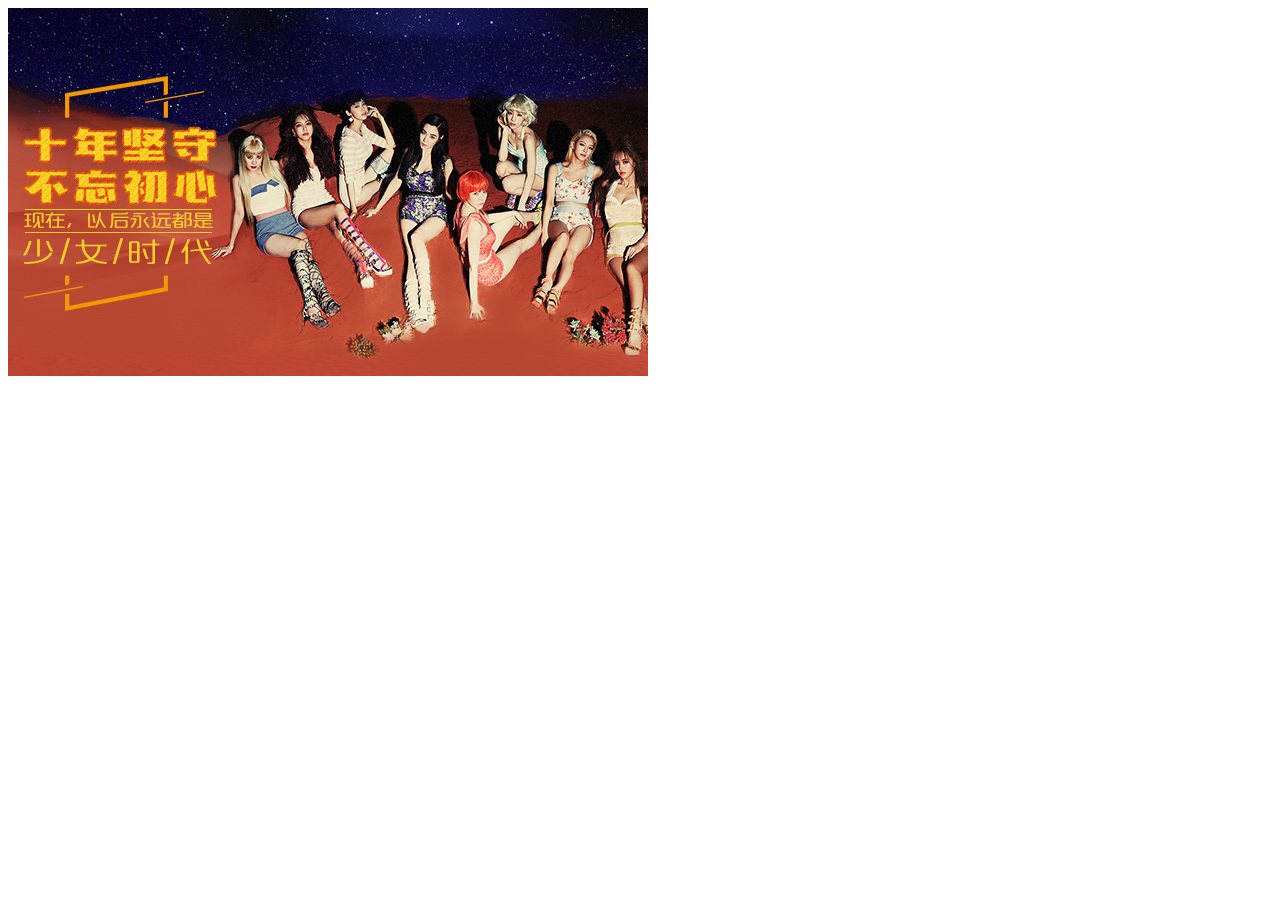
<file: code/01_浏览器渲染原理/1_渲染基本过程/index.html>
<!DOCTYPE html>
<html lang="zh-CN">
<head>
    <meta charset="UTF-8">
    <meta name="viewport" content="width=device-width, initial-scale=1.0">
    <meta http-equiv="X-UA-Compatible" content="ie=edge">
    <title>Document</title>
</head>
<body>
    <img src="./img/01.jpg" alt="">
</body>
</html>
</file>
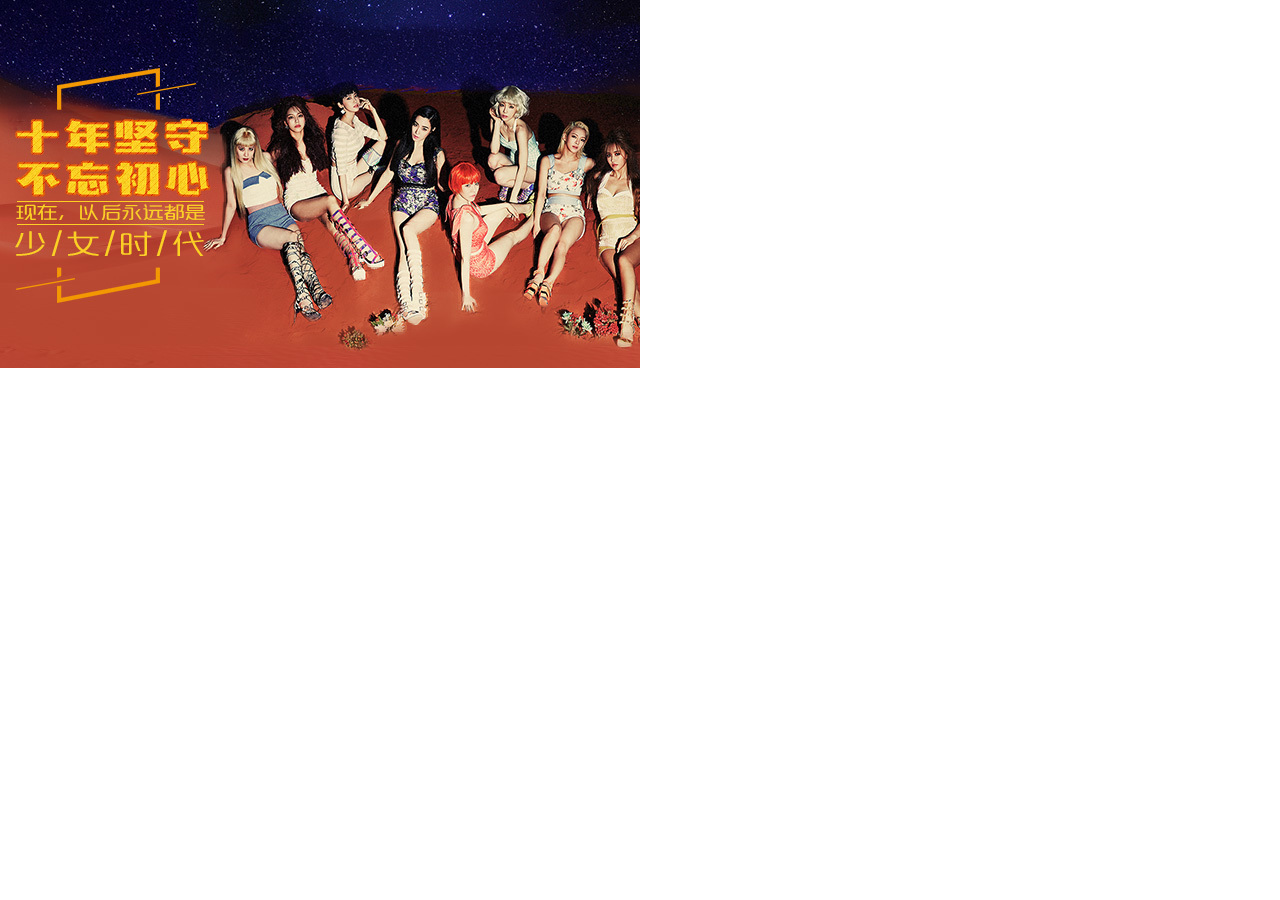
<file: code/01_浏览器渲染原理/3_link样式渲染/index.html>
<!DOCTYPE html>
<html lang="zh-CN">

<head>
    <meta charset="UTF-8">
    <meta name="viewport" content="width=device-width, initial-scale=1.0">
    <meta http-equiv="X-UA-Compatible" content="ie=edge">
    <title>Document</title>
    <link rel="stylesheet" href="./css/index.css">
</head>

<body>
    <img src="./img/01.jpg" alt="">
    <!--
        1.link进来的样式，是由css解析器去解析，并且是同步解析的。
        2.css解析器会阻塞页面的渲染。（也可以说link进来的外部样式会阻塞页面渲染，利用他避免闪屏）
        3.推荐使用link方式去引入样式。
    -->
</body>

</html>
</file>
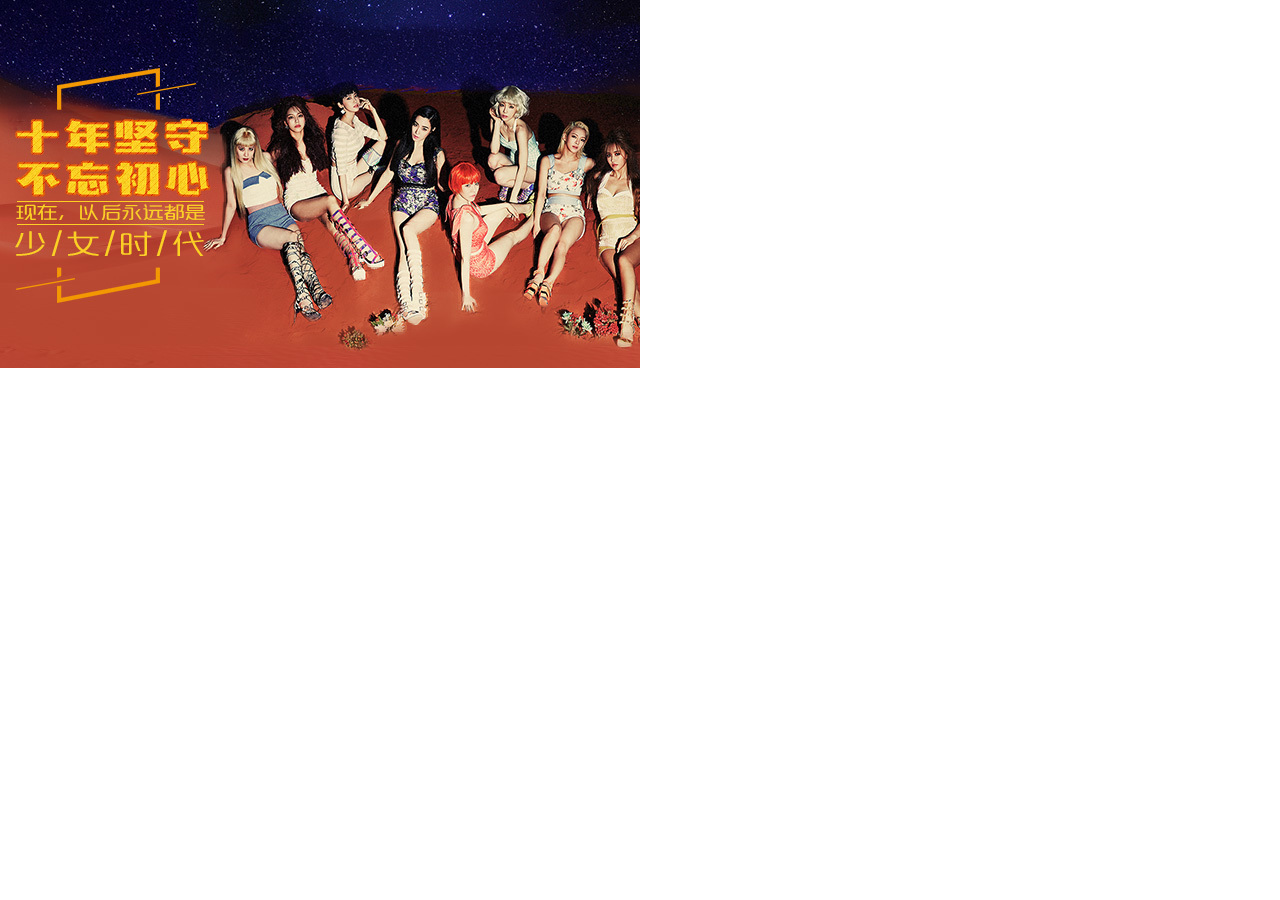
<file: code/01_浏览器渲染原理/4_js对渲染的影响/index.html>
<!DOCTYPE html>
<html>

<head>
	<meta charset="UTF-8">
	<title></title>
	<link rel="stylesheet" type="text/css" href="css/index.css" />
</head>

<body>
	<img src="img/01.jpg" />
</body>
<script type="text/javascript">
	const arr = [];
	for (let i = 0; i < 1000000; i++) {
		if (Math.sqrt(Math.sin(i) % 3) === Math.sqrt(Math.cos(i) % 7)) {
			arr.push(i)
		}
	}
</script>
<div></div>

</html>
</file>
<file: code/01_浏览器渲染原理/3_link样式渲染/css/index.css>
html, body {
    margin: 0;
    padding: 0;
}

#wrap {
    height: 100%;
}

html, body, h1, h2, h3, h4, h5, h6, p, ul, li {
    margin: 0px;
    padding: 0px;
    font: 14px "微软雅黑";
}

a {
    text-decoration: none;
    display: block;
}

li {
    list-style: none;
}

img {
    display: block;
}

/*css reset 结束*/

/*common css 开始*/

.clearfix {
    *zoom: 1;
}

.clearfix:after {
    content: "";
    display: block;
    clear: both;
}

.commonTitle {
    color: #009ee0;
    font-size: 80px;
    line-height: 0.8;
    font-weight: bold;
    letter-spacing: -5px;
}

.commonText {
    color: white;
    line-height: 1.5;
    font-size: 15px;
}

/*common css 结束*/

/*头部样式 开始*/

#head {
    background: white!important;
    width: 100%;
}

#head .headMain {
    width: 1100px;
    height: 80px;
    margin: 0 auto;
    position: relative;
}

#head .headMain>.logo {
    float: left;
    margin-top: 30px;
}

#head .headMain>.nav {
    float: right;
    margin-top: 50px;
}

.demo {
    float: left;
    margin-left: 40px;
    position: relative;
}

#head .headMain>.nav>.list>li .up {
    color: #000000;
    position: absolute;
    width: 0;
    overflow: hidden;
    transition: 1s width;
}

#head .headMain>.nav>.list>li:hover .up {
    width: 100%;
}

/*头部样式 结束*/

/*内容区样式 开始*/

#content {
    background: gray;
    position: relative;
    overflow: hidden;
    width: 100%;
}

#content>.list {
    position: absolute;
    left: 0;
    top: 0;
    width: 100%;
    transition: 1s top;
}

#content>.list>li {
    position: relative;
    background-position: 50% 50%!important;
    overflow: hidden;
}

#content>.list>li>section {
    width: 1100px;
    height: 520px;
    margin: auto;
    position: absolute;
    left: 0;
    right: 0;
    top: 0;
    bottom: 0;
}

/*第三屏 start*/

#content>.list>.works .works1 {
    margin: 50px 0px 100px 50px;
    position: relative;
    z-index: 2;
}

#content>.list>.works .works2 {
    margin-left: 50px;
    position: relative;
    z-index: 2;
}

#content>.list>.works .works2>.item {
    float: left;
    width: 220px;
    height: 133px;
    margin: 0 1px;
    position: relative;
    overflow: hidden;
}

#content>.list>.works .works2>.item:last-of-type {
    width: 332px
}

#content>.list>.works .works2>.item .mask {
    position: absolute;
    left: 0;
    right: 0;
    top: 0;
    bottom: 0;
    box-sizing: border-box;
    padding: 10px;
    background: #000000;
    opacity: 0;
    color: white;
    transition: 1s opacity;
}

#content>.list>.works .works2>.item .mask .icon {
    width: 32px;
    height: 34px;
    margin: 0 auto;
    margin-top: 10px;
    transition: 1s background-position;
}

#content>.list>.works .works2>.item img {
    transition: 1s transform;
}

#content>.list>.works .works2>.item .mask .icon:hover {
    background-position: 0 -35px;
}

#content>.list>.works .works2>.item:hover .mask {
    opacity: 0.8;
}

#content>.list>.works .works2>.item:hover img {
    transform: rotate(30deg) scale(1.5);
}

@keyframes works3Move {
    0% {
        transform: translateX(0px) rotateY(0deg);
    }
    49% {
        transform: translateX(-490px) rotateY(0deg);
    }
    50% {
        transform: translateX(-500px) rotateY(180deg);
    }
    100% {
        transform: translateX(0px) rotateY(180deg);
    }
}

/*第三屏 end*/

/*第二屏 start*/

#content>.list>.course .course1 {
    margin: 50px;
    position: relative;
    z-index: 2;
}

#content>.list>.course .course2 {
    margin-left: 50px;
    width: 400px;
    position: relative;
    z-index: 2;
}

#content>.list>.course .course3 {
    width: 480px;
    position: absolute;
    z-index: 2;
    right: 50px;
    top: 70px;
}

#content>.list>.course .course3 .line {
    position: absolute;
    top: -7px;
    width: 9px;
    height: 410px;
}

#content>.list>.course .course3 .line:nth-of-type(1) {
    left: -5px;
}

#content>.list>.course .course3 .line:nth-of-type(2) {
    left: 115px;
}

#content>.list>.course .course3 .line:nth-of-type(3) {
    left: 235px;
}

#content>.list>.course .course3 .line:nth-of-type(4) {
    left: 355px;
}

#content>.list>.course .course3 .line:nth-of-type(5) {
    left: 475px;
}

#content>.list>.course .course3 .item {
    float: left;
    width: 120px;
    height: 132px;
    position: relative;
    perspective: 500px;
    transform-style: preserve-3d;
}

#content>.list>.course .course3 .item .face, #content>.list>.course .course3 .item .backFace {
    position: absolute;
    left: 0;
    top: 0;
    width: 100%;
    height: 100%;
    box-sizing: border-box;
    padding: 15px;
    transition: 1s transform;
}

#content>.list>.course .course3 .item .backFace {
    background-position: 50% 50%!important;
}

#content>.list>.course .course3 .item:hover .face {
    transform: rotateY(360deg);
}

#content>.list>.course .course3 .item:hover .backFace {
    transform: rotateY(180deg);
}

/*第二屏 end*/

/*第一屏 start*/

#content>.list>.home .home1 {
    width: 100%;
    height: 100%;
    perspective: 1000px;
    transform-style: preserve-3d;
}

#content>.list>.home .home1>li {
    position: absolute;
    left: 0;
    right: 0;
    top: 0;
    bottom: 0;
    visibility: hidden;
}

#content>.list>.home .home1>li:nth-child(1) {
    background: #dc6c5f;
}

#content>.list>.home .home1>li:nth-child(2) {
    background: #95dc84;
}

#content>.list>.home .home1>li:nth-child(3) {
    background: #64b9d2;
}

#content>.list>.home .home1>li:nth-child(4) {
    background: #000000;
}

#content>.list>.home .home1>li>div {
    color: white;
    text-align: center;
    margin-top: 200px;
}

#content>.list>.home .home1>li.active {
    visibility: visible;
}

#content>.list>.home .home2 {
    position: absolute;
    left: 0;
    right: 0;
    bottom: 0;
    text-align: center;
}

#content>.list>.home .home2>li {
    border-radius: 50%;
    width: 20px;
    height: 20px;
    background: rgba(255, 255, 255, 0.5);
    display: inline-block;
    box-shadow: 0 0 4px rgba(25, 25, 25, 0.8);
    cursor: pointer;
}

#content>.list>.home .home2>li.active {
    background: white;
    cursor: default;
}

/*从左往右 leftHide  rightShow*/

#content>.list>.home .home1>li.leftHide {
    visibility: hidden;
    animation: 1s leftHide 1 linear;
}

#content>.list>.home .home1>li.rightShow {
    visibility: visible;
    animation: 1s rightShow 1 linear;
}

@keyframes leftHide {
    0% {
        visibility: visible;
    }
    50% {
        transform: translateX(-40%) rotateY(30deg) scale(.8);
    }
    100% {
        transform: translateZ(-200px);
    }
}

@keyframes rightShow {
    0% {
        visibility: hidden;
        transform: translateZ(-200px);
    }
    50% {
        transform: translateX(40%) rotateY(-30deg) scale(.8);
    }
    100% {}
}

/*从右往左 leftShow  rightHide*/

#content>.list>.home .home1>li.leftShow {
    visibility: visible;
    animation: 1s leftShow 1 linear;
}

#content>.list>.home .home1>li.rightHide {
    visibility: hidden;
    animation: 1s rightHide 1 linear;
}

@keyframes leftShow {
    0% {
        visibility: hidden;
        transform: translateZ(-200px);
    }
    50% {
        transform: translateX(-40%) rotateY(30deg) scale(.8);
    }
    100% {}
}

@keyframes rightHide {
    0% {
        visibility: visible;
    }
    50% {
        transform: translateX(40%) rotateY(-30deg) scale(.8);
    }
    100% {
        transform: translateZ(-200px);
    }
}

/*第一屏 end*/

/*第四屏 strat*/

#content>.list>.about .about1 {
    margin: 50px 0 100px 50px;
}

#content>.list>.about .about2 {
    margin-left: 50px;
    width: 400px;
}

#content>.list>.about .about3>.item {
    width: 260px;
    height: 200px;
    border: 5px solid rgba(255, 255, 255, 0.5);
    border-radius: 8px;
    position: absolute;
    z-index: 2;
    overflow: hidden;
}

#content>.list>.about .about3>.item:nth-child(1) {
    left: 750px;
    top: 50px
}

#content>.list>.about .about3>.item:nth-child(2) {
    left: 600px;
    top: 290px
}

#content>.list>.about .about3>.item>span, #content>.list>.about .about3>.item>ul {
    position: absolute;
    left: 0;
    top: 0;
    bottom: 0;
    right: 0;
}

#content>.list>.about .about3>.item:hover span {
    transform: scale(1);
}

#content>.list>.about .about3>.item>ul>li {
    float: left;
    position: relative;
    overflow: hidden;
}

#content>.list>.about .about3>.item>ul>li>img {
    position: absolute;
    transition: 1s top, 1s left;
}

/*第四屏 end*/

/*第五屏 strat*/

#content>.list>.team .team1 {
    width: 400px;
    margin: 50px;
    float: left;
}

#content>.list>.team .team2 {
    width: 400px;
    margin: 50px;
    float: right;
}

#content>.list>.team .team3 {
    width: 944px;
    height: 448px;
    position: absolute;
    left: 50%;
    margin-left: -472px;
    top: 250px;
}

#content>.list>.team .team3 ul {
    position: relative;
    height: 100%;
}

#content>.list>.team .team3 ul>li:nth-child(1) {
    background-position: 0, 0;
}

#content>.list>.team .team3 ul>li:nth-child(2) {
    background-position: -118px, 0;
}

#content>.list>.team .team3 ul>li:nth-child(3) {
    background-position: -236px, 0;
}

#content>.list>.team .team3 ul>li:nth-child(4) {
    background-position: -354px, 0;
}

#content>.list>.team .team3 ul>li:nth-child(5) {
    background-position: -472px, 0;
}

#content>.list>.team .team3 ul>li:nth-child(6) {
    background-position: -590px, 0;
}

#content>.list>.team .team3 ul>li:nth-child(7) {
    background-position: -708px, 0;
}

#content>.list>.team .team3 ul>li:nth-child(8) {
    background-position: -826px, 0;
}

#content>.list>.team canvas {
    position: absolute;
    top: 0px;
}

/*第五屏 end*/

/*小圆点*/

#content>.dot {
    position: fixed;
    right: 10px;
    top: 50%;
}

#content>.dot>li {
    width: 10px;
    height: 10px;
    border: 5px solid pink;
    margin-top: 10px;
    border-radius: 50%;
}

#content>.dot>li.active {
    background: white;
}

/*内容区样式 结束*/

/*出入场*/

#content>.list>.home .home1, #content>.list>.home .home2 {
    transition: 1s transform, 1s opacity;
}

#content>.list>.about .about3>.item, #content>.list>.team .team1, #content>.list>.team .team2 {
    transition: 1s transform;
}

/*音频*/

/*开机动画*/

#mask {
    height: 100%;
    width: 100%;
    position: absolute;
    z-index: 100;
}

#mask .up {
    width: 100%;
    height: 50%;
    background: deepskyblue;
    transition: 1s height;
}

#mask .down {
    width: 100%;
    height: 50%;
    background: deepskyblue;
    transition: 1s height;
    position: absolute;
    bottom: 0;
}

html, body {
    margin: 0;
    padding: 0;
}

#wrap {
    height: 100%;
}

html, body, h1, h2, h3, h4, h5, h6, p, ul, li {
    margin: 0px;
    padding: 0px;
    font: 14px "微软雅黑";
}

a {
    text-decoration: none;
    display: block;
}

li {
    list-style: none;
}

img {
    display: block;
}

/*css reset 结束*/

/*common css 开始*/

.clearfix {
    *zoom: 1;
}

.clearfix:after {
    content: "";
    display: block;
    clear: both;
}

.commonTitle {
    color: #009ee0;
    font-size: 80px;
    line-height: 0.8;
    font-weight: bold;
    letter-spacing: -5px;
}

.commonText {
    color: white;
    line-height: 1.5;
    font-size: 15px;
}

/*common css 结束*/

/*头部样式 开始*/

#head {
    background: white!important;
    width: 100%;
}

#head .headMain {
    width: 1100px;
    height: 80px;
    margin: 0 auto;
    position: relative;
}

#head .headMain>.logo {
    float: left;
    margin-top: 30px;
}

#head .headMain>.nav {
    float: right;
    margin-top: 50px;
}

#head .headMain>.nav>.list>li {
    float: left;
    margin-left: 40px;
    position: relative;
}

#head .headMain>.nav>.list>li .up {
    color: #000000;
    position: absolute;
    width: 0;
    overflow: hidden;
    transition: 1s width;
}

#head .headMain>.nav>.list>li:hover .up {
    width: 100%;
}

/*头部样式 结束*/

/*内容区样式 开始*/

#content {
    background: gray;
    position: relative;
    overflow: hidden;
    width: 100%;
}

#content>.list {
    position: absolute;
    left: 0;
    top: 0;
    width: 100%;
    transition: 1s top;
}

#content>.list>li {
    position: relative;
    background-position: 50% 50%!important;
    overflow: hidden;
}

#content>.list>li>section {
    width: 1100px;
    height: 520px;
    margin: auto;
    position: absolute;
    left: 0;
    right: 0;
    top: 0;
    bottom: 0;
}

/*第三屏 start*/

#content>.list>.works .works1 {
    margin: 50px 0px 100px 50px;
    position: relative;
    z-index: 2;
}

#content>.list>.works .works2 {
    margin-left: 50px;
    position: relative;
    z-index: 2;
}

#content>.list>.works .works2>.item {
    float: left;
    width: 220px;
    height: 133px;
    margin: 0 1px;
    position: relative;
    overflow: hidden;
}

#content>.list>.works .works2>.item:last-of-type {
    width: 332px
}

#content>.list>.works .works2>.item .mask {
    position: absolute;
    left: 0;
    right: 0;
    top: 0;
    bottom: 0;
    box-sizing: border-box;
    padding: 10px;
    background: #000000;
    opacity: 0;
    color: white;
    transition: 1s opacity;
}

#content>.list>.works .works2>.item .mask .icon {
    width: 32px;
    height: 34px;
    margin: 0 auto;
    margin-top: 10px;
    transition: 1s background-position;
}

#content>.list>.works .works2>.item img {
    transition: 1s transform;
}

#content>.list>.works .works2>.item .mask .icon:hover {
    background-position: 0 -35px;
}

#content>.list>.works .works2>.item:hover .mask {
    opacity: 0.8;
}

#content>.list>.works .works2>.item:hover img {
    transform: rotate(30deg) scale(1.5);
}

@keyframes works3Move {
    0% {
        transform: translateX(0px) rotateY(0deg);
    }
    49% {
        transform: translateX(-490px) rotateY(0deg);
    }
    50% {
        transform: translateX(-500px) rotateY(180deg);
    }
    100% {
        transform: translateX(0px) rotateY(180deg);
    }
}

/*第三屏 end*/

/*第二屏 start*/

#content>.list>.course .course1 {
    margin: 50px;
    position: relative;
    z-index: 2;
}

#content>.list>.course .course2 {
    margin-left: 50px;
    width: 400px;
    position: relative;
    z-index: 2;
}

#content>.list>.course .course3 {
    width: 480px;
    position: absolute;
    z-index: 2;
    right: 50px;
    top: 70px;
}

#content>.list>.course .course3 .line {
    position: absolute;
    top: -7px;
    width: 9px;
    height: 410px;
}

#content>.list>.course .course3 .line:nth-of-type(1) {
    left: -5px;
}

#content>.list>.course .course3 .line:nth-of-type(2) {
    left: 115px;
}

#content>.list>.course .course3 .line:nth-of-type(3) {
    left: 235px;
}

#content>.list>.course .course3 .line:nth-of-type(4) {
    left: 355px;
}

#content>.list>.course .course3 .line:nth-of-type(5) {
    left: 475px;
}

#content>.list>.course .course3 .item {
    float: left;
    width: 120px;
    height: 132px;
    position: relative;
    perspective: 500px;
    transform-style: preserve-3d;
}

#content>.list>.course .course3 .item .face, #content>.list>.course .course3 .item .backFace {
    position: absolute;
    left: 0;
    top: 0;
    width: 100%;
    height: 100%;
    box-sizing: border-box;
    padding: 15px;
    transition: 1s transform;
}

#content>.list>.course .course3 .item .backFace {
    background-position: 50% 50%!important;
}

#content>.list>.course .course3 .item:hover .face {
    transform: rotateY(360deg);
}

#content>.list>.course .course3 .item:hover .backFace {
    transform: rotateY(180deg);
}

/*第二屏 end*/

/*第一屏 start*/

#content>.list>.home .home1 {
    width: 100%;
    height: 100%;
    perspective: 1000px;
    transform-style: preserve-3d;
}

#content>.list>.home .home1>li {
    position: absolute;
    left: 0;
    right: 0;
    top: 0;
    bottom: 0;
    visibility: hidden;
}

#content>.list>.home .home1>li:nth-child(1) {
    background: #dc6c5f;
}

#content>.list>.home .home1>li:nth-child(2) {
    background: #95dc84;
}

#content>.list>.home .home1>li:nth-child(3) {
    background: #64b9d2;
}

#content>.list>.home .home1>li:nth-child(4) {
    background: #000000;
}

#content>.list>.home .home1>li>div {
    color: white;
    text-align: center;
    margin-top: 200px;
}

#content>.list>.home .home1>li.active {
    visibility: visible;
}

#content>.list>.home .home2 {
    position: absolute;
    left: 0;
    right: 0;
    bottom: 0;
    text-align: center;
}

#content>.list>.home .home2>li {
    border-radius: 50%;
    width: 20px;
    height: 20px;
    background: rgba(255, 255, 255, 0.5);
    display: inline-block;
    box-shadow: 0 0 4px rgba(25, 25, 25, 0.8);
    cursor: pointer;
}

#content>.list>.home .home2>li.active {
    background: white;
    cursor: default;
}

/*从左往右 leftHide  rightShow*/

#content>.list>.home .home1>li.leftHide {
    visibility: hidden;
    animation: 1s leftHide 1 linear;
}

#content>.list>.home .home1>li.rightShow {
    visibility: visible;
    animation: 1s rightShow 1 linear;
}

@keyframes leftHide {
    0% {
        visibility: visible;
    }
    50% {
        transform: translateX(-40%) rotateY(30deg) scale(.8);
    }
    100% {
        transform: translateZ(-200px);
    }
}

@keyframes rightShow {
    0% {
        visibility: hidden;
        transform: translateZ(-200px);
    }
    50% {
        transform: translateX(40%) rotateY(-30deg) scale(.8);
    }
    100% {}
}

/*从右往左 leftShow  rightHide*/

#content>.list>.home .home1>li.leftShow {
    visibility: visible;
    animation: 1s leftShow 1 linear;
}

#content>.list>.home .home1>li.rightHide {
    visibility: hidden;
    animation: 1s rightHide 1 linear;
}

@keyframes leftShow {
    0% {
        visibility: hidden;
        transform: translateZ(-200px);
    }
    50% {
        transform: translateX(-40%) rotateY(30deg) scale(.8);
    }
    100% {}
}

@keyframes rightHide {
    0% {
        visibility: visible;
    }
    50% {
        transform: translateX(40%) rotateY(-30deg) scale(.8);
    }
    100% {
        transform: translateZ(-200px);
    }
}

/*第一屏 end*/

/*第四屏 strat*/

#content>.list>.about .about1 {
    margin: 50px 0 100px 50px;
}

#content>.list>.about .about2 {
    margin-left: 50px;
    width: 400px;
}

#content>.list>.about .about3>.item {
    width: 260px;
    height: 200px;
    border: 5px solid rgba(255, 255, 255, 0.5);
    border-radius: 8px;
    position: absolute;
    z-index: 2;
    overflow: hidden;
}

#content>.list>.about .about3>.item:nth-child(1) {
    left: 750px;
    top: 50px
}

#content>.list>.about .about3>.item:nth-child(2) {
    left: 600px;
    top: 290px
}

#content>.list>.about .about3>.item>span, #content>.list>.about .about3>.item>ul {
    position: absolute;
    left: 0;
    top: 0;
    bottom: 0;
    right: 0;
}

#content>.list>.about .about3>.item:hover span {
    transform: scale(1);
}

#content>.list>.about .about3>.item>ul>li {
    float: left;
    position: relative;
    overflow: hidden;
}

#content>.list>.about .about3>.item>ul>li>img {
    position: absolute;
    transition: 1s top, 1s left;
}

/*第四屏 end*/

/*第五屏 strat*/

#content>.list>.team .team1 {
    width: 400px;
    margin: 50px;
    float: left;
}

#content>.list>.team .team2 {
    width: 400px;
    margin: 50px;
    float: right;
}

#content>.list>.team .team3 {
    width: 944px;
    height: 448px;
    position: absolute;
    left: 50%;
    margin-left: -472px;
    top: 250px;
}

#content>.list>.team .team3 ul {
    position: relative;
    height: 100%;
}

#content>.list>.team .team3 ul>li:nth-child(1) {
    background-position: 0, 0;
}

#content>.list>.team .team3 ul>li:nth-child(2) {
    background-position: -118px, 0;
}

#content>.list>.team .team3 ul>li:nth-child(3) {
    background-position: -236px, 0;
}

#content>.list>.team .team3 ul>li:nth-child(4) {
    background-position: -354px, 0;
}

#content>.list>.team .team3 ul>li:nth-child(5) {
    background-position: -472px, 0;
}

#content>.list>.team .team3 ul>li:nth-child(6) {
    background-position: -590px, 0;
}

#content>.list>.team .team3 ul>li:nth-child(7) {
    background-position: -708px, 0;
}

#content>.list>.team .team3 ul>li:nth-child(8) {
    background-position: -826px, 0;
}

#content>.list>.team canvas {
    position: absolute;
    top: 0px;
}

/*第五屏 end*/

/*小圆点*/

#content>.dot {
    position: fixed;
    right: 10px;
    top: 50%;
}

#content>.dot>li {
    width: 10px;
    height: 10px;
    border: 5px solid pink;
    margin-top: 10px;
    border-radius: 50%;
}

#content>.dot>li.active {
    background: white;
}

/*内容区样式 结束*/

/*出入场*/

#content>.list>.home .home1, #content>.list>.home .home2 {
    transition: 1s transform, 1s opacity;
}

#content>.list>.about .about3>.item, #content>.list>.team .team1, #content>.list>.team .team2 {
    transition: 1s transform;
}

/*音频*/

/*开机动画*/

#mask {
    height: 100%;
    width: 100%;
    position: absolute;
    z-index: 100;
}

#mask .up {
    width: 100%;
    height: 50%;
    background: deepskyblue;
    transition: 1s height;
}

#mask .down {
    width: 100%;
    height: 50%;
    background: deepskyblue;
    transition: 1s height;
    position: absolute;
    bottom: 0;
}

html, body {
    margin: 0;
    padding: 0;
}

#wrap {
    height: 100%;
}

html, body, h1, h2, h3, h4, h5, h6, p, ul, li {
    margin: 0px;
    padding: 0px;
    font: 14px "微软雅黑";
}

a {
    text-decoration: none;
    display: block;
}

li {
    list-style: none;
}

img {
    display: block;
}

/*css reset 结束*/

/*common css 开始*/

.clearfix {
    *zoom: 1;
}

.clearfix:after {
    content: "";
    display: block;
    clear: both;
}

.commonTitle {
    color: #009ee0;
    font-size: 80px;
    line-height: 0.8;
    font-weight: bold;
    letter-spacing: -5px;
}

.commonText {
    color: white;
    line-height: 1.5;
    font-size: 15px;
}

/*common css 结束*/

/*头部样式 开始*/

#head {
    background: white!important;
    width: 100%;
}

#head .headMain {
    width: 1100px;
    height: 80px;
    margin: 0 auto;
    position: relative;
}

#head .headMain>.logo {
    float: left;
    margin-top: 30px;
}

#head .headMain>.nav {
    float: right;
    margin-top: 50px;
}

#head .headMain>.nav>.list>li {
    float: left;
    margin-left: 40px;
    position: relative;
}

#head .headMain>.nav>.list>li .up {
    color: #000000;
    position: absolute;
    width: 0;
    overflow: hidden;
    transition: 1s width;
}

#head .headMain>.nav>.list>li:hover .up {
    width: 100%;
}

/*头部样式 结束*/

/*内容区样式 开始*/

#content {
    background: gray;
    position: relative;
    overflow: hidden;
    width: 100%;
}

#content>.list {
    position: absolute;
    left: 0;
    top: 0;
    width: 100%;
    transition: 1s top;
}

#content>.list>li {
    position: relative;
    background-position: 50% 50%!important;
    overflow: hidden;
}

#content>.list>li>section {
    width: 1100px;
    height: 520px;
    margin: auto;
    position: absolute;
    left: 0;
    right: 0;
    top: 0;
    bottom: 0;
}

/*第三屏 start*/

#content>.list>.works .works1 {
    margin: 50px 0px 100px 50px;
    position: relative;
    z-index: 2;
}

#content>.list>.works .works2 {
    margin-left: 50px;
    position: relative;
    z-index: 2;
}

#content>.list>.works .works2>.item {
    float: left;
    width: 220px;
    height: 133px;
    margin: 0 1px;
    position: relative;
    overflow: hidden;
}

#content>.list>.works .works2>.item:last-of-type {
    width: 332px
}

#content>.list>.works .works2>.item .mask {
    position: absolute;
    left: 0;
    right: 0;
    top: 0;
    bottom: 0;
    box-sizing: border-box;
    padding: 10px;
    background: #000000;
    opacity: 0;
    color: white;
    transition: 1s opacity;
}

#content>.list>.works .works2>.item .mask .icon {
    width: 32px;
    height: 34px;
    margin: 0 auto;
    margin-top: 10px;
    transition: 1s background-position;
}

#content>.list>.works .works2>.item img {
    transition: 1s transform;
}

#content>.list>.works .works2>.item .mask .icon:hover {
    background-position: 0 -35px;
}

#content>.list>.works .works2>.item:hover .mask {
    opacity: 0.8;
}

#content>.list>.works .works2>.item:hover img {
    transform: rotate(30deg) scale(1.5);
}

@keyframes works3Move {
    0% {
        transform: translateX(0px) rotateY(0deg);
    }
    49% {
        transform: translateX(-490px) rotateY(0deg);
    }
    50% {
        transform: translateX(-500px) rotateY(180deg);
    }
    100% {
        transform: translateX(0px) rotateY(180deg);
    }
}

/*第三屏 end*/

/*第二屏 start*/

#content>.list>.course .course1 {
    margin: 50px;
    position: relative;
    z-index: 2;
}

#content>.list>.course .course2 {
    margin-left: 50px;
    width: 400px;
    position: relative;
    z-index: 2;
}

#content>.list>.course .course3 {
    width: 480px;
    position: absolute;
    z-index: 2;
    right: 50px;
    top: 70px;
}

#content>.list>.course .course3 .line {
    position: absolute;
    top: -7px;
    width: 9px;
    height: 410px;
}

#content>.list>.course .course3 .line:nth-of-type(1) {
    left: -5px;
}

#content>.list>.course .course3 .line:nth-of-type(2) {
    left: 115px;
}

#content>.list>.course .course3 .line:nth-of-type(3) {
    left: 235px;
}

#content>.list>.course .course3 .line:nth-of-type(4) {
    left: 355px;
}

#content>.list>.course .course3 .line:nth-of-type(5) {
    left: 475px;
}

#content>.list>.course .course3 .item {
    float: left;
    width: 120px;
    height: 132px;
    position: relative;
    perspective: 500px;
    transform-style: preserve-3d;
}

#content>.list>.course .course3 .item .face, #content>.list>.course .course3 .item .backFace {
    position: absolute;
    left: 0;
    top: 0;
    width: 100%;
    height: 100%;
    box-sizing: border-box;
    padding: 15px;
    transition: 1s transform;
}

#content>.list>.course .course3 .item .backFace {
    background-position: 50% 50%!important;
}

#content>.list>.course .course3 .item:hover .face {
    transform: rotateY(360deg);
}

#content>.list>.course .course3 .item:hover .backFace {
    transform: rotateY(180deg);
}

/*第二屏 end*/

/*第一屏 start*/

#content>.list>.home .home1 {
    width: 100%;
    height: 100%;
    perspective: 1000px;
    transform-style: preserve-3d;
}

#content>.list>.home .home1>li {
    position: absolute;
    left: 0;
    right: 0;
    top: 0;
    bottom: 0;
    visibility: hidden;
}

#content>.list>.home .home1>li:nth-child(1) {
    background: #dc6c5f;
}

#content>.list>.home .home1>li:nth-child(2) {
    background: #95dc84;
}

#content>.list>.home .home1>li:nth-child(3) {
    background: #64b9d2;
}

#content>.list>.home .home1>li:nth-child(4) {
    background: #000000;
}

#content>.list>.home .home1>li>div {
    color: white;
    text-align: center;
    margin-top: 200px;
}

#content>.list>.home .home1>li.active {
    visibility: visible;
}

#content>.list>.home .home2 {
    position: absolute;
    left: 0;
    right: 0;
    bottom: 0;
    text-align: center;
}

#content>.list>.home .home2>li {
    border-radius: 50%;
    width: 20px;
    height: 20px;
    background: rgba(255, 255, 255, 0.5);
    display: inline-block;
    box-shadow: 0 0 4px rgba(25, 25, 25, 0.8);
    cursor: pointer;
}

#content>.list>.home .home2>li.active {
    background: white;
    cursor: default;
}

/*从左往右 leftHide  rightShow*/

#content>.list>.home .home1>li.leftHide {
    visibility: hidden;
    animation: 1s leftHide 1 linear;
}

#content>.list>.home .home1>li.rightShow {
    visibility: visible;
    animation: 1s rightShow 1 linear;
}

@keyframes leftHide {
    0% {
        visibility: visible;
    }
    50% {
        transform: translateX(-40%) rotateY(30deg) scale(.8);
    }
    100% {
        transform: translateZ(-200px);
    }
}

@keyframes rightShow {
    0% {
        visibility: hidden;
        transform: translateZ(-200px);
    }
    50% {
        transform: translateX(40%) rotateY(-30deg) scale(.8);
    }
    100% {}
}

/*从右往左 leftShow  rightHide*/

#content>.list>.home .home1>li.leftShow {
    visibility: visible;
    animation: 1s leftShow 1 linear;
}

#content>.list>.home .home1>li.rightHide {
    visibility: hidden;
    animation: 1s rightHide 1 linear;
}

@keyframes leftShow {
    0% {
        visibility: hidden;
        transform: translateZ(-200px);
    }
    50% {
        transform: translateX(-40%) rotateY(30deg) scale(.8);
    }
    100% {}
}

@keyframes rightHide {
    0% {
        visibility: visible;
    }
    50% {
        transform: translateX(40%) rotateY(-30deg) scale(.8);
    }
    100% {
        transform: translateZ(-200px);
    }
}

/*第一屏 end*/

/*第四屏 strat*/

#content>.list>.about .about1 {
    margin: 50px 0 100px 50px;
}

#content>.list>.about .about2 {
    margin-left: 50px;
    width: 400px;
}

#content>.list>.about .about3>.item {
    width: 260px;
    height: 200px;
    border: 5px solid rgba(255, 255, 255, 0.5);
    border-radius: 8px;
    position: absolute;
    z-index: 2;
    overflow: hidden;
}

#content>.list>.about .about3>.item:nth-child(1) {
    left: 750px;
    top: 50px
}

#content>.list>.about .about3>.item:nth-child(2) {
    left: 600px;
    top: 290px
}

#content>.list>.about .about3>.item>span, #content>.list>.about .about3>.item>ul {
    position: absolute;
    left: 0;
    top: 0;
    bottom: 0;
    right: 0;
}

#content>.list>.about .about3>.item:hover span {
    transform: scale(1);
}

#content>.list>.about .about3>.item>ul>li {
    float: left;
    position: relative;
    overflow: hidden;
}

#content>.list>.about .about3>.item>ul>li>img {
    position: absolute;
    transition: 1s top, 1s left;
}

/*第四屏 end*/

/*第五屏 strat*/

#content>.list>.team .team1 {
    width: 400px;
    margin: 50px;
    float: left;
}

#content>.list>.team .team2 {
    width: 400px;
    margin: 50px;
    float: right;
}

#content>.list>.team .team3 {
    width: 944px;
    height: 448px;
    position: absolute;
    left: 50%;
    margin-left: -472px;
    top: 250px;
}

#content>.list>.team .team3 ul {
    position: relative;
    height: 100%;
}

#content>.list>.team .team3 ul>li:nth-child(1) {
    background-position: 0, 0;
}

#content>.list>.team .team3 ul>li:nth-child(2) {
    background-position: -118px, 0;
}

#content>.list>.team .team3 ul>li:nth-child(3) {
    background-position: -236px, 0;
}

#content>.list>.team .team3 ul>li:nth-child(4) {
    background-position: -354px, 0;
}

#content>.list>.team .team3 ul>li:nth-child(5) {
    background-position: -472px, 0;
}

#content>.list>.team .team3 ul>li:nth-child(6) {
    background-position: -590px, 0;
}

#content>.list>.team .team3 ul>li:nth-child(7) {
    background-position: -708px, 0;
}

#content>.list>.team .team3 ul>li:nth-child(8) {
    background-position: -826px, 0;
}

#content>.list>.team canvas {
    position: absolute;
    top: 0px;
}

/*第五屏 end*/

/*小圆点*/

#content>.dot {
    position: fixed;
    right: 10px;
    top: 50%;
}

#content>.dot>li {
    width: 10px;
    height: 10px;
    border: 5px solid pink;
    margin-top: 10px;
    border-radius: 50%;
}

#content>.dot>li.active {
    background: white;
}

/*内容区样式 结束*/

/*出入场*/

#content>.list>.home .home1, #content>.list>.home .home2 {
    transition: 1s transform, 1s opacity;
}

#content>.list>.about .about3>.item, #content>.list>.team .team1, #content>.list>.team .team2 {
    transition: 1s transform;
}

/*音频*/

/*开机动画*/

#mask {
    height: 100%;
    width: 100%;
    position: absolute;
    z-index: 100;
}

#mask .up {
    width: 100%;
    height: 50%;
    background: deepskyblue;
    transition: 1s height;
}

#mask .down {
    width: 100%;
    height: 50%;
    background: deepskyblue;
    transition: 1s height;
    position: absolute;
    bottom: 0;
}

html, body {
    margin: 0;
    padding: 0;
}

#wrap {
    height: 100%;
}

html, body, h1, h2, h3, h4, h5, h6, p, ul, li {
    margin: 0px;
    padding: 0px;
    font: 14px "微软雅黑";
}

a {
    text-decoration: none;
    display: block;
}

li {
    list-style: none;
}

img {
    display: block;
}

/*css reset 结束*/

/*common css 开始*/

.clearfix {
    *zoom: 1;
}

.clearfix:after {
    content: "";
    display: block;
    clear: both;
}

.commonTitle {
    color: #009ee0;
    font-size: 80px;
    line-height: 0.8;
    font-weight: bold;
    letter-spacing: -5px;
}

.commonText {
    color: white;
    line-height: 1.5;
    font-size: 15px;
}

/*common css 结束*/

/*头部样式 开始*/

#head {
    background: white!important;
    width: 100%;
}

#head .headMain {
    width: 1100px;
    height: 80px;
    margin: 0 auto;
    position: relative;
}

#head .headMain>.logo {
    float: left;
    margin-top: 30px;
}

#head .headMain>.nav {
    float: right;
    margin-top: 50px;
}

#head .headMain>.nav>.list>li {
    float: left;
    margin-left: 40px;
    position: relative;
}

#head .headMain>.nav>.list>li .up {
    color: #000000;
    position: absolute;
    width: 0;
    overflow: hidden;
    transition: 1s width;
}

#head .headMain>.nav>.list>li:hover .up {
    width: 100%;
}

/*头部样式 结束*/

/*内容区样式 开始*/

#content {
    background: gray;
    position: relative;
    overflow: hidden;
    width: 100%;
}

#content>.list {
    position: absolute;
    left: 0;
    top: 0;
    width: 100%;
    transition: 1s top;
}

#content>.list>li {
    position: relative;
    background-position: 50% 50%!important;
    overflow: hidden;
}

#content>.list>li>section {
    width: 1100px;
    height: 520px;
    margin: auto;
    position: absolute;
    left: 0;
    right: 0;
    top: 0;
    bottom: 0;
}

/*第三屏 start*/

#content>.list>.works .works1 {
    margin: 50px 0px 100px 50px;
    position: relative;
    z-index: 2;
}

#content>.list>.works .works2 {
    margin-left: 50px;
    position: relative;
    z-index: 2;
}

#content>.list>.works .works2>.item {
    float: left;
    width: 220px;
    height: 133px;
    margin: 0 1px;
    position: relative;
    overflow: hidden;
}

#content>.list>.works .works2>.item:last-of-type {
    width: 332px
}

#content>.list>.works .works2>.item .mask {
    position: absolute;
    left: 0;
    right: 0;
    top: 0;
    bottom: 0;
    box-sizing: border-box;
    padding: 10px;
    background: #000000;
    opacity: 0;
    color: white;
    transition: 1s opacity;
}

#content>.list>.works .works2>.item .mask .icon {
    width: 32px;
    height: 34px;
    margin: 0 auto;
    margin-top: 10px;
    transition: 1s background-position;
}

#content>.list>.works .works2>.item img {
    transition: 1s transform;
}

#content>.list>.works .works2>.item .mask .icon:hover {
    background-position: 0 -35px;
}

#content>.list>.works .works2>.item:hover .mask {
    opacity: 0.8;
}

#content>.list>.works .works2>.item:hover img {
    transform: rotate(30deg) scale(1.5);
}

@keyframes works3Move {
    0% {
        transform: translateX(0px) rotateY(0deg);
    }
    49% {
        transform: translateX(-490px) rotateY(0deg);
    }
    50% {
        transform: translateX(-500px) rotateY(180deg);
    }
    100% {
        transform: translateX(0px) rotateY(180deg);
    }
}

/*第三屏 end*/

/*第二屏 start*/

#content>.list>.course .course1 {
    margin: 50px;
    position: relative;
    z-index: 2;
}

#content>.list>.course .course2 {
    margin-left: 50px;
    width: 400px;
    position: relative;
    z-index: 2;
}

#content>.list>.course .course3 {
    width: 480px;
    position: absolute;
    z-index: 2;
    right: 50px;
    top: 70px;
}

#content>.list>.course .course3 .line {
    position: absolute;
    top: -7px;
    width: 9px;
    height: 410px;
}

#content>.list>.course .course3 .line:nth-of-type(1) {
    left: -5px;
}

#content>.list>.course .course3 .line:nth-of-type(2) {
    left: 115px;
}

#content>.list>.course .course3 .line:nth-of-type(3) {
    left: 235px;
}

#content>.list>.course .course3 .line:nth-of-type(4) {
    left: 355px;
}

#content>.list>.course .course3 .line:nth-of-type(5) {
    left: 475px;
}

#content>.list>.course .course3 .item {
    float: left;
    width: 120px;
    height: 132px;
    position: relative;
    perspective: 500px;
    transform-style: preserve-3d;
}

#content>.list>.course .course3 .item .face, #content>.list>.course .course3 .item .backFace {
    position: absolute;
    left: 0;
    top: 0;
    width: 100%;
    height: 100%;
    box-sizing: border-box;
    padding: 15px;
    transition: 1s transform;
}

#content>.list>.course .course3 .item .backFace {
    background-position: 50% 50%!important;
}

#content>.list>.course .course3 .item:hover .face {
    transform: rotateY(360deg);
}

#content>.list>.course .course3 .item:hover .backFace {
    transform: rotateY(180deg);
}

/*第二屏 end*/

/*第一屏 start*/

#content>.list>.home .home1 {
    width: 100%;
    height: 100%;
    perspective: 1000px;
    transform-style: preserve-3d;
}

#content>.list>.home .home1>li {
    position: absolute;
    left: 0;
    right: 0;
    top: 0;
    bottom: 0;
    visibility: hidden;
}

#content>.list>.home .home1>li:nth-child(1) {
    background: #dc6c5f;
}

#content>.list>.home .home1>li:nth-child(2) {
    background: #95dc84;
}

#content>.list>.home .home1>li:nth-child(3) {
    background: #64b9d2;
}

#content>.list>.home .home1>li:nth-child(4) {
    background: #000000;
}

#content>.list>.home .home1>li>div {
    color: white;
    text-align: center;
    margin-top: 200px;
}

#content>.list>.home .home1>li.active {
    visibility: visible;
}

#content>.list>.home .home2 {
    position: absolute;
    left: 0;
    right: 0;
    bottom: 0;
    text-align: center;
}

#content>.list>.home .home2>li {
    border-radius: 50%;
    width: 20px;
    height: 20px;
    background: rgba(255, 255, 255, 0.5);
    display: inline-block;
    box-shadow: 0 0 4px rgba(25, 25, 25, 0.8);
    cursor: pointer;
}

#content>.list>.home .home2>li.active {
    background: white;
    cursor: default;
}

/*从左往右 leftHide  rightShow*/

#content>.list>.home .home1>li.leftHide {
    visibility: hidden;
    animation: 1s leftHide 1 linear;
}

#content>.list>.home .home1>li.rightShow {
    visibility: visible;
    animation: 1s rightShow 1 linear;
}

@keyframes leftHide {
    0% {
        visibility: visible;
    }
    50% {
        transform: translateX(-40%) rotateY(30deg) scale(.8);
    }
    100% {
        transform: translateZ(-200px);
    }
}

@keyframes rightShow {
    0% {
        visibility: hidden;
        transform: translateZ(-200px);
    }
    50% {
        transform: translateX(40%) rotateY(-30deg) scale(.8);
    }
    100% {}
}

/*从右往左 leftShow  rightHide*/

#content>.list>.home .home1>li.leftShow {
    visibility: visible;
    animation: 1s leftShow 1 linear;
}

#content>.list>.home .home1>li.rightHide {
    visibility: hidden;
    animation: 1s rightHide 1 linear;
}

@keyframes leftShow {
    0% {
        visibility: hidden;
        transform: translateZ(-200px);
    }
    50% {
        transform: translateX(-40%) rotateY(30deg) scale(.8);
    }
    100% {}
}

@keyframes rightHide {
    0% {
        visibility: visible;
    }
    50% {
        transform: translateX(40%) rotateY(-30deg) scale(.8);
    }
    100% {
        transform: translateZ(-200px);
    }
}

/*第一屏 end*/

/*第四屏 strat*/

#content>.list>.about .about1 {
    margin: 50px 0 100px 50px;
}

#content>.list>.about .about2 {
    margin-left: 50px;
    width: 400px;
}

#content>.list>.about .about3>.item {
    width: 260px;
    height: 200px;
    border: 5px solid rgba(255, 255, 255, 0.5);
    border-radius: 8px;
    position: absolute;
    z-index: 2;
    overflow: hidden;
}

#content>.list>.about .about3>.item:nth-child(1) {
    left: 750px;
    top: 50px
}

#content>.list>.about .about3>.item:nth-child(2) {
    left: 600px;
    top: 290px
}

#content>.list>.about .about3>.item>span, #content>.list>.about .about3>.item>ul {
    position: absolute;
    left: 0;
    top: 0;
    bottom: 0;
    right: 0;
}

#content>.list>.about .about3>.item:hover span {
    transform: scale(1);
}

#content>.list>.about .about3>.item>ul>li {
    float: left;
    position: relative;
    overflow: hidden;
}

#content>.list>.about .about3>.item>ul>li>img {
    position: absolute;
    transition: 1s top, 1s left;
}

/*第四屏 end*/

/*第五屏 strat*/

#content>.list>.team .team1 {
    width: 400px;
    margin: 50px;
    float: left;
}

#content>.list>.team .team2 {
    width: 400px;
    margin: 50px;
    float: right;
}

#content>.list>.team .team3 {
    width: 944px;
    height: 448px;
    position: absolute;
    left: 50%;
    margin-left: -472px;
    top: 250px;
}

#content>.list>.team .team3 ul {
    position: relative;
    height: 100%;
}

#content>.list>.team .team3 ul>li:nth-child(1) {
    background-position: 0, 0;
}

#content>.list>.team .team3 ul>li:nth-child(2) {
    background-position: -118px, 0;
}

#content>.list>.team .team3 ul>li:nth-child(3) {
    background-position: -236px, 0;
}

#content>.list>.team .team3 ul>li:nth-child(4) {
    background-position: -354px, 0;
}

#content>.list>.team .team3 ul>li:nth-child(5) {
    background-position: -472px, 0;
}

#content>.list>.team .team3 ul>li:nth-child(6) {
    background-position: -590px, 0;
}

#content>.list>.team .team3 ul>li:nth-child(7) {
    background-position: -708px, 0;
}

#content>.list>.team .team3 ul>li:nth-child(8) {
    background-position: -826px, 0;
}

#content>.list>.team canvas {
    position: absolute;
    top: 0px;
}

/*第五屏 end*/

/*小圆点*/

#content>.dot {
    position: fixed;
    right: 10px;
    top: 50%;
}

#content>.dot>li {
    width: 10px;
    height: 10px;
    border: 5px solid pink;
    margin-top: 10px;
    border-radius: 50%;
}

#content>.dot>li.active {
    background: white;
}

/*内容区样式 结束*/

/*出入场*/

#content>.list>.home .home1, #content>.list>.home .home2 {
    transition: 1s transform, 1s opacity;
}

#content>.list>.about .about3>.item, #content>.list>.team .team1, #content>.list>.team .team2 {
    transition: 1s transform;
}

/*音频*/

/*开机动画*/

#mask {
    height: 100%;
    width: 100%;
    position: absolute;
    z-index: 100;
}

#mask .up {
    width: 100%;
    height: 50%;
    background: deepskyblue;
    transition: 1s height;
}

#mask .down {
    width: 100%;
    height: 50%;
    background: deepskyblue;
    transition: 1s height;
    position: absolute;
    bottom: 0;
}

html, body {
    margin: 0;
    padding: 0;
}

#wrap {
    height: 100%;
}

html, body, h1, h2, h3, h4, h5, h6, p, ul, li {
    margin: 0px;
    padding: 0px;
    font: 14px "微软雅黑";
}

a {
    text-decoration: none;
    display: block;
}

li {
    list-style: none;
}

img {
    display: block;
}

/*css reset 结束*/

/*common css 开始*/

.clearfix {
    *zoom: 1;
}

.clearfix:after {
    content: "";
    display: block;
    clear: both;
}

.commonTitle {
    color: #009ee0;
    font-size: 80px;
    line-height: 0.8;
    font-weight: bold;
    letter-spacing: -5px;
}

.commonText {
    color: white;
    line-height: 1.5;
    font-size: 15px;
}

/*common css 结束*/

/*头部样式 开始*/

#head {
    background: white!important;
    width: 100%;
}

#head .headMain {
    width: 1100px;
    height: 80px;
    margin: 0 auto;
    position: relative;
}

#head .headMain>.logo {
    float: left;
    margin-top: 30px;
}

#head .headMain>.nav {
    float: right;
    margin-top: 50px;
}

#head .headMain>.nav>.list>li {
    float: left;
    margin-left: 40px;
    position: relative;
}

#head .headMain>.nav>.list>li .up {
    color: #000000;
    position: absolute;
    width: 0;
    overflow: hidden;
    transition: 1s width;
}

#head .headMain>.nav>.list>li:hover .up {
    width: 100%;
}

/*头部样式 结束*/

/*内容区样式 开始*/

#content {
    background: gray;
    position: relative;
    overflow: hidden;
    width: 100%;
}

#content>.list {
    position: absolute;
    left: 0;
    top: 0;
    width: 100%;
    transition: 1s top;
}

#content>.list>li {
    position: relative;
    background-position: 50% 50%!important;
    overflow: hidden;
}

#content>.list>li>section {
    width: 1100px;
    height: 520px;
    margin: auto;
    position: absolute;
    left: 0;
    right: 0;
    top: 0;
    bottom: 0;
}

/*第三屏 start*/

#content>.list>.works .works1 {
    margin: 50px 0px 100px 50px;
    position: relative;
    z-index: 2;
}

#content>.list>.works .works2 {
    margin-left: 50px;
    position: relative;
    z-index: 2;
}

#content>.list>.works .works2>.item {
    float: left;
    width: 220px;
    height: 133px;
    margin: 0 1px;
    position: relative;
    overflow: hidden;
}

#content>.list>.works .works2>.item:last-of-type {
    width: 332px
}

#content>.list>.works .works2>.item .mask {
    position: absolute;
    left: 0;
    right: 0;
    top: 0;
    bottom: 0;
    box-sizing: border-box;
    padding: 10px;
    background: #000000;
    opacity: 0;
    color: white;
    transition: 1s opacity;
}

#content>.list>.works .works2>.item .mask .icon {
    width: 32px;
    height: 34px;
    margin: 0 auto;
    margin-top: 10px;
    transition: 1s background-position;
}

#content>.list>.works .works2>.item img {
    transition: 1s transform;
}

#content>.list>.works .works2>.item .mask .icon:hover {
    background-position: 0 -35px;
}

#content>.list>.works .works2>.item:hover .mask {
    opacity: 0.8;
}

#content>.list>.works .works2>.item:hover img {
    transform: rotate(30deg) scale(1.5);
}

@keyframes works3Move {
    0% {
        transform: translateX(0px) rotateY(0deg);
    }
    49% {
        transform: translateX(-490px) rotateY(0deg);
    }
    50% {
        transform: translateX(-500px) rotateY(180deg);
    }
    100% {
        transform: translateX(0px) rotateY(180deg);
    }
}

/*第三屏 end*/

/*第二屏 start*/

#content>.list>.course .course1 {
    margin: 50px;
    position: relative;
    z-index: 2;
}

#content>.list>.course .course2 {
    margin-left: 50px;
    width: 400px;
    position: relative;
    z-index: 2;
}

#content>.list>.course .course3 {
    width: 480px;
    position: absolute;
    z-index: 2;
    right: 50px;
    top: 70px;
}

#content>.list>.course .course3 .line {
    position: absolute;
    top: -7px;
    width: 9px;
    height: 410px;
}

#content>.list>.course .course3 .line:nth-of-type(1) {
    left: -5px;
}

#content>.list>.course .course3 .line:nth-of-type(2) {
    left: 115px;
}

#content>.list>.course .course3 .line:nth-of-type(3) {
    left: 235px;
}

#content>.list>.course .course3 .line:nth-of-type(4) {
    left: 355px;
}

#content>.list>.course .course3 .line:nth-of-type(5) {
    left: 475px;
}

#content>.list>.course .course3 .item {
    float: left;
    width: 120px;
    height: 132px;
    position: relative;
    perspective: 500px;
    transform-style: preserve-3d;
}

#content>.list>.course .course3 .item .face, #content>.list>.course .course3 .item .backFace {
    position: absolute;
    left: 0;
    top: 0;
    width: 100%;
    height: 100%;
    box-sizing: border-box;
    padding: 15px;
    transition: 1s transform;
}

#content>.list>.course .course3 .item .backFace {
    background-position: 50% 50%!important;
}

#content>.list>.course .course3 .item:hover .face {
    transform: rotateY(360deg);
}

#content>.list>.course .course3 .item:hover .backFace {
    transform: rotateY(180deg);
}

/*第二屏 end*/

/*第一屏 start*/

#content>.list>.home .home1 {
    width: 100%;
    height: 100%;
    perspective: 1000px;
    transform-style: preserve-3d;
}

#content>.list>.home .home1>li {
    position: absolute;
    left: 0;
    right: 0;
    top: 0;
    bottom: 0;
    visibility: hidden;
}

#content>.list>.home .home1>li:nth-child(1) {
    background: #dc6c5f;
}

#content>.list>.home .home1>li:nth-child(2) {
    background: #95dc84;
}

#content>.list>.home .home1>li:nth-child(3) {
    background: #64b9d2;
}

#content>.list>.home .home1>li:nth-child(4) {
    background: #000000;
}

#content>.list>.home .home1>li>div {
    color: white;
    text-align: center;
    margin-top: 200px;
}

#content>.list>.home .home1>li.active {
    visibility: visible;
}

#content>.list>.home .home2 {
    position: absolute;
    left: 0;
    right: 0;
    bottom: 0;
    text-align: center;
}

#content>.list>.home .home2>li {
    border-radius: 50%;
    width: 20px;
    height: 20px;
    background: rgba(255, 255, 255, 0.5);
    display: inline-block;
    box-shadow: 0 0 4px rgba(25, 25, 25, 0.8);
    cursor: pointer;
}

#content>.list>.home .home2>li.active {
    background: white;
    cursor: default;
}

/*从左往右 leftHide  rightShow*/

#content>.list>.home .home1>li.leftHide {
    visibility: hidden;
    animation: 1s leftHide 1 linear;
}

#content>.list>.home .home1>li.rightShow {
    visibility: visible;
    animation: 1s rightShow 1 linear;
}

@keyframes leftHide {
    0% {
        visibility: visible;
    }
    50% {
        transform: translateX(-40%) rotateY(30deg) scale(.8);
    }
    100% {
        transform: translateZ(-200px);
    }
}

@keyframes rightShow {
    0% {
        visibility: hidden;
        transform: translateZ(-200px);
    }
    50% {
        transform: translateX(40%) rotateY(-30deg) scale(.8);
    }
    100% {}
}

/*从右往左 leftShow  rightHide*/

#content>.list>.home .home1>li.leftShow {
    visibility: visible;
    animation: 1s leftShow 1 linear;
}

#content>.list>.home .home1>li.rightHide {
    visibility: hidden;
    animation: 1s rightHide 1 linear;
}

@keyframes leftShow {
    0% {
        visibility: hidden;
        transform: translateZ(-200px);
    }
    50% {
        transform: translateX(-40%) rotateY(30deg) scale(.8);
    }
    100% {}
}

@keyframes rightHide {
    0% {
        visibility: visible;
    }
    50% {
        transform: translateX(40%) rotateY(-30deg) scale(.8);
    }
    100% {
        transform: translateZ(-200px);
    }
}

/*第一屏 end*/

/*第四屏 strat*/

#content>.list>.about .about1 {
    margin: 50px 0 100px 50px;
}

#content>.list>.about .about2 {
    margin-left: 50px;
    width: 400px;
}

#content>.list>.about .about3>.item {
    width: 260px;
    height: 200px;
    border: 5px solid rgba(255, 255, 255, 0.5);
    border-radius: 8px;
    position: absolute;
    z-index: 2;
    overflow: hidden;
}

#content>.list>.about .about3>.item:nth-child(1) {
    left: 750px;
    top: 50px
}

#content>.list>.about .about3>.item:nth-child(2) {
    left: 600px;
    top: 290px
}

#content>.list>.about .about3>.item>span, #content>.list>.about .about3>.item>ul {
    position: absolute;
    left: 0;
    top: 0;
    bottom: 0;
    right: 0;
}

#content>.list>.about .about3>.item:hover span {
    transform: scale(1);
}

#content>.list>.about .about3>.item>ul>li {
    float: left;
    position: relative;
    overflow: hidden;
}

#content>.list>.about .about3>.item>ul>li>img {
    position: absolute;
    transition: 1s top, 1s left;
}

/*第四屏 end*/

/*第五屏 strat*/

#content>.list>.team .team1 {
    width: 400px;
    margin: 50px;
    float: left;
}

#content>.list>.team .team2 {
    width: 400px;
    margin: 50px;
    float: right;
}

#content>.list>.team .team3 {
    width: 944px;
    height: 448px;
    position: absolute;
    left: 50%;
    margin-left: -472px;
    top: 250px;
}

#content>.list>.team .team3 ul {
    position: relative;
    height: 100%;
}

#content>.list>.team .team3 ul>li:nth-child(1) {
    background-position: 0, 0;
}

#content>.list>.team .team3 ul>li:nth-child(2) {
    background-position: -118px, 0;
}

#content>.list>.team .team3 ul>li:nth-child(3) {
    background-position: -236px, 0;
}

#content>.list>.team .team3 ul>li:nth-child(4) {
    background-position: -354px, 0;
}

#content>.list>.team .team3 ul>li:nth-child(5) {
    background-position: -472px, 0;
}

#content>.list>.team .team3 ul>li:nth-child(6) {
    background-position: -590px, 0;
}

#content>.list>.team .team3 ul>li:nth-child(7) {
    background-position: -708px, 0;
}

#content>.list>.team .team3 ul>li:nth-child(8) {
    background-position: -826px, 0;
}

#content>.list>.team canvas {
    position: absolute;
    top: 0px;
}

/*第五屏 end*/

/*小圆点*/

#content>.dot {
    position: fixed;
    right: 10px;
    top: 50%;
}

#content>.dot>li {
    width: 10px;
    height: 10px;
    border: 5px solid pink;
    margin-top: 10px;
    border-radius: 50%;
}

#content>.dot>li.active {
    background: white;
}

/*内容区样式 结束*/

/*出入场*/

#content>.list>.home .home1, #content>.list>.home .home2 {
    transition: 1s transform, 1s opacity;
}

#content>.list>.about .about3>.item, #content>.list>.team .team1, #content>.list>.team .team2 {
    transition: 1s transform;
}

/*音频*/

/*开机动画*/

#mask {
    height: 100%;
    width: 100%;
    position: absolute;
    z-index: 100;
}

#mask .up {
    width: 100%;
    height: 50%;
    background: deepskyblue;
    transition: 1s height;
}

#mask .down {
    width: 100%;
    height: 50%;
    background: deepskyblue;
    transition: 1s height;
    position: absolute;
    bottom: 0;
}

html, body {
    margin: 0;
    padding: 0;
}

#wrap {
    height: 100%;
}

html, body, h1, h2, h3, h4, h5, h6, p, ul, li {
    margin: 0px;
    padding: 0px;
    font: 14px "微软雅黑";
}

a {
    text-decoration: none;
    display: block;
}

li {
    list-style: none;
}

img {
    display: block;
}

/*css reset 结束*/

/*common css 开始*/

.clearfix {
    *zoom: 1;
}

.clearfix:after {
    content: "";
    display: block;
    clear: both;
}

.commonTitle {
    color: #009ee0;
    font-size: 80px;
    line-height: 0.8;
    font-weight: bold;
    letter-spacing: -5px;
}

.commonText {
    color: white;
    line-height: 1.5;
    font-size: 15px;
}

/*common css 结束*/

/*头部样式 开始*/

#head {
    background: white!important;
    width: 100%;
}

#head .headMain {
    width: 1100px;
    height: 80px;
    margin: 0 auto;
    position: relative;
}

#head .headMain>.logo {
    float: left;
    margin-top: 30px;
}

#head .headMain>.nav {
    float: right;
    margin-top: 50px;
}

#head .headMain>.nav>.list>li {
    float: left;
    margin-left: 40px;
    position: relative;
}

#head .headMain>.nav>.list>li .up {
    color: #000000;
    position: absolute;
    width: 0;
    overflow: hidden;
    transition: 1s width;
}

#head .headMain>.nav>.list>li:hover .up {
    width: 100%;
}

/*头部样式 结束*/

/*内容区样式 开始*/

#content {
    background: gray;
    position: relative;
    overflow: hidden;
    width: 100%;
}

#content>.list {
    position: absolute;
    left: 0;
    top: 0;
    width: 100%;
    transition: 1s top;
}

#content>.list>li {
    position: relative;
    background-position: 50% 50%!important;
    overflow: hidden;
}

#content>.list>li>section {
    width: 1100px;
    height: 520px;
    margin: auto;
    position: absolute;
    left: 0;
    right: 0;
    top: 0;
    bottom: 0;
}

/*第三屏 start*/

#content>.list>.works .works1 {
    margin: 50px 0px 100px 50px;
    position: relative;
    z-index: 2;
}

#content>.list>.works .works2 {
    margin-left: 50px;
    position: relative;
    z-index: 2;
}

#content>.list>.works .works2>.item {
    float: left;
    width: 220px;
    height: 133px;
    margin: 0 1px;
    position: relative;
    overflow: hidden;
}

#content>.list>.works .works2>.item:last-of-type {
    width: 332px
}

#content>.list>.works .works2>.item .mask {
    position: absolute;
    left: 0;
    right: 0;
    top: 0;
    bottom: 0;
    box-sizing: border-box;
    padding: 10px;
    background: #000000;
    opacity: 0;
    color: white;
    transition: 1s opacity;
}

#content>.list>.works .works2>.item .mask .icon {
    width: 32px;
    height: 34px;
    margin: 0 auto;
    margin-top: 10px;
    transition: 1s background-position;
}

#content>.list>.works .works2>.item img {
    transition: 1s transform;
}

#content>.list>.works .works2>.item .mask .icon:hover {
    background-position: 0 -35px;
}

#content>.list>.works .works2>.item:hover .mask {
    opacity: 0.8;
}

#content>.list>.works .works2>.item:hover img {
    transform: rotate(30deg) scale(1.5);
}

@keyframes works3Move {
    0% {
        transform: translateX(0px) rotateY(0deg);
    }
    49% {
        transform: translateX(-490px) rotateY(0deg);
    }
    50% {
        transform: translateX(-500px) rotateY(180deg);
    }
    100% {
        transform: translateX(0px) rotateY(180deg);
    }
}

/*第三屏 end*/

/*第二屏 start*/

#content>.list>.course .course1 {
    margin: 50px;
    position: relative;
    z-index: 2;
}

#content>.list>.course .course2 {
    margin-left: 50px;
    width: 400px;
    position: relative;
    z-index: 2;
}

#content>.list>.course .course3 {
    width: 480px;
    position: absolute;
    z-index: 2;
    right: 50px;
    top: 70px;
}

#content>.list>.course .course3 .line {
    position: absolute;
    top: -7px;
    width: 9px;
    height: 410px;
}

#content>.list>.course .course3 .line:nth-of-type(1) {
    left: -5px;
}

#content>.list>.course .course3 .line:nth-of-type(2) {
    left: 115px;
}

#content>.list>.course .course3 .line:nth-of-type(3) {
    left: 235px;
}

#content>.list>.course .course3 .line:nth-of-type(4) {
    left: 355px;
}

#content>.list>.course .course3 .line:nth-of-type(5) {
    left: 475px;
}

#content>.list>.course .course3 .item {
    float: left;
    width: 120px;
    height: 132px;
    position: relative;
    perspective: 500px;
    transform-style: preserve-3d;
}

#content>.list>.course .course3 .item .face, #content>.list>.course .course3 .item .backFace {
    position: absolute;
    left: 0;
    top: 0;
    width: 100%;
    height: 100%;
    box-sizing: border-box;
    padding: 15px;
    transition: 1s transform;
}

#content>.list>.course .course3 .item .backFace {
    background-position: 50% 50%!important;
}

#content>.list>.course .course3 .item:hover .face {
    transform: rotateY(360deg);
}

#content>.list>.course .course3 .item:hover .backFace {
    transform: rotateY(180deg);
}

/*第二屏 end*/

/*第一屏 start*/

#content>.list>.home .home1 {
    width: 100%;
    height: 100%;
    perspective: 1000px;
    transform-style: preserve-3d;
}

#content>.list>.home .home1>li {
    position: absolute;
    left: 0;
    right: 0;
    top: 0;
    bottom: 0;
    visibility: hidden;
}

#content>.list>.home .home1>li:nth-child(1) {
    background: #dc6c5f;
}

#content>.list>.home .home1>li:nth-child(2) {
    background: #95dc84;
}

#content>.list>.home .home1>li:nth-child(3) {
    background: #64b9d2;
}

#content>.list>.home .home1>li:nth-child(4) {
    background: #000000;
}

#content>.list>.home .home1>li>div {
    color: white;
    text-align: center;
    margin-top: 200px;
}

#content>.list>.home .home1>li.active {
    visibility: visible;
}

#content>.list>.home .home2 {
    position: absolute;
    left: 0;
    right: 0;
    bottom: 0;
    text-align: center;
}

#content>.list>.home .home2>li {
    border-radius: 50%;
    width: 20px;
    height: 20px;
    background: rgba(255, 255, 255, 0.5);
    display: inline-block;
    box-shadow: 0 0 4px rgba(25, 25, 25, 0.8);
    cursor: pointer;
}

#content>.list>.home .home2>li.active {
    background: white;
    cursor: default;
}

/*从左往右 leftHide  rightShow*/

#content>.list>.home .home1>li.leftHide {
    visibility: hidden;
    animation: 1s leftHide 1 linear;
}

#content>.list>.home .home1>li.rightShow {
    visibility: visible;
    animation: 1s rightShow 1 linear;
}

@keyframes leftHide {
    0% {
        visibility: visible;
    }
    50% {
        transform: translateX(-40%) rotateY(30deg) scale(.8);
    }
    100% {
        transform: translateZ(-200px);
    }
}

@keyframes rightShow {
    0% {
        visibility: hidden;
        transform: translateZ(-200px);
    }
    50% {
        transform: translateX(40%) rotateY(-30deg) scale(.8);
    }
    100% {}
}

/*从右往左 leftShow  rightHide*/

#content>.list>.home .home1>li.leftShow {
    visibility: visible;
    animation: 1s leftShow 1 linear;
}

#content>.list>.home .home1>li.rightHide {
    visibility: hidden;
    animation: 1s rightHide 1 linear;
}

@keyframes leftShow {
    0% {
        visibility: hidden;
        transform: translateZ(-200px);
    }
    50% {
        transform: translateX(-40%) rotateY(30deg) scale(.8);
    }
    100% {}
}

@keyframes rightHide {
    0% {
        visibility: visible;
    }
    50% {
        transform: translateX(40%) rotateY(-30deg) scale(.8);
    }
    100% {
        transform: translateZ(-200px);
    }
}

/*第一屏 end*/

/*第四屏 strat*/

#content>.list>.about .about1 {
    margin: 50px 0 100px 50px;
}

#content>.list>.about .about2 {
    margin-left: 50px;
    width: 400px;
}

#content>.list>.about .about3>.item {
    width: 260px;
    height: 200px;
    border: 5px solid rgba(255, 255, 255, 0.5);
    border-radius: 8px;
    position: absolute;
    z-index: 2;
    overflow: hidden;
}

#content>.list>.about .about3>.item:nth-child(1) {
    left: 750px;
    top: 50px
}

#content>.list>.about .about3>.item:nth-child(2) {
    left: 600px;
    top: 290px
}

#content>.list>.about .about3>.item>span, #content>.list>.about .about3>.item>ul {
    position: absolute;
    left: 0;
    top: 0;
    bottom: 0;
    right: 0;
}

#content>.list>.about .about3>.item:hover span {
    transform: scale(1);
}

#content>.list>.about .about3>.item>ul>li {
    float: left;
    position: relative;
    overflow: hidden;
}

#content>.list>.about .about3>.item>ul>li>img {
    position: absolute;
    transition: 1s top, 1s left;
}

/*第四屏 end*/

/*第五屏 strat*/

#content>.list>.team .team1 {
    width: 400px;
    margin: 50px;
    float: left;
}

#content>.list>.team .team2 {
    width: 400px;
    margin: 50px;
    float: right;
}

#content>.list>.team .team3 {
    width: 944px;
    height: 448px;
    position: absolute;
    left: 50%;
    margin-left: -472px;
    top: 250px;
}

#content>.list>.team .team3 ul {
    position: relative;
    height: 100%;
}

#content>.list>.team .team3 ul>li:nth-child(1) {
    background-position: 0, 0;
}

#content>.list>.team .team3 ul>li:nth-child(2) {
    background-position: -118px, 0;
}

#content>.list>.team .team3 ul>li:nth-child(3) {
    background-position: -236px, 0;
}

#content>.list>.team .team3 ul>li:nth-child(4) {
    background-position: -354px, 0;
}

#content>.list>.team .team3 ul>li:nth-child(5) {
    background-position: -472px, 0;
}

#content>.list>.team .team3 ul>li:nth-child(6) {
    background-position: -590px, 0;
}

#content>.list>.team .team3 ul>li:nth-child(7) {
    background-position: -708px, 0;
}

#content>.list>.team .team3 ul>li:nth-child(8) {
    background-position: -826px, 0;
}

#content>.list>.team canvas {
    position: absolute;
    top: 0px;
}

/*第五屏 end*/

/*小圆点*/

#content>.dot {
    position: fixed;
    right: 10px;
    top: 50%;
}

#content>.dot>li {
    width: 10px;
    height: 10px;
    border: 5px solid pink;
    margin-top: 10px;
    border-radius: 50%;
}

#content>.dot>li.active {
    background: white;
}

/*内容区样式 结束*/

/*出入场*/

#content>.list>.home .home1, #content>.list>.home .home2 {
    transition: 1s transform, 1s opacity;
}

#content>.list>.about .about3>.item, #content>.list>.team .team1, #content>.list>.team .team2 {
    transition: 1s transform;
}

/*音频*/

/*开机动画*/

#mask {
    height: 100%;
    width: 100%;
    position: absolute;
    z-index: 100;
}

#mask .up {
    width: 100%;
    height: 50%;
    background: deepskyblue;
    transition: 1s height;
}

#mask .down {
    width: 100%;
    height: 50%;
    background: deepskyblue;
    transition: 1s height;
    position: absolute;
    bottom: 0;
}

html, body {
    margin: 0;
    padding: 0;
}

#wrap {
    height: 100%;
}

html, body, h1, h2, h3, h4, h5, h6, p, ul, li {
    margin: 0px;
    padding: 0px;
    font: 14px "微软雅黑";
}

a {
    text-decoration: none;
    display: block;
}

li {
    list-style: none;
}

img {
    display: block;
}

/*css reset 结束*/

/*common css 开始*/

.clearfix {
    *zoom: 1;
}

.clearfix:after {
    content: "";
    display: block;
    clear: both;
}

.commonTitle {
    color: #009ee0;
    font-size: 80px;
    line-height: 0.8;
    font-weight: bold;
    letter-spacing: -5px;
}

.commonText {
    color: white;
    line-height: 1.5;
    font-size: 15px;
}

/*common css 结束*/

/*头部样式 开始*/

#head {
    background: white!important;
    width: 100%;
}

#head .headMain {
    width: 1100px;
    height: 80px;
    margin: 0 auto;
    position: relative;
}

#head .headMain>.logo {
    float: left;
    margin-top: 30px;
}

#head .headMain>.nav {
    float: right;
    margin-top: 50px;
}

#head .headMain>.nav>.list>li {
    float: left;
    margin-left: 40px;
    position: relative;
}

#head .headMain>.nav>.list>li .up {
    color: #000000;
    position: absolute;
    width: 0;
    overflow: hidden;
    transition: 1s width;
}

#head .headMain>.nav>.list>li:hover .up {
    width: 100%;
}

/*头部样式 结束*/

/*内容区样式 开始*/

#content {
    background: gray;
    position: relative;
    overflow: hidden;
    width: 100%;
}

#content>.list {
    position: absolute;
    left: 0;
    top: 0;
    width: 100%;
    transition: 1s top;
}

#content>.list>li {
    position: relative;
    background-position: 50% 50%!important;
    overflow: hidden;
}

#content>.list>li>section {
    width: 1100px;
    height: 520px;
    margin: auto;
    position: absolute;
    left: 0;
    right: 0;
    top: 0;
    bottom: 0;
}

/*第三屏 start*/

#content>.list>.works .works1 {
    margin: 50px 0px 100px 50px;
    position: relative;
    z-index: 2;
}

#content>.list>.works .works2 {
    margin-left: 50px;
    position: relative;
    z-index: 2;
}

#content>.list>.works .works2>.item {
    float: left;
    width: 220px;
    height: 133px;
    margin: 0 1px;
    position: relative;
    overflow: hidden;
}

#content>.list>.works .works2>.item:last-of-type {
    width: 332px
}

#content>.list>.works .works2>.item .mask {
    position: absolute;
    left: 0;
    right: 0;
    top: 0;
    bottom: 0;
    box-sizing: border-box;
    padding: 10px;
    background: #000000;
    opacity: 0;
    color: white;
    transition: 1s opacity;
}

#content>.list>.works .works2>.item .mask .icon {
    width: 32px;
    height: 34px;
    margin: 0 auto;
    margin-top: 10px;
    transition: 1s background-position;
}

#content>.list>.works .works2>.item img {
    transition: 1s transform;
}

#content>.list>.works .works2>.item .mask .icon:hover {
    background-position: 0 -35px;
}

#content>.list>.works .works2>.item:hover .mask {
    opacity: 0.8;
}

#content>.list>.works .works2>.item:hover img {
    transform: rotate(30deg) scale(1.5);
}

@keyframes works3Move {
    0% {
        transform: translateX(0px) rotateY(0deg);
    }
    49% {
        transform: translateX(-490px) rotateY(0deg);
    }
    50% {
        transform: translateX(-500px) rotateY(180deg);
    }
    100% {
        transform: translateX(0px) rotateY(180deg);
    }
}

/*第三屏 end*/

/*第二屏 start*/

#content>.list>.course .course1 {
    margin: 50px;
    position: relative;
    z-index: 2;
}

#content>.list>.course .course2 {
    margin-left: 50px;
    width: 400px;
    position: relative;
    z-index: 2;
}

#content>.list>.course .course3 {
    width: 480px;
    position: absolute;
    z-index: 2;
    right: 50px;
    top: 70px;
}

#content>.list>.course .course3 .line {
    position: absolute;
    top: -7px;
    width: 9px;
    height: 410px;
}

#content>.list>.course .course3 .line:nth-of-type(1) {
    left: -5px;
}

#content>.list>.course .course3 .line:nth-of-type(2) {
    left: 115px;
}

#content>.list>.course .course3 .line:nth-of-type(3) {
    left: 235px;
}

#content>.list>.course .course3 .line:nth-of-type(4) {
    left: 355px;
}

#content>.list>.course .course3 .line:nth-of-type(5) {
    left: 475px;
}

#content>.list>.course .course3 .item {
    float: left;
    width: 120px;
    height: 132px;
    position: relative;
    perspective: 500px;
    transform-style: preserve-3d;
}

#content>.list>.course .course3 .item .face, #content>.list>.course .course3 .item .backFace {
    position: absolute;
    left: 0;
    top: 0;
    width: 100%;
    height: 100%;
    box-sizing: border-box;
    padding: 15px;
    transition: 1s transform;
}

#content>.list>.course .course3 .item .backFace {
    background-position: 50% 50%!important;
}

#content>.list>.course .course3 .item:hover .face {
    transform: rotateY(360deg);
}

#content>.list>.course .course3 .item:hover .backFace {
    transform: rotateY(180deg);
}

/*第二屏 end*/

/*第一屏 start*/

#content>.list>.home .home1 {
    width: 100%;
    height: 100%;
    perspective: 1000px;
    transform-style: preserve-3d;
}

#content>.list>.home .home1>li {
    position: absolute;
    left: 0;
    right: 0;
    top: 0;
    bottom: 0;
    visibility: hidden;
}

#content>.list>.home .home1>li:nth-child(1) {
    background: #dc6c5f;
}

#content>.list>.home .home1>li:nth-child(2) {
    background: #95dc84;
}

#content>.list>.home .home1>li:nth-child(3) {
    background: #64b9d2;
}

#content>.list>.home .home1>li:nth-child(4) {
    background: #000000;
}

#content>.list>.home .home1>li>div {
    color: white;
    text-align: center;
    margin-top: 200px;
}

#content>.list>.home .home1>li.active {
    visibility: visible;
}

#content>.list>.home .home2 {
    position: absolute;
    left: 0;
    right: 0;
    bottom: 0;
    text-align: center;
}

#content>.list>.home .home2>li {
    border-radius: 50%;
    width: 20px;
    height: 20px;
    background: rgba(255, 255, 255, 0.5);
    display: inline-block;
    box-shadow: 0 0 4px rgba(25, 25, 25, 0.8);
    cursor: pointer;
}

#content>.list>.home .home2>li.active {
    background: white;
    cursor: default;
}

/*从左往右 leftHide  rightShow*/

#content>.list>.home .home1>li.leftHide {
    visibility: hidden;
    animation: 1s leftHide 1 linear;
}

#content>.list>.home .home1>li.rightShow {
    visibility: visible;
    animation: 1s rightShow 1 linear;
}

@keyframes leftHide {
    0% {
        visibility: visible;
    }
    50% {
        transform: translateX(-40%) rotateY(30deg) scale(.8);
    }
    100% {
        transform: translateZ(-200px);
    }
}

@keyframes rightShow {
    0% {
        visibility: hidden;
        transform: translateZ(-200px);
    }
    50% {
        transform: translateX(40%) rotateY(-30deg) scale(.8);
    }
    100% {}
}

/*从右往左 leftShow  rightHide*/

#content>.list>.home .home1>li.leftShow {
    visibility: visible;
    animation: 1s leftShow 1 linear;
}

#content>.list>.home .home1>li.rightHide {
    visibility: hidden;
    animation: 1s rightHide 1 linear;
}

@keyframes leftShow {
    0% {
        visibility: hidden;
        transform: translateZ(-200px);
    }
    50% {
        transform: translateX(-40%) rotateY(30deg) scale(.8);
    }
    100% {}
}

@keyframes rightHide {
    0% {
        visibility: visible;
    }
    50% {
        transform: translateX(40%) rotateY(-30deg) scale(.8);
    }
    100% {
        transform: translateZ(-200px);
    }
}

/*第一屏 end*/

/*第四屏 strat*/

#content>.list>.about .about1 {
    margin: 50px 0 100px 50px;
}

#content>.list>.about .about2 {
    margin-left: 50px;
    width: 400px;
}

#content>.list>.about .about3>.item {
    width: 260px;
    height: 200px;
    border: 5px solid rgba(255, 255, 255, 0.5);
    border-radius: 8px;
    position: absolute;
    z-index: 2;
    overflow: hidden;
}

#content>.list>.about .about3>.item:nth-child(1) {
    left: 750px;
    top: 50px
}

#content>.list>.about .about3>.item:nth-child(2) {
    left: 600px;
    top: 290px
}

#content>.list>.about .about3>.item>span, #content>.list>.about .about3>.item>ul {
    position: absolute;
    left: 0;
    top: 0;
    bottom: 0;
    right: 0;
}

#content>.list>.about .about3>.item:hover span {
    transform: scale(1);
}

#content>.list>.about .about3>.item>ul>li {
    float: left;
    position: relative;
    overflow: hidden;
}

#content>.list>.about .about3>.item>ul>li>img {
    position: absolute;
    transition: 1s top, 1s left;
}

/*第四屏 end*/

/*第五屏 strat*/

#content>.list>.team .team1 {
    width: 400px;
    margin: 50px;
    float: left;
}

#content>.list>.team .team2 {
    width: 400px;
    margin: 50px;
    float: right;
}

#content>.list>.team .team3 {
    width: 944px;
    height: 448px;
    position: absolute;
    left: 50%;
    margin-left: -472px;
    top: 250px;
}

#content>.list>.team .team3 ul {
    position: relative;
    height: 100%;
}

#content>.list>.team .team3 ul>li:nth-child(1) {
    background-position: 0, 0;
}

#content>.list>.team .team3 ul>li:nth-child(2) {
    background-position: -118px, 0;
}

#content>.list>.team .team3 ul>li:nth-child(3) {
    background-position: -236px, 0;
}

#content>.list>.team .team3 ul>li:nth-child(4) {
    background-position: -354px, 0;
}

#content>.list>.team .team3 ul>li:nth-child(5) {
    background-position: -472px, 0;
}

#content>.list>.team .team3 ul>li:nth-child(6) {
    background-position: -590px, 0;
}

#content>.list>.team .team3 ul>li:nth-child(7) {
    background-position: -708px, 0;
}

#content>.list>.team .team3 ul>li:nth-child(8) {
    background-position: -826px, 0;
}

#content>.list>.team canvas {
    position: absolute;
    top: 0px;
}

/*第五屏 end*/

/*小圆点*/

#content>.dot {
    position: fixed;
    right: 10px;
    top: 50%;
}

#content>.dot>li {
    width: 10px;
    height: 10px;
    border: 5px solid pink;
    margin-top: 10px;
    border-radius: 50%;
}

#content>.dot>li.active {
    background: white;
}

/*内容区样式 结束*/

/*出入场*/

#content>.list>.home .home1, #content>.list>.home .home2 {
    transition: 1s transform, 1s opacity;
}

#content>.list>.about .about3>.item, #content>.list>.team .team1, #content>.list>.team .team2 {
    transition: 1s transform;
}

/*音频*/

/*开机动画*/

#mask {
    height: 100%;
    width: 100%;
    position: absolute;
    z-index: 100;
}

#mask .up {
    width: 100%;
    height: 50%;
    background: deepskyblue;
    transition: 1s height;
}

#mask .down {
    width: 100%;
    height: 50%;
    background: deepskyblue;
    transition: 1s height;
    position: absolute;
    bottom: 0;
}

html, body {
    margin: 0;
    padding: 0;
}

#wrap {
    height: 100%;
}

html, body, h1, h2, h3, h4, h5, h6, p, ul, li {
    margin: 0px;
    padding: 0px;
    font: 14px "微软雅黑";
}

a {
    text-decoration: none;
    display: block;
}

li {
    list-style: none;
}

img {
    display: block;
}

/*css reset 结束*/

/*common css 开始*/

.clearfix {
    *zoom: 1;
}

.clearfix:after {
    content: "";
    display: block;
    clear: both;
}

.commonTitle {
    color: #009ee0;
    font-size: 80px;
    line-height: 0.8;
    font-weight: bold;
    letter-spacing: -5px;
}

.commonText {
    color: white;
    line-height: 1.5;
    font-size: 15px;
}

/*common css 结束*/

/*头部样式 开始*/

#head {
    background: white!important;
    width: 100%;
}

#head .headMain {
    width: 1100px;
    height: 80px;
    margin: 0 auto;
    position: relative;
}

#head .headMain>.logo {
    float: left;
    margin-top: 30px;
}

#head .headMain>.nav {
    float: right;
    margin-top: 50px;
}

#head .headMain>.nav>.list>li {
    float: left;
    margin-left: 40px;
    position: relative;
}

#head .headMain>.nav>.list>li .up {
    color: #000000;
    position: absolute;
    width: 0;
    overflow: hidden;
    transition: 1s width;
}

#head .headMain>.nav>.list>li:hover .up {
    width: 100%;
}

/*头部样式 结束*/

/*内容区样式 开始*/

#content {
    background: gray;
    position: relative;
    overflow: hidden;
    width: 100%;
}

#content>.list {
    position: absolute;
    left: 0;
    top: 0;
    width: 100%;
    transition: 1s top;
}

#content>.list>li {
    position: relative;
    background-position: 50% 50%!important;
    overflow: hidden;
}

#content>.list>li>section {
    width: 1100px;
    height: 520px;
    margin: auto;
    position: absolute;
    left: 0;
    right: 0;
    top: 0;
    bottom: 0;
}

/*第三屏 start*/

#content>.list>.works .works1 {
    margin: 50px 0px 100px 50px;
    position: relative;
    z-index: 2;
}

#content>.list>.works .works2 {
    margin-left: 50px;
    position: relative;
    z-index: 2;
}

#content>.list>.works .works2>.item {
    float: left;
    width: 220px;
    height: 133px;
    margin: 0 1px;
    position: relative;
    overflow: hidden;
}

#content>.list>.works .works2>.item:last-of-type {
    width: 332px
}

#content>.list>.works .works2>.item .mask {
    position: absolute;
    left: 0;
    right: 0;
    top: 0;
    bottom: 0;
    box-sizing: border-box;
    padding: 10px;
    background: #000000;
    opacity: 0;
    color: white;
    transition: 1s opacity;
}

#content>.list>.works .works2>.item .mask .icon {
    width: 32px;
    height: 34px;
    margin: 0 auto;
    margin-top: 10px;
    transition: 1s background-position;
}

#content>.list>.works .works2>.item img {
    transition: 1s transform;
}

#content>.list>.works .works2>.item .mask .icon:hover {
    background-position: 0 -35px;
}

#content>.list>.works .works2>.item:hover .mask {
    opacity: 0.8;
}

#content>.list>.works .works2>.item:hover img {
    transform: rotate(30deg) scale(1.5);
}

@keyframes works3Move {
    0% {
        transform: translateX(0px) rotateY(0deg);
    }
    49% {
        transform: translateX(-490px) rotateY(0deg);
    }
    50% {
        transform: translateX(-500px) rotateY(180deg);
    }
    100% {
        transform: translateX(0px) rotateY(180deg);
    }
}

/*第三屏 end*/

/*第二屏 start*/

#content>.list>.course .course1 {
    margin: 50px;
    position: relative;
    z-index: 2;
}

#content>.list>.course .course2 {
    margin-left: 50px;
    width: 400px;
    position: relative;
    z-index: 2;
}

#content>.list>.course .course3 {
    width: 480px;
    position: absolute;
    z-index: 2;
    right: 50px;
    top: 70px;
}

#content>.list>.course .course3 .line {
    position: absolute;
    top: -7px;
    width: 9px;
    height: 410px;
}

#content>.list>.course .course3 .line:nth-of-type(1) {
    left: -5px;
}

#content>.list>.course .course3 .line:nth-of-type(2) {
    left: 115px;
}

#content>.list>.course .course3 .line:nth-of-type(3) {
    left: 235px;
}

#content>.list>.course .course3 .line:nth-of-type(4) {
    left: 355px;
}

#content>.list>.course .course3 .line:nth-of-type(5) {
    left: 475px;
}

#content>.list>.course .course3 .item {
    float: left;
    width: 120px;
    height: 132px;
    position: relative;
    perspective: 500px;
    transform-style: preserve-3d;
}

#content>.list>.course .course3 .item .face, #content>.list>.course .course3 .item .backFace {
    position: absolute;
    left: 0;
    top: 0;
    width: 100%;
    height: 100%;
    box-sizing: border-box;
    padding: 15px;
    transition: 1s transform;
}

#content>.list>.course .course3 .item .backFace {
    background-position: 50% 50%!important;
}

#content>.list>.course .course3 .item:hover .face {
    transform: rotateY(360deg);
}

#content>.list>.course .course3 .item:hover .backFace {
    transform: rotateY(180deg);
}

/*第二屏 end*/

/*第一屏 start*/

#content>.list>.home .home1 {
    width: 100%;
    height: 100%;
    perspective: 1000px;
    transform-style: preserve-3d;
}

#content>.list>.home .home1>li {
    position: absolute;
    left: 0;
    right: 0;
    top: 0;
    bottom: 0;
    visibility: hidden;
}

#content>.list>.home .home1>li:nth-child(1) {
    background: #dc6c5f;
}

#content>.list>.home .home1>li:nth-child(2) {
    background: #95dc84;
}

#content>.list>.home .home1>li:nth-child(3) {
    background: #64b9d2;
}

#content>.list>.home .home1>li:nth-child(4) {
    background: #000000;
}

#content>.list>.home .home1>li>div {
    color: white;
    text-align: center;
    margin-top: 200px;
}

#content>.list>.home .home1>li.active {
    visibility: visible;
}

#content>.list>.home .home2 {
    position: absolute;
    left: 0;
    right: 0;
    bottom: 0;
    text-align: center;
}

#content>.list>.home .home2>li {
    border-radius: 50%;
    width: 20px;
    height: 20px;
    background: rgba(255, 255, 255, 0.5);
    display: inline-block;
    box-shadow: 0 0 4px rgba(25, 25, 25, 0.8);
    cursor: pointer;
}

#content>.list>.home .home2>li.active {
    background: white;
    cursor: default;
}

/*从左往右 leftHide  rightShow*/

#content>.list>.home .home1>li.leftHide {
    visibility: hidden;
    animation: 1s leftHide 1 linear;
}

#content>.list>.home .home1>li.rightShow {
    visibility: visible;
    animation: 1s rightShow 1 linear;
}

@keyframes leftHide {
    0% {
        visibility: visible;
    }
    50% {
        transform: translateX(-40%) rotateY(30deg) scale(.8);
    }
    100% {
        transform: translateZ(-200px);
    }
}

@keyframes rightShow {
    0% {
        visibility: hidden;
        transform: translateZ(-200px);
    }
    50% {
        transform: translateX(40%) rotateY(-30deg) scale(.8);
    }
    100% {}
}

/*从右往左 leftShow  rightHide*/

#content>.list>.home .home1>li.leftShow {
    visibility: visible;
    animation: 1s leftShow 1 linear;
}

#content>.list>.home .home1>li.rightHide {
    visibility: hidden;
    animation: 1s rightHide 1 linear;
}

@keyframes leftShow {
    0% {
        visibility: hidden;
        transform: translateZ(-200px);
    }
    50% {
        transform: translateX(-40%) rotateY(30deg) scale(.8);
    }
    100% {}
}

@keyframes rightHide {
    0% {
        visibility: visible;
    }
    50% {
        transform: translateX(40%) rotateY(-30deg) scale(.8);
    }
    100% {
        transform: translateZ(-200px);
    }
}

/*第一屏 end*/

/*第四屏 strat*/

#content>.list>.about .about1 {
    margin: 50px 0 100px 50px;
}

#content>.list>.about .about2 {
    margin-left: 50px;
    width: 400px;
}

#content>.list>.about .about3>.item {
    width: 260px;
    height: 200px;
    border: 5px solid rgba(255, 255, 255, 0.5);
    border-radius: 8px;
    position: absolute;
    z-index: 2;
    overflow: hidden;
}

#content>.list>.about .about3>.item:nth-child(1) {
    left: 750px;
    top: 50px
}

#content>.list>.about .about3>.item:nth-child(2) {
    left: 600px;
    top: 290px
}

#content>.list>.about .about3>.item>span, #content>.list>.about .about3>.item>ul {
    position: absolute;
    left: 0;
    top: 0;
    bottom: 0;
    right: 0;
}

#content>.list>.about .about3>.item:hover span {
    transform: scale(1);
}

#content>.list>.about .about3>.item>ul>li {
    float: left;
    position: relative;
    overflow: hidden;
}

#content>.list>.about .about3>.item>ul>li>img {
    position: absolute;
    transition: 1s top, 1s left;
}

/*第四屏 end*/

/*第五屏 strat*/

#content>.list>.team .team1 {
    width: 400px;
    margin: 50px;
    float: left;
}

#content>.list>.team .team2 {
    width: 400px;
    margin: 50px;
    float: right;
}

#content>.list>.team .team3 {
    width: 944px;
    height: 448px;
    position: absolute;
    left: 50%;
    margin-left: -472px;
    top: 250px;
}

#content>.list>.team .team3 ul {
    position: relative;
    height: 100%;
}

#content>.list>.team .team3 ul>li:nth-child(1) {
    background-position: 0, 0;
}

#content>.list>.team .team3 ul>li:nth-child(2) {
    background-position: -118px, 0;
}

#content>.list>.team .team3 ul>li:nth-child(3) {
    background-position: -236px, 0;
}

#content>.list>.team .team3 ul>li:nth-child(4) {
    background-position: -354px, 0;
}

#content>.list>.team .team3 ul>li:nth-child(5) {
    background-position: -472px, 0;
}

#content>.list>.team .team3 ul>li:nth-child(6) {
    background-position: -590px, 0;
}

#content>.list>.team .team3 ul>li:nth-child(7) {
    background-position: -708px, 0;
}

#content>.list>.team .team3 ul>li:nth-child(8) {
    background-position: -826px, 0;
}

#content>.list>.team canvas {
    position: absolute;
    top: 0px;
}

/*第五屏 end*/

/*小圆点*/

#content>.dot {
    position: fixed;
    right: 10px;
    top: 50%;
}

#content>.dot>li {
    width: 10px;
    height: 10px;
    border: 5px solid pink;
    margin-top: 10px;
    border-radius: 50%;
}

#content>.dot>li.active {
    background: white;
}

/*内容区样式 结束*/

/*出入场*/

#content>.list>.home .home1, #content>.list>.home .home2 {
    transition: 1s transform, 1s opacity;
}

#content>.list>.about .about3>.item, #content>.list>.team .team1, #content>.list>.team .team2 {
    transition: 1s transform;
}

/*音频*/

/*开机动画*/

#mask {
    height: 100%;
    width: 100%;
    position: absolute;
    z-index: 100;
}

#mask .up {
    width: 100%;
    height: 50%;
    background: deepskyblue;
    transition: 1s height;
}

#mask .down {
    width: 100%;
    height: 50%;
    background: deepskyblue;
    transition: 1s height;
    position: absolute;
    bottom: 0;
}

html, body {
    margin: 0;
    padding: 0;
}

#wrap {
    height: 100%;
}

html, body, h1, h2, h3, h4, h5, h6, p, ul, li {
    margin: 0px;
    padding: 0px;
    font: 14px "微软雅黑";
}

a {
    text-decoration: none;
    display: block;
}

li {
    list-style: none;
}

img {
    display: block;
}

/*css reset 结束*/

/*common css 开始*/

.clearfix {
    *zoom: 1;
}

.clearfix:after {
    content: "";
    display: block;
    clear: both;
}

.commonTitle {
    color: #009ee0;
    font-size: 80px;
    line-height: 0.8;
    font-weight: bold;
    letter-spacing: -5px;
}

.commonText {
    color: white;
    line-height: 1.5;
    font-size: 15px;
}

/*common css 结束*/

/*头部样式 开始*/

#head {
    background: white!important;
    width: 100%;
}

#head .headMain {
    width: 1100px;
    height: 80px;
    margin: 0 auto;
    position: relative;
}

#head .headMain>.logo {
    float: left;
    margin-top: 30px;
}

#head .headMain>.nav {
    float: right;
    margin-top: 50px;
}

#head .headMain>.nav>.list>li {
    float: left;
    margin-left: 40px;
    position: relative;
}

#head .headMain>.nav>.list>li .up {
    color: #000000;
    position: absolute;
    width: 0;
    overflow: hidden;
    transition: 1s width;
}

#head .headMain>.nav>.list>li:hover .up {
    width: 100%;
}

/*头部样式 结束*/

/*内容区样式 开始*/

#content {
    background: gray;
    position: relative;
    overflow: hidden;
    width: 100%;
}

#content>.list {
    position: absolute;
    left: 0;
    top: 0;
    width: 100%;
    transition: 1s top;
}

#content>.list>li {
    position: relative;
    background-position: 50% 50%!important;
    overflow: hidden;
}

#content>.list>li>section {
    width: 1100px;
    height: 520px;
    margin: auto;
    position: absolute;
    left: 0;
    right: 0;
    top: 0;
    bottom: 0;
}

/*第三屏 start*/

#content>.list>.works .works1 {
    margin: 50px 0px 100px 50px;
    position: relative;
    z-index: 2;
}

#content>.list>.works .works2 {
    margin-left: 50px;
    position: relative;
    z-index: 2;
}

#content>.list>.works .works2>.item {
    float: left;
    width: 220px;
    height: 133px;
    margin: 0 1px;
    position: relative;
    overflow: hidden;
}

#content>.list>.works .works2>.item:last-of-type {
    width: 332px
}

#content>.list>.works .works2>.item .mask {
    position: absolute;
    left: 0;
    right: 0;
    top: 0;
    bottom: 0;
    box-sizing: border-box;
    padding: 10px;
    background: #000000;
    opacity: 0;
    color: white;
    transition: 1s opacity;
}

#content>.list>.works .works2>.item .mask .icon {
    width: 32px;
    height: 34px;
    margin: 0 auto;
    margin-top: 10px;
    transition: 1s background-position;
}

#content>.list>.works .works2>.item img {
    transition: 1s transform;
}

#content>.list>.works .works2>.item .mask .icon:hover {
    background-position: 0 -35px;
}

#content>.list>.works .works2>.item:hover .mask {
    opacity: 0.8;
}

#content>.list>.works .works2>.item:hover img {
    transform: rotate(30deg) scale(1.5);
}

@keyframes works3Move {
    0% {
        transform: translateX(0px) rotateY(0deg);
    }
    49% {
        transform: translateX(-490px) rotateY(0deg);
    }
    50% {
        transform: translateX(-500px) rotateY(180deg);
    }
    100% {
        transform: translateX(0px) rotateY(180deg);
    }
}

/*第三屏 end*/

/*第二屏 start*/

#content>.list>.course .course1 {
    margin: 50px;
    position: relative;
    z-index: 2;
}

#content>.list>.course .course2 {
    margin-left: 50px;
    width: 400px;
    position: relative;
    z-index: 2;
}

#content>.list>.course .course3 {
    width: 480px;
    position: absolute;
    z-index: 2;
    right: 50px;
    top: 70px;
}

#content>.list>.course .course3 .line {
    position: absolute;
    top: -7px;
    width: 9px;
    height: 410px;
}

#content>.list>.course .course3 .line:nth-of-type(1) {
    left: -5px;
}

#content>.list>.course .course3 .line:nth-of-type(2) {
    left: 115px;
}

#content>.list>.course .course3 .line:nth-of-type(3) {
    left: 235px;
}

#content>.list>.course .course3 .line:nth-of-type(4) {
    left: 355px;
}

#content>.list>.course .course3 .line:nth-of-type(5) {
    left: 475px;
}

#content>.list>.course .course3 .item {
    float: left;
    width: 120px;
    height: 132px;
    position: relative;
    perspective: 500px;
    transform-style: preserve-3d;
}

#content>.list>.course .course3 .item .face, #content>.list>.course .course3 .item .backFace {
    position: absolute;
    left: 0;
    top: 0;
    width: 100%;
    height: 100%;
    box-sizing: border-box;
    padding: 15px;
    transition: 1s transform;
}

#content>.list>.course .course3 .item .backFace {
    background-position: 50% 50%!important;
}

#content>.list>.course .course3 .item:hover .face {
    transform: rotateY(360deg);
}

#content>.list>.course .course3 .item:hover .backFace {
    transform: rotateY(180deg);
}

/*第二屏 end*/

/*第一屏 start*/

#content>.list>.home .home1 {
    width: 100%;
    height: 100%;
    perspective: 1000px;
    transform-style: preserve-3d;
}

#content>.list>.home .home1>li {
    position: absolute;
    left: 0;
    right: 0;
    top: 0;
    bottom: 0;
    visibility: hidden;
}

#content>.list>.home .home1>li:nth-child(1) {
    background: #dc6c5f;
}

#content>.list>.home .home1>li:nth-child(2) {
    background: #95dc84;
}

#content>.list>.home .home1>li:nth-child(3) {
    background: #64b9d2;
}

#content>.list>.home .home1>li:nth-child(4) {
    background: #000000;
}

#content>.list>.home .home1>li>div {
    color: white;
    text-align: center;
    margin-top: 200px;
}

#content>.list>.home .home1>li.active {
    visibility: visible;
}

#content>.list>.home .home2 {
    position: absolute;
    left: 0;
    right: 0;
    bottom: 0;
    text-align: center;
}

#content>.list>.home .home2>li {
    border-radius: 50%;
    width: 20px;
    height: 20px;
    background: rgba(255, 255, 255, 0.5);
    display: inline-block;
    box-shadow: 0 0 4px rgba(25, 25, 25, 0.8);
    cursor: pointer;
}

#content>.list>.home .home2>li.active {
    background: white;
    cursor: default;
}

/*从左往右 leftHide  rightShow*/

#content>.list>.home .home1>li.leftHide {
    visibility: hidden;
    animation: 1s leftHide 1 linear;
}

#content>.list>.home .home1>li.rightShow {
    visibility: visible;
    animation: 1s rightShow 1 linear;
}

@keyframes leftHide {
    0% {
        visibility: visible;
    }
    50% {
        transform: translateX(-40%) rotateY(30deg) scale(.8);
    }
    100% {
        transform: translateZ(-200px);
    }
}

@keyframes rightShow {
    0% {
        visibility: hidden;
        transform: translateZ(-200px);
    }
    50% {
        transform: translateX(40%) rotateY(-30deg) scale(.8);
    }
    100% {}
}

/*从右往左 leftShow  rightHide*/

#content>.list>.home .home1>li.leftShow {
    visibility: visible;
    animation: 1s leftShow 1 linear;
}

#content>.list>.home .home1>li.rightHide {
    visibility: hidden;
    animation: 1s rightHide 1 linear;
}

@keyframes leftShow {
    0% {
        visibility: hidden;
        transform: translateZ(-200px);
    }
    50% {
        transform: translateX(-40%) rotateY(30deg) scale(.8);
    }
    100% {}
}

@keyframes rightHide {
    0% {
        visibility: visible;
    }
    50% {
        transform: translateX(40%) rotateY(-30deg) scale(.8);
    }
    100% {
        transform: translateZ(-200px);
    }
}

/*第一屏 end*/

/*第四屏 strat*/

#content>.list>.about .about1 {
    margin: 50px 0 100px 50px;
}

#content>.list>.about .about2 {
    margin-left: 50px;
    width: 400px;
}

#content>.list>.about .about3>.item {
    width: 260px;
    height: 200px;
    border: 5px solid rgba(255, 255, 255, 0.5);
    border-radius: 8px;
    position: absolute;
    z-index: 2;
    overflow: hidden;
}

#content>.list>.about .about3>.item:nth-child(1) {
    left: 750px;
    top: 50px
}

#content>.list>.about .about3>.item:nth-child(2) {
    left: 600px;
    top: 290px
}

#content>.list>.about .about3>.item>span, #content>.list>.about .about3>.item>ul {
    position: absolute;
    left: 0;
    top: 0;
    bottom: 0;
    right: 0;
}

#content>.list>.about .about3>.item:hover span {
    transform: scale(1);
}

#content>.list>.about .about3>.item>ul>li {
    float: left;
    position: relative;
    overflow: hidden;
}

#content>.list>.about .about3>.item>ul>li>img {
    position: absolute;
    transition: 1s top, 1s left;
}

/*第四屏 end*/

/*第五屏 strat*/

#content>.list>.team .team1 {
    width: 400px;
    margin: 50px;
    float: left;
}

#content>.list>.team .team2 {
    width: 400px;
    margin: 50px;
    float: right;
}

#content>.list>.team .team3 {
    width: 944px;
    height: 448px;
    position: absolute;
    left: 50%;
    margin-left: -472px;
    top: 250px;
}

#content>.list>.team .team3 ul {
    position: relative;
    height: 100%;
}

#content>.list>.team .team3 ul>li:nth-child(1) {
    background-position: 0, 0;
}

#content>.list>.team .team3 ul>li:nth-child(2) {
    background-position: -118px, 0;
}

#content>.list>.team .team3 ul>li:nth-child(3) {
    background-position: -236px, 0;
}

#content>.list>.team .team3 ul>li:nth-child(4) {
    background-position: -354px, 0;
}

#content>.list>.team .team3 ul>li:nth-child(5) {
    background-position: -472px, 0;
}

#content>.list>.team .team3 ul>li:nth-child(6) {
    background-position: -590px, 0;
}

#content>.list>.team .team3 ul>li:nth-child(7) {
    background-position: -708px, 0;
}

#content>.list>.team .team3 ul>li:nth-child(8) {
    background-position: -826px, 0;
}

#content>.list>.team canvas {
    position: absolute;
    top: 0px;
}

/*第五屏 end*/

/*小圆点*/

#content>.dot {
    position: fixed;
    right: 10px;
    top: 50%;
}

#content>.dot>li {
    width: 10px;
    height: 10px;
    border: 5px solid pink;
    margin-top: 10px;
    border-radius: 50%;
}

#content>.dot>li.active {
    background: white;
}

/*内容区样式 结束*/

/*出入场*/

#content>.list>.home .home1, #content>.list>.home .home2 {
    transition: 1s transform, 1s opacity;
}

#content>.list>.about .about3>.item, #content>.list>.team .team1, #content>.list>.team .team2 {
    transition: 1s transform;
}

/*音频*/

/*开机动画*/

#mask {
    height: 100%;
    width: 100%;
    position: absolute;
    z-index: 100;
}

#mask .up {
    width: 100%;
    height: 50%;
    background: deepskyblue;
    transition: 1s height;
}

#mask .down {
    width: 100%;
    height: 50%;
    background: deepskyblue;
    transition: 1s height;
    position: absolute;
    bottom: 0;
}

html, body {
    margin: 0;
    padding: 0;
}

#wrap {
    height: 100%;
}

html, body, h1, h2, h3, h4, h5, h6, p, ul, li {
    margin: 0px;
    padding: 0px;
    font: 14px "微软雅黑";
}

a {
    text-decoration: none;
    display: block;
}

li {
    list-style: none;
}

img {
    display: block;
}

/*css reset 结束*/

/*common css 开始*/

.clearfix {
    *zoom: 1;
}

.clearfix:after {
    content: "";
    display: block;
    clear: both;
}

.commonTitle {
    color: #009ee0;
    font-size: 80px;
    line-height: 0.8;
    font-weight: bold;
    letter-spacing: -5px;
}

.commonText {
    color: white;
    line-height: 1.5;
    font-size: 15px;
}

/*common css 结束*/

/*头部样式 开始*/

#head {
    background: white!important;
    width: 100%;
}

#head .headMain {
    width: 1100px;
    height: 80px;
    margin: 0 auto;
    position: relative;
}

#head .headMain>.logo {
    float: left;
    margin-top: 30px;
}

#head .headMain>.nav {
    float: right;
    margin-top: 50px;
}

#head .headMain>.nav>.list>li {
    float: left;
    margin-left: 40px;
    position: relative;
}

#head .headMain>.nav>.list>li .up {
    color: #000000;
    position: absolute;
    width: 0;
    overflow: hidden;
    transition: 1s width;
}

#head .headMain>.nav>.list>li:hover .up {
    width: 100%;
}

/*头部样式 结束*/

/*内容区样式 开始*/

#content {
    background: gray;
    position: relative;
    overflow: hidden;
    width: 100%;
}

#content>.list {
    position: absolute;
    left: 0;
    top: 0;
    width: 100%;
    transition: 1s top;
}

#content>.list>li {
    position: relative;
    background-position: 50% 50%!important;
    overflow: hidden;
}

#content>.list>li>section {
    width: 1100px;
    height: 520px;
    margin: auto;
    position: absolute;
    left: 0;
    right: 0;
    top: 0;
    bottom: 0;
}

/*第三屏 start*/

#content>.list>.works .works1 {
    margin: 50px 0px 100px 50px;
    position: relative;
    z-index: 2;
}

#content>.list>.works .works2 {
    margin-left: 50px;
    position: relative;
    z-index: 2;
}

#content>.list>.works .works2>.item {
    float: left;
    width: 220px;
    height: 133px;
    margin: 0 1px;
    position: relative;
    overflow: hidden;
}

#content>.list>.works .works2>.item:last-of-type {
    width: 332px
}

#content>.list>.works .works2>.item .mask {
    position: absolute;
    left: 0;
    right: 0;
    top: 0;
    bottom: 0;
    box-sizing: border-box;
    padding: 10px;
    background: #000000;
    opacity: 0;
    color: white;
    transition: 1s opacity;
}

#content>.list>.works .works2>.item .mask .icon {
    width: 32px;
    height: 34px;
    margin: 0 auto;
    margin-top: 10px;
    transition: 1s background-position;
}

#content>.list>.works .works2>.item img {
    transition: 1s transform;
}

#content>.list>.works .works2>.item .mask .icon:hover {
    background-position: 0 -35px;
}

#content>.list>.works .works2>.item:hover .mask {
    opacity: 0.8;
}

#content>.list>.works .works2>.item:hover img {
    transform: rotate(30deg) scale(1.5);
}

@keyframes works3Move {
    0% {
        transform: translateX(0px) rotateY(0deg);
    }
    49% {
        transform: translateX(-490px) rotateY(0deg);
    }
    50% {
        transform: translateX(-500px) rotateY(180deg);
    }
    100% {
        transform: translateX(0px) rotateY(180deg);
    }
}

/*第三屏 end*/

/*第二屏 start*/

#content>.list>.course .course1 {
    margin: 50px;
    position: relative;
    z-index: 2;
}

#content>.list>.course .course2 {
    margin-left: 50px;
    width: 400px;
    position: relative;
    z-index: 2;
}

#content>.list>.course .course3 {
    width: 480px;
    position: absolute;
    z-index: 2;
    right: 50px;
    top: 70px;
}

#content>.list>.course .course3 .line {
    position: absolute;
    top: -7px;
    width: 9px;
    height: 410px;
}

#content>.list>.course .course3 .line:nth-of-type(1) {
    left: -5px;
}

#content>.list>.course .course3 .line:nth-of-type(2) {
    left: 115px;
}

#content>.list>.course .course3 .line:nth-of-type(3) {
    left: 235px;
}

#content>.list>.course .course3 .line:nth-of-type(4) {
    left: 355px;
}

#content>.list>.course .course3 .line:nth-of-type(5) {
    left: 475px;
}

#content>.list>.course .course3 .item {
    float: left;
    width: 120px;
    height: 132px;
    position: relative;
    perspective: 500px;
    transform-style: preserve-3d;
}

#content>.list>.course .course3 .item .face, #content>.list>.course .course3 .item .backFace {
    position: absolute;
    left: 0;
    top: 0;
    width: 100%;
    height: 100%;
    box-sizing: border-box;
    padding: 15px;
    transition: 1s transform;
}

#content>.list>.course .course3 .item .backFace {
    background-position: 50% 50%!important;
}

#content>.list>.course .course3 .item:hover .face {
    transform: rotateY(360deg);
}

#content>.list>.course .course3 .item:hover .backFace {
    transform: rotateY(180deg);
}

/*第二屏 end*/

/*第一屏 start*/

#content>.list>.home .home1 {
    width: 100%;
    height: 100%;
    perspective: 1000px;
    transform-style: preserve-3d;
}

#content>.list>.home .home1>li {
    position: absolute;
    left: 0;
    right: 0;
    top: 0;
    bottom: 0;
    visibility: hidden;
}

#content>.list>.home .home1>li:nth-child(1) {
    background: #dc6c5f;
}

#content>.list>.home .home1>li:nth-child(2) {
    background: #95dc84;
}

#content>.list>.home .home1>li:nth-child(3) {
    background: #64b9d2;
}

#content>.list>.home .home1>li:nth-child(4) {
    background: #000000;
}

#content>.list>.home .home1>li>div {
    color: white;
    text-align: center;
    margin-top: 200px;
}

#content>.list>.home .home1>li.active {
    visibility: visible;
}

#content>.list>.home .home2 {
    position: absolute;
    left: 0;
    right: 0;
    bottom: 0;
    text-align: center;
}

#content>.list>.home .home2>li {
    border-radius: 50%;
    width: 20px;
    height: 20px;
    background: rgba(255, 255, 255, 0.5);
    display: inline-block;
    box-shadow: 0 0 4px rgba(25, 25, 25, 0.8);
    cursor: pointer;
}

#content>.list>.home .home2>li.active {
    background: white;
    cursor: default;
}

/*从左往右 leftHide  rightShow*/

#content>.list>.home .home1>li.leftHide {
    visibility: hidden;
    animation: 1s leftHide 1 linear;
}

#content>.list>.home .home1>li.rightShow {
    visibility: visible;
    animation: 1s rightShow 1 linear;
}

@keyframes leftHide {
    0% {
        visibility: visible;
    }
    50% {
        transform: translateX(-40%) rotateY(30deg) scale(.8);
    }
    100% {
        transform: translateZ(-200px);
    }
}

@keyframes rightShow {
    0% {
        visibility: hidden;
        transform: translateZ(-200px);
    }
    50% {
        transform: translateX(40%) rotateY(-30deg) scale(.8);
    }
    100% {}
}

/*从右往左 leftShow  rightHide*/

#content>.list>.home .home1>li.leftShow {
    visibility: visible;
    animation: 1s leftShow 1 linear;
}

#content>.list>.home .home1>li.rightHide {
    visibility: hidden;
    animation: 1s rightHide 1 linear;
}

@keyframes leftShow {
    0% {
        visibility: hidden;
        transform: translateZ(-200px);
    }
    50% {
        transform: translateX(-40%) rotateY(30deg) scale(.8);
    }
    100% {}
}

@keyframes rightHide {
    0% {
        visibility: visible;
    }
    50% {
        transform: translateX(40%) rotateY(-30deg) scale(.8);
    }
    100% {
        transform: translateZ(-200px);
    }
}

/*第一屏 end*/

/*第四屏 strat*/

#content>.list>.about .about1 {
    margin: 50px 0 100px 50px;
}

#content>.list>.about .about2 {
    margin-left: 50px;
    width: 400px;
}

#content>.list>.about .about3>.item {
    width: 260px;
    height: 200px;
    border: 5px solid rgba(255, 255, 255, 0.5);
    border-radius: 8px;
    position: absolute;
    z-index: 2;
    overflow: hidden;
}

#content>.list>.about .about3>.item:nth-child(1) {
    left: 750px;
    top: 50px
}

#content>.list>.about .about3>.item:nth-child(2) {
    left: 600px;
    top: 290px
}

#content>.list>.about .about3>.item>span, #content>.list>.about .about3>.item>ul {
    position: absolute;
    left: 0;
    top: 0;
    bottom: 0;
    right: 0;
}

#content>.list>.about .about3>.item:hover span {
    transform: scale(1);
}

#content>.list>.about .about3>.item>ul>li {
    float: left;
    position: relative;
    overflow: hidden;
}

#content>.list>.about .about3>.item>ul>li>img {
    position: absolute;
    transition: 1s top, 1s left;
}

/*第四屏 end*/

/*第五屏 strat*/

#content>.list>.team .team1 {
    width: 400px;
    margin: 50px;
    float: left;
}

#content>.list>.team .team2 {
    width: 400px;
    margin: 50px;
    float: right;
}

#content>.list>.team .team3 {
    width: 944px;
    height: 448px;
    position: absolute;
    left: 50%;
    margin-left: -472px;
    top: 250px;
}

#content>.list>.team .team3 ul {
    position: relative;
    height: 100%;
}

#content>.list>.team .team3 ul>li:nth-child(1) {
    background-position: 0, 0;
}

#content>.list>.team .team3 ul>li:nth-child(2) {
    background-position: -118px, 0;
}

#content>.list>.team .team3 ul>li:nth-child(3) {
    background-position: -236px, 0;
}

#content>.list>.team .team3 ul>li:nth-child(4) {
    background-position: -354px, 0;
}

#content>.list>.team .team3 ul>li:nth-child(5) {
    background-position: -472px, 0;
}

#content>.list>.team .team3 ul>li:nth-child(6) {
    background-position: -590px, 0;
}

#content>.list>.team .team3 ul>li:nth-child(7) {
    background-position: -708px, 0;
}

#content>.list>.team .team3 ul>li:nth-child(8) {
    background-position: -826px, 0;
}

#content>.list>.team canvas {
    position: absolute;
    top: 0px;
}

/*第五屏 end*/

/*小圆点*/

#content>.dot {
    position: fixed;
    right: 10px;
    top: 50%;
}

#content>.dot>li {
    width: 10px;
    height: 10px;
    border: 5px solid pink;
    margin-top: 10px;
    border-radius: 50%;
}

#content>.dot>li.active {
    background: white;
}

/*内容区样式 结束*/

/*出入场*/

#content>.list>.home .home1, #content>.list>.home .home2 {
    transition: 1s transform, 1s opacity;
}

#content>.list>.about .about3>.item, #content>.list>.team .team1, #content>.list>.team .team2 {
    transition: 1s transform;
}

/*音频*/

/*开机动画*/

#mask {
    height: 100%;
    width: 100%;
    position: absolute;
    z-index: 100;
}

#mask .up {
    width: 100%;
    height: 50%;
    background: deepskyblue;
    transition: 1s height;
}

#mask .down {
    width: 100%;
    height: 50%;
    background: deepskyblue;
    transition: 1s height;
    position: absolute;
    bottom: 0;
}

html, body {
    margin: 0;
    padding: 0;
}

#wrap {
    height: 100%;
}

html, body, h1, h2, h3, h4, h5, h6, p, ul, li {
    margin: 0px;
    padding: 0px;
    font: 14px "微软雅黑";
}

a {
    text-decoration: none;
    display: block;
}

li {
    list-style: none;
}

img {
    display: block;
}

/*css reset 结束*/

/*common css 开始*/

.clearfix {
    *zoom: 1;
}

.clearfix:after {
    content: "";
    display: block;
    clear: both;
}

.commonTitle {
    color: #009ee0;
    font-size: 80px;
    line-height: 0.8;
    font-weight: bold;
    letter-spacing: -5px;
}

.commonText {
    color: white;
    line-height: 1.5;
    font-size: 15px;
}

/*common css 结束*/

/*头部样式 开始*/

#head {
    background: white!important;
    width: 100%;
}

#head .headMain {
    width: 1100px;
    height: 80px;
    margin: 0 auto;
    position: relative;
}

#head .headMain>.logo {
    float: left;
    margin-top: 30px;
}

#head .headMain>.nav {
    float: right;
    margin-top: 50px;
}

#head .headMain>.nav>.list>li {
    float: left;
    margin-left: 40px;
    position: relative;
}

#head .headMain>.nav>.list>li .up {
    color: #000000;
    position: absolute;
    width: 0;
    overflow: hidden;
    transition: 1s width;
}

#head .headMain>.nav>.list>li:hover .up {
    width: 100%;
}

/*头部样式 结束*/

/*内容区样式 开始*/

#content {
    background: gray;
    position: relative;
    overflow: hidden;
    width: 100%;
}

#content>.list {
    position: absolute;
    left: 0;
    top: 0;
    width: 100%;
    transition: 1s top;
}

#content>.list>li {
    position: relative;
    background-position: 50% 50%!important;
    overflow: hidden;
}

#content>.list>li>section {
    width: 1100px;
    height: 520px;
    margin: auto;
    position: absolute;
    left: 0;
    right: 0;
    top: 0;
    bottom: 0;
}

/*第三屏 start*/

#content>.list>.works .works1 {
    margin: 50px 0px 100px 50px;
    position: relative;
    z-index: 2;
}

#content>.list>.works .works2 {
    margin-left: 50px;
    position: relative;
    z-index: 2;
}

#content>.list>.works .works2>.item {
    float: left;
    width: 220px;
    height: 133px;
    margin: 0 1px;
    position: relative;
    overflow: hidden;
}

#content>.list>.works .works2>.item:last-of-type {
    width: 332px
}

#content>.list>.works .works2>.item .mask {
    position: absolute;
    left: 0;
    right: 0;
    top: 0;
    bottom: 0;
    box-sizing: border-box;
    padding: 10px;
    background: #000000;
    opacity: 0;
    color: white;
    transition: 1s opacity;
}

#content>.list>.works .works2>.item .mask .icon {
    width: 32px;
    height: 34px;
    margin: 0 auto;
    margin-top: 10px;
    transition: 1s background-position;
}

#content>.list>.works .works2>.item img {
    transition: 1s transform;
}

#content>.list>.works .works2>.item .mask .icon:hover {
    background-position: 0 -35px;
}

#content>.list>.works .works2>.item:hover .mask {
    opacity: 0.8;
}

#content>.list>.works .works2>.item:hover img {
    transform: rotate(30deg) scale(1.5);
}

@keyframes works3Move {
    0% {
        transform: translateX(0px) rotateY(0deg);
    }
    49% {
        transform: translateX(-490px) rotateY(0deg);
    }
    50% {
        transform: translateX(-500px) rotateY(180deg);
    }
    100% {
        transform: translateX(0px) rotateY(180deg);
    }
}

/*第三屏 end*/

/*第二屏 start*/

#content>.list>.course .course1 {
    margin: 50px;
    position: relative;
    z-index: 2;
}

#content>.list>.course .course2 {
    margin-left: 50px;
    width: 400px;
    position: relative;
    z-index: 2;
}

#content>.list>.course .course3 {
    width: 480px;
    position: absolute;
    z-index: 2;
    right: 50px;
    top: 70px;
}

#content>.list>.course .course3 .line {
    position: absolute;
    top: -7px;
    width: 9px;
    height: 410px;
}

#content>.list>.course .course3 .line:nth-of-type(1) {
    left: -5px;
}

#content>.list>.course .course3 .line:nth-of-type(2) {
    left: 115px;
}

#content>.list>.course .course3 .line:nth-of-type(3) {
    left: 235px;
}

#content>.list>.course .course3 .line:nth-of-type(4) {
    left: 355px;
}

#content>.list>.course .course3 .line:nth-of-type(5) {
    left: 475px;
}

#content>.list>.course .course3 .item {
    float: left;
    width: 120px;
    height: 132px;
    position: relative;
    perspective: 500px;
    transform-style: preserve-3d;
}

#content>.list>.course .course3 .item .face, #content>.list>.course .course3 .item .backFace {
    position: absolute;
    left: 0;
    top: 0;
    width: 100%;
    height: 100%;
    box-sizing: border-box;
    padding: 15px;
    transition: 1s transform;
}

#content>.list>.course .course3 .item .backFace {
    background-position: 50% 50%!important;
}

#content>.list>.course .course3 .item:hover .face {
    transform: rotateY(360deg);
}

#content>.list>.course .course3 .item:hover .backFace {
    transform: rotateY(180deg);
}

/*第二屏 end*/

/*第一屏 start*/

#content>.list>.home .home1 {
    width: 100%;
    height: 100%;
    perspective: 1000px;
    transform-style: preserve-3d;
}

#content>.list>.home .home1>li {
    position: absolute;
    left: 0;
    right: 0;
    top: 0;
    bottom: 0;
    visibility: hidden;
}

#content>.list>.home .home1>li:nth-child(1) {
    background: #dc6c5f;
}

#content>.list>.home .home1>li:nth-child(2) {
    background: #95dc84;
}

#content>.list>.home .home1>li:nth-child(3) {
    background: #64b9d2;
}

#content>.list>.home .home1>li:nth-child(4) {
    background: #000000;
}

#content>.list>.home .home1>li>div {
    color: white;
    text-align: center;
    margin-top: 200px;
}

#content>.list>.home .home1>li.active {
    visibility: visible;
}

#content>.list>.home .home2 {
    position: absolute;
    left: 0;
    right: 0;
    bottom: 0;
    text-align: center;
}

#content>.list>.home .home2>li {
    border-radius: 50%;
    width: 20px;
    height: 20px;
    background: rgba(255, 255, 255, 0.5);
    display: inline-block;
    box-shadow: 0 0 4px rgba(25, 25, 25, 0.8);
    cursor: pointer;
}

#content>.list>.home .home2>li.active {
    background: white;
    cursor: default;
}

/*从左往右 leftHide  rightShow*/

#content>.list>.home .home1>li.leftHide {
    visibility: hidden;
    animation: 1s leftHide 1 linear;
}

#content>.list>.home .home1>li.rightShow {
    visibility: visible;
    animation: 1s rightShow 1 linear;
}

@keyframes leftHide {
    0% {
        visibility: visible;
    }
    50% {
        transform: translateX(-40%) rotateY(30deg) scale(.8);
    }
    100% {
        transform: translateZ(-200px);
    }
}

@keyframes rightShow {
    0% {
        visibility: hidden;
        transform: translateZ(-200px);
    }
    50% {
        transform: translateX(40%) rotateY(-30deg) scale(.8);
    }
    100% {}
}

/*从右往左 leftShow  rightHide*/

#content>.list>.home .home1>li.leftShow {
    visibility: visible;
    animation: 1s leftShow 1 linear;
}

#content>.list>.home .home1>li.rightHide {
    visibility: hidden;
    animation: 1s rightHide 1 linear;
}

@keyframes leftShow {
    0% {
        visibility: hidden;
        transform: translateZ(-200px);
    }
    50% {
        transform: translateX(-40%) rotateY(30deg) scale(.8);
    }
    100% {}
}

@keyframes rightHide {
    0% {
        visibility: visible;
    }
    50% {
        transform: translateX(40%) rotateY(-30deg) scale(.8);
    }
    100% {
        transform: translateZ(-200px);
    }
}

/*第一屏 end*/

/*第四屏 strat*/

#content>.list>.about .about1 {
    margin: 50px 0 100px 50px;
}

#content>.list>.about .about2 {
    margin-left: 50px;
    width: 400px;
}

#content>.list>.about .about3>.item {
    width: 260px;
    height: 200px;
    border: 5px solid rgba(255, 255, 255, 0.5);
    border-radius: 8px;
    position: absolute;
    z-index: 2;
    overflow: hidden;
}

#content>.list>.about .about3>.item:nth-child(1) {
    left: 750px;
    top: 50px
}

#content>.list>.about .about3>.item:nth-child(2) {
    left: 600px;
    top: 290px
}

#content>.list>.about .about3>.item>span, #content>.list>.about .about3>.item>ul {
    position: absolute;
    left: 0;
    top: 0;
    bottom: 0;
    right: 0;
}

#content>.list>.about .about3>.item:hover span {
    transform: scale(1);
}

#content>.list>.about .about3>.item>ul>li {
    float: left;
    position: relative;
    overflow: hidden;
}

#content>.list>.about .about3>.item>ul>li>img {
    position: absolute;
    transition: 1s top, 1s left;
}

/*第四屏 end*/

/*第五屏 strat*/

#content>.list>.team .team1 {
    width: 400px;
    margin: 50px;
    float: left;
}

#content>.list>.team .team2 {
    width: 400px;
    margin: 50px;
    float: right;
}

#content>.list>.team .team3 {
    width: 944px;
    height: 448px;
    position: absolute;
    left: 50%;
    margin-left: -472px;
    top: 250px;
}

#content>.list>.team .team3 ul {
    position: relative;
    height: 100%;
}

#content>.list>.team .team3 ul>li:nth-child(1) {
    background-position: 0, 0;
}

#content>.list>.team .team3 ul>li:nth-child(2) {
    background-position: -118px, 0;
}

#content>.list>.team .team3 ul>li:nth-child(3) {
    background-position: -236px, 0;
}

#content>.list>.team .team3 ul>li:nth-child(4) {
    background-position: -354px, 0;
}

#content>.list>.team .team3 ul>li:nth-child(5) {
    background-position: -472px, 0;
}

#content>.list>.team .team3 ul>li:nth-child(6) {
    background-position: -590px, 0;
}

#content>.list>.team .team3 ul>li:nth-child(7) {
    background-position: -708px, 0;
}

#content>.list>.team .team3 ul>li:nth-child(8) {
    background-position: -826px, 0;
}

#content>.list>.team canvas {
    position: absolute;
    top: 0px;
}

/*第五屏 end*/

/*小圆点*/

#content>.dot {
    position: fixed;
    right: 10px;
    top: 50%;
}

#content>.dot>li {
    width: 10px;
    height: 10px;
    border: 5px solid pink;
    margin-top: 10px;
    border-radius: 50%;
}

#content>.dot>li.active {
    background: white;
}

/*内容区样式 结束*/

/*出入场*/

#content>.list>.home .home1, #content>.list>.home .home2 {
    transition: 1s transform, 1s opacity;
}

#content>.list>.about .about3>.item, #content>.list>.team .team1, #content>.list>.team .team2 {
    transition: 1s transform;
}

/*音频*/

/*开机动画*/

#mask {
    height: 100%;
    width: 100%;
    position: absolute;
    z-index: 100;
}

#mask .up {
    width: 100%;
    height: 50%;
    background: deepskyblue;
    transition: 1s height;
}

#mask .down {
    width: 100%;
    height: 50%;
    background: deepskyblue;
    transition: 1s height;
    position: absolute;
    bottom: 0;
}

html, body {
    margin: 0;
    padding: 0;
}

#wrap {
    height: 100%;
}

html, body, h1, h2, h3, h4, h5, h6, p, ul, li {
    margin: 0px;
    padding: 0px;
    font: 14px "微软雅黑";
}

a {
    text-decoration: none;
    display: block;
}

li {
    list-style: none;
}

img {
    display: block;
}

/*css reset 结束*/

/*common css 开始*/

.clearfix {
    *zoom: 1;
}

.clearfix:after {
    content: "";
    display: block;
    clear: both;
}

.commonTitle {
    color: #009ee0;
    font-size: 80px;
    line-height: 0.8;
    font-weight: bold;
    letter-spacing: -5px;
}

.commonText {
    color: white;
    line-height: 1.5;
    font-size: 15px;
}

/*common css 结束*/

/*头部样式 开始*/

#head {
    background: white!important;
    width: 100%;
}

#head .headMain {
    width: 1100px;
    height: 80px;
    margin: 0 auto;
    position: relative;
}

#head .headMain>.logo {
    float: left;
    margin-top: 30px;
}

#head .headMain>.nav {
    float: right;
    margin-top: 50px;
}

#head .headMain>.nav>.list>li {
    float: left;
    margin-left: 40px;
    position: relative;
}

#head .headMain>.nav>.list>li .up {
    color: #000000;
    position: absolute;
    width: 0;
    overflow: hidden;
    transition: 1s width;
}

#head .headMain>.nav>.list>li:hover .up {
    width: 100%;
}

/*头部样式 结束*/

/*内容区样式 开始*/

#content {
    background: gray;
    position: relative;
    overflow: hidden;
    width: 100%;
}

#content>.list {
    position: absolute;
    left: 0;
    top: 0;
    width: 100%;
    transition: 1s top;
}

#content>.list>li {
    position: relative;
    background-position: 50% 50%!important;
    overflow: hidden;
}

#content>.list>li>section {
    width: 1100px;
    height: 520px;
    margin: auto;
    position: absolute;
    left: 0;
    right: 0;
    top: 0;
    bottom: 0;
}

/*第三屏 start*/

#content>.list>.works .works1 {
    margin: 50px 0px 100px 50px;
    position: relative;
    z-index: 2;
}

#content>.list>.works .works2 {
    margin-left: 50px;
    position: relative;
    z-index: 2;
}

#content>.list>.works .works2>.item {
    float: left;
    width: 220px;
    height: 133px;
    margin: 0 1px;
    position: relative;
    overflow: hidden;
}

#content>.list>.works .works2>.item:last-of-type {
    width: 332px
}

#content>.list>.works .works2>.item .mask {
    position: absolute;
    left: 0;
    right: 0;
    top: 0;
    bottom: 0;
    box-sizing: border-box;
    padding: 10px;
    background: #000000;
    opacity: 0;
    color: white;
    transition: 1s opacity;
}

#content>.list>.works .works2>.item .mask .icon {
    width: 32px;
    height: 34px;
    margin: 0 auto;
    margin-top: 10px;
    transition: 1s background-position;
}

#content>.list>.works .works2>.item img {
    transition: 1s transform;
}

#content>.list>.works .works2>.item .mask .icon:hover {
    background-position: 0 -35px;
}

#content>.list>.works .works2>.item:hover .mask {
    opacity: 0.8;
}

#content>.list>.works .works2>.item:hover img {
    transform: rotate(30deg) scale(1.5);
}

@keyframes works3Move {
    0% {
        transform: translateX(0px) rotateY(0deg);
    }
    49% {
        transform: translateX(-490px) rotateY(0deg);
    }
    50% {
        transform: translateX(-500px) rotateY(180deg);
    }
    100% {
        transform: translateX(0px) rotateY(180deg);
    }
}

/*第三屏 end*/

/*第二屏 start*/

#content>.list>.course .course1 {
    margin: 50px;
    position: relative;
    z-index: 2;
}

#content>.list>.course .course2 {
    margin-left: 50px;
    width: 400px;
    position: relative;
    z-index: 2;
}

#content>.list>.course .course3 {
    width: 480px;
    position: absolute;
    z-index: 2;
    right: 50px;
    top: 70px;
}

#content>.list>.course .course3 .line {
    position: absolute;
    top: -7px;
    width: 9px;
    height: 410px;
}

#content>.list>.course .course3 .line:nth-of-type(1) {
    left: -5px;
}

#content>.list>.course .course3 .line:nth-of-type(2) {
    left: 115px;
}

#content>.list>.course .course3 .line:nth-of-type(3) {
    left: 235px;
}

#content>.list>.course .course3 .line:nth-of-type(4) {
    left: 355px;
}

#content>.list>.course .course3 .line:nth-of-type(5) {
    left: 475px;
}

#content>.list>.course .course3 .item {
    float: left;
    width: 120px;
    height: 132px;
    position: relative;
    perspective: 500px;
    transform-style: preserve-3d;
}

#content>.list>.course .course3 .item .face, #content>.list>.course .course3 .item .backFace {
    position: absolute;
    left: 0;
    top: 0;
    width: 100%;
    height: 100%;
    box-sizing: border-box;
    padding: 15px;
    transition: 1s transform;
}

#content>.list>.course .course3 .item .backFace {
    background-position: 50% 50%!important;
}

#content>.list>.course .course3 .item:hover .face {
    transform: rotateY(360deg);
}

#content>.list>.course .course3 .item:hover .backFace {
    transform: rotateY(180deg);
}

/*第二屏 end*/

/*第一屏 start*/

#content>.list>.home .home1 {
    width: 100%;
    height: 100%;
    perspective: 1000px;
    transform-style: preserve-3d;
}

#content>.list>.home .home1>li {
    position: absolute;
    left: 0;
    right: 0;
    top: 0;
    bottom: 0;
    visibility: hidden;
}

#content>.list>.home .home1>li:nth-child(1) {
    background: #dc6c5f;
}

#content>.list>.home .home1>li:nth-child(2) {
    background: #95dc84;
}

#content>.list>.home .home1>li:nth-child(3) {
    background: #64b9d2;
}

#content>.list>.home .home1>li:nth-child(4) {
    background: #000000;
}

#content>.list>.home .home1>li>div {
    color: white;
    text-align: center;
    margin-top: 200px;
}

#content>.list>.home .home1>li.active {
    visibility: visible;
}

#content>.list>.home .home2 {
    position: absolute;
    left: 0;
    right: 0;
    bottom: 0;
    text-align: center;
}

#content>.list>.home .home2>li {
    border-radius: 50%;
    width: 20px;
    height: 20px;
    background: rgba(255, 255, 255, 0.5);
    display: inline-block;
    box-shadow: 0 0 4px rgba(25, 25, 25, 0.8);
    cursor: pointer;
}

#content>.list>.home .home2>li.active {
    background: white;
    cursor: default;
}

/*从左往右 leftHide  rightShow*/

#content>.list>.home .home1>li.leftHide {
    visibility: hidden;
    animation: 1s leftHide 1 linear;
}

#content>.list>.home .home1>li.rightShow {
    visibility: visible;
    animation: 1s rightShow 1 linear;
}

@keyframes leftHide {
    0% {
        visibility: visible;
    }
    50% {
        transform: translateX(-40%) rotateY(30deg) scale(.8);
    }
    100% {
        transform: translateZ(-200px);
    }
}

@keyframes rightShow {
    0% {
        visibility: hidden;
        transform: translateZ(-200px);
    }
    50% {
        transform: translateX(40%) rotateY(-30deg) scale(.8);
    }
    100% {}
}

/*从右往左 leftShow  rightHide*/

#content>.list>.home .home1>li.leftShow {
    visibility: visible;
    animation: 1s leftShow 1 linear;
}

#content>.list>.home .home1>li.rightHide {
    visibility: hidden;
    animation: 1s rightHide 1 linear;
}

@keyframes leftShow {
    0% {
        visibility: hidden;
        transform: translateZ(-200px);
    }
    50% {
        transform: translateX(-40%) rotateY(30deg) scale(.8);
    }
    100% {}
}

@keyframes rightHide {
    0% {
        visibility: visible;
    }
    50% {
        transform: translateX(40%) rotateY(-30deg) scale(.8);
    }
    100% {
        transform: translateZ(-200px);
    }
}

/*第一屏 end*/

/*第四屏 strat*/

#content>.list>.about .about1 {
    margin: 50px 0 100px 50px;
}

#content>.list>.about .about2 {
    margin-left: 50px;
    width: 400px;
}

#content>.list>.about .about3>.item {
    width: 260px;
    height: 200px;
    border: 5px solid rgba(255, 255, 255, 0.5);
    border-radius: 8px;
    position: absolute;
    z-index: 2;
    overflow: hidden;
}

#content>.list>.about .about3>.item:nth-child(1) {
    left: 750px;
    top: 50px
}

#content>.list>.about .about3>.item:nth-child(2) {
    left: 600px;
    top: 290px
}

#content>.list>.about .about3>.item>span, #content>.list>.about .about3>.item>ul {
    position: absolute;
    left: 0;
    top: 0;
    bottom: 0;
    right: 0;
}

#content>.list>.about .about3>.item:hover span {
    transform: scale(1);
}

#content>.list>.about .about3>.item>ul>li {
    float: left;
    position: relative;
    overflow: hidden;
}

#content>.list>.about .about3>.item>ul>li>img {
    position: absolute;
    transition: 1s top, 1s left;
}

/*第四屏 end*/

/*第五屏 strat*/

#content>.list>.team .team1 {
    width: 400px;
    margin: 50px;
    float: left;
}

#content>.list>.team .team2 {
    width: 400px;
    margin: 50px;
    float: right;
}

#content>.list>.team .team3 {
    width: 944px;
    height: 448px;
    position: absolute;
    left: 50%;
    margin-left: -472px;
    top: 250px;
}

#content>.list>.team .team3 ul {
    position: relative;
    height: 100%;
}

#content>.list>.team .team3 ul>li:nth-child(1) {
    background-position: 0, 0;
}

#content>.list>.team .team3 ul>li:nth-child(2) {
    background-position: -118px, 0;
}

#content>.list>.team .team3 ul>li:nth-child(3) {
    background-position: -236px, 0;
}

#content>.list>.team .team3 ul>li:nth-child(4) {
    background-position: -354px, 0;
}

#content>.list>.team .team3 ul>li:nth-child(5) {
    background-position: -472px, 0;
}

#content>.list>.team .team3 ul>li:nth-child(6) {
    background-position: -590px, 0;
}

#content>.list>.team .team3 ul>li:nth-child(7) {
    background-position: -708px, 0;
}

#content>.list>.team .team3 ul>li:nth-child(8) {
    background-position: -826px, 0;
}

#content>.list>.team canvas {
    position: absolute;
    top: 0px;
}

/*第五屏 end*/

/*小圆点*/

#content>.dot {
    position: fixed;
    right: 10px;
    top: 50%;
}

#content>.dot>li {
    width: 10px;
    height: 10px;
    border: 5px solid pink;
    margin-top: 10px;
    border-radius: 50%;
}

#content>.dot>li.active {
    background: white;
}

/*内容区样式 结束*/

/*出入场*/

#content>.list>.home .home1, #content>.list>.home .home2 {
    transition: 1s transform, 1s opacity;
}

#content>.list>.about .about3>.item, #content>.list>.team .team1, #content>.list>.team .team2 {
    transition: 1s transform;
}

/*音频*/

/*开机动画*/

#mask {
    height: 100%;
    width: 100%;
    position: absolute;
    z-index: 100;
}

#mask .up {
    width: 100%;
    height: 50%;
    background: deepskyblue;
    transition: 1s height;
}

#mask .down {
    width: 100%;
    height: 50%;
    background: deepskyblue;
    transition: 1s height;
    position: absolute;
    bottom: 0;
}

html, body {
    margin: 0;
    padding: 0;
}

#wrap {
    height: 100%;
}

html, body, h1, h2, h3, h4, h5, h6, p, ul, li {
    margin: 0px;
    padding: 0px;
    font: 14px "微软雅黑";
}

a {
    text-decoration: none;
    display: block;
}

li {
    list-style: none;
}

img {
    display: block;
}

/*css reset 结束*/

/*common css 开始*/

.clearfix {
    *zoom: 1;
}

.clearfix:after {
    content: "";
    display: block;
    clear: both;
}

.commonTitle {
    color: #009ee0;
    font-size: 80px;
    line-height: 0.8;
    font-weight: bold;
    letter-spacing: -5px;
}

.commonText {
    color: white;
    line-height: 1.5;
    font-size: 15px;
}

/*common css 结束*/

/*头部样式 开始*/

#head {
    background: white!important;
    width: 100%;
}

#head .headMain {
    width: 1100px;
    height: 80px;
    margin: 0 auto;
    position: relative;
}

#head .headMain>.logo {
    float: left;
    margin-top: 30px;
}

#head .headMain>.nav {
    float: right;
    margin-top: 50px;
}

#head .headMain>.nav>.list>li {
    float: left;
    margin-left: 40px;
    position: relative;
}

#head .headMain>.nav>.list>li .up {
    color: #000000;
    position: absolute;
    width: 0;
    overflow: hidden;
    transition: 1s width;
}

#head .headMain>.nav>.list>li:hover .up {
    width: 100%;
}

/*头部样式 结束*/

/*内容区样式 开始*/

#content {
    background: gray;
    position: relative;
    overflow: hidden;
    width: 100%;
}

#content>.list {
    position: absolute;
    left: 0;
    top: 0;
    width: 100%;
    transition: 1s top;
}

#content>.list>li {
    position: relative;
    background-position: 50% 50%!important;
    overflow: hidden;
}

#content>.list>li>section {
    width: 1100px;
    height: 520px;
    margin: auto;
    position: absolute;
    left: 0;
    right: 0;
    top: 0;
    bottom: 0;
}

/*第三屏 start*/

#content>.list>.works .works1 {
    margin: 50px 0px 100px 50px;
    position: relative;
    z-index: 2;
}

#content>.list>.works .works2 {
    margin-left: 50px;
    position: relative;
    z-index: 2;
}

#content>.list>.works .works2>.item {
    float: left;
    width: 220px;
    height: 133px;
    margin: 0 1px;
    position: relative;
    overflow: hidden;
}

#content>.list>.works .works2>.item:last-of-type {
    width: 332px
}

#content>.list>.works .works2>.item .mask {
    position: absolute;
    left: 0;
    right: 0;
    top: 0;
    bottom: 0;
    box-sizing: border-box;
    padding: 10px;
    background: #000000;
    opacity: 0;
    color: white;
    transition: 1s opacity;
}

#content>.list>.works .works2>.item .mask .icon {
    width: 32px;
    height: 34px;
    margin: 0 auto;
    margin-top: 10px;
    transition: 1s background-position;
}

#content>.list>.works .works2>.item img {
    transition: 1s transform;
}

#content>.list>.works .works2>.item .mask .icon:hover {
    background-position: 0 -35px;
}

#content>.list>.works .works2>.item:hover .mask {
    opacity: 0.8;
}

#content>.list>.works .works2>.item:hover img {
    transform: rotate(30deg) scale(1.5);
}

@keyframes works3Move {
    0% {
        transform: translateX(0px) rotateY(0deg);
    }
    49% {
        transform: translateX(-490px) rotateY(0deg);
    }
    50% {
        transform: translateX(-500px) rotateY(180deg);
    }
    100% {
        transform: translateX(0px) rotateY(180deg);
    }
}

/*第三屏 end*/

/*第二屏 start*/

#content>.list>.course .course1 {
    margin: 50px;
    position: relative;
    z-index: 2;
}

#content>.list>.course .course2 {
    margin-left: 50px;
    width: 400px;
    position: relative;
    z-index: 2;
}

#content>.list>.course .course3 {
    width: 480px;
    position: absolute;
    z-index: 2;
    right: 50px;
    top: 70px;
}

#content>.list>.course .course3 .line {
    position: absolute;
    top: -7px;
    width: 9px;
    height: 410px;
}

#content>.list>.course .course3 .line:nth-of-type(1) {
    left: -5px;
}

#content>.list>.course .course3 .line:nth-of-type(2) {
    left: 115px;
}

#content>.list>.course .course3 .line:nth-of-type(3) {
    left: 235px;
}

#content>.list>.course .course3 .line:nth-of-type(4) {
    left: 355px;
}

#content>.list>.course .course3 .line:nth-of-type(5) {
    left: 475px;
}

#content>.list>.course .course3 .item {
    float: left;
    width: 120px;
    height: 132px;
    position: relative;
    perspective: 500px;
    transform-style: preserve-3d;
}

#content>.list>.course .course3 .item .face, #content>.list>.course .course3 .item .backFace {
    position: absolute;
    left: 0;
    top: 0;
    width: 100%;
    height: 100%;
    box-sizing: border-box;
    padding: 15px;
    transition: 1s transform;
}

#content>.list>.course .course3 .item .backFace {
    background-position: 50% 50%!important;
}

#content>.list>.course .course3 .item:hover .face {
    transform: rotateY(360deg);
}

#content>.list>.course .course3 .item:hover .backFace {
    transform: rotateY(180deg);
}

/*第二屏 end*/

/*第一屏 start*/

#content>.list>.home .home1 {
    width: 100%;
    height: 100%;
    perspective: 1000px;
    transform-style: preserve-3d;
}

#content>.list>.home .home1>li {
    position: absolute;
    left: 0;
    right: 0;
    top: 0;
    bottom: 0;
    visibility: hidden;
}

#content>.list>.home .home1>li:nth-child(1) {
    background: #dc6c5f;
}

#content>.list>.home .home1>li:nth-child(2) {
    background: #95dc84;
}

#content>.list>.home .home1>li:nth-child(3) {
    background: #64b9d2;
}

#content>.list>.home .home1>li:nth-child(4) {
    background: #000000;
}

#content>.list>.home .home1>li>div {
    color: white;
    text-align: center;
    margin-top: 200px;
}

#content>.list>.home .home1>li.active {
    visibility: visible;
}

#content>.list>.home .home2 {
    position: absolute;
    left: 0;
    right: 0;
    bottom: 0;
    text-align: center;
}

#content>.list>.home .home2>li {
    border-radius: 50%;
    width: 20px;
    height: 20px;
    background: rgba(255, 255, 255, 0.5);
    display: inline-block;
    box-shadow: 0 0 4px rgba(25, 25, 25, 0.8);
    cursor: pointer;
}

#content>.list>.home .home2>li.active {
    background: white;
    cursor: default;
}

/*从左往右 leftHide  rightShow*/

#content>.list>.home .home1>li.leftHide {
    visibility: hidden;
    animation: 1s leftHide 1 linear;
}

#content>.list>.home .home1>li.rightShow {
    visibility: visible;
    animation: 1s rightShow 1 linear;
}

@keyframes leftHide {
    0% {
        visibility: visible;
    }
    50% {
        transform: translateX(-40%) rotateY(30deg) scale(.8);
    }
    100% {
        transform: translateZ(-200px);
    }
}

@keyframes rightShow {
    0% {
        visibility: hidden;
        transform: translateZ(-200px);
    }
    50% {
        transform: translateX(40%) rotateY(-30deg) scale(.8);
    }
    100% {}
}

/*从右往左 leftShow  rightHide*/

#content>.list>.home .home1>li.leftShow {
    visibility: visible;
    animation: 1s leftShow 1 linear;
}

#content>.list>.home .home1>li.rightHide {
    visibility: hidden;
    animation: 1s rightHide 1 linear;
}

@keyframes leftShow {
    0% {
        visibility: hidden;
        transform: translateZ(-200px);
    }
    50% {
        transform: translateX(-40%) rotateY(30deg) scale(.8);
    }
    100% {}
}

@keyframes rightHide {
    0% {
        visibility: visible;
    }
    50% {
        transform: translateX(40%) rotateY(-30deg) scale(.8);
    }
    100% {
        transform: translateZ(-200px);
    }
}

/*第一屏 end*/

/*第四屏 strat*/

#content>.list>.about .about1 {
    margin: 50px 0 100px 50px;
}

#content>.list>.about .about2 {
    margin-left: 50px;
    width: 400px;
}

#content>.list>.about .about3>.item {
    width: 260px;
    height: 200px;
    border: 5px solid rgba(255, 255, 255, 0.5);
    border-radius: 8px;
    position: absolute;
    z-index: 2;
    overflow: hidden;
}

#content>.list>.about .about3>.item:nth-child(1) {
    left: 750px;
    top: 50px
}

#content>.list>.about .about3>.item:nth-child(2) {
    left: 600px;
    top: 290px
}

#content>.list>.about .about3>.item>span, #content>.list>.about .about3>.item>ul {
    position: absolute;
    left: 0;
    top: 0;
    bottom: 0;
    right: 0;
}

#content>.list>.about .about3>.item:hover span {
    transform: scale(1);
}

#content>.list>.about .about3>.item>ul>li {
    float: left;
    position: relative;
    overflow: hidden;
}

#content>.list>.about .about3>.item>ul>li>img {
    position: absolute;
    transition: 1s top, 1s left;
}

/*第四屏 end*/

/*第五屏 strat*/

#content>.list>.team .team1 {
    width: 400px;
    margin: 50px;
    float: left;
}

#content>.list>.team .team2 {
    width: 400px;
    margin: 50px;
    float: right;
}

#content>.list>.team .team3 {
    width: 944px;
    height: 448px;
    position: absolute;
    left: 50%;
    margin-left: -472px;
    top: 250px;
}

#content>.list>.team .team3 ul {
    position: relative;
    height: 100%;
}

#content>.list>.team .team3 ul>li:nth-child(1) {
    background-position: 0, 0;
}

#content>.list>.team .team3 ul>li:nth-child(2) {
    background-position: -118px, 0;
}

#content>.list>.team .team3 ul>li:nth-child(3) {
    background-position: -236px, 0;
}

#content>.list>.team .team3 ul>li:nth-child(4) {
    background-position: -354px, 0;
}

#content>.list>.team .team3 ul>li:nth-child(5) {
    background-position: -472px, 0;
}

#content>.list>.team .team3 ul>li:nth-child(6) {
    background-position: -590px, 0;
}

#content>.list>.team .team3 ul>li:nth-child(7) {
    background-position: -708px, 0;
}

#content>.list>.team .team3 ul>li:nth-child(8) {
    background-position: -826px, 0;
}

#content>.list>.team canvas {
    position: absolute;
    top: 0px;
}

/*第五屏 end*/

/*小圆点*/

#content>.dot {
    position: fixed;
    right: 10px;
    top: 50%;
}

#content>.dot>li {
    width: 10px;
    height: 10px;
    border: 5px solid pink;
    margin-top: 10px;
    border-radius: 50%;
}

#content>.dot>li.active {
    background: white;
}

/*内容区样式 结束*/

/*出入场*/

#content>.list>.home .home1, #content>.list>.home .home2 {
    transition: 1s transform, 1s opacity;
}

#content>.list>.about .about3>.item, #content>.list>.team .team1, #content>.list>.team .team2 {
    transition: 1s transform;
}

/*音频*/

/*开机动画*/

#mask {
    height: 100%;
    width: 100%;
    position: absolute;
    z-index: 100;
}

#mask .up {
    width: 100%;
    height: 50%;
    background: deepskyblue;
    transition: 1s height;
}

#mask .down {
    width: 100%;
    height: 50%;
    background: deepskyblue;
    transition: 1s height;
    position: absolute;
    bottom: 0;
}

html, body {
    margin: 0;
    padding: 0;
}

#wrap {
    height: 100%;
}

html, body, h1, h2, h3, h4, h5, h6, p, ul, li {
    margin: 0px;
    padding: 0px;
    font: 14px "微软雅黑";
}

a {
    text-decoration: none;
    display: block;
}

li {
    list-style: none;
}

img {
    display: block;
}

/*css reset 结束*/

/*common css 开始*/

.clearfix {
    *zoom: 1;
}

.clearfix:after {
    content: "";
    display: block;
    clear: both;
}

.commonTitle {
    color: #009ee0;
    font-size: 80px;
    line-height: 0.8;
    font-weight: bold;
    letter-spacing: -5px;
}

.commonText {
    color: white;
    line-height: 1.5;
    font-size: 15px;
}

/*common css 结束*/

/*头部样式 开始*/

#head {
    background: white!important;
    width: 100%;
}

#head .headMain {
    width: 1100px;
    height: 80px;
    margin: 0 auto;
    position: relative;
}

#head .headMain>.logo {
    float: left;
    margin-top: 30px;
}

#head .headMain>.nav {
    float: right;
    margin-top: 50px;
}

#head .headMain>.nav>.list>li {
    float: left;
    margin-left: 40px;
    position: relative;
}

#head .headMain>.nav>.list>li .up {
    color: #000000;
    position: absolute;
    width: 0;
    overflow: hidden;
    transition: 1s width;
}

#head .headMain>.nav>.list>li:hover .up {
    width: 100%;
}

/*头部样式 结束*/

/*内容区样式 开始*/

#content {
    background: gray;
    position: relative;
    overflow: hidden;
    width: 100%;
}

#content>.list {
    position: absolute;
    left: 0;
    top: 0;
    width: 100%;
    transition: 1s top;
}

#content>.list>li {
    position: relative;
    background-position: 50% 50%!important;
    overflow: hidden;
}

#content>.list>li>section {
    width: 1100px;
    height: 520px;
    margin: auto;
    position: absolute;
    left: 0;
    right: 0;
    top: 0;
    bottom: 0;
}

/*第三屏 start*/

#content>.list>.works .works1 {
    margin: 50px 0px 100px 50px;
    position: relative;
    z-index: 2;
}

#content>.list>.works .works2 {
    margin-left: 50px;
    position: relative;
    z-index: 2;
}

#content>.list>.works .works2>.item {
    float: left;
    width: 220px;
    height: 133px;
    margin: 0 1px;
    position: relative;
    overflow: hidden;
}

#content>.list>.works .works2>.item:last-of-type {
    width: 332px
}

#content>.list>.works .works2>.item .mask {
    position: absolute;
    left: 0;
    right: 0;
    top: 0;
    bottom: 0;
    box-sizing: border-box;
    padding: 10px;
    background: #000000;
    opacity: 0;
    color: white;
    transition: 1s opacity;
}

#content>.list>.works .works2>.item .mask .icon {
    width: 32px;
    height: 34px;
    margin: 0 auto;
    margin-top: 10px;
    transition: 1s background-position;
}

#content>.list>.works .works2>.item img {
    transition: 1s transform;
}

#content>.list>.works .works2>.item .mask .icon:hover {
    background-position: 0 -35px;
}

#content>.list>.works .works2>.item:hover .mask {
    opacity: 0.8;
}

#content>.list>.works .works2>.item:hover img {
    transform: rotate(30deg) scale(1.5);
}

@keyframes works3Move {
    0% {
        transform: translateX(0px) rotateY(0deg);
    }
    49% {
        transform: translateX(-490px) rotateY(0deg);
    }
    50% {
        transform: translateX(-500px) rotateY(180deg);
    }
    100% {
        transform: translateX(0px) rotateY(180deg);
    }
}

/*第三屏 end*/

/*第二屏 start*/

#content>.list>.course .course1 {
    margin: 50px;
    position: relative;
    z-index: 2;
}

#content>.list>.course .course2 {
    margin-left: 50px;
    width: 400px;
    position: relative;
    z-index: 2;
}

#content>.list>.course .course3 {
    width: 480px;
    position: absolute;
    z-index: 2;
    right: 50px;
    top: 70px;
}

#content>.list>.course .course3 .line {
    position: absolute;
    top: -7px;
    width: 9px;
    height: 410px;
}

#content>.list>.course .course3 .line:nth-of-type(1) {
    left: -5px;
}

#content>.list>.course .course3 .line:nth-of-type(2) {
    left: 115px;
}

#content>.list>.course .course3 .line:nth-of-type(3) {
    left: 235px;
}

#content>.list>.course .course3 .line:nth-of-type(4) {
    left: 355px;
}

#content>.list>.course .course3 .line:nth-of-type(5) {
    left: 475px;
}

#content>.list>.course .course3 .item {
    float: left;
    width: 120px;
    height: 132px;
    position: relative;
    perspective: 500px;
    transform-style: preserve-3d;
}

#content>.list>.course .course3 .item .face, #content>.list>.course .course3 .item .backFace {
    position: absolute;
    left: 0;
    top: 0;
    width: 100%;
    height: 100%;
    box-sizing: border-box;
    padding: 15px;
    transition: 1s transform;
}

#content>.list>.course .course3 .item .backFace {
    background-position: 50% 50%!important;
}

#content>.list>.course .course3 .item:hover .face {
    transform: rotateY(360deg);
}

#content>.list>.course .course3 .item:hover .backFace {
    transform: rotateY(180deg);
}

/*第二屏 end*/

/*第一屏 start*/

#content>.list>.home .home1 {
    width: 100%;
    height: 100%;
    perspective: 1000px;
    transform-style: preserve-3d;
}

#content>.list>.home .home1>li {
    position: absolute;
    left: 0;
    right: 0;
    top: 0;
    bottom: 0;
    visibility: hidden;
}

#content>.list>.home .home1>li:nth-child(1) {
    background: #dc6c5f;
}

#content>.list>.home .home1>li:nth-child(2) {
    background: #95dc84;
}

#content>.list>.home .home1>li:nth-child(3) {
    background: #64b9d2;
}

#content>.list>.home .home1>li:nth-child(4) {
    background: #000000;
}

#content>.list>.home .home1>li>div {
    color: white;
    text-align: center;
    margin-top: 200px;
}

#content>.list>.home .home1>li.active {
    visibility: visible;
}

#content>.list>.home .home2 {
    position: absolute;
    left: 0;
    right: 0;
    bottom: 0;
    text-align: center;
}

#content>.list>.home .home2>li {
    border-radius: 50%;
    width: 20px;
    height: 20px;
    background: rgba(255, 255, 255, 0.5);
    display: inline-block;
    box-shadow: 0 0 4px rgba(25, 25, 25, 0.8);
    cursor: pointer;
}

#content>.list>.home .home2>li.active {
    background: white;
    cursor: default;
}

/*从左往右 leftHide  rightShow*/

#content>.list>.home .home1>li.leftHide {
    visibility: hidden;
    animation: 1s leftHide 1 linear;
}

#content>.list>.home .home1>li.rightShow {
    visibility: visible;
    animation: 1s rightShow 1 linear;
}

@keyframes leftHide {
    0% {
        visibility: visible;
    }
    50% {
        transform: translateX(-40%) rotateY(30deg) scale(.8);
    }
    100% {
        transform: translateZ(-200px);
    }
}

@keyframes rightShow {
    0% {
        visibility: hidden;
        transform: translateZ(-200px);
    }
    50% {
        transform: translateX(40%) rotateY(-30deg) scale(.8);
    }
    100% {}
}

/*从右往左 leftShow  rightHide*/

#content>.list>.home .home1>li.leftShow {
    visibility: visible;
    animation: 1s leftShow 1 linear;
}

#content>.list>.home .home1>li.rightHide {
    visibility: hidden;
    animation: 1s rightHide 1 linear;
}

@keyframes leftShow {
    0% {
        visibility: hidden;
        transform: translateZ(-200px);
    }
    50% {
        transform: translateX(-40%) rotateY(30deg) scale(.8);
    }
    100% {}
}

@keyframes rightHide {
    0% {
        visibility: visible;
    }
    50% {
        transform: translateX(40%) rotateY(-30deg) scale(.8);
    }
    100% {
        transform: translateZ(-200px);
    }
}

/*第一屏 end*/

/*第四屏 strat*/

#content>.list>.about .about1 {
    margin: 50px 0 100px 50px;
}

#content>.list>.about .about2 {
    margin-left: 50px;
    width: 400px;
}

#content>.list>.about .about3>.item {
    width: 260px;
    height: 200px;
    border: 5px solid rgba(255, 255, 255, 0.5);
    border-radius: 8px;
    position: absolute;
    z-index: 2;
    overflow: hidden;
}

#content>.list>.about .about3>.item:nth-child(1) {
    left: 750px;
    top: 50px
}

#content>.list>.about .about3>.item:nth-child(2) {
    left: 600px;
    top: 290px
}

#content>.list>.about .about3>.item>span, #content>.list>.about .about3>.item>ul {
    position: absolute;
    left: 0;
    top: 0;
    bottom: 0;
    right: 0;
}

#content>.list>.about .about3>.item:hover span {
    transform: scale(1);
}

#content>.list>.about .about3>.item>ul>li {
    float: left;
    position: relative;
    overflow: hidden;
}

#content>.list>.about .about3>.item>ul>li>img {
    position: absolute;
    transition: 1s top, 1s left;
}

/*第四屏 end*/

/*第五屏 strat*/

#content>.list>.team .team1 {
    width: 400px;
    margin: 50px;
    float: left;
}

#content>.list>.team .team2 {
    width: 400px;
    margin: 50px;
    float: right;
}

#content>.list>.team .team3 {
    width: 944px;
    height: 448px;
    position: absolute;
    left: 50%;
    margin-left: -472px;
    top: 250px;
}

#content>.list>.team .team3 ul {
    position: relative;
    height: 100%;
}

#content>.list>.team .team3 ul>li:nth-child(1) {
    background-position: 0, 0;
}

#content>.list>.team .team3 ul>li:nth-child(2) {
    background-position: -118px, 0;
}

#content>.list>.team .team3 ul>li:nth-child(3) {
    background-position: -236px, 0;
}

#content>.list>.team .team3 ul>li:nth-child(4) {
    background-position: -354px, 0;
}

#content>.list>.team .team3 ul>li:nth-child(5) {
    background-position: -472px, 0;
}

#content>.list>.team .team3 ul>li:nth-child(6) {
    background-position: -590px, 0;
}

#content>.list>.team .team3 ul>li:nth-child(7) {
    background-position: -708px, 0;
}

#content>.list>.team .team3 ul>li:nth-child(8) {
    background-position: -826px, 0;
}

#content>.list>.team canvas {
    position: absolute;
    top: 0px;
}

/*第五屏 end*/

/*小圆点*/

#content>.dot {
    position: fixed;
    right: 10px;
    top: 50%;
}

#content>.dot>li {
    width: 10px;
    height: 10px;
    border: 5px solid pink;
    margin-top: 10px;
    border-radius: 50%;
}

#content>.dot>li.active {
    background: white;
}

/*内容区样式 结束*/

/*出入场*/

#content>.list>.home .home1, #content>.list>.home .home2 {
    transition: 1s transform, 1s opacity;
}

#content>.list>.about .about3>.item, #content>.list>.team .team1, #content>.list>.team .team2 {
    transition: 1s transform;
}

/*音频*/

/*开机动画*/

#mask {
    height: 100%;
    width: 100%;
    position: absolute;
    z-index: 100;
}

#mask .up {
    width: 100%;
    height: 50%;
    background: deepskyblue;
    transition: 1s height;
}

#mask .down {
    width: 100%;
    height: 50%;
    background: deepskyblue;
    transition: 1s height;
    position: absolute;
    bottom: 0;
}

html, body {
    margin: 0;
    padding: 0;
}

#wrap {
    height: 100%;
}

html, body, h1, h2, h3, h4, h5, h6, p, ul, li {
    margin: 0px;
    padding: 0px;
    font: 14px "微软雅黑";
}

a {
    text-decoration: none;
    display: block;
}

li {
    list-style: none;
}

img {
    display: block;
}

/*css reset 结束*/

/*common css 开始*/

.clearfix {
    *zoom: 1;
}

.clearfix:after {
    content: "";
    display: block;
    clear: both;
}

.commonTitle {
    color: #009ee0;
    font-size: 80px;
    line-height: 0.8;
    font-weight: bold;
    letter-spacing: -5px;
}

.commonText {
    color: white;
    line-height: 1.5;
    font-size: 15px;
}

/*common css 结束*/

/*头部样式 开始*/

#head {
    background: white!important;
    width: 100%;
}

#head .headMain {
    width: 1100px;
    height: 80px;
    margin: 0 auto;
    position: relative;
}

#head .headMain>.logo {
    float: left;
    margin-top: 30px;
}

#head .headMain>.nav {
    float: right;
    margin-top: 50px;
}

#head .headMain>.nav>.list>li {
    float: left;
    margin-left: 40px;
    position: relative;
}

#head .headMain>.nav>.list>li .up {
    color: #000000;
    position: absolute;
    width: 0;
    overflow: hidden;
    transition: 1s width;
}

#head .headMain>.nav>.list>li:hover .up {
    width: 100%;
}

/*头部样式 结束*/

/*内容区样式 开始*/

#content {
    background: gray;
    position: relative;
    overflow: hidden;
    width: 100%;
}

#content>.list {
    position: absolute;
    left: 0;
    top: 0;
    width: 100%;
    transition: 1s top;
}

#content>.list>li {
    position: relative;
    background-position: 50% 50%!important;
    overflow: hidden;
}

#content>.list>li>section {
    width: 1100px;
    height: 520px;
    margin: auto;
    position: absolute;
    left: 0;
    right: 0;
    top: 0;
    bottom: 0;
}

/*第三屏 start*/

#content>.list>.works .works1 {
    margin: 50px 0px 100px 50px;
    position: relative;
    z-index: 2;
}

#content>.list>.works .works2 {
    margin-left: 50px;
    position: relative;
    z-index: 2;
}

#content>.list>.works .works2>.item {
    float: left;
    width: 220px;
    height: 133px;
    margin: 0 1px;
    position: relative;
    overflow: hidden;
}

#content>.list>.works .works2>.item:last-of-type {
    width: 332px
}

#content>.list>.works .works2>.item .mask {
    position: absolute;
    left: 0;
    right: 0;
    top: 0;
    bottom: 0;
    box-sizing: border-box;
    padding: 10px;
    background: #000000;
    opacity: 0;
    color: white;
    transition: 1s opacity;
}

#content>.list>.works .works2>.item .mask .icon {
    width: 32px;
    height: 34px;
    margin: 0 auto;
    margin-top: 10px;
    transition: 1s background-position;
}

#content>.list>.works .works2>.item img {
    transition: 1s transform;
}

#content>.list>.works .works2>.item .mask .icon:hover {
    background-position: 0 -35px;
}

#content>.list>.works .works2>.item:hover .mask {
    opacity: 0.8;
}

#content>.list>.works .works2>.item:hover img {
    transform: rotate(30deg) scale(1.5);
}

@keyframes works3Move {
    0% {
        transform: translateX(0px) rotateY(0deg);
    }
    49% {
        transform: translateX(-490px) rotateY(0deg);
    }
    50% {
        transform: translateX(-500px) rotateY(180deg);
    }
    100% {
        transform: translateX(0px) rotateY(180deg);
    }
}

/*第三屏 end*/

/*第二屏 start*/

#content>.list>.course .course1 {
    margin: 50px;
    position: relative;
    z-index: 2;
}

#content>.list>.course .course2 {
    margin-left: 50px;
    width: 400px;
    position: relative;
    z-index: 2;
}

#content>.list>.course .course3 {
    width: 480px;
    position: absolute;
    z-index: 2;
    right: 50px;
    top: 70px;
}

#content>.list>.course .course3 .line {
    position: absolute;
    top: -7px;
    width: 9px;
    height: 410px;
}

#content>.list>.course .course3 .line:nth-of-type(1) {
    left: -5px;
}

#content>.list>.course .course3 .line:nth-of-type(2) {
    left: 115px;
}

#content>.list>.course .course3 .line:nth-of-type(3) {
    left: 235px;
}

#content>.list>.course .course3 .line:nth-of-type(4) {
    left: 355px;
}

#content>.list>.course .course3 .line:nth-of-type(5) {
    left: 475px;
}

#content>.list>.course .course3 .item {
    float: left;
    width: 120px;
    height: 132px;
    position: relative;
    perspective: 500px;
    transform-style: preserve-3d;
}

#content>.list>.course .course3 .item .face, #content>.list>.course .course3 .item .backFace {
    position: absolute;
    left: 0;
    top: 0;
    width: 100%;
    height: 100%;
    box-sizing: border-box;
    padding: 15px;
    transition: 1s transform;
}

#content>.list>.course .course3 .item .backFace {
    background-position: 50% 50%!important;
}

#content>.list>.course .course3 .item:hover .face {
    transform: rotateY(360deg);
}

#content>.list>.course .course3 .item:hover .backFace {
    transform: rotateY(180deg);
}

/*第二屏 end*/

/*第一屏 start*/

#content>.list>.home .home1 {
    width: 100%;
    height: 100%;
    perspective: 1000px;
    transform-style: preserve-3d;
}

#content>.list>.home .home1>li {
    position: absolute;
    left: 0;
    right: 0;
    top: 0;
    bottom: 0;
    visibility: hidden;
}

#content>.list>.home .home1>li:nth-child(1) {
    background: #dc6c5f;
}

#content>.list>.home .home1>li:nth-child(2) {
    background: #95dc84;
}

#content>.list>.home .home1>li:nth-child(3) {
    background: #64b9d2;
}

#content>.list>.home .home1>li:nth-child(4) {
    background: #000000;
}

#content>.list>.home .home1>li>div {
    color: white;
    text-align: center;
    margin-top: 200px;
}

#content>.list>.home .home1>li.active {
    visibility: visible;
}

#content>.list>.home .home2 {
    position: absolute;
    left: 0;
    right: 0;
    bottom: 0;
    text-align: center;
}

#content>.list>.home .home2>li {
    border-radius: 50%;
    width: 20px;
    height: 20px;
    background: rgba(255, 255, 255, 0.5);
    display: inline-block;
    box-shadow: 0 0 4px rgba(25, 25, 25, 0.8);
    cursor: pointer;
}

#content>.list>.home .home2>li.active {
    background: white;
    cursor: default;
}

/*从左往右 leftHide  rightShow*/

#content>.list>.home .home1>li.leftHide {
    visibility: hidden;
    animation: 1s leftHide 1 linear;
}

#content>.list>.home .home1>li.rightShow {
    visibility: visible;
    animation: 1s rightShow 1 linear;
}

@keyframes leftHide {
    0% {
        visibility: visible;
    }
    50% {
        transform: translateX(-40%) rotateY(30deg) scale(.8);
    }
    100% {
        transform: translateZ(-200px);
    }
}

@keyframes rightShow {
    0% {
        visibility: hidden;
        transform: translateZ(-200px);
    }
    50% {
        transform: translateX(40%) rotateY(-30deg) scale(.8);
    }
    100% {}
}

/*从右往左 leftShow  rightHide*/

#content>.list>.home .home1>li.leftShow {
    visibility: visible;
    animation: 1s leftShow 1 linear;
}

#content>.list>.home .home1>li.rightHide {
    visibility: hidden;
    animation: 1s rightHide 1 linear;
}

@keyframes leftShow {
    0% {
        visibility: hidden;
        transform: translateZ(-200px);
    }
    50% {
        transform: translateX(-40%) rotateY(30deg) scale(.8);
    }
    100% {}
}

@keyframes rightHide {
    0% {
        visibility: visible;
    }
    50% {
        transform: translateX(40%) rotateY(-30deg) scale(.8);
    }
    100% {
        transform: translateZ(-200px);
    }
}

/*第一屏 end*/

/*第四屏 strat*/

#content>.list>.about .about1 {
    margin: 50px 0 100px 50px;
}

#content>.list>.about .about2 {
    margin-left: 50px;
    width: 400px;
}

#content>.list>.about .about3>.item {
    width: 260px;
    height: 200px;
    border: 5px solid rgba(255, 255, 255, 0.5);
    border-radius: 8px;
    position: absolute;
    z-index: 2;
    overflow: hidden;
}

#content>.list>.about .about3>.item:nth-child(1) {
    left: 750px;
    top: 50px
}

#content>.list>.about .about3>.item:nth-child(2) {
    left: 600px;
    top: 290px
}

#content>.list>.about .about3>.item>span, #content>.list>.about .about3>.item>ul {
    position: absolute;
    left: 0;
    top: 0;
    bottom: 0;
    right: 0;
}

#content>.list>.about .about3>.item:hover span {
    transform: scale(1);
}

#content>.list>.about .about3>.item>ul>li {
    float: left;
    position: relative;
    overflow: hidden;
}

#content>.list>.about .about3>.item>ul>li>img {
    position: absolute;
    transition: 1s top, 1s left;
}

/*第四屏 end*/

/*第五屏 strat*/

#content>.list>.team .team1 {
    width: 400px;
    margin: 50px;
    float: left;
}

#content>.list>.team .team2 {
    width: 400px;
    margin: 50px;
    float: right;
}

#content>.list>.team .team3 {
    width: 944px;
    height: 448px;
    position: absolute;
    left: 50%;
    margin-left: -472px;
    top: 250px;
}

#content>.list>.team .team3 ul {
    position: relative;
    height: 100%;
}

#content>.list>.team .team3 ul>li:nth-child(1) {
    background-position: 0, 0;
}

#content>.list>.team .team3 ul>li:nth-child(2) {
    background-position: -118px, 0;
}

#content>.list>.team .team3 ul>li:nth-child(3) {
    background-position: -236px, 0;
}

#content>.list>.team .team3 ul>li:nth-child(4) {
    background-position: -354px, 0;
}

#content>.list>.team .team3 ul>li:nth-child(5) {
    background-position: -472px, 0;
}

#content>.list>.team .team3 ul>li:nth-child(6) {
    background-position: -590px, 0;
}

#content>.list>.team .team3 ul>li:nth-child(7) {
    background-position: -708px, 0;
}

#content>.list>.team .team3 ul>li:nth-child(8) {
    background-position: -826px, 0;
}

#content>.list>.team canvas {
    position: absolute;
    top: 0px;
}

/*第五屏 end*/

/*小圆点*/

#content>.dot {
    position: fixed;
    right: 10px;
    top: 50%;
}

#content>.dot>li {
    width: 10px;
    height: 10px;
    border: 5px solid pink;
    margin-top: 10px;
    border-radius: 50%;
}

#content>.dot>li.active {
    background: white;
}

/*内容区样式 结束*/

/*出入场*/

#content>.list>.home .home1, #content>.list>.home .home2 {
    transition: 1s transform, 1s opacity;
}

#content>.list>.about .about3>.item, #content>.list>.team .team1, #content>.list>.team .team2 {
    transition: 1s transform;
}

/*音频*/

/*开机动画*/

#mask {
    height: 100%;
    width: 100%;
    position: absolute;
    z-index: 100;
}

#mask .up {
    width: 100%;
    height: 50%;
    background: deepskyblue;
    transition: 1s height;
}

#mask .down {
    width: 100%;
    height: 50%;
    background: deepskyblue;
    transition: 1s height;
    position: absolute;
    bottom: 0;
}

html, body {
    margin: 0;
    padding: 0;
}

#wrap {
    height: 100%;
}

html, body, h1, h2, h3, h4, h5, h6, p, ul, li {
    margin: 0px;
    padding: 0px;
    font: 14px "微软雅黑";
}

a {
    text-decoration: none;
    display: block;
}

li {
    list-style: none;
}

img {
    display: block;
}

/*css reset 结束*/

/*common css 开始*/

.clearfix {
    *zoom: 1;
}

.clearfix:after {
    content: "";
    display: block;
    clear: both;
}

.commonTitle {
    color: #009ee0;
    font-size: 80px;
    line-height: 0.8;
    font-weight: bold;
    letter-spacing: -5px;
}

.commonText {
    color: white;
    line-height: 1.5;
    font-size: 15px;
}

/*common css 结束*/

/*头部样式 开始*/

#head {
    background: white!important;
    width: 100%;
}

#head .headMain {
    width: 1100px;
    height: 80px;
    margin: 0 auto;
    position: relative;
}

#head .headMain>.logo {
    float: left;
    margin-top: 30px;
}

#head .headMain>.nav {
    float: right;
    margin-top: 50px;
}

#head .headMain>.nav>.list>li {
    float: left;
    margin-left: 40px;
    position: relative;
}

#head .headMain>.nav>.list>li .up {
    color: #000000;
    position: absolute;
    width: 0;
    overflow: hidden;
    transition: 1s width;
}

#head .headMain>.nav>.list>li:hover .up {
    width: 100%;
}

/*头部样式 结束*/

/*内容区样式 开始*/

#content {
    background: gray;
    position: relative;
    overflow: hidden;
    width: 100%;
}

#content>.list {
    position: absolute;
    left: 0;
    top: 0;
    width: 100%;
    transition: 1s top;
}

#content>.list>li {
    position: relative;
    background-position: 50% 50%!important;
    overflow: hidden;
}

#content>.list>li>section {
    width: 1100px;
    height: 520px;
    margin: auto;
    position: absolute;
    left: 0;
    right: 0;
    top: 0;
    bottom: 0;
}

/*第三屏 start*/

#content>.list>.works .works1 {
    margin: 50px 0px 100px 50px;
    position: relative;
    z-index: 2;
}

#content>.list>.works .works2 {
    margin-left: 50px;
    position: relative;
    z-index: 2;
}

#content>.list>.works .works2>.item {
    float: left;
    width: 220px;
    height: 133px;
    margin: 0 1px;
    position: relative;
    overflow: hidden;
}

#content>.list>.works .works2>.item:last-of-type {
    width: 332px
}

#content>.list>.works .works2>.item .mask {
    position: absolute;
    left: 0;
    right: 0;
    top: 0;
    bottom: 0;
    box-sizing: border-box;
    padding: 10px;
    background: #000000;
    opacity: 0;
    color: white;
    transition: 1s opacity;
}

#content>.list>.works .works2>.item .mask .icon {
    width: 32px;
    height: 34px;
    margin: 0 auto;
    margin-top: 10px;
    transition: 1s background-position;
}

#content>.list>.works .works2>.item img {
    transition: 1s transform;
}

#content>.list>.works .works2>.item .mask .icon:hover {
    background-position: 0 -35px;
}

#content>.list>.works .works2>.item:hover .mask {
    opacity: 0.8;
}

#content>.list>.works .works2>.item:hover img {
    transform: rotate(30deg) scale(1.5);
}

@keyframes works3Move {
    0% {
        transform: translateX(0px) rotateY(0deg);
    }
    49% {
        transform: translateX(-490px) rotateY(0deg);
    }
    50% {
        transform: translateX(-500px) rotateY(180deg);
    }
    100% {
        transform: translateX(0px) rotateY(180deg);
    }
}

/*第三屏 end*/

/*第二屏 start*/

#content>.list>.course .course1 {
    margin: 50px;
    position: relative;
    z-index: 2;
}

#content>.list>.course .course2 {
    margin-left: 50px;
    width: 400px;
    position: relative;
    z-index: 2;
}

#content>.list>.course .course3 {
    width: 480px;
    position: absolute;
    z-index: 2;
    right: 50px;
    top: 70px;
}

#content>.list>.course .course3 .line {
    position: absolute;
    top: -7px;
}

#content>.list>.course .course3 .line:nth-of-type(1) {
    left: -5px;
}

#content>.list>.course .course3 .line:nth-of-type(2) {
    left: 115px;
}

#content>.list>.course .course3 .line:nth-of-type(3) {
    left: 235px;
}

#content>.list>.course .course3 .line:nth-of-type(4) {
    left: 355px;
}

#content>.list>.course .course3 .line:nth-of-type(5) {
    left: 475px;
}

#content>.list>.course .course3 .item {
    float: left;
    width: 120px;
    height: 132px;
    position: relative;
    perspective: 500px;
    transform-style: preserve-3d;
}

#content>.list>.course .course3 .item .face, #content>.list>.course .course3 .item .backFace {
    position: absolute;
    left: 0;
    top: 0;
    width: 100%;
    height: 100%;
    box-sizing: border-box;
    padding: 15px;
    transition: 1s transform;
}

#content>.list>.course .course3 .item .backFace {
    background-position: 50% 50%!important;
}

#content>.list>.course .course3 .item:hover .face {
    transform: rotateY(360deg);
}

#content>.list>.course .course3 .item:hover .backFace {
    transform: rotateY(180deg);
}

/*第二屏 end*/

/*第一屏 start*/

#content>.list>.home .home1 {
    width: 100%;
    height: 100%;
    perspective: 1000px;
    transform-style: preserve-3d;
}

#content>.list>.home .home1>li {
    position: absolute;
    left: 0;
    right: 0;
    top: 0;
    bottom: 0;
    visibility: hidden;
}

#content>.list>.home .home1>li:nth-child(1) {
    background: #dc6c5f;
}

#content>.list>.home .home1>li:nth-child(2) {
    background: #95dc84;
}

#content>.list>.home .home1>li:nth-child(3) {
    background: #64b9d2;
}

#content>.list>.home .home1>li:nth-child(4) {
    background: #000000;
}

#content>.list>.home .home1>li>div {
    color: white;
    text-align: center;
    margin-top: 200px;
}

#content>.list>.home .home1>li.active {
    visibility: visible;
}

#content>.list>.home .home2 {
    position: absolute;
    left: 0;
    right: 0;
    bottom: 0;
    text-align: center;
}

#content>.list>.home .home2>li {
    border-radius: 50%;
    width: 20px;
    height: 20px;
    background: rgba(255, 255, 255, 0.5);
    display: inline-block;
    box-shadow: 0 0 4px rgba(25, 25, 25, 0.8);
    cursor: pointer;
}

#content>.list>.home .home2>li.active {
    background: white;
    cursor: default;
}

/*从左往右 leftHide  rightShow*/

#content>.list>.home .home1>li.leftHide {
    visibility: hidden;
    animation: 1s leftHide 1 linear;
}

#content>.list>.home .home1>li.rightShow {
    visibility: visible;
    animation: 1s rightShow 1 linear;
}

@keyframes leftHide {
    0% {
        visibility: visible;
    }
    50% {
        transform: translateX(-40%) rotateY(30deg) scale(.8);
    }
    100% {
        transform: translateZ(-200px);
    }
}

@keyframes rightShow {
    0% {
        visibility: hidden;
        transform: translateZ(-200px);
    }
    50% {
        transform: translateX(40%) rotateY(-30deg) scale(.8);
    }
    100% {}
}

/*从右往左 leftShow  rightHide*/

#content>.list>.home .home1>li.leftShow {
    visibility: visible;
    animation: 1s leftShow 1 linear;
}

#content>.list>.home .home1>li.rightHide {
    visibility: hidden;
    animation: 1s rightHide 1 linear;
}

@keyframes leftShow {
    0% {
        visibility: hidden;
        transform: translateZ(-200px);
    }
    50% {
        transform: translateX(-40%) rotateY(30deg) scale(.8);
    }
    100% {}
}

@keyframes rightHide {
    0% {
        visibility: visible;
    }
    50% {
        transform: translateX(40%) rotateY(-30deg) scale(.8);
    }
    100% {
        transform: translateZ(-200px);
    }
}

/*第一屏 end*/

/*第四屏 strat*/

#content>.list>.about .about1 {
    margin: 50px 0 100px 50px;
}

#content>.list>.about .about2 {
    margin-left: 50px;
    width: 400px;
}

#content>.list>.about .about3>.item {
    width: 260px;
    height: 200px;
    border: 5px solid rgba(255, 255, 255, 0.5);
    border-radius: 8px;
    position: absolute;
    z-index: 2;
    overflow: hidden;
}

#content>.list>.about .about3>.item:nth-child(1) {
    left: 750px;
    top: 50px
}

#content>.list>.about .about3>.item:nth-child(2) {
    left: 600px;
    top: 290px
}

#content>.list>.about .about3>.item>span, #content>.list>.about .about3>.item>ul {
    position: absolute;
    left: 0;
    top: 0;
    bottom: 0;
    right: 0;
}

#content>.list>.about .about3>.item:hover span {
    transform: scale(1);
}

#content>.list>.about .about3>.item>ul>li {
    float: left;
    position: relative;
    overflow: hidden;
}

#content>.list>.about .about3>.item>ul>li>img {
    position: absolute;
    transition: 1s top, 1s left;
}

/*第四屏 end*/

/*第五屏 strat*/

#content>.list>.team .team1 {
    width: 400px;
    margin: 50px;
    float: left;
}

#content>.list>.team .team2 {
    width: 400px;
    margin: 50px;
    float: right;
}

#content>.list>.team .team3 {
    width: 944px;
    height: 448px;
    position: absolute;
    left: 50%;
    margin-left: -472px;
    top: 250px;
}

#content>.list>.team .team3 ul {
    position: relative;
    height: 100%;
}

#content>.list>.team .team3 ul>li:nth-child(1) {
    background-position: 0, 0;
}

#content>.list>.team .team3 ul>li:nth-child(2) {
    background-position: -118px, 0;
}

#content>.list>.team .team3 ul>li:nth-child(3) {
    background-position: -236px, 0;
}

#content>.list>.team .team3 ul>li:nth-child(4) {
    background-position: -354px, 0;
}

#content>.list>.team .team3 ul>li:nth-child(5) {
    background-position: -472px, 0;
}

#content>.list>.team .team3 ul>li:nth-child(6) {
    background-position: -590px, 0;
}

#content>.list>.team .team3 ul>li:nth-child(7) {
    background-position: -708px, 0;
}

#content>.list>.team .team3 ul>li:nth-child(8) {
    background-position: -826px, 0;
}

#content>.list>.team canvas {
    position: absolute;
    top: 0px;
}

/*第五屏 end*/

/*小圆点*/

#content>.dot {
    position: fixed;
    right: 10px;
    top: 50%;
}

#content>.dot>li {
    width: 10px;
    height: 10px;
    border: 5px solid pink;
    margin-top: 10px;
    border-radius: 50%;
}

#content>.dot>li.active {
    background: white;
}

/*内容区样式 结束*/

/*出入场*/

#content>.list>.home .home1, #content>.list>.home .home2 {
    transition: 1s transform, 1s opacity;
}

#content>.list>.about .about3>.item, #content>.list>.team .team1, #content>.list>.team .team2 {
    transition: 1s transform;
}

/*音频*/

/*开机动画*/

#mask {
    height: 100%;
    width: 100%;
    position: absolute;
    z-index: 100;
}

#mask .up {
    width: 100%;
    height: 50%;
    background: deepskyblue;
    transition: 1s height;
}

#mask .down {
    width: 100%;
    height: 50%;
    background: deepskyblue;
    transition: 1s height;
    position: absolute;
    bottom: 0;
}

html, body {
    margin: 0;
    padding: 0;
}

#wrap {
    height: 100%;
}

html, body, h1, h2, h3, h4, h5, h6, p, ul, li {
    margin: 0px;
    padding: 0px;
    font: 14px "微软雅黑";
}

a {
    text-decoration: none;
    display: block;
}

li {
    list-style: none;
}

img {
    display: block;
}

/*css reset 结束*/

/*common css 开始*/

.clearfix {
    *zoom: 1;
}

.clearfix:after {
    content: "";
    display: block;
    clear: both;
}

.commonTitle {
    color: #009ee0;
    font-size: 80px;
    line-height: 0.8;
    font-weight: bold;
    letter-spacing: -5px;
}

.commonText {
    color: white;
    line-height: 1.5;
    font-size: 15px;
}

/*common css 结束*/

/*头部样式 开始*/

#head {
    background: white!important;
    width: 100%;
}

#head .headMain {
    width: 1100px;
    height: 80px;
    margin: 0 auto;
    position: relative;
}

#head .headMain>.logo {
    float: left;
    margin-top: 30px;
}

#head .headMain>.nav {
    float: right;
    margin-top: 50px;
}

#head .headMain>.nav>.list>li {
    float: left;
    margin-left: 40px;
    position: relative;
}

#head .headMain>.nav>.list>li .up {
    color: #000000;
    position: absolute;
    width: 0;
    overflow: hidden;
    transition: 1s width;
}

#head .headMain>.nav>.list>li:hover .up {
    width: 100%;
}

/*头部样式 结束*/

/*内容区样式 开始*/

#content {
    background: gray;
    position: relative;
    overflow: hidden;
    width: 100%;
}

#content>.list {
    position: absolute;
    left: 0;
    top: 0;
    width: 100%;
    transition: 1s top;
}

#content>.list>li {
    position: relative;
    background-position: 50% 50%!important;
    overflow: hidden;
}

#content>.list>li>section {
    width: 1100px;
    height: 520px;
    margin: auto;
    position: absolute;
    left: 0;
    right: 0;
    top: 0;
    bottom: 0;
}

/*第三屏 start*/

#content>.list>.works .works1 {
    margin: 50px 0px 100px 50px;
    position: relative;
    z-index: 2;
}

#content>.list>.works .works2 {
    margin-left: 50px;
    position: relative;
    z-index: 2;
}

#content>.list>.works .works2>.item {
    float: left;
    width: 220px;
    height: 133px;
    margin: 0 1px;
    position: relative;
    overflow: hidden;
}

#content>.list>.works .works2>.item:last-of-type {
    width: 332px
}

#content>.list>.works .works2>.item .mask {
    position: absolute;
    left: 0;
    right: 0;
    top: 0;
    bottom: 0;
    box-sizing: border-box;
    padding: 10px;
    background: #000000;
    opacity: 0;
    color: white;
    transition: 1s opacity;
}

#content>.list>.works .works2>.item .mask .icon {
    width: 32px;
    height: 34px;
    margin: 0 auto;
    margin-top: 10px;
    transition: 1s background-position;
}

#content>.list>.works .works2>.item img {
    transition: 1s transform;
}

#content>.list>.works .works2>.item .mask .icon:hover {
    background-position: 0 -35px;
}

#content>.list>.works .works2>.item:hover .mask {
    opacity: 0.8;
}

#content>.list>.works .works2>.item:hover img {
    transform: rotate(30deg) scale(1.5);
}

@keyframes works3Move {
    0% {
        transform: translateX(0px) rotateY(0deg);
    }
    49% {
        transform: translateX(-490px) rotateY(0deg);
    }
    50% {
        transform: translateX(-500px) rotateY(180deg);
    }
    100% {
        transform: translateX(0px) rotateY(180deg);
    }
}

/*第三屏 end*/

/*第二屏 start*/

#content>.list>.course .course1 {
    margin: 50px;
    position: relative;
    z-index: 2;
}

#content>.list>.course .course2 {
    margin-left: 50px;
    width: 400px;
    position: relative;
    z-index: 2;
}

#content>.list>.course .course3 {
    width: 480px;
    position: absolute;
    z-index: 2;
    right: 50px;
    top: 70px;
}

#content>.list>.course .course3 .line {
    position: absolute;
    top: -7px;
    width: 9px;
    height: 410px;
}

#content>.list>.course .course3 .line:nth-of-type(1) {
    left: -5px;
}

#content>.list>.course .course3 .line:nth-of-type(2) {
    left: 115px;
}

#content>.list>.course .course3 .line:nth-of-type(3) {
    left: 235px;
}

#content>.list>.course .course3 .line:nth-of-type(4) {
    left: 355px;
}

#content>.list>.course .course3 .line:nth-of-type(5) {
    left: 475px;
}

#content>.list>.course .course3 .item {
    float: left;
    width: 120px;
    height: 132px;
    position: relative;
    perspective: 500px;
    transform-style: preserve-3d;
}

#content>.list>.course .course3 .item .face, #content>.list>.course .course3 .item .backFace {
    position: absolute;
    left: 0;
    top: 0;
    width: 100%;
    height: 100%;
    box-sizing: border-box;
    padding: 15px;
    transition: 1s transform;
}

#content>.list>.course .course3 .item .backFace {
    background-position: 50% 50%!important;
}

#content>.list>.course .course3 .item:hover .face {
    transform: rotateY(360deg);
}

#content>.list>.course .course3 .item:hover .backFace {
    transform: rotateY(180deg);
}

/*第二屏 end*/

/*第一屏 start*/

#content>.list>.home .home1 {
    width: 100%;
    height: 100%;
    perspective: 1000px;
    transform-style: preserve-3d;
}

#content>.list>.home .home1>li {
    position: absolute;
    left: 0;
    right: 0;
    top: 0;
    bottom: 0;
    visibility: hidden;
}

#content>.list>.home .home1>li:nth-child(1) {
    background: #dc6c5f;
}

#content>.list>.home .home1>li:nth-child(2) {
    background: #95dc84;
}

#content>.list>.home .home1>li:nth-child(3) {
    background: #64b9d2;
}

#content>.list>.home .home1>li:nth-child(4) {
    background: #000000;
}

#content>.list>.home .home1>li>div {
    color: white;
    text-align: center;
    margin-top: 200px;
}

#content>.list>.home .home1>li.active {
    visibility: visible;
}

#content>.list>.home .home2 {
    position: absolute;
    left: 0;
    right: 0;
    bottom: 0;
    text-align: center;
}

#content>.list>.home .home2>li {
    border-radius: 50%;
    width: 20px;
    height: 20px;
    background: rgba(255, 255, 255, 0.5);
    display: inline-block;
    box-shadow: 0 0 4px rgba(25, 25, 25, 0.8);
    cursor: pointer;
}

#content>.list>.home .home2>li.active {
    background: white;
    cursor: default;
}

/*从左往右 leftHide  rightShow*/

#content>.list>.home .home1>li.leftHide {
    visibility: hidden;
    animation: 1s leftHide 1 linear;
}

#content>.list>.home .home1>li.rightShow {
    visibility: visible;
    animation: 1s rightShow 1 linear;
}

@keyframes leftHide {
    0% {
        visibility: visible;
    }
    50% {
        transform: translateX(-40%) rotateY(30deg) scale(.8);
    }
    100% {
        transform: translateZ(-200px);
    }
}

@keyframes rightShow {
    0% {
        visibility: hidden;
        transform: translateZ(-200px);
    }
    50% {
        transform: translateX(40%) rotateY(-30deg) scale(.8);
    }
    100% {}
}

/*从右往左 leftShow  rightHide*/

#content>.list>.home .home1>li.leftShow {
    visibility: visible;
    animation: 1s leftShow 1 linear;
}

#content>.list>.home .home1>li.rightHide {
    visibility: hidden;
    animation: 1s rightHide 1 linear;
}

@keyframes leftShow {
    0% {
        visibility: hidden;
        transform: translateZ(-200px);
    }
    50% {
        transform: translateX(-40%) rotateY(30deg) scale(.8);
    }
    100% {}
}

@keyframes rightHide {
    0% {
        visibility: visible;
    }
    50% {
        transform: translateX(40%) rotateY(-30deg) scale(.8);
    }
    100% {
        transform: translateZ(-200px);
    }
}

/*第一屏 end*/

/*第四屏 strat*/

#content>.list>.about .about1 {
    margin: 50px 0 100px 50px;
}

#content>.list>.about .about2 {
    margin-left: 50px;
    width: 400px;
}

#content>.list>.about .about3>.item {
    width: 260px;
    height: 200px;
    border: 5px solid rgba(255, 255, 255, 0.5);
    border-radius: 8px;
    position: absolute;
    z-index: 2;
    overflow: hidden;
}

#content>.list>.about .about3>.item:nth-child(1) {
    left: 750px;
    top: 50px
}

#content>.list>.about .about3>.item:nth-child(2) {
    left: 600px;
    top: 290px
}

#content>.list>.about .about3>.item>span, #content>.list>.about .about3>.item>ul {
    position: absolute;
    left: 0;
    top: 0;
    bottom: 0;
    right: 0;
}

#content>.list>.about .about3>.item:hover span {
    transform: scale(1);
}

#content>.list>.about .about3>.item>ul>li {
    float: left;
    position: relative;
    overflow: hidden;
}

#content>.list>.about .about3>.item>ul>li>img {
    position: absolute;
    transition: 1s top, 1s left;
}

/*第四屏 end*/

/*第五屏 strat*/

#content>.list>.team .team1 {
    width: 400px;
    margin: 50px;
    float: left;
}

#content>.list>.team .team2 {
    width: 400px;
    margin: 50px;
    float: right;
}

#content>.list>.team .team3 {
    width: 944px;
    height: 448px;
    position: absolute;
    left: 50%;
    margin-left: -472px;
    top: 250px;
}

#content>.list>.team .team3 ul {
    position: relative;
    height: 100%;
}

#content>.list>.team .team3 ul>li:nth-child(1) {
    background-position: 0, 0;
}

#content>.list>.team .team3 ul>li:nth-child(2) {
    background-position: -118px, 0;
}

#content>.list>.team .team3 ul>li:nth-child(3) {
    background-position: -236px, 0;
}

#content>.list>.team .team3 ul>li:nth-child(4) {
    background-position: -354px, 0;
}

#content>.list>.team .team3 ul>li:nth-child(5) {
    background-position: -472px, 0;
}

#content>.list>.team .team3 ul>li:nth-child(6) {
    background-position: -590px, 0;
}

#content>.list>.team .team3 ul>li:nth-child(7) {
    background-position: -708px, 0;
}

#content>.list>.team .team3 ul>li:nth-child(8) {
    background-position: -826px, 0;
}

#content>.list>.team canvas {
    position: absolute;
    top: 0px;
}

/*第五屏 end*/

/*小圆点*/

#content>.dot {
    position: fixed;
    right: 10px;
    top: 50%;
}

#content>.dot>li {
    width: 10px;
    height: 10px;
    border: 5px solid pink;
    margin-top: 10px;
    border-radius: 50%;
}

#content>.dot>li.active {
    background: white;
}

/*内容区样式 结束*/

/*出入场*/

#content>.list>.home .home1, #content>.list>.home .home2 {
    transition: 1s transform, 1s opacity;
}

#content>.list>.about .about3>.item, #content>.list>.team .team1, #content>.list>.team .team2 {
    transition: 1s transform;
}

/*音频*/

/*开机动画*/

#mask {
    height: 100%;
    width: 100%;
    position: absolute;
    z-index: 100;
}

#mask .up {
    width: 100%;
    height: 50%;
    background: deepskyblue;
    transition: 1s height;
}

#mask .down {
    width: 100%;
    height: 50%;
    background: deepskyblue;
    transition: 1s height;
    position: absolute;
    bottom: 0;
}

html, body {
    margin: 0;
    padding: 0;
}

#wrap {
    height: 100%;
}

html, body, h1, h2, h3, h4, h5, h6, p, ul, li {
    margin: 0px;
    padding: 0px;
    font: 14px "微软雅黑";
}

a {
    text-decoration: none;
    display: block;
}

li {
    list-style: none;
}

img {
    display: block;
}

/*css reset 结束*/

/*common css 开始*/

.clearfix {
    *zoom: 1;
}

.clearfix:after {
    content: "";
    display: block;
    clear: both;
}

.commonTitle {
    color: #009ee0;
    font-size: 80px;
    line-height: 0.8;
    font-weight: bold;
    letter-spacing: -5px;
}

.commonText {
    color: white;
    line-height: 1.5;
    font-size: 15px;
}

/*common css 结束*/

/*头部样式 开始*/

#head {
    background: white!important;
    width: 100%;
}

#head .headMain {
    width: 1100px;
    height: 80px;
    margin: 0 auto;
    position: relative;
}

#head .headMain>.logo {
    float: left;
    margin-top: 30px;
}

#head .headMain>.nav {
    float: right;
    margin-top: 50px;
}

#head .headMain>.nav>.list>li {
    float: left;
    margin-left: 40px;
    position: relative;
}

#head .headMain>.nav>.list>li .up {
    color: #000000;
    position: absolute;
    width: 0;
    overflow: hidden;
    transition: 1s width;
}

#head .headMain>.nav>.list>li:hover .up {
    width: 100%;
}

/*头部样式 结束*/

/*内容区样式 开始*/

#content {
    background: gray;
    position: relative;
    overflow: hidden;
    width: 100%;
}

#content>.list {
    position: absolute;
    left: 0;
    top: 0;
    width: 100%;
    transition: 1s top;
}

#content>.list>li {
    position: relative;
    background-position: 50% 50%!important;
    overflow: hidden;
}

#content>.list>li>section {
    width: 1100px;
    height: 520px;
    margin: auto;
    position: absolute;
    left: 0;
    right: 0;
    top: 0;
    bottom: 0;
}

/*第三屏 start*/

#content>.list>.works .works1 {
    margin: 50px 0px 100px 50px;
    position: relative;
    z-index: 2;
}

#content>.list>.works .works2 {
    margin-left: 50px;
    position: relative;
    z-index: 2;
}

#content>.list>.works .works2>.item {
    float: left;
    width: 220px;
    height: 133px;
    margin: 0 1px;
    position: relative;
    overflow: hidden;
}

#content>.list>.works .works2>.item:last-of-type {
    width: 332px
}

#content>.list>.works .works2>.item .mask {
    position: absolute;
    left: 0;
    right: 0;
    top: 0;
    bottom: 0;
    box-sizing: border-box;
    padding: 10px;
    background: #000000;
    opacity: 0;
    color: white;
    transition: 1s opacity;
}

#content>.list>.works .works2>.item .mask .icon {
    width: 32px;
    height: 34px;
    margin: 0 auto;
    margin-top: 10px;
    transition: 1s background-position;
}

#content>.list>.works .works2>.item img {
    transition: 1s transform;
}

#content>.list>.works .works2>.item .mask .icon:hover {
    background-position: 0 -35px;
}

#content>.list>.works .works2>.item:hover .mask {
    opacity: 0.8;
}

#content>.list>.works .works2>.item:hover img {
    transform: rotate(30deg) scale(1.5);
}

@keyframes works3Move {
    0% {
        transform: translateX(0px) rotateY(0deg);
    }
    49% {
        transform: translateX(-490px) rotateY(0deg);
    }
    50% {
        transform: translateX(-500px) rotateY(180deg);
    }
    100% {
        transform: translateX(0px) rotateY(180deg);
    }
}

/*第三屏 end*/

/*第二屏 start*/

#content>.list>.course .course1 {
    margin: 50px;
    position: relative;
    z-index: 2;
}

#content>.list>.course .course2 {
    margin-left: 50px;
    width: 400px;
    position: relative;
    z-index: 2;
}

#content>.list>.course .course3 {
    width: 480px;
    position: absolute;
    z-index: 2;
    right: 50px;
    top: 70px;
}

#content>.list>.course .course3 .line {
    position: absolute;
    top: -7px;
    width: 9px;
    height: 410px;
}

#content>.list>.course .course3 .line:nth-of-type(1) {
    left: -5px;
}

#content>.list>.course .course3 .line:nth-of-type(2) {
    left: 115px;
}

#content>.list>.course .course3 .line:nth-of-type(3) {
    left: 235px;
}

#content>.list>.course .course3 .line:nth-of-type(4) {
    left: 355px;
}

#content>.list>.course .course3 .line:nth-of-type(5) {
    left: 475px;
}

#content>.list>.course .course3 .item {
    float: left;
    width: 120px;
    height: 132px;
    position: relative;
    perspective: 500px;
    transform-style: preserve-3d;
}

#content>.list>.course .course3 .item .face, #content>.list>.course .course3 .item .backFace {
    position: absolute;
    left: 0;
    top: 0;
    width: 100%;
    height: 100%;
    box-sizing: border-box;
    padding: 15px;
    transition: 1s transform;
}

#content>.list>.course .course3 .item .backFace {
    background-position: 50% 50%!important;
}

#content>.list>.course .course3 .item:hover .face {
    transform: rotateY(360deg);
}

#content>.list>.course .course3 .item:hover .backFace {
    transform: rotateY(180deg);
}

/*第二屏 end*/

/*第一屏 start*/

#content>.list>.home .home1 {
    width: 100%;
    height: 100%;
    perspective: 1000px;
    transform-style: preserve-3d;
}

#content>.list>.home .home1>li {
    position: absolute;
    left: 0;
    right: 0;
    top: 0;
    bottom: 0;
    visibility: hidden;
}

#content>.list>.home .home1>li:nth-child(1) {
    background: #dc6c5f;
}

#content>.list>.home .home1>li:nth-child(2) {
    background: #95dc84;
}

#content>.list>.home .home1>li:nth-child(3) {
    background: #64b9d2;
}

#content>.list>.home .home1>li:nth-child(4) {
    background: #000000;
}

#content>.list>.home .home1>li>div {
    color: white;
    text-align: center;
    margin-top: 200px;
}

#content>.list>.home .home1>li.active {
    visibility: visible;
}

#content>.list>.home .home2 {
    position: absolute;
    left: 0;
    right: 0;
    bottom: 0;
    text-align: center;
}

#content>.list>.home .home2>li {
    border-radius: 50%;
    width: 20px;
    height: 20px;
    background: rgba(255, 255, 255, 0.5);
    display: inline-block;
    box-shadow: 0 0 4px rgba(25, 25, 25, 0.8);
    cursor: pointer;
}

#content>.list>.home .home2>li.active {
    background: white;
    cursor: default;
}

/*从左往右 leftHide  rightShow*/

#content>.list>.home .home1>li.leftHide {
    visibility: hidden;
    animation: 1s leftHide 1 linear;
}

#content>.list>.home .home1>li.rightShow {
    visibility: visible;
    animation: 1s rightShow 1 linear;
}

@keyframes leftHide {
    0% {
        visibility: visible;
    }
    50% {
        transform: translateX(-40%) rotateY(30deg) scale(.8);
    }
    100% {
        transform: translateZ(-200px);
    }
}

@keyframes rightShow {
    0% {
        visibility: hidden;
        transform: translateZ(-200px);
    }
    50% {
        transform: translateX(40%) rotateY(-30deg) scale(.8);
    }
    100% {}
}

/*从右往左 leftShow  rightHide*/

#content>.list>.home .home1>li.leftShow {
    visibility: visible;
    animation: 1s leftShow 1 linear;
}

#content>.list>.home .home1>li.rightHide {
    visibility: hidden;
    animation: 1s rightHide 1 linear;
}

@keyframes leftShow {
    0% {
        visibility: hidden;
        transform: translateZ(-200px);
    }
    50% {
        transform: translateX(-40%) rotateY(30deg) scale(.8);
    }
    100% {}
}

@keyframes rightHide {
    0% {
        visibility: visible;
    }
    50% {
        transform: translateX(40%) rotateY(-30deg) scale(.8);
    }
    100% {
        transform: translateZ(-200px);
    }
}

/*第一屏 end*/

/*第四屏 strat*/

#content>.list>.about .about1 {
    margin: 50px 0 100px 50px;
}

#content>.list>.about .about2 {
    margin-left: 50px;
    width: 400px;
}

#content>.list>.about .about3>.item {
    width: 260px;
    height: 200px;
    border: 5px solid rgba(255, 255, 255, 0.5);
    border-radius: 8px;
    position: absolute;
    z-index: 2;
    overflow: hidden;
}

#content>.list>.about .about3>.item:nth-child(1) {
    left: 750px;
    top: 50px
}

#content>.list>.about .about3>.item:nth-child(2) {
    left: 600px;
    top: 290px
}

#content>.list>.about .about3>.item>span, #content>.list>.about .about3>.item>ul {
    position: absolute;
    left: 0;
    top: 0;
    bottom: 0;
    right: 0;
}

#content>.list>.about .about3>.item:hover span {
    transform: scale(1);
}

#content>.list>.about .about3>.item>ul>li {
    float: left;
    position: relative;
    overflow: hidden;
}

#content>.list>.about .about3>.item>ul>li>img {
    position: absolute;
    transition: 1s top, 1s left;
}

/*第四屏 end*/

/*第五屏 strat*/

#content>.list>.team .team1 {
    width: 400px;
    margin: 50px;
    float: left;
}

#content>.list>.team .team2 {
    width: 400px;
    margin: 50px;
    float: right;
}

#content>.list>.team .team3 {
    width: 944px;
    height: 448px;
    position: absolute;
    left: 50%;
    margin-left: -472px;
    top: 250px;
}

#content>.list>.team .team3 ul {
    position: relative;
    height: 100%;
}

#content>.list>.team .team3 ul>li:nth-child(1) {
    background-position: 0, 0;
}

#content>.list>.team .team3 ul>li:nth-child(2) {
    background-position: -118px, 0;
}

#content>.list>.team .team3 ul>li:nth-child(3) {
    background-position: -236px, 0;
}

#content>.list>.team .team3 ul>li:nth-child(4) {
    background-position: -354px, 0;
}

#content>.list>.team .team3 ul>li:nth-child(5) {
    background-position: -472px, 0;
}

#content>.list>.team .team3 ul>li:nth-child(6) {
    background-position: -590px, 0;
}

#content>.list>.team .team3 ul>li:nth-child(7) {
    background-position: -708px, 0;
}

#content>.list>.team .team3 ul>li:nth-child(8) {
    background-position: -826px, 0;
}

#content>.list>.team canvas {
    position: absolute;
    top: 0px;
}

/*第五屏 end*/

/*小圆点*/

#content>.dot {
    position: fixed;
    right: 10px;
    top: 50%;
}

#content>.dot>li {
    width: 10px;
    height: 10px;
    border: 5px solid pink;
    margin-top: 10px;
    border-radius: 50%;
}

#content>.dot>li.active {
    background: white;
}

/*内容区样式 结束*/

/*出入场*/

#content>.list>.home .home1, #content>.list>.home .home2 {
    transition: 1s transform, 1s opacity;
}

#content>.list>.about .about3>.item, #content>.list>.team .team1, #content>.list>.team .team2 {
    transition: 1s transform;
}

/*音频*/

/*开机动画*/

#mask {
    height: 100%;
    width: 100%;
    position: absolute;
    z-index: 100;
}

#mask .up {
    width: 100%;
    height: 50%;
    background: deepskyblue;
    transition: 1s height;
}

#mask .down {
    width: 100%;
    height: 50%;
    background: deepskyblue;
    transition: 1s height;
    position: absolute;
    bottom: 0;
}

html, body {
    margin: 0;
    padding: 0;
}

#wrap {
    height: 100%;
}

html, body, h1, h2, h3, h4, h5, h6, p, ul, li {
    margin: 0px;
    padding: 0px;
    font: 14px "微软雅黑";
}

a {
    text-decoration: none;
    display: block;
}

li {
    list-style: none;
}

img {
    display: block;
}

/*css reset 结束*/

/*common css 开始*/

.clearfix {
    *zoom: 1;
}

.clearfix:after {
    content: "";
    display: block;
    clear: both;
}

.commonTitle {
    color: #009ee0;
    font-size: 80px;
    line-height: 0.8;
    font-weight: bold;
    letter-spacing: -5px;
}

.commonText {
    color: white;
    line-height: 1.5;
    font-size: 15px;
}

/*common css 结束*/

/*头部样式 开始*/

#head {
    background: white!important;
    width: 100%;
}

#head .headMain {
    width: 1100px;
    height: 80px;
    margin: 0 auto;
    position: relative;
}

#head .headMain>.logo {
    float: left;
    margin-top: 30px;
}

#head .headMain>.nav {
    float: right;
    margin-top: 50px;
}

#head .headMain>.nav>.list>li {
    float: left;
    margin-left: 40px;
    position: relative;
}

#head .headMain>.nav>.list>li .up {
    color: #000000;
    position: absolute;
    width: 0;
    overflow: hidden;
    transition: 1s width;
}

#head .headMain>.nav>.list>li:hover .up {
    width: 100%;
}

/*头部样式 结束*/

/*内容区样式 开始*/

#content {
    background: gray;
    position: relative;
    overflow: hidden;
    width: 100%;
}

#content>.list {
    position: absolute;
    left: 0;
    top: 0;
    width: 100%;
    transition: 1s top;
}

#content>.list>li {
    position: relative;
    background-position: 50% 50%!important;
    overflow: hidden;
}

#content>.list>li>section {
    width: 1100px;
    height: 520px;
    margin: auto;
    position: absolute;
    left: 0;
    right: 0;
    top: 0;
    bottom: 0;
}

/*第三屏 start*/

#content>.list>.works .works1 {
    margin: 50px 0px 100px 50px;
    position: relative;
    z-index: 2;
}

#content>.list>.works .works2 {
    margin-left: 50px;
    position: relative;
    z-index: 2;
}

#content>.list>.works .works2>.item {
    float: left;
    width: 220px;
    height: 133px;
    margin: 0 1px;
    position: relative;
    overflow: hidden;
}

#content>.list>.works .works2>.item:last-of-type {
    width: 332px
}

#content>.list>.works .works2>.item .mask {
    position: absolute;
    left: 0;
    right: 0;
    top: 0;
    bottom: 0;
    box-sizing: border-box;
    padding: 10px;
    background: #000000;
    opacity: 0;
    color: white;
    transition: 1s opacity;
}

#content>.list>.works .works2>.item .mask .icon {
    width: 32px;
    height: 34px;
    margin: 0 auto;
    margin-top: 10px;
    transition: 1s background-position;
}

#content>.list>.works .works2>.item img {
    transition: 1s transform;
}

#content>.list>.works .works2>.item .mask .icon:hover {
    background-position: 0 -35px;
}

#content>.list>.works .works2>.item:hover .mask {
    opacity: 0.8;
}

#content>.list>.works .works2>.item:hover img {
    transform: rotate(30deg) scale(1.5);
}

@keyframes works3Move {
    0% {
        transform: translateX(0px) rotateY(0deg);
    }
    49% {
        transform: translateX(-490px) rotateY(0deg);
    }
    50% {
        transform: translateX(-500px) rotateY(180deg);
    }
    100% {
        transform: translateX(0px) rotateY(180deg);
    }
}

/*第三屏 end*/

/*第二屏 start*/

#content>.list>.course .course1 {
    margin: 50px;
    position: relative;
    z-index: 2;
}

#content>.list>.course .course2 {
    margin-left: 50px;
    width: 400px;
    position: relative;
    z-index: 2;
}

#content>.list>.course .course3 {
    width: 480px;
    position: absolute;
    z-index: 2;
    right: 50px;
    top: 70px;
}

#content>.list>.course .course3 .line {
    position: absolute;
    top: -7px;
    width: 9px;
    height: 410px;
}

#content>.list>.course .course3 .line:nth-of-type(1) {
    left: -5px;
}

#content>.list>.course .course3 .line:nth-of-type(2) {
    left: 115px;
}

#content>.list>.course .course3 .line:nth-of-type(3) {
    left: 235px;
}

#content>.list>.course .course3 .line:nth-of-type(4) {
    left: 355px;
}

#content>.list>.course .course3 .line:nth-of-type(5) {
    left: 475px;
}

#content>.list>.course .course3 .item {
    float: left;
    width: 120px;
    height: 132px;
    position: relative;
    perspective: 500px;
    transform-style: preserve-3d;
}

#content>.list>.course .course3 .item .face, #content>.list>.course .course3 .item .backFace {
    position: absolute;
    left: 0;
    top: 0;
    width: 100%;
    height: 100%;
    box-sizing: border-box;
    padding: 15px;
    transition: 1s transform;
}

#content>.list>.course .course3 .item .backFace {
    background-position: 50% 50%!important;
}

#content>.list>.course .course3 .item:hover .face {
    transform: rotateY(360deg);
}

#content>.list>.course .course3 .item:hover .backFace {
    transform: rotateY(180deg);
}

/*第二屏 end*/

/*第一屏 start*/

#content>.list>.home .home1 {
    width: 100%;
    height: 100%;
    perspective: 1000px;
    transform-style: preserve-3d;
}

#content>.list>.home .home1>li {
    position: absolute;
    left: 0;
    right: 0;
    top: 0;
    bottom: 0;
    visibility: hidden;
}

#content>.list>.home .home1>li:nth-child(1) {
    background: #dc6c5f;
}

#content>.list>.home .home1>li:nth-child(2) {
    background: #95dc84;
}

#content>.list>.home .home1>li:nth-child(3) {
    background: #64b9d2;
}

#content>.list>.home .home1>li:nth-child(4) {
    background: #000000;
}

#content>.list>.home .home1>li>div {
    color: white;
    text-align: center;
    margin-top: 200px;
}

#content>.list>.home .home1>li.active {
    visibility: visible;
}

#content>.list>.home .home2 {
    position: absolute;
    left: 0;
    right: 0;
    bottom: 0;
    text-align: center;
}

#content>.list>.home .home2>li {
    border-radius: 50%;
    width: 20px;
    height: 20px;
    background: rgba(255, 255, 255, 0.5);
    display: inline-block;
    box-shadow: 0 0 4px rgba(25, 25, 25, 0.8);
    cursor: pointer;
}

#content>.list>.home .home2>li.active {
    background: white;
    cursor: default;
}

/*从左往右 leftHide  rightShow*/

#content>.list>.home .home1>li.leftHide {
    visibility: hidden;
    animation: 1s leftHide 1 linear;
}

#content>.list>.home .home1>li.rightShow {
    visibility: visible;
    animation: 1s rightShow 1 linear;
}

@keyframes leftHide {
    0% {
        visibility: visible;
    }
    50% {
        transform: translateX(-40%) rotateY(30deg) scale(.8);
    }
    100% {
        transform: translateZ(-200px);
    }
}

@keyframes rightShow {
    0% {
        visibility: hidden;
        transform: translateZ(-200px);
    }
    50% {
        transform: translateX(40%) rotateY(-30deg) scale(.8);
    }
    100% {}
}

/*从右往左 leftShow  rightHide*/

#content>.list>.home .home1>li.leftShow {
    visibility: visible;
    animation: 1s leftShow 1 linear;
}

#content>.list>.home .home1>li.rightHide {
    visibility: hidden;
    animation: 1s rightHide 1 linear;
}

@keyframes leftShow {
    0% {
        visibility: hidden;
        transform: translateZ(-200px);
    }
    50% {
        transform: translateX(-40%) rotateY(30deg) scale(.8);
    }
    100% {}
}

@keyframes rightHide {
    0% {
        visibility: visible;
    }
    50% {
        transform: translateX(40%) rotateY(-30deg) scale(.8);
    }
    100% {
        transform: translateZ(-200px);
    }
}

/*第一屏 end*/

/*第四屏 strat*/

#content>.list>.about .about1 {
    margin: 50px 0 100px 50px;
}

#content>.list>.about .about2 {
    margin-left: 50px;
    width: 400px;
}

#content>.list>.about .about3>.item {
    width: 260px;
    height: 200px;
    border: 5px solid rgba(255, 255, 255, 0.5);
    border-radius: 8px;
    position: absolute;
    z-index: 2;
    overflow: hidden;
}

#content>.list>.about .about3>.item:nth-child(1) {
    left: 750px;
    top: 50px
}

#content>.list>.about .about3>.item:nth-child(2) {
    left: 600px;
    top: 290px
}

#content>.list>.about .about3>.item>span, #content>.list>.about .about3>.item>ul {
    position: absolute;
    left: 0;
    top: 0;
    bottom: 0;
    right: 0;
}

#content>.list>.about .about3>.item:hover span {
    transform: scale(1);
}

#content>.list>.about .about3>.item>ul>li {
    float: left;
    position: relative;
    overflow: hidden;
}

#content>.list>.about .about3>.item>ul>li>img {
    position: absolute;
    transition: 1s top, 1s left;
}

/*第四屏 end*/

/*第五屏 strat*/

#content>.list>.team .team1 {
    width: 400px;
    margin: 50px;
    float: left;
}

#content>.list>.team .team2 {
    width: 400px;
    margin: 50px;
    float: right;
}

#content>.list>.team .team3 {
    width: 944px;
    height: 448px;
    position: absolute;
    left: 50%;
    margin-left: -472px;
    top: 250px;
}

#content>.list>.team .team3 ul {
    position: relative;
    height: 100%;
}

#content>.list>.team .team3 ul>li:nth-child(1) {
    background-position: 0, 0;
}

#content>.list>.team .team3 ul>li:nth-child(2) {
    background-position: -118px, 0;
}

#content>.list>.team .team3 ul>li:nth-child(3) {
    background-position: -236px, 0;
}

#content>.list>.team .team3 ul>li:nth-child(4) {
    background-position: -354px, 0;
}

#content>.list>.team .team3 ul>li:nth-child(5) {
    background-position: -472px, 0;
}

#content>.list>.team .team3 ul>li:nth-child(6) {
    background-position: -590px, 0;
}

#content>.list>.team .team3 ul>li:nth-child(7) {
    background-position: -708px, 0;
}

#content>.list>.team .team3 ul>li:nth-child(8) {
    background-position: -826px, 0;
}

#content>.list>.team canvas {
    position: absolute;
    top: 0px;
}

/*第五屏 end*/

/*小圆点*/

#content>.dot {
    position: fixed;
    right: 10px;
    top: 50%;
}

#content>.dot>li {
    width: 10px;
    height: 10px;
    border: 5px solid pink;
    margin-top: 10px;
    border-radius: 50%;
}

#content>.dot>li.active {
    background: white;
}

/*内容区样式 结束*/

/*出入场*/

#content>.list>.home .home1, #content>.list>.home .home2 {
    transition: 1s transform, 1s opacity;
}

#content>.list>.about .about3>.item, #content>.list>.team .team1, #content>.list>.team .team2 {
    transition: 1s transform;
}

/*音频*/

/*开机动画*/

#mask {
    height: 100%;
    width: 100%;
    position: absolute;
    z-index: 100;
}

#mask .up {
    width: 100%;
    height: 50%;
    background: deepskyblue;
    transition: 1s height;
}

#mask .down {
    width: 100%;
    height: 50%;
    background: deepskyblue;
    transition: 1s height;
    position: absolute;
    bottom: 0;
}

html, body {
    margin: 0;
    padding: 0;
}

#wrap {
    height: 100%;
}

html, body, h1, h2, h3, h4, h5, h6, p, ul, li {
    margin: 0px;
    padding: 0px;
    font: 14px "微软雅黑";
}

a {
    text-decoration: none;
    display: block;
}

li {
    list-style: none;
}

img {
    display: block;
}

/*css reset 结束*/

/*common css 开始*/

.clearfix {
    *zoom: 1;
}

.clearfix:after {
    content: "";
    display: block;
    clear: both;
}

.commonTitle {
    color: #009ee0;
    font-size: 80px;
    line-height: 0.8;
    font-weight: bold;
    letter-spacing: -5px;
}

.commonText {
    color: white;
    line-height: 1.5;
    font-size: 15px;
}

/*common css 结束*/

/*头部样式 开始*/

#head {
    background: white!important;
    width: 100%;
}

#head .headMain {
    width: 1100px;
    height: 80px;
    margin: 0 auto;
    position: relative;
}

#head .headMain>.logo {
    float: left;
    margin-top: 30px;
}

#head .headMain>.nav {
    float: right;
    margin-top: 50px;
}

#head .headMain>.nav>.list>li {
    float: left;
    margin-left: 40px;
    position: relative;
}

#head .headMain>.nav>.list>li .up {
    color: #000000;
    position: absolute;
    width: 0;
    overflow: hidden;
    transition: 1s width;
}

#head .headMain>.nav>.list>li:hover .up {
    width: 100%;
}

/*头部样式 结束*/

/*内容区样式 开始*/

#content {
    background: gray;
    position: relative;
    overflow: hidden;
    width: 100%;
}

#content>.list {
    position: absolute;
    left: 0;
    top: 0;
    width: 100%;
    transition: 1s top;
}

#content>.list>li {
    position: relative;
    background-position: 50% 50%!important;
    overflow: hidden;
}

#content>.list>li>section {
    width: 1100px;
    height: 520px;
    margin: auto;
    position: absolute;
    left: 0;
    right: 0;
    top: 0;
    bottom: 0;
}

/*第三屏 start*/

#content>.list>.works .works1 {
    margin: 50px 0px 100px 50px;
    position: relative;
    z-index: 2;
}

#content>.list>.works .works2 {
    margin-left: 50px;
    position: relative;
    z-index: 2;
}

#content>.list>.works .works2>.item {
    float: left;
    width: 220px;
    height: 133px;
    margin: 0 1px;
    position: relative;
    overflow: hidden;
}

#content>.list>.works .works2>.item:last-of-type {
    width: 332px
}

#content>.list>.works .works2>.item .mask {
    position: absolute;
    left: 0;
    right: 0;
    top: 0;
    bottom: 0;
    box-sizing: border-box;
    padding: 10px;
    background: #000000;
    opacity: 0;
    color: white;
    transition: 1s opacity;
}

#content>.list>.works .works2>.item .mask .icon {
    width: 32px;
    height: 34px;
    margin: 0 auto;
    margin-top: 10px;
    transition: 1s background-position;
}

#content>.list>.works .works2>.item img {
    transition: 1s transform;
}

#content>.list>.works .works2>.item .mask .icon:hover {
    background-position: 0 -35px;
}

#content>.list>.works .works2>.item:hover .mask {
    opacity: 0.8;
}

#content>.list>.works .works2>.item:hover img {
    transform: rotate(30deg) scale(1.5);
}

@keyframes works3Move {
    0% {
        transform: translateX(0px) rotateY(0deg);
    }
    49% {
        transform: translateX(-490px) rotateY(0deg);
    }
    50% {
        transform: translateX(-500px) rotateY(180deg);
    }
    100% {
        transform: translateX(0px) rotateY(180deg);
    }
}

/*第三屏 end*/

/*第二屏 start*/

#content>.list>.course .course1 {
    margin: 50px;
    position: relative;
    z-index: 2;
}

#content>.list>.course .course2 {
    margin-left: 50px;
    width: 400px;
    position: relative;
    z-index: 2;
}

#content>.list>.course .course3 {
    width: 480px;
    position: absolute;
    z-index: 2;
    right: 50px;
    top: 70px;
}

#content>.list>.course .course3 .line {
    position: absolute;
    top: -7px;
    width: 9px;
    height: 410px;
}

#content>.list>.course .course3 .line:nth-of-type(1) {
    left: -5px;
}

#content>.list>.course .course3 .line:nth-of-type(2) {
    left: 115px;
}

#content>.list>.course .course3 .line:nth-of-type(3) {
    left: 235px;
}

#content>.list>.course .course3 .line:nth-of-type(4) {
    left: 355px;
}

#content>.list>.course .course3 .line:nth-of-type(5) {
    left: 475px;
}

#content>.list>.course .course3 .item {
    float: left;
    width: 120px;
    height: 132px;
    position: relative;
    perspective: 500px;
    transform-style: preserve-3d;
}

#content>.list>.course .course3 .item .face, #content>.list>.course .course3 .item .backFace {
    position: absolute;
    left: 0;
    top: 0;
    width: 100%;
    height: 100%;
    box-sizing: border-box;
    padding: 15px;
    transition: 1s transform;
}

#content>.list>.course .course3 .item .backFace {
    background-position: 50% 50%!important;
}

#content>.list>.course .course3 .item:hover .face {
    transform: rotateY(360deg);
}

#content>.list>.course .course3 .item:hover .backFace {
    transform: rotateY(180deg);
}

/*第二屏 end*/

/*第一屏 start*/

#content>.list>.home .home1 {
    width: 100%;
    height: 100%;
    perspective: 1000px;
    transform-style: preserve-3d;
}

#content>.list>.home .home1>li {
    position: absolute;
    left: 0;
    right: 0;
    top: 0;
    bottom: 0;
    visibility: hidden;
}

#content>.list>.home .home1>li:nth-child(1) {
    background: #dc6c5f;
}

#content>.list>.home .home1>li:nth-child(2) {
    background: #95dc84;
}

#content>.list>.home .home1>li:nth-child(3) {
    background: #64b9d2;
}

#content>.list>.home .home1>li:nth-child(4) {
    background: #000000;
}

#content>.list>.home .home1>li>div {
    color: white;
    text-align: center;
    margin-top: 200px;
}

#content>.list>.home .home1>li.active {
    visibility: visible;
}

#content>.list>.home .home2 {
    position: absolute;
    left: 0;
    right: 0;
    bottom: 0;
    text-align: center;
}

#content>.list>.home .home2>li {
    border-radius: 50%;
    width: 20px;
    height: 20px;
    background: rgba(255, 255, 255, 0.5);
    display: inline-block;
    box-shadow: 0 0 4px rgba(25, 25, 25, 0.8);
    cursor: pointer;
}

#content>.list>.home .home2>li.active {
    background: white;
    cursor: default;
}

/*从左往右 leftHide  rightShow*/

#content>.list>.home .home1>li.leftHide {
    visibility: hidden;
    animation: 1s leftHide 1 linear;
}

#content>.list>.home .home1>li.rightShow {
    visibility: visible;
    animation: 1s rightShow 1 linear;
}

@keyframes leftHide {
    0% {
        visibility: visible;
    }
    50% {
        transform: translateX(-40%) rotateY(30deg) scale(.8);
    }
    100% {
        transform: translateZ(-200px);
    }
}

@keyframes rightShow {
    0% {
        visibility: hidden;
        transform: translateZ(-200px);
    }
    50% {
        transform: translateX(40%) rotateY(-30deg) scale(.8);
    }
    100% {}
}

/*从右往左 leftShow  rightHide*/

#content>.list>.home .home1>li.leftShow {
    visibility: visible;
    animation: 1s leftShow 1 linear;
}

#content>.list>.home .home1>li.rightHide {
    visibility: hidden;
    animation: 1s rightHide 1 linear;
}

@keyframes leftShow {
    0% {
        visibility: hidden;
        transform: translateZ(-200px);
    }
    50% {
        transform: translateX(-40%) rotateY(30deg) scale(.8);
    }
    100% {}
}

@keyframes rightHide {
    0% {
        visibility: visible;
    }
    50% {
        transform: translateX(40%) rotateY(-30deg) scale(.8);
    }
    100% {
        transform: translateZ(-200px);
    }
}

/*第一屏 end*/

/*第四屏 strat*/

#content>.list>.about .about1 {
    margin: 50px 0 100px 50px;
}

#content>.list>.about .about2 {
    margin-left: 50px;
    width: 400px;
}

#content>.list>.about .about3>.item {
    width: 260px;
    height: 200px;
    border: 5px solid rgba(255, 255, 255, 0.5);
    border-radius: 8px;
    position: absolute;
    z-index: 2;
    overflow: hidden;
}

#content>.list>.about .about3>.item:nth-child(1) {
    left: 750px;
    top: 50px
}

#content>.list>.about .about3>.item:nth-child(2) {
    left: 600px;
    top: 290px
}

#content>.list>.about .about3>.item>span, #content>.list>.about .about3>.item>ul {
    position: absolute;
    left: 0;
    top: 0;
    bottom: 0;
    right: 0;
}

#content>.list>.about .about3>.item:hover span {
    transform: scale(1);
}

#content>.list>.about .about3>.item>ul>li {
    float: left;
    position: relative;
    overflow: hidden;
}

#content>.list>.about .about3>.item>ul>li>img {
    position: absolute;
    transition: 1s top, 1s left;
}

/*第四屏 end*/

/*第五屏 strat*/

#content>.list>.team .team1 {
    width: 400px;
    margin: 50px;
    float: left;
}

#content>.list>.team .team2 {
    width: 400px;
    margin: 50px;
    float: right;
}

#content>.list>.team .team3 {
    width: 944px;
    height: 448px;
    position: absolute;
    left: 50%;
    margin-left: -472px;
    top: 250px;
}

#content>.list>.team .team3 ul {
    position: relative;
    height: 100%;
}

#content>.list>.team .team3 ul>li:nth-child(1) {
    background-position: 0, 0;
}

#content>.list>.team .team3 ul>li:nth-child(2) {
    background-position: -118px, 0;
}

#content>.list>.team .team3 ul>li:nth-child(3) {
    background-position: -236px, 0;
}

#content>.list>.team .team3 ul>li:nth-child(4) {
    background-position: -354px, 0;
}

#content>.list>.team .team3 ul>li:nth-child(5) {
    background-position: -472px, 0;
}

#content>.list>.team .team3 ul>li:nth-child(6) {
    background-position: -590px, 0;
}

#content>.list>.team .team3 ul>li:nth-child(7) {
    background-position: -708px, 0;
}

#content>.list>.team .team3 ul>li:nth-child(8) {
    background-position: -826px, 0;
}

#content>.list>.team canvas {
    position: absolute;
    top: 0px;
}

/*第五屏 end*/

/*小圆点*/

#content>.dot {
    position: fixed;
    right: 10px;
    top: 50%;
}

#content>.dot>li {
    width: 10px;
    height: 10px;
    border: 5px solid pink;
    margin-top: 10px;
    border-radius: 50%;
}

#content>.dot>li.active {
    background: white;
}

/*内容区样式 结束*/

/*出入场*/

#content>.list>.home .home1, #content>.list>.home .home2 {
    transition: 1s transform, 1s opacity;
}

#content>.list>.about .about3>.item, #content>.list>.team .team1, #content>.list>.team .team2 {
    transition: 1s transform;
}

/*音频*/

/*开机动画*/

#mask {
    height: 100%;
    width: 100%;
    position: absolute;
    z-index: 100;
}

#mask .up {
    width: 100%;
    height: 50%;
    background: deepskyblue;
    transition: 1s height;
}

#mask .down {
    width: 100%;
    height: 50%;
    background: deepskyblue;
    transition: 1s height;
    position: absolute;
    bottom: 0;
}

html, body {
    margin: 0;
    padding: 0;
}

#wrap {
    height: 100%;
}

html, body, h1, h2, h3, h4, h5, h6, p, ul, li {
    margin: 0px;
    padding: 0px;
    font: 14px "微软雅黑";
}

a {
    text-decoration: none;
    display: block;
}

li {
    list-style: none;
}

img {
    display: block;
}

/*css reset 结束*/

/*common css 开始*/

.clearfix {
    *zoom: 1;
}

.clearfix:after {
    content: "";
    display: block;
    clear: both;
}

.commonTitle {
    color: #009ee0;
    font-size: 80px;
    line-height: 0.8;
    font-weight: bold;
    letter-spacing: -5px;
}

.commonText {
    color: white;
    line-height: 1.5;
    font-size: 15px;
}

/*common css 结束*/

/*头部样式 开始*/

#head {
    background: white!important;
    width: 100%;
}

#head .headMain {
    width: 1100px;
    height: 80px;
    margin: 0 auto;
    position: relative;
}

#head .headMain>.logo {
    float: left;
    margin-top: 30px;
}

#head .headMain>.nav {
    float: right;
    margin-top: 50px;
}

#head .headMain>.nav>.list>li {
    float: left;
    margin-left: 40px;
    position: relative;
}

#head .headMain>.nav>.list>li .up {
    color: #000000;
    position: absolute;
    width: 0;
    overflow: hidden;
    transition: 1s width;
}

#head .headMain>.nav>.list>li:hover .up {
    width: 100%;
}

/*头部样式 结束*/

/*内容区样式 开始*/

#content {
    background: gray;
    position: relative;
    overflow: hidden;
    width: 100%;
}

#content>.list {
    position: absolute;
    left: 0;
    top: 0;
    width: 100%;
    transition: 1s top;
}

#content>.list>li {
    position: relative;
    background-position: 50% 50%!important;
    overflow: hidden;
}

#content>.list>li>section {
    width: 1100px;
    height: 520px;
    margin: auto;
    position: absolute;
    left: 0;
    right: 0;
    top: 0;
    bottom: 0;
}

/*第三屏 start*/

#content>.list>.works .works1 {
    margin: 50px 0px 100px 50px;
    position: relative;
    z-index: 2;
}

#content>.list>.works .works2 {
    margin-left: 50px;
    position: relative;
    z-index: 2;
}

#content>.list>.works .works2>.item {
    float: left;
    width: 220px;
    height: 133px;
    margin: 0 1px;
    position: relative;
    overflow: hidden;
}

#content>.list>.works .works2>.item:last-of-type {
    width: 332px
}

#content>.list>.works .works2>.item .mask {
    position: absolute;
    left: 0;
    right: 0;
    top: 0;
    bottom: 0;
    box-sizing: border-box;
    padding: 10px;
    background: #000000;
    opacity: 0;
    color: white;
    transition: 1s opacity;
}

#content>.list>.works .works2>.item .mask .icon {
    width: 32px;
    height: 34px;
    margin: 0 auto;
    margin-top: 10px;
    transition: 1s background-position;
}

#content>.list>.works .works2>.item img {
    transition: 1s transform;
}

#content>.list>.works .works2>.item .mask .icon:hover {
    background-position: 0 -35px;
}

#content>.list>.works .works2>.item:hover .mask {
    opacity: 0.8;
}

#content>.list>.works .works2>.item:hover img {
    transform: rotate(30deg) scale(1.5);
}

@keyframes works3Move {
    0% {
        transform: translateX(0px) rotateY(0deg);
    }
    49% {
        transform: translateX(-490px) rotateY(0deg);
    }
    50% {
        transform: translateX(-500px) rotateY(180deg);
    }
    100% {
        transform: translateX(0px) rotateY(180deg);
    }
}

/*第三屏 end*/

/*第二屏 start*/

#content>.list>.course .course1 {
    margin: 50px;
    position: relative;
    z-index: 2;
}

#content>.list>.course .course2 {
    margin-left: 50px;
    width: 400px;
    position: relative;
    z-index: 2;
}

#content>.list>.course .course3 {
    width: 480px;
    position: absolute;
    z-index: 2;
    right: 50px;
    top: 70px;
}

#content>.list>.course .course3 .line {
    position: absolute;
    top: -7px;
    width: 9px;
    height: 410px;
}

#content>.list>.course .course3 .line:nth-of-type(1) {
    left: -5px;
}

#content>.list>.course .course3 .line:nth-of-type(2) {
    left: 115px;
}

#content>.list>.course .course3 .line:nth-of-type(3) {
    left: 235px;
}

#content>.list>.course .course3 .line:nth-of-type(4) {
    left: 355px;
}

#content>.list>.course .course3 .line:nth-of-type(5) {
    left: 475px;
}

#content>.list>.course .course3 .item {
    float: left;
    width: 120px;
    height: 132px;
    position: relative;
    perspective: 500px;
    transform-style: preserve-3d;
}

#content>.list>.course .course3 .item .face, #content>.list>.course .course3 .item .backFace {
    position: absolute;
    left: 0;
    top: 0;
    width: 100%;
    height: 100%;
    box-sizing: border-box;
    padding: 15px;
    transition: 1s transform;
}

#content>.list>.course .course3 .item .backFace {
    background-position: 50% 50%!important;
}

#content>.list>.course .course3 .item:hover .face {
    transform: rotateY(360deg);
}

#content>.list>.course .course3 .item:hover .backFace {
    transform: rotateY(180deg);
}

/*第二屏 end*/

/*第一屏 start*/

#content>.list>.home .home1 {
    width: 100%;
    height: 100%;
    perspective: 1000px;
    transform-style: preserve-3d;
}

#content>.list>.home .home1>li {
    position: absolute;
    left: 0;
    right: 0;
    top: 0;
    bottom: 0;
    visibility: hidden;
}

#content>.list>.home .home1>li:nth-child(1) {
    background: #dc6c5f;
}

#content>.list>.home .home1>li:nth-child(2) {
    background: #95dc84;
}

#content>.list>.home .home1>li:nth-child(3) {
    background: #64b9d2;
}

#content>.list>.home .home1>li:nth-child(4) {
    background: #000000;
}

#content>.list>.home .home1>li>div {
    color: white;
    text-align: center;
    margin-top: 200px;
}

#content>.list>.home .home1>li.active {
    visibility: visible;
}

#content>.list>.home .home2 {
    position: absolute;
    left: 0;
    right: 0;
    bottom: 0;
    text-align: center;
}

#content>.list>.home .home2>li {
    border-radius: 50%;
    width: 20px;
    height: 20px;
    background: rgba(255, 255, 255, 0.5);
    display: inline-block;
    box-shadow: 0 0 4px rgba(25, 25, 25, 0.8);
    cursor: pointer;
}

#content>.list>.home .home2>li.active {
    background: white;
    cursor: default;
}

/*从左往右 leftHide  rightShow*/

#content>.list>.home .home1>li.leftHide {
    visibility: hidden;
    animation: 1s leftHide 1 linear;
}

#content>.list>.home .home1>li.rightShow {
    visibility: visible;
    animation: 1s rightShow 1 linear;
}

@keyframes leftHide {
    0% {
        visibility: visible;
    }
    50% {
        transform: translateX(-40%) rotateY(30deg) scale(.8);
    }
    100% {
        transform: translateZ(-200px);
    }
}

@keyframes rightShow {
    0% {
        visibility: hidden;
        transform: translateZ(-200px);
    }
    50% {
        transform: translateX(40%) rotateY(-30deg) scale(.8);
    }
    100% {}
}

/*从右往左 leftShow  rightHide*/

#content>.list>.home .home1>li.leftShow {
    visibility: visible;
    animation: 1s leftShow 1 linear;
}

#content>.list>.home .home1>li.rightHide {
    visibility: hidden;
    animation: 1s rightHide 1 linear;
}

@keyframes leftShow {
    0% {
        visibility: hidden;
        transform: translateZ(-200px);
    }
    50% {
        transform: translateX(-40%) rotateY(30deg) scale(.8);
    }
    100% {}
}

@keyframes rightHide {
    0% {
        visibility: visible;
    }
    50% {
        transform: translateX(40%) rotateY(-30deg) scale(.8);
    }
    100% {
        transform: translateZ(-200px);
    }
}

/*第一屏 end*/

/*第四屏 strat*/

#content>.list>.about .about1 {
    margin: 50px 0 100px 50px;
}

#content>.list>.about .about2 {
    margin-left: 50px;
    width: 400px;
}

#content>.list>.about .about3>.item {
    width: 260px;
    height: 200px;
    border: 5px solid rgba(255, 255, 255, 0.5);
    border-radius: 8px;
    position: absolute;
    z-index: 2;
    overflow: hidden;
}

#content>.list>.about .about3>.item:nth-child(1) {
    left: 750px;
    top: 50px
}

#content>.list>.about .about3>.item:nth-child(2) {
    left: 600px;
    top: 290px
}

#content>.list>.about .about3>.item>span, #content>.list>.about .about3>.item>ul {
    position: absolute;
    left: 0;
    top: 0;
    bottom: 0;
    right: 0;
}

#content>.list>.about .about3>.item:hover span {
    transform: scale(1);
}

#content>.list>.about .about3>.item>ul>li {
    float: left;
    position: relative;
    overflow: hidden;
}

#content>.list>.about .about3>.item>ul>li>img {
    position: absolute;
    transition: 1s top, 1s left;
}

/*第四屏 end*/

/*第五屏 strat*/

#content>.list>.team .team1 {
    width: 400px;
    margin: 50px;
    float: left;
}

#content>.list>.team .team2 {
    width: 400px;
    margin: 50px;
    float: right;
}

#content>.list>.team .team3 {
    width: 944px;
    height: 448px;
    position: absolute;
    left: 50%;
    margin-left: -472px;
    top: 250px;
}

#content>.list>.team .team3 ul {
    position: relative;
    height: 100%;
}

#content>.list>.team .team3 ul>li:nth-child(1) {
    background-position: 0, 0;
}

#content>.list>.team .team3 ul>li:nth-child(2) {
    background-position: -118px, 0;
}

#content>.list>.team .team3 ul>li:nth-child(3) {
    background-position: -236px, 0;
}

#content>.list>.team .team3 ul>li:nth-child(4) {
    background-position: -354px, 0;
}

#content>.list>.team .team3 ul>li:nth-child(5) {
    background-position: -472px, 0;
}

#content>.list>.team .team3 ul>li:nth-child(6) {
    background-position: -590px, 0;
}

#content>.list>.team .team3 ul>li:nth-child(7) {
    background-position: -708px, 0;
}

#content>.list>.team .team3 ul>li:nth-child(8) {
    background-position: -826px, 0;
}

#content>.list>.team canvas {
    position: absolute;
    top: 0px;
}

/*第五屏 end*/

/*小圆点*/

#content>.dot {
    position: fixed;
    right: 10px;
    top: 50%;
}

#content>.dot>li {
    width: 10px;
    height: 10px;
    border: 5px solid pink;
    margin-top: 10px;
    border-radius: 50%;
}

#content>.dot>li.active {
    background: white;
}

/*内容区样式 结束*/

/*出入场*/

#content>.list>.home .home1, #content>.list>.home .home2 {
    transition: 1s transform, 1s opacity;
}

#content>.list>.about .about3>.item, #content>.list>.team .team1, #content>.list>.team .team2 {
    transition: 1s transform;
}

/*音频*/

/*开机动画*/

#mask {
    height: 100%;
    width: 100%;
    position: absolute;
    z-index: 100;
}

#mask .up {
    width: 100%;
    height: 50%;
    background: deepskyblue;
    transition: 1s height;
}

#mask .down {
    width: 100%;
    height: 50%;
    background: deepskyblue;
    transition: 1s height;
    position: absolute;
    bottom: 0;
}

html, body {
    margin: 0;
    padding: 0;
}

#wrap {
    height: 100%;
}

html, body, h1, h2, h3, h4, h5, h6, p, ul, li {
    margin: 0px;
    padding: 0px;
    font: 14px "微软雅黑";
}

a {
    text-decoration: none;
    display: block;
}

li {
    list-style: none;
}

img {
    display: block;
}

/*css reset 结束*/

/*common css 开始*/

.clearfix {
    *zoom: 1;
}

.clearfix:after {
    content: "";
    display: block;
    clear: both;
}

.commonTitle {
    color: #009ee0;
    font-size: 80px;
    line-height: 0.8;
    font-weight: bold;
    letter-spacing: -5px;
}

.commonText {
    color: white;
    line-height: 1.5;
    font-size: 15px;
}

/*common css 结束*/

/*头部样式 开始*/

#head {
    background: white!important;
    width: 100%;
}

#head .headMain {
    width: 1100px;
    height: 80px;
    margin: 0 auto;
    position: relative;
}

#head .headMain>.logo {
    float: left;
    margin-top: 30px;
}

#head .headMain>.nav {
    float: right;
    margin-top: 50px;
}

#head .headMain>.nav>.list>li {
    float: left;
    margin-left: 40px;
    position: relative;
}

#head .headMain>.nav>.list>li .up {
    color: #000000;
    position: absolute;
    width: 0;
    overflow: hidden;
    transition: 1s width;
}

#head .headMain>.nav>.list>li:hover .up {
    width: 100%;
}

/*头部样式 结束*/

/*内容区样式 开始*/

#content {
    background: gray;
    position: relative;
    overflow: hidden;
    width: 100%;
}

#content>.list {
    position: absolute;
    left: 0;
    top: 0;
    width: 100%;
    transition: 1s top;
}

#content>.list>li {
    position: relative;
    background-position: 50% 50%!important;
    overflow: hidden;
}

#content>.list>li>section {
    width: 1100px;
    height: 520px;
    margin: auto;
    position: absolute;
    left: 0;
    right: 0;
    top: 0;
    bottom: 0;
}

/*第三屏 start*/

#content>.list>.works .works1 {
    margin: 50px 0px 100px 50px;
    position: relative;
    z-index: 2;
}

#content>.list>.works .works2 {
    margin-left: 50px;
    position: relative;
    z-index: 2;
}

#content>.list>.works .works2>.item {
    float: left;
    width: 220px;
    height: 133px;
    margin: 0 1px;
    position: relative;
    overflow: hidden;
}

#content>.list>.works .works2>.item:last-of-type {
    width: 332px
}

#content>.list>.works .works2>.item .mask {
    position: absolute;
    left: 0;
    right: 0;
    top: 0;
    bottom: 0;
    box-sizing: border-box;
    padding: 10px;
    background: #000000;
    opacity: 0;
    color: white;
    transition: 1s opacity;
}

#content>.list>.works .works2>.item .mask .icon {
    width: 32px;
    height: 34px;
    margin: 0 auto;
    margin-top: 10px;
    transition: 1s background-position;
}

#content>.list>.works .works2>.item img {
    transition: 1s transform;
}

#content>.list>.works .works2>.item .mask .icon:hover {
    background-position: 0 -35px;
}

#content>.list>.works .works2>.item:hover .mask {
    opacity: 0.8;
}

#content>.list>.works .works2>.item:hover img {
    transform: rotate(30deg) scale(1.5);
}

@keyframes works3Move {
    0% {
        transform: translateX(0px) rotateY(0deg);
    }
    49% {
        transform: translateX(-490px) rotateY(0deg);
    }
    50% {
        transform: translateX(-500px) rotateY(180deg);
    }
    100% {
        transform: translateX(0px) rotateY(180deg);
    }
}

/*第三屏 end*/

/*第二屏 start*/

#content>.list>.course .course1 {
    margin: 50px;
    position: relative;
    z-index: 2;
}

#content>.list>.course .course2 {
    margin-left: 50px;
    width: 400px;
    position: relative;
    z-index: 2;
}

#content>.list>.course .course3 {
    width: 480px;
    position: absolute;
    z-index: 2;
    right: 50px;
    top: 70px;
}

#content>.list>.course .course3 .line {
    position: absolute;
    top: -7px;
    width: 9px;
    height: 410px;
}

#content>.list>.course .course3 .line:nth-of-type(1) {
    left: -5px;
}

#content>.list>.course .course3 .line:nth-of-type(2) {
    left: 115px;
}

#content>.list>.course .course3 .line:nth-of-type(3) {
    left: 235px;
}

#content>.list>.course .course3 .line:nth-of-type(4) {
    left: 355px;
}

#content>.list>.course .course3 .line:nth-of-type(5) {
    left: 475px;
}

#content>.list>.course .course3 .item {
    float: left;
    width: 120px;
    height: 132px;
    position: relative;
    perspective: 500px;
    transform-style: preserve-3d;
}

#content>.list>.course .course3 .item .face, #content>.list>.course .course3 .item .backFace {
    position: absolute;
    left: 0;
    top: 0;
    width: 100%;
    height: 100%;
    box-sizing: border-box;
    padding: 15px;
    transition: 1s transform;
}

#content>.list>.course .course3 .item .backFace {
    background-position: 50% 50%!important;
}

#content>.list>.course .course3 .item:hover .face {
    transform: rotateY(360deg);
}

#content>.list>.course .course3 .item:hover .backFace {
    transform: rotateY(180deg);
}

/*第二屏 end*/

/*第一屏 start*/

#content>.list>.home .home1 {
    width: 100%;
    height: 100%;
    perspective: 1000px;
    transform-style: preserve-3d;
}

#content>.list>.home .home1>li {
    position: absolute;
    left: 0;
    right: 0;
    top: 0;
    bottom: 0;
    visibility: hidden;
}

#content>.list>.home .home1>li:nth-child(1) {
    background: #dc6c5f;
}

#content>.list>.home .home1>li:nth-child(2) {
    background: #95dc84;
}

#content>.list>.home .home1>li:nth-child(3) {
    background: #64b9d2;
}

#content>.list>.home .home1>li:nth-child(4) {
    background: #000000;
}

#content>.list>.home .home1>li>div {
    color: white;
    text-align: center;
    margin-top: 200px;
}

#content>.list>.home .home1>li.active {
    visibility: visible;
}

#content>.list>.home .home2 {
    position: absolute;
    left: 0;
    right: 0;
    bottom: 0;
    text-align: center;
}

#content>.list>.home .home2>li {
    border-radius: 50%;
    width: 20px;
    height: 20px;
    background: rgba(255, 255, 255, 0.5);
    display: inline-block;
    box-shadow: 0 0 4px rgba(25, 25, 25, 0.8);
    cursor: pointer;
}

#content>.list>.home .home2>li.active {
    background: white;
    cursor: default;
}

/*从左往右 leftHide  rightShow*/

#content>.list>.home .home1>li.leftHide {
    visibility: hidden;
    animation: 1s leftHide 1 linear;
}

#content>.list>.home .home1>li.rightShow {
    visibility: visible;
    animation: 1s rightShow 1 linear;
}

@keyframes leftHide {
    0% {
        visibility: visible;
    }
    50% {
        transform: translateX(-40%) rotateY(30deg) scale(.8);
    }
    100% {
        transform: translateZ(-200px);
    }
}

@keyframes rightShow {
    0% {
        visibility: hidden;
        transform: translateZ(-200px);
    }
    50% {
        transform: translateX(40%) rotateY(-30deg) scale(.8);
    }
    100% {}
}

/*从右往左 leftShow  rightHide*/

#content>.list>.home .home1>li.leftShow {
    visibility: visible;
    animation: 1s leftShow 1 linear;
}

#content>.list>.home .home1>li.rightHide {
    visibility: hidden;
    animation: 1s rightHide 1 linear;
}

@keyframes leftShow {
    0% {
        visibility: hidden;
        transform: translateZ(-200px);
    }
    50% {
        transform: translateX(-40%) rotateY(30deg) scale(.8);
    }
    100% {}
}

@keyframes rightHide {
    0% {
        visibility: visible;
    }
    50% {
        transform: translateX(40%) rotateY(-30deg) scale(.8);
    }
    100% {
        transform: translateZ(-200px);
    }
}

/*第一屏 end*/

/*第四屏 strat*/

#content>.list>.about .about1 {
    margin: 50px 0 100px 50px;
}

#content>.list>.about .about2 {
    margin-left: 50px;
    width: 400px;
}

#content>.list>.about .about3>.item {
    width: 260px;
    height: 200px;
    border: 5px solid rgba(255, 255, 255, 0.5);
    border-radius: 8px;
    position: absolute;
    z-index: 2;
    overflow: hidden;
}

#content>.list>.about .about3>.item:nth-child(1) {
    left: 750px;
    top: 50px
}

#content>.list>.about .about3>.item:nth-child(2) {
    left: 600px;
    top: 290px
}

#content>.list>.about .about3>.item>span, #content>.list>.about .about3>.item>ul {
    position: absolute;
    left: 0;
    top: 0;
    bottom: 0;
    right: 0;
}

#content>.list>.about .about3>.item:hover span {
    transform: scale(1);
}

#content>.list>.about .about3>.item>ul>li {
    float: left;
    position: relative;
    overflow: hidden;
}

#content>.list>.about .about3>.item>ul>li>img {
    position: absolute;
    transition: 1s top, 1s left;
}

/*第四屏 end*/

/*第五屏 strat*/

#content>.list>.team .team1 {
    width: 400px;
    margin: 50px;
    float: left;
}

#content>.list>.team .team2 {
    width: 400px;
    margin: 50px;
    float: right;
}

#content>.list>.team .team3 {
    width: 944px;
    height: 448px;
    position: absolute;
    left: 50%;
    margin-left: -472px;
    top: 250px;
}

#content>.list>.team .team3 ul {
    position: relative;
    height: 100%;
}

#content>.list>.team .team3 ul>li:nth-child(1) {
    background-position: 0, 0;
}

#content>.list>.team .team3 ul>li:nth-child(2) {
    background-position: -118px, 0;
}

#content>.list>.team .team3 ul>li:nth-child(3) {
    background-position: -236px, 0;
}

#content>.list>.team .team3 ul>li:nth-child(4) {
    background-position: -354px, 0;
}

#content>.list>.team .team3 ul>li:nth-child(5) {
    background-position: -472px, 0;
}

#content>.list>.team .team3 ul>li:nth-child(6) {
    background-position: -590px, 0;
}

#content>.list>.team .team3 ul>li:nth-child(7) {
    background-position: -708px, 0;
}

#content>.list>.team .team3 ul>li:nth-child(8) {
    background-position: -826px, 0;
}

#content>.list>.team canvas {
    position: absolute;
    top: 0px;
}

/*第五屏 end*/

/*小圆点*/

#content>.dot {
    position: fixed;
    right: 10px;
    top: 50%;
}

#content>.dot>li {
    width: 10px;
    height: 10px;
    border: 5px solid pink;
    margin-top: 10px;
    border-radius: 50%;
}

#content>.dot>li.active {
    background: white;
}

/*内容区样式 结束*/

/*出入场*/

#content>.list>.home .home1, #content>.list>.home .home2 {
    transition: 1s transform, 1s opacity;
}

#content>.list>.about .about3>.item, #content>.list>.team .team1, #content>.list>.team .team2 {
    transition: 1s transform;
}

/*音频*/

/*开机动画*/

#mask {
    height: 100%;
    width: 100%;
    position: absolute;
    z-index: 100;
}

#mask .up {
    width: 100%;
    height: 50%;
    background: deepskyblue;
    transition: 1s height;
}

#mask .down {
    width: 100%;
    height: 50%;
    background: deepskyblue;
    transition: 1s height;
    position: absolute;
    bottom: 0;
}

html, body {
    margin: 0;
    padding: 0;
}

#wrap {
    height: 100%;
}

html, body, h1, h2, h3, h4, h5, h6, p, ul, li {
    margin: 0px;
    padding: 0px;
    font: 14px "微软雅黑";
}

a {
    text-decoration: none;
    display: block;
}

li {
    list-style: none;
}

img {
    display: block;
}

/*css reset 结束*/

/*common css 开始*/

.clearfix {
    *zoom: 1;
}

.clearfix:after {
    content: "";
    display: block;
    clear: both;
}

.commonTitle {
    color: #009ee0;
    font-size: 80px;
    line-height: 0.8;
    font-weight: bold;
    letter-spacing: -5px;
}

.commonText {
    color: white;
    line-height: 1.5;
    font-size: 15px;
}

/*common css 结束*/

/*头部样式 开始*/

#head {
    background: white!important;
    width: 100%;
}

#head .headMain {
    width: 1100px;
    height: 80px;
    margin: 0 auto;
    position: relative;
}

#head .headMain>.logo {
    float: left;
    margin-top: 30px;
}

#head .headMain>.nav {
    float: right;
    margin-top: 50px;
}

#head .headMain>.nav>.list>li {
    float: left;
    margin-left: 40px;
    position: relative;
}

#head .headMain>.nav>.list>li .up {
    color: #000000;
    position: absolute;
    width: 0;
    overflow: hidden;
    transition: 1s width;
}

#head .headMain>.nav>.list>li:hover .up {
    width: 100%;
}

/*头部样式 结束*/

/*内容区样式 开始*/

#content {
    background: gray;
    position: relative;
    overflow: hidden;
    width: 100%;
}

#content>.list {
    position: absolute;
    left: 0;
    top: 0;
    width: 100%;
    transition: 1s top;
}

#content>.list>li {
    position: relative;
    background-position: 50% 50%!important;
    overflow: hidden;
}

#content>.list>li>section {
    width: 1100px;
    height: 520px;
    margin: auto;
    position: absolute;
    left: 0;
    right: 0;
    top: 0;
    bottom: 0;
}

/*第三屏 start*/

#content>.list>.works .works1 {
    margin: 50px 0px 100px 50px;
    position: relative;
    z-index: 2;
}

#content>.list>.works .works2 {
    margin-left: 50px;
    position: relative;
    z-index: 2;
}

#content>.list>.works .works2>.item {
    float: left;
    width: 220px;
    height: 133px;
    margin: 0 1px;
    position: relative;
    overflow: hidden;
}

#content>.list>.works .works2>.item:last-of-type {
    width: 332px
}

#content>.list>.works .works2>.item .mask {
    position: absolute;
    left: 0;
    right: 0;
    top: 0;
    bottom: 0;
    box-sizing: border-box;
    padding: 10px;
    background: #000000;
    opacity: 0;
    color: white;
    transition: 1s opacity;
}

#content>.list>.works .works2>.item .mask .icon {
    width: 32px;
    height: 34px;
    margin: 0 auto;
    margin-top: 10px;
    transition: 1s background-position;
}

#content>.list>.works .works2>.item img {
    transition: 1s transform;
}

#content>.list>.works .works2>.item .mask .icon:hover {
    background-position: 0 -35px;
}

#content>.list>.works .works2>.item:hover .mask {
    opacity: 0.8;
}

#content>.list>.works .works2>.item:hover img {
    transform: rotate(30deg) scale(1.5);
}

@keyframes works3Move {
    0% {
        transform: translateX(0px) rotateY(0deg);
    }
    49% {
        transform: translateX(-490px) rotateY(0deg);
    }
    50% {
        transform: translateX(-500px) rotateY(180deg);
    }
    100% {
        transform: translateX(0px) rotateY(180deg);
    }
}

/*第三屏 end*/

/*第二屏 start*/

#content>.list>.course .course1 {
    margin: 50px;
    position: relative;
    z-index: 2;
}

#content>.list>.course .course2 {
    margin-left: 50px;
    width: 400px;
    position: relative;
    z-index: 2;
}

#content>.list>.course .course3 {
    width: 480px;
    position: absolute;
    z-index: 2;
    right: 50px;
    top: 70px;
}

#content>.list>.course .course3 .line {
    position: absolute;
    top: -7px;
    width: 9px;
    height: 410px;
}

#content>.list>.course .course3 .line:nth-of-type(1) {
    left: -5px;
}

#content>.list>.course .course3 .line:nth-of-type(2) {
    left: 115px;
}

#content>.list>.course .course3 .line:nth-of-type(3) {
    left: 235px;
}

#content>.list>.course .course3 .line:nth-of-type(4) {
    left: 355px;
}

#content>.list>.course .course3 .line:nth-of-type(5) {
    left: 475px;
}

#content>.list>.course .course3 .item {
    float: left;
    width: 120px;
    height: 132px;
    position: relative;
    perspective: 500px;
    transform-style: preserve-3d;
}

#content>.list>.course .course3 .item .face, #content>.list>.course .course3 .item .backFace {
    position: absolute;
    left: 0;
    top: 0;
    width: 100%;
    height: 100%;
    box-sizing: border-box;
    padding: 15px;
    transition: 1s transform;
}

#content>.list>.course .course3 .item .backFace {
    background-position: 50% 50%!important;
}

#content>.list>.course .course3 .item:hover .face {
    transform: rotateY(360deg);
}

#content>.list>.course .course3 .item:hover .backFace {
    transform: rotateY(180deg);
}

/*第二屏 end*/

/*第一屏 start*/

#content>.list>.home .home1 {
    width: 100%;
    height: 100%;
    perspective: 1000px;
    transform-style: preserve-3d;
}

#content>.list>.home .home1>li {
    position: absolute;
    left: 0;
    right: 0;
    top: 0;
    bottom: 0;
    visibility: hidden;
}

#content>.list>.home .home1>li:nth-child(1) {
    background: #dc6c5f;
}

#content>.list>.home .home1>li:nth-child(2) {
    background: #95dc84;
}

#content>.list>.home .home1>li:nth-child(3) {
    background: #64b9d2;
}

#content>.list>.home .home1>li:nth-child(4) {
    background: #000000;
}

#content>.list>.home .home1>li>div {
    color: white;
    text-align: center;
    margin-top: 200px;
}

#content>.list>.home .home1>li.active {
    visibility: visible;
}

#content>.list>.home .home2 {
    position: absolute;
    left: 0;
    right: 0;
    bottom: 0;
    text-align: center;
}

#content>.list>.home .home2>li {
    border-radius: 50%;
    width: 20px;
    height: 20px;
    background: rgba(255, 255, 255, 0.5);
    display: inline-block;
    box-shadow: 0 0 4px rgba(25, 25, 25, 0.8);
    cursor: pointer;
}

#content>.list>.home .home2>li.active {
    background: white;
    cursor: default;
}

/*从左往右 leftHide  rightShow*/

#content>.list>.home .home1>li.leftHide {
    visibility: hidden;
    animation: 1s leftHide 1 linear;
}

#content>.list>.home .home1>li.rightShow {
    visibility: visible;
    animation: 1s rightShow 1 linear;
}

@keyframes leftHide {
    0% {
        visibility: visible;
    }
    50% {
        transform: translateX(-40%) rotateY(30deg) scale(.8);
    }
    100% {
        transform: translateZ(-200px);
    }
}

@keyframes rightShow {
    0% {
        visibility: hidden;
        transform: translateZ(-200px);
    }
    50% {
        transform: translateX(40%) rotateY(-30deg) scale(.8);
    }
    100% {}
}

/*从右往左 leftShow  rightHide*/

#content>.list>.home .home1>li.leftShow {
    visibility: visible;
    animation: 1s leftShow 1 linear;
}

#content>.list>.home .home1>li.rightHide {
    visibility: hidden;
    animation: 1s rightHide 1 linear;
}

@keyframes leftShow {
    0% {
        visibility: hidden;
        transform: translateZ(-200px);
    }
    50% {
        transform: translateX(-40%) rotateY(30deg) scale(.8);
    }
    100% {}
}

@keyframes rightHide {
    0% {
        visibility: visible;
    }
    50% {
        transform: translateX(40%) rotateY(-30deg) scale(.8);
    }
    100% {
        transform: translateZ(-200px);
    }
}

/*第一屏 end*/

/*第四屏 strat*/

#content>.list>.about .about1 {
    margin: 50px 0 100px 50px;
}

#content>.list>.about .about2 {
    margin-left: 50px;
    width: 400px;
}

#content>.list>.about .about3>.item {
    width: 260px;
    height: 200px;
    border: 5px solid rgba(255, 255, 255, 0.5);
    border-radius: 8px;
    position: absolute;
    z-index: 2;
    overflow: hidden;
}

#content>.list>.about .about3>.item:nth-child(1) {
    left: 750px;
    top: 50px
}

#content>.list>.about .about3>.item:nth-child(2) {
    left: 600px;
    top: 290px
}

#content>.list>.about .about3>.item>span, #content>.list>.about .about3>.item>ul {
    position: absolute;
    left: 0;
    top: 0;
    bottom: 0;
    right: 0;
}

#content>.list>.about .about3>.item:hover span {
    transform: scale(1);
}

#content>.list>.about .about3>.item>ul>li {
    float: left;
    position: relative;
    overflow: hidden;
}

#content>.list>.about .about3>.item>ul>li>img {
    position: absolute;
    transition: 1s top, 1s left;
}

/*第四屏 end*/

/*第五屏 strat*/

#content>.list>.team .team1 {
    width: 400px;
    margin: 50px;
    float: left;
}

#content>.list>.team .team2 {
    width: 400px;
    margin: 50px;
    float: right;
}

#content>.list>.team .team3 {
    width: 944px;
    height: 448px;
    position: absolute;
    left: 50%;
    margin-left: -472px;
    top: 250px;
}

#content>.list>.team .team3 ul {
    position: relative;
    height: 100%;
}

#content>.list>.team .team3 ul>li:nth-child(1) {
    background-position: 0, 0;
}

#content>.list>.team .team3 ul>li:nth-child(2) {
    background-position: -118px, 0;
}

#content>.list>.team .team3 ul>li:nth-child(3) {
    background-position: -236px, 0;
}

#content>.list>.team .team3 ul>li:nth-child(4) {
    background-position: -354px, 0;
}

#content>.list>.team .team3 ul>li:nth-child(5) {
    background-position: -472px, 0;
}

#content>.list>.team .team3 ul>li:nth-child(6) {
    background-position: -590px, 0;
}

#content>.list>.team .team3 ul>li:nth-child(7) {
    background-position: -708px, 0;
}

#content>.list>.team .team3 ul>li:nth-child(8) {
    background-position: -826px, 0;
}

#content>.list>.team canvas {
    position: absolute;
    top: 0px;
}

/*第五屏 end*/

/*小圆点*/

#content>.dot {
    position: fixed;
    right: 10px;
    top: 50%;
}

#content>.dot>li {
    width: 10px;
    height: 10px;
    border: 5px solid pink;
    margin-top: 10px;
    border-radius: 50%;
}

#content>.dot>li.active {
    background: white;
}

/*内容区样式 结束*/

/*出入场*/

#content>.list>.home .home1, #content>.list>.home .home2 {
    transition: 1s transform, 1s opacity;
}

#content>.list>.about .about3>.item, #content>.list>.team .team1, #content>.list>.team .team2 {
    transition: 1s transform;
}

/*音频*/

/*开机动画*/

#mask {
    height: 100%;
    width: 100%;
    position: absolute;
    z-index: 100;
}

#mask .up {
    width: 100%;
    height: 50%;
    background: deepskyblue;
    transition: 1s height;
}

#mask .down {
    width: 100%;
    height: 50%;
    background: deepskyblue;
    transition: 1s height;
    position: absolute;
    bottom: 0;
}

html, body {
    margin: 0;
    padding: 0;
}

#wrap {
    height: 100%;
}

html, body, h1, h2, h3, h4, h5, h6, p, ul, li {
    margin: 0px;
    padding: 0px;
    font: 14px "微软雅黑";
}

a {
    text-decoration: none;
    display: block;
}

li {
    list-style: none;
}

img {
    display: block;
}

/*css reset 结束*/

/*common css 开始*/

.clearfix {
    *zoom: 1;
}

.clearfix:after {
    content: "";
    display: block;
    clear: both;
}

.commonTitle {
    color: #009ee0;
    font-size: 80px;
    line-height: 0.8;
    font-weight: bold;
    letter-spacing: -5px;
}

.commonText {
    color: white;
    line-height: 1.5;
    font-size: 15px;
}

/*common css 结束*/

/*头部样式 开始*/

#head {
    background: white!important;
    width: 100%;
}

#head .headMain {
    width: 1100px;
    height: 80px;
    margin: 0 auto;
    position: relative;
}

#head .headMain>.logo {
    float: left;
    margin-top: 30px;
}

#head .headMain>.nav {
    float: right;
    margin-top: 50px;
}

#head .headMain>.nav>.list>li {
    float: left;
    margin-left: 40px;
    position: relative;
}

#head .headMain>.nav>.list>li .up {
    color: #000000;
    position: absolute;
    width: 0;
    overflow: hidden;
    transition: 1s width;
}

#head .headMain>.nav>.list>li:hover .up {
    width: 100%;
}

/*头部样式 结束*/

/*内容区样式 开始*/

#content {
    background: gray;
    position: relative;
    overflow: hidden;
    width: 100%;
}

#content>.list {
    position: absolute;
    left: 0;
    top: 0;
    width: 100%;
    transition: 1s top;
}

#content>.list>li {
    position: relative;
    background-position: 50% 50%!important;
    overflow: hidden;
}

#content>.list>li>section {
    width: 1100px;
    height: 520px;
    margin: auto;
    position: absolute;
    left: 0;
    right: 0;
    top: 0;
    bottom: 0;
}

/*第三屏 start*/

#content>.list>.works .works1 {
    margin: 50px 0px 100px 50px;
    position: relative;
    z-index: 2;
}

#content>.list>.works .works2 {
    margin-left: 50px;
    position: relative;
    z-index: 2;
}

#content>.list>.works .works2>.item {
    float: left;
    width: 220px;
    height: 133px;
    margin: 0 1px;
    position: relative;
    overflow: hidden;
}

#content>.list>.works .works2>.item:last-of-type {
    width: 332px
}

#content>.list>.works .works2>.item .mask {
    position: absolute;
    left: 0;
    right: 0;
    top: 0;
    bottom: 0;
    box-sizing: border-box;
    padding: 10px;
    background: #000000;
    opacity: 0;
    color: white;
    transition: 1s opacity;
}

#content>.list>.works .works2>.item .mask .icon {
    width: 32px;
    height: 34px;
    margin: 0 auto;
    margin-top: 10px;
    transition: 1s background-position;
}

#content>.list>.works .works2>.item img {
    transition: 1s transform;
}

#content>.list>.works .works2>.item .mask .icon:hover {
    background-position: 0 -35px;
}

#content>.list>.works .works2>.item:hover .mask {
    opacity: 0.8;
}

#content>.list>.works .works2>.item:hover img {
    transform: rotate(30deg) scale(1.5);
}

@keyframes works3Move {
    0% {
        transform: translateX(0px) rotateY(0deg);
    }
    49% {
        transform: translateX(-490px) rotateY(0deg);
    }
    50% {
        transform: translateX(-500px) rotateY(180deg);
    }
    100% {
        transform: translateX(0px) rotateY(180deg);
    }
}

/*第三屏 end*/

/*第二屏 start*/

#content>.list>.course .course1 {
    margin: 50px;
    position: relative;
    z-index: 2;
}

#content>.list>.course .course2 {
    margin-left: 50px;
    width: 400px;
    position: relative;
    z-index: 2;
}

#content>.list>.course .course3 {
    width: 480px;
    position: absolute;
    z-index: 2;
    right: 50px;
    top: 70px;
}

#content>.list>.course .course3 .line {
    position: absolute;
    top: -7px;
    width: 9px;
    height: 410px;
}

#content>.list>.course .course3 .line:nth-of-type(1) {
    left: -5px;
}

#content>.list>.course .course3 .line:nth-of-type(2) {
    left: 115px;
}

#content>.list>.course .course3 .line:nth-of-type(3) {
    left: 235px;
}

#content>.list>.course .course3 .line:nth-of-type(4) {
    left: 355px;
}

#content>.list>.course .course3 .line:nth-of-type(5) {
    left: 475px;
}

#content>.list>.course .course3 .item {
    float: left;
    width: 120px;
    height: 132px;
    position: relative;
    perspective: 500px;
    transform-style: preserve-3d;
}

#content>.list>.course .course3 .item .face, #content>.list>.course .course3 .item .backFace {
    position: absolute;
    left: 0;
    top: 0;
    width: 100%;
    height: 100%;
    box-sizing: border-box;
    padding: 15px;
    transition: 1s transform;
}

#content>.list>.course .course3 .item .backFace {
    background-position: 50% 50%!important;
}

#content>.list>.course .course3 .item:hover .face {
    transform: rotateY(360deg);
}

#content>.list>.course .course3 .item:hover .backFace {
    transform: rotateY(180deg);
}

/*第二屏 end*/

/*第一屏 start*/

#content>.list>.home .home1 {
    width: 100%;
    height: 100%;
    perspective: 1000px;
    transform-style: preserve-3d;
}

#content>.list>.home .home1>li {
    position: absolute;
    left: 0;
    right: 0;
    top: 0;
    bottom: 0;
    visibility: hidden;
}

#content>.list>.home .home1>li:nth-child(1) {
    background: #dc6c5f;
}

#content>.list>.home .home1>li:nth-child(2) {
    background: #95dc84;
}

#content>.list>.home .home1>li:nth-child(3) {
    background: #64b9d2;
}

#content>.list>.home .home1>li:nth-child(4) {
    background: #000000;
}

#content>.list>.home .home1>li>div {
    color: white;
    text-align: center;
    margin-top: 200px;
}

#content>.list>.home .home1>li.active {
    visibility: visible;
}

#content>.list>.home .home2 {
    position: absolute;
    left: 0;
    right: 0;
    bottom: 0;
    text-align: center;
}

#content>.list>.home .home2>li {
    border-radius: 50%;
    width: 20px;
    height: 20px;
    background: rgba(255, 255, 255, 0.5);
    display: inline-block;
    box-shadow: 0 0 4px rgba(25, 25, 25, 0.8);
    cursor: pointer;
}

#content>.list>.home .home2>li.active {
    background: white;
    cursor: default;
}

/*从左往右 leftHide  rightShow*/

#content>.list>.home .home1>li.leftHide {
    visibility: hidden;
    animation: 1s leftHide 1 linear;
}

#content>.list>.home .home1>li.rightShow {
    visibility: visible;
    animation: 1s rightShow 1 linear;
}

@keyframes leftHide {
    0% {
        visibility: visible;
    }
    50% {
        transform: translateX(-40%) rotateY(30deg) scale(.8);
    }
    100% {
        transform: translateZ(-200px);
    }
}

@keyframes rightShow {
    0% {
        visibility: hidden;
        transform: translateZ(-200px);
    }
    50% {
        transform: translateX(40%) rotateY(-30deg) scale(.8);
    }
    100% {}
}

/*从右往左 leftShow  rightHide*/

#content>.list>.home .home1>li.leftShow {
    visibility: visible;
    animation: 1s leftShow 1 linear;
}

#content>.list>.home .home1>li.rightHide {
    visibility: hidden;
    animation: 1s rightHide 1 linear;
}

@keyframes leftShow {
    0% {
        visibility: hidden;
        transform: translateZ(-200px);
    }
    50% {
        transform: translateX(-40%) rotateY(30deg) scale(.8);
    }
    100% {}
}

@keyframes rightHide {
    0% {
        visibility: visible;
    }
    50% {
        transform: translateX(40%) rotateY(-30deg) scale(.8);
    }
    100% {
        transform: translateZ(-200px);
    }
}

/*第一屏 end*/

/*第四屏 strat*/

#content>.list>.about .about1 {
    margin: 50px 0 100px 50px;
}

#content>.list>.about .about2 {
    margin-left: 50px;
    width: 400px;
}

#content>.list>.about .about3>.item {
    width: 260px;
    height: 200px;
    border: 5px solid rgba(255, 255, 255, 0.5);
    border-radius: 8px;
    position: absolute;
    z-index: 2;
    overflow: hidden;
}

#content>.list>.about .about3>.item:nth-child(1) {
    left: 750px;
    top: 50px
}

#content>.list>.about .about3>.item:nth-child(2) {
    left: 600px;
    top: 290px
}

#content>.list>.about .about3>.item>span, #content>.list>.about .about3>.item>ul {
    position: absolute;
    left: 0;
    top: 0;
    bottom: 0;
    right: 0;
}

#content>.list>.about .about3>.item:hover span {
    transform: scale(1);
}

#content>.list>.about .about3>.item>ul>li {
    float: left;
    position: relative;
    overflow: hidden;
}

#content>.list>.about .about3>.item>ul>li>img {
    position: absolute;
    transition: 1s top, 1s left;
}

/*第四屏 end*/

/*第五屏 strat*/

#content>.list>.team .team1 {
    width: 400px;
    margin: 50px;
    float: left;
}

#content>.list>.team .team2 {
    width: 400px;
    margin: 50px;
    float: right;
}

#content>.list>.team .team3 {
    width: 944px;
    height: 448px;
    position: absolute;
    left: 50%;
    margin-left: -472px;
    top: 250px;
}

#content>.list>.team .team3 ul {
    position: relative;
    height: 100%;
}

#content>.list>.team .team3 ul>li:nth-child(1) {
    background-position: 0, 0;
}

#content>.list>.team .team3 ul>li:nth-child(2) {
    background-position: -118px, 0;
}

#content>.list>.team .team3 ul>li:nth-child(3) {
    background-position: -236px, 0;
}

#content>.list>.team .team3 ul>li:nth-child(4) {
    background-position: -354px, 0;
}

#content>.list>.team .team3 ul>li:nth-child(5) {
    background-position: -472px, 0;
}

#content>.list>.team .team3 ul>li:nth-child(6) {
    background-position: -590px, 0;
}

#content>.list>.team .team3 ul>li:nth-child(7) {
    background-position: -708px, 0;
}

#content>.list>.team .team3 ul>li:nth-child(8) {
    background-position: -826px, 0;
}

#content>.list>.team canvas {
    position: absolute;
    top: 0px;
}

/*第五屏 end*/

/*小圆点*/

#content>.dot {
    position: fixed;
    right: 10px;
    top: 50%;
}

#content>.dot>li {
    width: 10px;
    height: 10px;
    border: 5px solid pink;
    margin-top: 10px;
    border-radius: 50%;
}

#content>.dot>li.active {
    background: white;
}

/*内容区样式 结束*/

/*出入场*/

#content>.list>.home .home1, #content>.list>.home .home2 {
    transition: 1s transform, 1s opacity;
}

#content>.list>.about .about3>.item, #content>.list>.team .team1, #content>.list>.team .team2 {
    transition: 1s transform;
}

/*音频*/

/*开机动画*/

#mask {
    height: 100%;
    width: 100%;
    position: absolute;
    z-index: 100;
}

#mask .up {
    width: 100%;
    height: 50%;
    background: deepskyblue;
    transition: 1s height;
}

#mask .down {
    width: 100%;
    height: 50%;
    background: deepskyblue;
    transition: 1s height;
    position: absolute;
    bottom: 0;
}

html, body {
    margin: 0;
    padding: 0;
}

#wrap {
    height: 100%;
}

html, body, h1, h2, h3, h4, h5, h6, p, ul, li {
    margin: 0px;
    padding: 0px;
    font: 14px "微软雅黑";
}

a {
    text-decoration: none;
    display: block;
}

li {
    list-style: none;
}

img {
    display: block;
}

/*css reset 结束*/

/*common css 开始*/

.clearfix {
    *zoom: 1;
}

.clearfix:after {
    content: "";
    display: block;
    clear: both;
}

.commonTitle {
    color: #009ee0;
    font-size: 80px;
    line-height: 0.8;
    font-weight: bold;
    letter-spacing: -5px;
}

.commonText {
    color: white;
    line-height: 1.5;
    font-size: 15px;
}

/*common css 结束*/

/*头部样式 开始*/

#head {
    background: white!important;
    width: 100%;
}

#head .headMain {
    width: 1100px;
    height: 80px;
    margin: 0 auto;
    position: relative;
}

#head .headMain>.logo {
    float: left;
    margin-top: 30px;
}

#head .headMain>.nav {
    float: right;
    margin-top: 50px;
}

#head .headMain>.nav>.list>li {
    float: left;
    margin-left: 40px;
    position: relative;
}

#head .headMain>.nav>.list>li .up {
    color: #000000;
    position: absolute;
    width: 0;
    overflow: hidden;
    transition: 1s width;
}

#head .headMain>.nav>.list>li:hover .up {
    width: 100%;
}

/*头部样式 结束*/

/*内容区样式 开始*/

#content {
    background: gray;
    position: relative;
    overflow: hidden;
    width: 100%;
}

#content>.list {
    position: absolute;
    left: 0;
    top: 0;
    width: 100%;
    transition: 1s top;
}

#content>.list>li {
    position: relative;
    background-position: 50% 50%!important;
    overflow: hidden;
}

#content>.list>li>section {
    width: 1100px;
    height: 520px;
    margin: auto;
    position: absolute;
    left: 0;
    right: 0;
    top: 0;
    bottom: 0;
}

/*第三屏 start*/

#content>.list>.works .works1 {
    margin: 50px 0px 100px 50px;
    position: relative;
    z-index: 2;
}

#content>.list>.works .works2 {
    margin-left: 50px;
    position: relative;
    z-index: 2;
}

#content>.list>.works .works2>.item {
    float: left;
    width: 220px;
    height: 133px;
    margin: 0 1px;
    position: relative;
    overflow: hidden;
}

#content>.list>.works .works2>.item:last-of-type {
    width: 332px
}

#content>.list>.works .works2>.item .mask {
    position: absolute;
    left: 0;
    right: 0;
    top: 0;
    bottom: 0;
    box-sizing: border-box;
    padding: 10px;
    background: #000000;
    opacity: 0;
    color: white;
    transition: 1s opacity;
}

#content>.list>.works .works2>.item .mask .icon {
    width: 32px;
    height: 34px;
    margin: 0 auto;
    margin-top: 10px;
    transition: 1s background-position;
}

#content>.list>.works .works2>.item img {
    transition: 1s transform;
}

#content>.list>.works .works2>.item .mask .icon:hover {
    background-position: 0 -35px;
}

#content>.list>.works .works2>.item:hover .mask {
    opacity: 0.8;
}

#content>.list>.works .works2>.item:hover img {
    transform: rotate(30deg) scale(1.5);
}

@keyframes works3Move {
    0% {
        transform: translateX(0px) rotateY(0deg);
    }
    49% {
        transform: translateX(-490px) rotateY(0deg);
    }
    50% {
        transform: translateX(-500px) rotateY(180deg);
    }
    100% {
        transform: translateX(0px) rotateY(180deg);
    }
}

/*第三屏 end*/

/*第二屏 start*/

#content>.list>.course .course1 {
    margin: 50px;
    position: relative;
    z-index: 2;
}

#content>.list>.course .course2 {
    margin-left: 50px;
    width: 400px;
    position: relative;
    z-index: 2;
}

#content>.list>.course .course3 {
    width: 480px;
    position: absolute;
    z-index: 2;
    right: 50px;
    top: 70px;
}

#content>.list>.course .course3 .line {
    position: absolute;
    top: -7px;
    width: 9px;
    height: 410px;
}

#content>.list>.course .course3 .line:nth-of-type(1) {
    left: -5px;
}

#content>.list>.course .course3 .line:nth-of-type(2) {
    left: 115px;
}

#content>.list>.course .course3 .line:nth-of-type(3) {
    left: 235px;
}

#content>.list>.course .course3 .line:nth-of-type(4) {
    left: 355px;
}

#content>.list>.course .course3 .line:nth-of-type(5) {
    left: 475px;
}

#content>.list>.course .course3 .item {
    float: left;
    width: 120px;
    height: 132px;
    position: relative;
    perspective: 500px;
    transform-style: preserve-3d;
}

#content>.list>.course .course3 .item .face, #content>.list>.course .course3 .item .backFace {
    position: absolute;
    left: 0;
    top: 0;
    width: 100%;
    height: 100%;
    box-sizing: border-box;
    padding: 15px;
    transition: 1s transform;
}

#content>.list>.course .course3 .item .backFace {
    background-position: 50% 50%!important;
}

#content>.list>.course .course3 .item:hover .face {
    transform: rotateY(360deg);
}

#content>.list>.course .course3 .item:hover .backFace {
    transform: rotateY(180deg);
}

/*第二屏 end*/

/*第一屏 start*/

#content>.list>.home .home1 {
    width: 100%;
    height: 100%;
    perspective: 1000px;
    transform-style: preserve-3d;
}

#content>.list>.home .home1>li {
    position: absolute;
    left: 0;
    right: 0;
    top: 0;
    bottom: 0;
    visibility: hidden;
}

#content>.list>.home .home1>li:nth-child(1) {
    background: #dc6c5f;
}

#content>.list>.home .home1>li:nth-child(2) {
    background: #95dc84;
}

#content>.list>.home .home1>li:nth-child(3) {
    background: #64b9d2;
}

#content>.list>.home .home1>li:nth-child(4) {
    background: #000000;
}

#content>.list>.home .home1>li>div {
    color: white;
    text-align: center;
    margin-top: 200px;
}

#content>.list>.home .home1>li.active {
    visibility: visible;
}

#content>.list>.home .home2 {
    position: absolute;
    left: 0;
    right: 0;
    bottom: 0;
    text-align: center;
}

#content>.list>.home .home2>li {
    border-radius: 50%;
    width: 20px;
    height: 20px;
    background: rgba(255, 255, 255, 0.5);
    display: inline-block;
    box-shadow: 0 0 4px rgba(25, 25, 25, 0.8);
    cursor: pointer;
}

#content>.list>.home .home2>li.active {
    background: white;
    cursor: default;
}

/*从左往右 leftHide  rightShow*/

#content>.list>.home .home1>li.leftHide {
    visibility: hidden;
    animation: 1s leftHide 1 linear;
}

#content>.list>.home .home1>li.rightShow {
    visibility: visible;
    animation: 1s rightShow 1 linear;
}

@keyframes leftHide {
    0% {
        visibility: visible;
    }
    50% {
        transform: translateX(-40%) rotateY(30deg) scale(.8);
    }
    100% {
        transform: translateZ(-200px);
    }
}

@keyframes rightShow {
    0% {
        visibility: hidden;
        transform: translateZ(-200px);
    }
    50% {
        transform: translateX(40%) rotateY(-30deg) scale(.8);
    }
    100% {}
}

/*从右往左 leftShow  rightHide*/

#content>.list>.home .home1>li.leftShow {
    visibility: visible;
    animation: 1s leftShow 1 linear;
}

#content>.list>.home .home1>li.rightHide {
    visibility: hidden;
    animation: 1s rightHide 1 linear;
}

@keyframes leftShow {
    0% {
        visibility: hidden;
        transform: translateZ(-200px);
    }
    50% {
        transform: translateX(-40%) rotateY(30deg) scale(.8);
    }
    100% {}
}

@keyframes rightHide {
    0% {
        visibility: visible;
    }
    50% {
        transform: translateX(40%) rotateY(-30deg) scale(.8);
    }
    100% {
        transform: translateZ(-200px);
    }
}

/*第一屏 end*/

/*第四屏 strat*/

#content>.list>.about .about1 {
    margin: 50px 0 100px 50px;
}

#content>.list>.about .about2 {
    margin-left: 50px;
    width: 400px;
}

#content>.list>.about .about3>.item {
    width: 260px;
    height: 200px;
    border: 5px solid rgba(255, 255, 255, 0.5);
    border-radius: 8px;
    position: absolute;
    z-index: 2;
    overflow: hidden;
}

#content>.list>.about .about3>.item:nth-child(1) {
    left: 750px;
    top: 50px
}

#content>.list>.about .about3>.item:nth-child(2) {
    left: 600px;
    top: 290px
}

#content>.list>.about .about3>.item>span, #content>.list>.about .about3>.item>ul {
    position: absolute;
    left: 0;
    top: 0;
    bottom: 0;
    right: 0;
}

#content>.list>.about .about3>.item:hover span {
    transform: scale(1);
}

#content>.list>.about .about3>.item>ul>li {
    float: left;
    position: relative;
    overflow: hidden;
}

#content>.list>.about .about3>.item>ul>li>img {
    position: absolute;
    transition: 1s top, 1s left;
}

/*第四屏 end*/

/*第五屏 strat*/

#content>.list>.team .team1 {
    width: 400px;
    margin: 50px;
    float: left;
}

#content>.list>.team .team2 {
    width: 400px;
    margin: 50px;
    float: right;
}

#content>.list>.team .team3 {
    width: 944px;
    height: 448px;
    position: absolute;
    left: 50%;
    margin-left: -472px;
    top: 250px;
}

#content>.list>.team .team3 ul {
    position: relative;
    height: 100%;
}

#content>.list>.team .team3 ul>li:nth-child(1) {
    background-position: 0, 0;
}

#content>.list>.team .team3 ul>li:nth-child(2) {
    background-position: -118px, 0;
}

#content>.list>.team .team3 ul>li:nth-child(3) {
    background-position: -236px, 0;
}

#content>.list>.team .team3 ul>li:nth-child(4) {
    background-position: -354px, 0;
}

#content>.list>.team .team3 ul>li:nth-child(5) {
    background-position: -472px, 0;
}

#content>.list>.team .team3 ul>li:nth-child(6) {
    background-position: -590px, 0;
}

#content>.list>.team .team3 ul>li:nth-child(7) {
    background-position: -708px, 0;
}

#content>.list>.team .team3 ul>li:nth-child(8) {
    background-position: -826px, 0;
}

#content>.list>.team canvas {
    position: absolute;
    top: 0px;
}

/*第五屏 end*/

/*小圆点*/

#content>.dot {
    position: fixed;
    right: 10px;
    top: 50%;
}

#content>.dot>li {
    width: 10px;
    height: 10px;
    border: 5px solid pink;
    margin-top: 10px;
    border-radius: 50%;
}

#content>.dot>li.active {
    background: white;
}

/*内容区样式 结束*/

/*出入场*/

#content>.list>.home .home1, #content>.list>.home .home2 {
    transition: 1s transform, 1s opacity;
}

#content>.list>.about .about3>.item, #content>.list>.team .team1, #content>.list>.team .team2 {
    transition: 1s transform;
}

/*音频*/

/*开机动画*/

#mask {
    height: 100%;
    width: 100%;
    position: absolute;
    z-index: 100;
}

#mask .up {
    width: 100%;
    height: 50%;
    background: deepskyblue;
    transition: 1s height;
}

#mask .down {
    width: 100%;
    height: 50%;
    background: deepskyblue;
    transition: 1s height;
    position: absolute;
    bottom: 0;
}

html, body {
    margin: 0;
    padding: 0;
}

#wrap {
    height: 100%;
}

html, body, h1, h2, h3, h4, h5, h6, p, ul, li {
    margin: 0px;
    padding: 0px;
    font: 14px "微软雅黑";
}

a {
    text-decoration: none;
    display: block;
}

li {
    list-style: none;
}

img {
    display: block;
}

/*css reset 结束*/

/*common css 开始*/

.clearfix {
    *zoom: 1;
}

.clearfix:after {
    content: "";
    display: block;
    clear: both;
}

.commonTitle {
    color: #009ee0;
    font-size: 80px;
    line-height: 0.8;
    font-weight: bold;
    letter-spacing: -5px;
}

.commonText {
    color: white;
    line-height: 1.5;
    font-size: 15px;
}

/*common css 结束*/

/*头部样式 开始*/

#head {
    background: white!important;
    width: 100%;
}

#head .headMain {
    width: 1100px;
    height: 80px;
    margin: 0 auto;
    position: relative;
}

#head .headMain>.logo {
    float: left;
    margin-top: 30px;
}

#head .headMain>.nav {
    float: right;
    margin-top: 50px;
}

#head .headMain>.nav>.list>li {
    float: left;
    margin-left: 40px;
    position: relative;
}

#head .headMain>.nav>.list>li .up {
    color: #000000;
    position: absolute;
    width: 0;
    overflow: hidden;
    transition: 1s width;
}

#head .headMain>.nav>.list>li:hover .up {
    width: 100%;
}

/*头部样式 结束*/

/*内容区样式 开始*/

#content {
    background: gray;
    position: relative;
    overflow: hidden;
    width: 100%;
}

#content>.list {
    position: absolute;
    left: 0;
    top: 0;
    width: 100%;
    transition: 1s top;
}

#content>.list>li {
    position: relative;
    background-position: 50% 50%!important;
    overflow: hidden;
}

#content>.list>li>section {
    width: 1100px;
    height: 520px;
    margin: auto;
    position: absolute;
    left: 0;
    right: 0;
    top: 0;
    bottom: 0;
}

/*第三屏 start*/

#content>.list>.works .works1 {
    margin: 50px 0px 100px 50px;
    position: relative;
    z-index: 2;
}

#content>.list>.works .works2 {
    margin-left: 50px;
    position: relative;
    z-index: 2;
}

#content>.list>.works .works2>.item {
    float: left;
    width: 220px;
    height: 133px;
    margin: 0 1px;
    position: relative;
    overflow: hidden;
}

#content>.list>.works .works2>.item:last-of-type {
    width: 332px
}

#content>.list>.works .works2>.item .mask {
    position: absolute;
    left: 0;
    right: 0;
    top: 0;
    bottom: 0;
    box-sizing: border-box;
    padding: 10px;
    background: #000000;
    opacity: 0;
    color: white;
    transition: 1s opacity;
}

#content>.list>.works .works2>.item .mask .icon {
    width: 32px;
    height: 34px;
    margin: 0 auto;
    margin-top: 10px;
    transition: 1s background-position;
}

#content>.list>.works .works2>.item img {
    transition: 1s transform;
}

#content>.list>.works .works2>.item .mask .icon:hover {
    background-position: 0 -35px;
}

#content>.list>.works .works2>.item:hover .mask {
    opacity: 0.8;
}

#content>.list>.works .works2>.item:hover img {
    transform: rotate(30deg) scale(1.5);
}

@keyframes works3Move {
    0% {
        transform: translateX(0px) rotateY(0deg);
    }
    49% {
        transform: translateX(-490px) rotateY(0deg);
    }
    50% {
        transform: translateX(-500px) rotateY(180deg);
    }
    100% {
        transform: translateX(0px) rotateY(180deg);
    }
}

/*第三屏 end*/

/*第二屏 start*/

#content>.list>.course .course1 {
    margin: 50px;
    position: relative;
    z-index: 2;
}

#content>.list>.course .course2 {
    margin-left: 50px;
    width: 400px;
    position: relative;
    z-index: 2;
}

#content>.list>.course .course3 {
    width: 480px;
    position: absolute;
    z-index: 2;
    right: 50px;
    top: 70px;
}

#content>.list>.course .course3 .line {
    position: absolute;
    top: -7px;
    width: 9px;
    height: 410px;
}

#content>.list>.course .course3 .line:nth-of-type(1) {
    left: -5px;
}

#content>.list>.course .course3 .line:nth-of-type(2) {
    left: 115px;
}

#content>.list>.course .course3 .line:nth-of-type(3) {
    left: 235px;
}

#content>.list>.course .course3 .line:nth-of-type(4) {
    left: 355px;
}

#content>.list>.course .course3 .line:nth-of-type(5) {
    left: 475px;
}

#content>.list>.course .course3 .item {
    float: left;
    width: 120px;
    height: 132px;
    position: relative;
    perspective: 500px;
    transform-style: preserve-3d;
}

#content>.list>.course .course3 .item .face, #content>.list>.course .course3 .item .backFace {
    position: absolute;
    left: 0;
    top: 0;
    width: 100%;
    height: 100%;
    box-sizing: border-box;
    padding: 15px;
    transition: 1s transform;
}

#content>.list>.course .course3 .item .backFace {
    background-position: 50% 50%!important;
}

#content>.list>.course .course3 .item:hover .face {
    transform: rotateY(360deg);
}

#content>.list>.course .course3 .item:hover .backFace {
    transform: rotateY(180deg);
}

/*第二屏 end*/

/*第一屏 start*/

#content>.list>.home .home1 {
    width: 100%;
    height: 100%;
    perspective: 1000px;
    transform-style: preserve-3d;
}

#content>.list>.home .home1>li {
    position: absolute;
    left: 0;
    right: 0;
    top: 0;
    bottom: 0;
    visibility: hidden;
}

#content>.list>.home .home1>li:nth-child(1) {
    background: #dc6c5f;
}

#content>.list>.home .home1>li:nth-child(2) {
    background: #95dc84;
}

#content>.list>.home .home1>li:nth-child(3) {
    background: #64b9d2;
}

#content>.list>.home .home1>li:nth-child(4) {
    background: #000000;
}

#content>.list>.home .home1>li>div {
    color: white;
    text-align: center;
    margin-top: 200px;
}

#content>.list>.home .home1>li.active {
    visibility: visible;
}

#content>.list>.home .home2 {
    position: absolute;
    left: 0;
    right: 0;
    bottom: 0;
    text-align: center;
}

#content>.list>.home .home2>li {
    border-radius: 50%;
    width: 20px;
    height: 20px;
    background: rgba(255, 255, 255, 0.5);
    display: inline-block;
    box-shadow: 0 0 4px rgba(25, 25, 25, 0.8);
    cursor: pointer;
}

#content>.list>.home .home2>li.active {
    background: white;
    cursor: default;
}

/*从左往右 leftHide  rightShow*/

#content>.list>.home .home1>li.leftHide {
    visibility: hidden;
    animation: 1s leftHide 1 linear;
}

#content>.list>.home .home1>li.rightShow {
    visibility: visible;
    animation: 1s rightShow 1 linear;
}

@keyframes leftHide {
    0% {
        visibility: visible;
    }
    50% {
        transform: translateX(-40%) rotateY(30deg) scale(.8);
    }
    100% {
        transform: translateZ(-200px);
    }
}

@keyframes rightShow {
    0% {
        visibility: hidden;
        transform: translateZ(-200px);
    }
    50% {
        transform: translateX(40%) rotateY(-30deg) scale(.8);
    }
    100% {}
}

/*从右往左 leftShow  rightHide*/

#content>.list>.home .home1>li.leftShow {
    visibility: visible;
    animation: 1s leftShow 1 linear;
}

#content>.list>.home .home1>li.rightHide {
    visibility: hidden;
    animation: 1s rightHide 1 linear;
}

@keyframes leftShow {
    0% {
        visibility: hidden;
        transform: translateZ(-200px);
    }
    50% {
        transform: translateX(-40%) rotateY(30deg) scale(.8);
    }
    100% {}
}

@keyframes rightHide {
    0% {
        visibility: visible;
    }
    50% {
        transform: translateX(40%) rotateY(-30deg) scale(.8);
    }
    100% {
        transform: translateZ(-200px);
    }
}

/*第一屏 end*/

/*第四屏 strat*/

#content>.list>.about .about1 {
    margin: 50px 0 100px 50px;
}

#content>.list>.about .about2 {
    margin-left: 50px;
    width: 400px;
}

#content>.list>.about .about3>.item {
    width: 260px;
    height: 200px;
    border: 5px solid rgba(255, 255, 255, 0.5);
    border-radius: 8px;
    position: absolute;
    z-index: 2;
    overflow: hidden;
}

#content>.list>.about .about3>.item:nth-child(1) {
    left: 750px;
    top: 50px
}

#content>.list>.about .about3>.item:nth-child(2) {
    left: 600px;
    top: 290px
}

#content>.list>.about .about3>.item>span, #content>.list>.about .about3>.item>ul {
    position: absolute;
    left: 0;
    top: 0;
    bottom: 0;
    right: 0;
}

#content>.list>.about .about3>.item:hover span {
    transform: scale(1);
}

#content>.list>.about .about3>.item>ul>li {
    float: left;
    position: relative;
    overflow: hidden;
}

#content>.list>.about .about3>.item>ul>li>img {
    position: absolute;
    transition: 1s top, 1s left;
}

/*第四屏 end*/

/*第五屏 strat*/

#content>.list>.team .team1 {
    width: 400px;
    margin: 50px;
    float: left;
}

#content>.list>.team .team2 {
    width: 400px;
    margin: 50px;
    float: right;
}

#content>.list>.team .team3 {
    width: 944px;
    height: 448px;
    position: absolute;
    left: 50%;
    margin-left: -472px;
    top: 250px;
}

#content>.list>.team .team3 ul {
    position: relative;
    height: 100%;
}

#content>.list>.team .team3 ul>li:nth-child(1) {
    background-position: 0, 0;
}

#content>.list>.team .team3 ul>li:nth-child(2) {
    background-position: -118px, 0;
}

#content>.list>.team .team3 ul>li:nth-child(3) {
    background-position: -236px, 0;
}

#content>.list>.team .team3 ul>li:nth-child(4) {
    background-position: -354px, 0;
}

#content>.list>.team .team3 ul>li:nth-child(5) {
    background-position: -472px, 0;
}

#content>.list>.team .team3 ul>li:nth-child(6) {
    background-position: -590px, 0;
}

#content>.list>.team .team3 ul>li:nth-child(7) {
    background-position: -708px, 0;
}

#content>.list>.team .team3 ul>li:nth-child(8) {
    background-position: -826px, 0;
}

#content>.list>.team canvas {
    position: absolute;
    top: 0px;
}

/*第五屏 end*/

/*小圆点*/

#content>.dot {
    position: fixed;
    right: 10px;
    top: 50%;
}

#content>.dot>li {
    width: 10px;
    height: 10px;
    border: 5px solid pink;
    margin-top: 10px;
    border-radius: 50%;
}

#content>.dot>li.active {
    background: white;
}

/*内容区样式 结束*/

/*出入场*/

#content>.list>.home .home1, #content>.list>.home .home2 {
    transition: 1s transform, 1s opacity;
}

#content>.list>.about .about3>.item, #content>.list>.team .team1, #content>.list>.team .team2 {
    transition: 1s transform;
}

/*音频*/

/*开机动画*/

#mask {
    height: 100%;
    width: 100%;
    position: absolute;
    z-index: 100;
}

#mask .up {
    width: 100%;
    height: 50%;
    background: deepskyblue;
    transition: 1s height;
}

#mask .down {
    width: 100%;
    height: 50%;
    background: deepskyblue;
    transition: 1s height;
    position: absolute;
    bottom: 0;
}

html, body {
    margin: 0;
    padding: 0;
}

#wrap {
    height: 100%;
}

html, body, h1, h2, h3, h4, h5, h6, p, ul, li {
    margin: 0px;
    padding: 0px;
    font: 14px "微软雅黑";
}

a {
    text-decoration: none;
    display: block;
}

li {
    list-style: none;
}

img {
    display: block;
}

/*css reset 结束*/

/*common css 开始*/

.clearfix {
    *zoom: 1;
}

.clearfix:after {
    content: "";
    display: block;
    clear: both;
}

.commonTitle {
    color: #009ee0;
    font-size: 80px;
    line-height: 0.8;
    font-weight: bold;
    letter-spacing: -5px;
}

.commonText {
    color: white;
    line-height: 1.5;
    font-size: 15px;
}

/*common css 结束*/

/*头部样式 开始*/

#head {
    background: white!important;
    width: 100%;
}

#head .headMain {
    width: 1100px;
    height: 80px;
    margin: 0 auto;
    position: relative;
}

#head .headMain>.logo {
    float: left;
    margin-top: 30px;
}

#head .headMain>.nav {
    float: right;
    margin-top: 50px;
}

#head .headMain>.nav>.list>li {
    float: left;
    margin-left: 40px;
    position: relative;
}

#head .headMain>.nav>.list>li .up {
    color: #000000;
    position: absolute;
    width: 0;
    overflow: hidden;
    transition: 1s width;
}

#head .headMain>.nav>.list>li:hover .up {
    width: 100%;
}

/*头部样式 结束*/

/*内容区样式 开始*/

#content {
    background: gray;
    position: relative;
    overflow: hidden;
    width: 100%;
}

#content>.list {
    position: absolute;
    left: 0;
    top: 0;
    width: 100%;
    transition: 1s top;
}

#content>.list>li {
    position: relative;
    background-position: 50% 50%!important;
    overflow: hidden;
}

#content>.list>li>section {
    width: 1100px;
    height: 520px;
    margin: auto;
    position: absolute;
    left: 0;
    right: 0;
    top: 0;
    bottom: 0;
}

/*第三屏 start*/

#content>.list>.works .works1 {
    margin: 50px 0px 100px 50px;
    position: relative;
    z-index: 2;
}

#content>.list>.works .works2 {
    margin-left: 50px;
    position: relative;
    z-index: 2;
}

#content>.list>.works .works2>.item {
    float: left;
    width: 220px;
    height: 133px;
    margin: 0 1px;
    position: relative;
    overflow: hidden;
}

#content>.list>.works .works2>.item:last-of-type {
    width: 332px
}

#content>.list>.works .works2>.item .mask {
    position: absolute;
    left: 0;
    right: 0;
    top: 0;
    bottom: 0;
    box-sizing: border-box;
    padding: 10px;
    background: #000000;
    opacity: 0;
    color: white;
    transition: 1s opacity;
}

#content>.list>.works .works2>.item .mask .icon {
    width: 32px;
    height: 34px;
    margin: 0 auto;
    margin-top: 10px;
    transition: 1s background-position;
}

#content>.list>.works .works2>.item img {
    transition: 1s transform;
}

#content>.list>.works .works2>.item .mask .icon:hover {
    background-position: 0 -35px;
}

#content>.list>.works .works2>.item:hover .mask {
    opacity: 0.8;
}

#content>.list>.works .works2>.item:hover img {
    transform: rotate(30deg) scale(1.5);
}

@keyframes works3Move {
    0% {
        transform: translateX(0px) rotateY(0deg);
    }
    49% {
        transform: translateX(-490px) rotateY(0deg);
    }
    50% {
        transform: translateX(-500px) rotateY(180deg);
    }
    100% {
        transform: translateX(0px) rotateY(180deg);
    }
}

/*第三屏 end*/

/*第二屏 start*/

#content>.list>.course .course1 {
    margin: 50px;
    position: relative;
    z-index: 2;
}

#content>.list>.course .course2 {
    margin-left: 50px;
    width: 400px;
    position: relative;
    z-index: 2;
}

#content>.list>.course .course3 {
    width: 480px;
    position: absolute;
    z-index: 2;
    right: 50px;
    top: 70px;
}

#content>.list>.course .course3 .line {
    position: absolute;
    top: -7px;
    width: 9px;
    height: 410px;
}

#content>.list>.course .course3 .line:nth-of-type(1) {
    left: -5px;
}

#content>.list>.course .course3 .line:nth-of-type(2) {
    left: 115px;
}

#content>.list>.course .course3 .line:nth-of-type(3) {
    left: 235px;
}

#content>.list>.course .course3 .line:nth-of-type(4) {
    left: 355px;
}

#content>.list>.course .course3 .line:nth-of-type(5) {
    left: 475px;
}

#content>.list>.course .course3 .item {
    float: left;
    width: 120px;
    height: 132px;
    position: relative;
    perspective: 500px;
    transform-style: preserve-3d;
}

#content>.list>.course .course3 .item .face, #content>.list>.course .course3 .item .backFace {
    position: absolute;
    left: 0;
    top: 0;
    width: 100%;
    height: 100%;
    box-sizing: border-box;
    padding: 15px;
    transition: 1s transform;
}

#content>.list>.course .course3 .item .backFace {
    background-position: 50% 50%!important;
}

#content>.list>.course .course3 .item:hover .face {
    transform: rotateY(360deg);
}

#content>.list>.course .course3 .item:hover .backFace {
    transform: rotateY(180deg);
}

/*第二屏 end*/

/*第一屏 start*/

#content>.list>.home .home1 {
    width: 100%;
    height: 100%;
    perspective: 1000px;
    transform-style: preserve-3d;
}

#content>.list>.home .home1>li {
    position: absolute;
    left: 0;
    right: 0;
    top: 0;
    bottom: 0;
    visibility: hidden;
}

#content>.list>.home .home1>li:nth-child(1) {
    background: #dc6c5f;
}

#content>.list>.home .home1>li:nth-child(2) {
    background: #95dc84;
}

#content>.list>.home .home1>li:nth-child(3) {
    background: #64b9d2;
}

#content>.list>.home .home1>li:nth-child(4) {
    background: #000000;
}

#content>.list>.home .home1>li>div {
    color: white;
    text-align: center;
    margin-top: 200px;
}

#content>.list>.home .home1>li.active {
    visibility: visible;
}

#content>.list>.home .home2 {
    position: absolute;
    left: 0;
    right: 0;
    bottom: 0;
    text-align: center;
}

#content>.list>.home .home2>li {
    border-radius: 50%;
    width: 20px;
    height: 20px;
    background: rgba(255, 255, 255, 0.5);
    display: inline-block;
    box-shadow: 0 0 4px rgba(25, 25, 25, 0.8);
    cursor: pointer;
}

#content>.list>.home .home2>li.active {
    background: white;
    cursor: default;
}

/*从左往右 leftHide  rightShow*/

#content>.list>.home .home1>li.leftHide {
    visibility: hidden;
    animation: 1s leftHide 1 linear;
}

#content>.list>.home .home1>li.rightShow {
    visibility: visible;
    animation: 1s rightShow 1 linear;
}

@keyframes leftHide {
    0% {
        visibility: visible;
    }
    50% {
        transform: translateX(-40%) rotateY(30deg) scale(.8);
    }
    100% {
        transform: translateZ(-200px);
    }
}

@keyframes rightShow {
    0% {
        visibility: hidden;
        transform: translateZ(-200px);
    }
    50% {
        transform: translateX(40%) rotateY(-30deg) scale(.8);
    }
    100% {}
}

/*从右往左 leftShow  rightHide*/

#content>.list>.home .home1>li.leftShow {
    visibility: visible;
    animation: 1s leftShow 1 linear;
}

#content>.list>.home .home1>li.rightHide {
    visibility: hidden;
    animation: 1s rightHide 1 linear;
}

@keyframes leftShow {
    0% {
        visibility: hidden;
        transform: translateZ(-200px);
    }
    50% {
        transform: translateX(-40%) rotateY(30deg) scale(.8);
    }
    100% {}
}

@keyframes rightHide {
    0% {
        visibility: visible;
    }
    50% {
        transform: translateX(40%) rotateY(-30deg) scale(.8);
    }
    100% {
        transform: translateZ(-200px);
    }
}

/*第一屏 end*/

/*第四屏 strat*/

#content>.list>.about .about1 {
    margin: 50px 0 100px 50px;
}

#content>.list>.about .about2 {
    margin-left: 50px;
    width: 400px;
}

#content>.list>.about .about3>.item {
    width: 260px;
    height: 200px;
    border: 5px solid rgba(255, 255, 255, 0.5);
    border-radius: 8px;
    position: absolute;
    z-index: 2;
    overflow: hidden;
}

#content>.list>.about .about3>.item:nth-child(1) {
    left: 750px;
    top: 50px
}

#content>.list>.about .about3>.item:nth-child(2) {
    left: 600px;
    top: 290px
}

#content>.list>.about .about3>.item>span, #content>.list>.about .about3>.item>ul {
    position: absolute;
    left: 0;
    top: 0;
    bottom: 0;
    right: 0;
}

#content>.list>.about .about3>.item:hover span {
    transform: scale(1);
}

#content>.list>.about .about3>.item>ul>li {
    float: left;
    position: relative;
    overflow: hidden;
}

#content>.list>.about .about3>.item>ul>li>img {
    position: absolute;
    transition: 1s top, 1s left;
}

/*第四屏 end*/

/*第五屏 strat*/

#content>.list>.team .team1 {
    width: 400px;
    margin: 50px;
    float: left;
}

#content>.list>.team .team2 {
    width: 400px;
    margin: 50px;
    float: right;
}

#content>.list>.team .team3 {
    width: 944px;
    height: 448px;
    position: absolute;
    left: 50%;
    margin-left: -472px;
    top: 250px;
}

#content>.list>.team .team3 ul {
    position: relative;
    height: 100%;
}

#content>.list>.team .team3 ul>li:nth-child(1) {
    background-position: 0, 0;
}

#content>.list>.team .team3 ul>li:nth-child(2) {
    background-position: -118px, 0;
}

#content>.list>.team .team3 ul>li:nth-child(3) {
    background-position: -236px, 0;
}

#content>.list>.team .team3 ul>li:nth-child(4) {
    background-position: -354px, 0;
}

#content>.list>.team .team3 ul>li:nth-child(5) {
    background-position: -472px, 0;
}

#content>.list>.team .team3 ul>li:nth-child(6) {
    background-position: -590px, 0;
}

#content>.list>.team .team3 ul>li:nth-child(7) {
    background-position: -708px, 0;
}

#content>.list>.team .team3 ul>li:nth-child(8) {
    background-position: -826px, 0;
}

#content>.list>.team canvas {
    position: absolute;
    top: 0px;
}

/*第五屏 end*/

/*小圆点*/

#content>.dot {
    position: fixed;
    right: 10px;
    top: 50%;
}

#content>.dot>li {
    width: 10px;
    height: 10px;
    border: 5px solid pink;
    margin-top: 10px;
    border-radius: 50%;
}

#content>.dot>li.active {
    background: white;
}

/*内容区样式 结束*/

/*出入场*/

#content>.list>.home .home1, #content>.list>.home .home2 {
    transition: 1s transform, 1s opacity;
}

#content>.list>.about .about3>.item, #content>.list>.team .team1, #content>.list>.team .team2 {
    transition: 1s transform;
}

/*音频*/

/*开机动画*/

#mask {
    height: 100%;
    width: 100%;
    position: absolute;
    z-index: 100;
}

#mask .up {
    width: 100%;
    height: 50%;
    background: deepskyblue;
    transition: 1s height;
}

#mask .down {
    width: 100%;
    height: 50%;
    background: deepskyblue;
    transition: 1s height;
    position: absolute;
    bottom: 0;
}

html, body {
    margin: 0;
    padding: 0;
}

#wrap {
    height: 100%;
}

html, body, h1, h2, h3, h4, h5, h6, p, ul, li {
    margin: 0px;
    padding: 0px;
    font: 14px "微软雅黑";
}

a {
    text-decoration: none;
    display: block;
}

li {
    list-style: none;
}

img {
    display: block;
}

/*css reset 结束*/

/*common css 开始*/

.clearfix {
    *zoom: 1;
}

.clearfix:after {
    content: "";
    display: block;
    clear: both;
}

.commonTitle {
    color: #009ee0;
    font-size: 80px;
    line-height: 0.8;
    font-weight: bold;
    letter-spacing: -5px;
}

.commonText {
    color: white;
    line-height: 1.5;
    font-size: 15px;
}

/*common css 结束*/

/*头部样式 开始*/

#head {
    background: white!important;
    width: 100%;
}

#head .headMain {
    width: 1100px;
    height: 80px;
    margin: 0 auto;
    position: relative;
}

#head .headMain>.logo {
    float: left;
    margin-top: 30px;
}

#head .headMain>.nav {
    float: right;
    margin-top: 50px;
}

#head .headMain>.nav>.list>li {
    float: left;
    margin-left: 40px;
    position: relative;
}

#head .headMain>.nav>.list>li .up {
    color: #000000;
    position: absolute;
    width: 0;
    overflow: hidden;
    transition: 1s width;
}

#head .headMain>.nav>.list>li:hover .up {
    width: 100%;
}

/*头部样式 结束*/

/*内容区样式 开始*/

#content {
    background: gray;
    position: relative;
    overflow: hidden;
    width: 100%;
}

#content>.list {
    position: absolute;
    left: 0;
    top: 0;
    width: 100%;
    transition: 1s top;
}

#content>.list>li {
    position: relative;
    background-position: 50% 50%!important;
    overflow: hidden;
}

#content>.list>li>section {
    width: 1100px;
    height: 520px;
    margin: auto;
    position: absolute;
    left: 0;
    right: 0;
    top: 0;
    bottom: 0;
}

/*第三屏 start*/

#content>.list>.works .works1 {
    margin: 50px 0px 100px 50px;
    position: relative;
    z-index: 2;
}

#content>.list>.works .works2 {
    margin-left: 50px;
    position: relative;
    z-index: 2;
}

#content>.list>.works .works2>.item {
    float: left;
    width: 220px;
    height: 133px;
    margin: 0 1px;
    position: relative;
    overflow: hidden;
}

#content>.list>.works .works2>.item:last-of-type {
    width: 332px
}

#content>.list>.works .works2>.item .mask {
    position: absolute;
    left: 0;
    right: 0;
    top: 0;
    bottom: 0;
    box-sizing: border-box;
    padding: 10px;
    background: #000000;
    opacity: 0;
    color: white;
    transition: 1s opacity;
}

#content>.list>.works .works2>.item .mask .icon {
    width: 32px;
    height: 34px;
    margin: 0 auto;
    margin-top: 10px;
    transition: 1s background-position;
}

#content>.list>.works .works2>.item img {
    transition: 1s transform;
}

#content>.list>.works .works2>.item .mask .icon:hover {
    background-position: 0 -35px;
}

#content>.list>.works .works2>.item:hover .mask {
    opacity: 0.8;
}

#content>.list>.works .works2>.item:hover img {
    transform: rotate(30deg) scale(1.5);
}

@keyframes works3Move {
    0% {
        transform: translateX(0px) rotateY(0deg);
    }
    49% {
        transform: translateX(-490px) rotateY(0deg);
    }
    50% {
        transform: translateX(-500px) rotateY(180deg);
    }
    100% {
        transform: translateX(0px) rotateY(180deg);
    }
}

/*第三屏 end*/

/*第二屏 start*/

#content>.list>.course .course1 {
    margin: 50px;
    position: relative;
    z-index: 2;
}

#content>.list>.course .course2 {
    margin-left: 50px;
    width: 400px;
    position: relative;
    z-index: 2;
}

#content>.list>.course .course3 {
    width: 480px;
    position: absolute;
    z-index: 2;
    right: 50px;
    top: 70px;
}

#content>.list>.course .course3 .line {
    position: absolute;
    top: -7px;
    width: 9px;
    height: 410px;
}

#content>.list>.course .course3 .line:nth-of-type(1) {
    left: -5px;
}

#content>.list>.course .course3 .line:nth-of-type(2) {
    left: 115px;
}

#content>.list>.course .course3 .line:nth-of-type(3) {
    left: 235px;
}

#content>.list>.course .course3 .line:nth-of-type(4) {
    left: 355px;
}

#content>.list>.course .course3 .line:nth-of-type(5) {
    left: 475px;
}

#content>.list>.course .course3 .item {
    float: left;
    width: 120px;
    height: 132px;
    position: relative;
    perspective: 500px;
    transform-style: preserve-3d;
}

#content>.list>.course .course3 .item .face, #content>.list>.course .course3 .item .backFace {
    position: absolute;
    left: 0;
    top: 0;
    width: 100%;
    height: 100%;
    box-sizing: border-box;
    padding: 15px;
    transition: 1s transform;
}

#content>.list>.course .course3 .item .backFace {
    background-position: 50% 50%!important;
}

#content>.list>.course .course3 .item:hover .face {
    transform: rotateY(360deg);
}

#content>.list>.course .course3 .item:hover .backFace {
    transform: rotateY(180deg);
}

/*第二屏 end*/

/*第一屏 start*/

#content>.list>.home .home1 {
    width: 100%;
    height: 100%;
    perspective: 1000px;
    transform-style: preserve-3d;
}

#content>.list>.home .home1>li {
    position: absolute;
    left: 0;
    right: 0;
    top: 0;
    bottom: 0;
    visibility: hidden;
}

#content>.list>.home .home1>li:nth-child(1) {
    background: #dc6c5f;
}

#content>.list>.home .home1>li:nth-child(2) {
    background: #95dc84;
}

#content>.list>.home .home1>li:nth-child(3) {
    background: #64b9d2;
}

#content>.list>.home .home1>li:nth-child(4) {
    background: #000000;
}

#content>.list>.home .home1>li>div {
    color: white;
    text-align: center;
    margin-top: 200px;
}

#content>.list>.home .home1>li.active {
    visibility: visible;
}

#content>.list>.home .home2 {
    position: absolute;
    left: 0;
    right: 0;
    bottom: 0;
    text-align: center;
}

#content>.list>.home .home2>li {
    border-radius: 50%;
    width: 20px;
    height: 20px;
    background: rgba(255, 255, 255, 0.5);
    display: inline-block;
    box-shadow: 0 0 4px rgba(25, 25, 25, 0.8);
    cursor: pointer;
}

#content>.list>.home .home2>li.active {
    background: white;
    cursor: default;
}

/*从左往右 leftHide  rightShow*/

#content>.list>.home .home1>li.leftHide {
    visibility: hidden;
    animation: 1s leftHide 1 linear;
}

#content>.list>.home .home1>li.rightShow {
    visibility: visible;
    animation: 1s rightShow 1 linear;
}

@keyframes leftHide {
    0% {
        visibility: visible;
    }
    50% {
        transform: translateX(-40%) rotateY(30deg) scale(.8);
    }
    100% {
        transform: translateZ(-200px);
    }
}

@keyframes rightShow {
    0% {
        visibility: hidden;
        transform: translateZ(-200px);
    }
    50% {
        transform: translateX(40%) rotateY(-30deg) scale(.8);
    }
    100% {}
}

/*从右往左 leftShow  rightHide*/

#content>.list>.home .home1>li.leftShow {
    visibility: visible;
    animation: 1s leftShow 1 linear;
}

#content>.list>.home .home1>li.rightHide {
    visibility: hidden;
    animation: 1s rightHide 1 linear;
}

@keyframes leftShow {
    0% {
        visibility: hidden;
        transform: translateZ(-200px);
    }
    50% {
        transform: translateX(-40%) rotateY(30deg) scale(.8);
    }
    100% {}
}

@keyframes rightHide {
    0% {
        visibility: visible;
    }
    50% {
        transform: translateX(40%) rotateY(-30deg) scale(.8);
    }
    100% {
        transform: translateZ(-200px);
    }
}

/*第一屏 end*/

/*第四屏 strat*/

#content>.list>.about .about1 {
    margin: 50px 0 100px 50px;
}

#content>.list>.about .about2 {
    margin-left: 50px;
    width: 400px;
}

#content>.list>.about .about3>.item {
    width: 260px;
    height: 200px;
    border: 5px solid rgba(255, 255, 255, 0.5);
    border-radius: 8px;
    position: absolute;
    z-index: 2;
    overflow: hidden;
}

#content>.list>.about .about3>.item:nth-child(1) {
    left: 750px;
    top: 50px
}

#content>.list>.about .about3>.item:nth-child(2) {
    left: 600px;
    top: 290px
}

#content>.list>.about .about3>.item>span, #content>.list>.about .about3>.item>ul {
    position: absolute;
    left: 0;
    top: 0;
    bottom: 0;
    right: 0;
}

#content>.list>.about .about3>.item:hover span {
    transform: scale(1);
}

#content>.list>.about .about3>.item>ul>li {
    float: left;
    position: relative;
    overflow: hidden;
}

#content>.list>.about .about3>.item>ul>li>img {
    position: absolute;
    transition: 1s top, 1s left;
}

/*第四屏 end*/

/*第五屏 strat*/

#content>.list>.team .team1 {
    width: 400px;
    margin: 50px;
    float: left;
}

#content>.list>.team .team2 {
    width: 400px;
    margin: 50px;
    float: right;
}

#content>.list>.team .team3 {
    width: 944px;
    height: 448px;
    position: absolute;
    left: 50%;
    margin-left: -472px;
    top: 250px;
}

#content>.list>.team .team3 ul {
    position: relative;
    height: 100%;
}

#content>.list>.team .team3 ul>li:nth-child(1) {
    background-position: 0, 0;
}

#content>.list>.team .team3 ul>li:nth-child(2) {
    background-position: -118px, 0;
}

#content>.list>.team .team3 ul>li:nth-child(3) {
    background-position: -236px, 0;
}

#content>.list>.team .team3 ul>li:nth-child(4) {
    background-position: -354px, 0;
}

#content>.list>.team .team3 ul>li:nth-child(5) {
    background-position: -472px, 0;
}

#content>.list>.team .team3 ul>li:nth-child(6) {
    background-position: -590px, 0;
}

#content>.list>.team .team3 ul>li:nth-child(7) {
    background-position: -708px, 0;
}

#content>.list>.team .team3 ul>li:nth-child(8) {
    background-position: -826px, 0;
}

#content>.list>.team canvas {
    position: absolute;
    top: 0px;
}

/*第五屏 end*/

/*小圆点*/

#content>.dot {
    position: fixed;
    right: 10px;
    top: 50%;
}

#content>.dot>li {
    width: 10px;
    height: 10px;
    border: 5px solid pink;
    margin-top: 10px;
    border-radius: 50%;
}

#content>.dot>li.active {
    background: white;
}

/*内容区样式 结束*/

/*出入场*/

#content>.list>.home .home1, #content>.list>.home .home2 {
    transition: 1s transform, 1s opacity;
}

#content>.list>.about .about3>.item, #content>.list>.team .team1, #content>.list>.team .team2 {
    transition: 1s transform;
}

/*音频*/

/*开机动画*/

#mask {
    height: 100%;
    width: 100%;
    position: absolute;
    z-index: 100;
}

#mask .up {
    width: 100%;
    height: 50%;
    background: deepskyblue;
    transition: 1s height;
}

#mask .down {
    width: 100%;
    height: 50%;
    background: deepskyblue;
    transition: 1s height;
    position: absolute;
    bottom: 0;
}

html, body {
    margin: 0;
    padding: 0;
}

#wrap {
    height: 100%;
}

html, body, h1, h2, h3, h4, h5, h6, p, ul, li {
    margin: 0px;
    padding: 0px;
    font: 14px "微软雅黑";
}

a {
    text-decoration: none;
    display: block;
}

li {
    list-style: none;
}

img {
    display: block;
}

/*css reset 结束*/

/*common css 开始*/

.clearfix {
    *zoom: 1;
}

.clearfix:after {
    content: "";
    display: block;
    clear: both;
}

.commonTitle {
    color: #009ee0;
    font-size: 80px;
    line-height: 0.8;
    font-weight: bold;
    letter-spacing: -5px;
}

.commonText {
    color: white;
    line-height: 1.5;
    font-size: 15px;
}

/*common css 结束*/

/*头部样式 开始*/

#head {
    background: white!important;
    width: 100%;
}

#head .headMain {
    width: 1100px;
    height: 80px;
    margin: 0 auto;
    position: relative;
}

#head .headMain>.logo {
    float: left;
    margin-top: 30px;
}

#head .headMain>.nav {
    float: right;
    margin-top: 50px;
}

#head .headMain>.nav>.list>li {
    float: left;
    margin-left: 40px;
    position: relative;
}

#head .headMain>.nav>.list>li .up {
    color: #000000;
    position: absolute;
    width: 0;
    overflow: hidden;
    transition: 1s width;
}

#head .headMain>.nav>.list>li:hover .up {
    width: 100%;
}

/*头部样式 结束*/

/*内容区样式 开始*/

#content {
    background: gray;
    position: relative;
    overflow: hidden;
    width: 100%;
}

#content>.list {
    position: absolute;
    left: 0;
    top: 0;
    width: 100%;
    transition: 1s top;
}

#content>.list>li {
    position: relative;
    background-position: 50% 50%!important;
    overflow: hidden;
}

#content>.list>li>section {
    width: 1100px;
    height: 520px;
    margin: auto;
    position: absolute;
    left: 0;
    right: 0;
    top: 0;
    bottom: 0;
}

/*第三屏 start*/

#content>.list>.works .works1 {
    margin: 50px 0px 100px 50px;
    position: relative;
    z-index: 2;
}

#content>.list>.works .works2 {
    margin-left: 50px;
    position: relative;
    z-index: 2;
}

#content>.list>.works .works2>.item {
    float: left;
    width: 220px;
    height: 133px;
    margin: 0 1px;
    position: relative;
    overflow: hidden;
}

#content>.list>.works .works2>.item:last-of-type {
    width: 332px
}

#content>.list>.works .works2>.item .mask {
    position: absolute;
    left: 0;
    right: 0;
    top: 0;
    bottom: 0;
    box-sizing: border-box;
    padding: 10px;
    background: #000000;
    opacity: 0;
    color: white;
    transition: 1s opacity;
}

#content>.list>.works .works2>.item .mask .icon {
    width: 32px;
    height: 34px;
    margin: 0 auto;
    margin-top: 10px;
    transition: 1s background-position;
}

#content>.list>.works .works2>.item img {
    transition: 1s transform;
}

#content>.list>.works .works2>.item .mask .icon:hover {
    background-position: 0 -35px;
}

#content>.list>.works .works2>.item:hover .mask {
    opacity: 0.8;
}

#content>.list>.works .works2>.item:hover img {
    transform: rotate(30deg) scale(1.5);
}

@keyframes works3Move {
    0% {
        transform: translateX(0px) rotateY(0deg);
    }
    49% {
        transform: translateX(-490px) rotateY(0deg);
    }
    50% {
        transform: translateX(-500px) rotateY(180deg);
    }
    100% {
        transform: translateX(0px) rotateY(180deg);
    }
}

/*第三屏 end*/

/*第二屏 start*/

#content>.list>.course .course1 {
    margin: 50px;
    position: relative;
    z-index: 2;
}

#content>.list>.course .course2 {
    margin-left: 50px;
    width: 400px;
    position: relative;
    z-index: 2;
}

#content>.list>.course .course3 {
    width: 480px;
    position: absolute;
    z-index: 2;
    right: 50px;
    top: 70px;
}

#content>.list>.course .course3 .line {
    position: absolute;
    top: -7px;
    width: 9px;
    height: 410px;
}

#content>.list>.course .course3 .line:nth-of-type(1) {
    left: -5px;
}

#content>.list>.course .course3 .line:nth-of-type(2) {
    left: 115px;
}

#content>.list>.course .course3 .line:nth-of-type(3) {
    left: 235px;
}

#content>.list>.course .course3 .line:nth-of-type(4) {
    left: 355px;
}

#content>.list>.course .course3 .line:nth-of-type(5) {
    left: 475px;
}

#content>.list>.course .course3 .item {
    float: left;
    width: 120px;
    height: 132px;
    position: relative;
    perspective: 500px;
    transform-style: preserve-3d;
}

#content>.list>.course .course3 .item .face, #content>.list>.course .course3 .item .backFace {
    position: absolute;
    left: 0;
    top: 0;
    width: 100%;
    height: 100%;
    box-sizing: border-box;
    padding: 15px;
    transition: 1s transform;
}

#content>.list>.course .course3 .item .backFace {
    background-position: 50% 50%!important;
}

#content>.list>.course .course3 .item:hover .face {
    transform: rotateY(360deg);
}

#content>.list>.course .course3 .item:hover .backFace {
    transform: rotateY(180deg);
}

/*第二屏 end*/

/*第一屏 start*/

#content>.list>.home .home1 {
    width: 100%;
    height: 100%;
    perspective: 1000px;
    transform-style: preserve-3d;
}

#content>.list>.home .home1>li {
    position: absolute;
    left: 0;
    right: 0;
    top: 0;
    bottom: 0;
    visibility: hidden;
}

#content>.list>.home .home1>li:nth-child(1) {
    background: #dc6c5f;
}

#content>.list>.home .home1>li:nth-child(2) {
    background: #95dc84;
}

#content>.list>.home .home1>li:nth-child(3) {
    background: #64b9d2;
}

#content>.list>.home .home1>li:nth-child(4) {
    background: #000000;
}

#content>.list>.home .home1>li>div {
    color: white;
    text-align: center;
    margin-top: 200px;
}

#content>.list>.home .home1>li.active {
    visibility: visible;
}

#content>.list>.home .home2 {
    position: absolute;
    left: 0;
    right: 0;
    bottom: 0;
    text-align: center;
}

#content>.list>.home .home2>li {
    border-radius: 50%;
    width: 20px;
    height: 20px;
    background: rgba(255, 255, 255, 0.5);
    display: inline-block;
    box-shadow: 0 0 4px rgba(25, 25, 25, 0.8);
    cursor: pointer;
}

#content>.list>.home .home2>li.active {
    background: white;
    cursor: default;
}

/*从左往右 leftHide  rightShow*/

#content>.list>.home .home1>li.leftHide {
    visibility: hidden;
    animation: 1s leftHide 1 linear;
}

#content>.list>.home .home1>li.rightShow {
    visibility: visible;
    animation: 1s rightShow 1 linear;
}

@keyframes leftHide {
    0% {
        visibility: visible;
    }
    50% {
        transform: translateX(-40%) rotateY(30deg) scale(.8);
    }
    100% {
        transform: translateZ(-200px);
    }
}

@keyframes rightShow {
    0% {
        visibility: hidden;
        transform: translateZ(-200px);
    }
    50% {
        transform: translateX(40%) rotateY(-30deg) scale(.8);
    }
    100% {}
}

/*从右往左 leftShow  rightHide*/

#content>.list>.home .home1>li.leftShow {
    visibility: visible;
    animation: 1s leftShow 1 linear;
}

#content>.list>.home .home1>li.rightHide {
    visibility: hidden;
    animation: 1s rightHide 1 linear;
}

@keyframes leftShow {
    0% {
        visibility: hidden;
        transform: translateZ(-200px);
    }
    50% {
        transform: translateX(-40%) rotateY(30deg) scale(.8);
    }
    100% {}
}

@keyframes rightHide {
    0% {
        visibility: visible;
    }
    50% {
        transform: translateX(40%) rotateY(-30deg) scale(.8);
    }
    100% {
        transform: translateZ(-200px);
    }
}

/*第一屏 end*/

/*第四屏 strat*/

#content>.list>.about .about1 {
    margin: 50px 0 100px 50px;
}

#content>.list>.about .about2 {
    margin-left: 50px;
    width: 400px;
}

#content>.list>.about .about3>.item {
    width: 260px;
    height: 200px;
    border: 5px solid rgba(255, 255, 255, 0.5);
    border-radius: 8px;
    position: absolute;
    z-index: 2;
    overflow: hidden;
}

#content>.list>.about .about3>.item:nth-child(1) {
    left: 750px;
    top: 50px
}

#content>.list>.about .about3>.item:nth-child(2) {
    left: 600px;
    top: 290px
}

#content>.list>.about .about3>.item>span, #content>.list>.about .about3>.item>ul {
    position: absolute;
    left: 0;
    top: 0;
    bottom: 0;
    right: 0;
}

#content>.list>.about .about3>.item:hover span {
    transform: scale(1);
}

#content>.list>.about .about3>.item>ul>li {
    float: left;
    position: relative;
    overflow: hidden;
}

#content>.list>.about .about3>.item>ul>li>img {
    position: absolute;
    transition: 1s top, 1s left;
}

/*第四屏 end*/

/*第五屏 strat*/

#content>.list>.team .team1 {
    width: 400px;
    margin: 50px;
    float: left;
}

#content>.list>.team .team2 {
    width: 400px;
    margin: 50px;
    float: right;
}

#content>.list>.team .team3 {
    width: 944px;
    height: 448px;
    position: absolute;
    left: 50%;
    margin-left: -472px;
    top: 250px;
}

#content>.list>.team .team3 ul {
    position: relative;
    height: 100%;
}

#content>.list>.team .team3 ul>li:nth-child(1) {
    background-position: 0, 0;
}

#content>.list>.team .team3 ul>li:nth-child(2) {
    background-position: -118px, 0;
}

#content>.list>.team .team3 ul>li:nth-child(3) {
    background-position: -236px, 0;
}

#content>.list>.team .team3 ul>li:nth-child(4) {
    background-position: -354px, 0;
}

#content>.list>.team .team3 ul>li:nth-child(5) {
    background-position: -472px, 0;
}

#content>.list>.team .team3 ul>li:nth-child(6) {
    background-position: -590px, 0;
}

#content>.list>.team .team3 ul>li:nth-child(7) {
    background-position: -708px, 0;
}

#content>.list>.team .team3 ul>li:nth-child(8) {
    background-position: -826px, 0;
}

#content>.list>.team canvas {
    position: absolute;
    top: 0px;
}

/*第五屏 end*/

/*小圆点*/

#content>.dot {
    position: fixed;
    right: 10px;
    top: 50%;
}

#content>.dot>li {
    width: 10px;
    height: 10px;
    border: 5px solid pink;
    margin-top: 10px;
    border-radius: 50%;
}

#content>.dot>li.active {
    background: white;
}

/*内容区样式 结束*/

/*出入场*/

#content>.list>.home .home1, #content>.list>.home .home2 {
    transition: 1s transform, 1s opacity;
}

#content>.list>.about .about3>.item, #content>.list>.team .team1, #content>.list>.team .team2 {
    transition: 1s transform;
}

/*音频*/

/*开机动画*/

#mask {
    height: 100%;
    width: 100%;
    position: absolute;
    z-index: 100;
}

#mask .up {
    width: 100%;
    height: 50%;
    background: deepskyblue;
    transition: 1s height;
}

#mask .down {
    width: 100%;
    height: 50%;
    background: deepskyblue;
    transition: 1s height;
    position: absolute;
    bottom: 0;
}

html, body {
    margin: 0;
    padding: 0;
}

#wrap {
    height: 100%;
}

html, body, h1, h2, h3, h4, h5, h6, p, ul, li {
    margin: 0px;
    padding: 0px;
    font: 14px "微软雅黑";
}

a {
    text-decoration: none;
    display: block;
}

li {
    list-style: none;
}

img {
    display: block;
}

/*css reset 结束*/

/*common css 开始*/

.clearfix {
    *zoom: 1;
}

.clearfix:after {
    content: "";
    display: block;
    clear: both;
}

.commonTitle {
    color: #009ee0;
    font-size: 80px;
    line-height: 0.8;
    font-weight: bold;
    letter-spacing: -5px;
}

.commonText {
    color: white;
    line-height: 1.5;
    font-size: 15px;
}

/*common css 结束*/

/*头部样式 开始*/

#head {
    background: white!important;
    width: 100%;
}

#head .headMain {
    width: 1100px;
    height: 80px;
    margin: 0 auto;
    position: relative;
}

#head .headMain>.logo {
    float: left;
    margin-top: 30px;
}

#head .headMain>.nav {
    float: right;
    margin-top: 50px;
}

#head .headMain>.nav>.list>li {
    float: left;
    margin-left: 40px;
    position: relative;
}

#head .headMain>.nav>.list>li .up {
    color: #000000;
    position: absolute;
    width: 0;
    overflow: hidden;
    transition: 1s width;
}

#head .headMain>.nav>.list>li:hover .up {
    width: 100%;
}

/*头部样式 结束*/

/*内容区样式 开始*/

#content {
    background: gray;
    position: relative;
    overflow: hidden;
    width: 100%;
}

#content>.list {
    position: absolute;
    left: 0;
    top: 0;
    width: 100%;
    transition: 1s top;
}

#content>.list>li {
    position: relative;
    background-position: 50% 50%!important;
    overflow: hidden;
}

#content>.list>li>section {
    width: 1100px;
    height: 520px;
    margin: auto;
    position: absolute;
    left: 0;
    right: 0;
    top: 0;
    bottom: 0;
}

/*第三屏 start*/

#content>.list>.works .works1 {
    margin: 50px 0px 100px 50px;
    position: relative;
    z-index: 2;
}

#content>.list>.works .works2 {
    margin-left: 50px;
    position: relative;
    z-index: 2;
}

#content>.list>.works .works2>.item {
    float: left;
    width: 220px;
    height: 133px;
    margin: 0 1px;
    position: relative;
    overflow: hidden;
}

#content>.list>.works .works2>.item:last-of-type {
    width: 332px
}

#content>.list>.works .works2>.item .mask {
    position: absolute;
    left: 0;
    right: 0;
    top: 0;
    bottom: 0;
    box-sizing: border-box;
    padding: 10px;
    background: #000000;
    opacity: 0;
    color: white;
    transition: 1s opacity;
}

#content>.list>.works .works2>.item .mask .icon {
    width: 32px;
    height: 34px;
    margin: 0 auto;
    margin-top: 10px;
    transition: 1s background-position;
}

#content>.list>.works .works2>.item img {
    transition: 1s transform;
}

#content>.list>.works .works2>.item .mask .icon:hover {
    background-position: 0 -35px;
}

#content>.list>.works .works2>.item:hover .mask {
    opacity: 0.8;
}

#content>.list>.works .works2>.item:hover img {
    transform: rotate(30deg) scale(1.5);
}

@keyframes works3Move {
    0% {
        transform: translateX(0px) rotateY(0deg);
    }
    49% {
        transform: translateX(-490px) rotateY(0deg);
    }
    50% {
        transform: translateX(-500px) rotateY(180deg);
    }
    100% {
        transform: translateX(0px) rotateY(180deg);
    }
}

/*第三屏 end*/

/*第二屏 start*/

#content>.list>.course .course1 {
    margin: 50px;
    position: relative;
    z-index: 2;
}

#content>.list>.course .course2 {
    margin-left: 50px;
    width: 400px;
    position: relative;
    z-index: 2;
}

#content>.list>.course .course3 {
    width: 480px;
    position: absolute;
    z-index: 2;
    right: 50px;
    top: 70px;
}

#content>.list>.course .course3 .line {
    position: absolute;
    top: -7px;
    width: 9px;
    height: 410px;
}

#content>.list>.course .course3 .line:nth-of-type(1) {
    left: -5px;
}

#content>.list>.course .course3 .line:nth-of-type(2) {
    left: 115px;
}

#content>.list>.course .course3 .line:nth-of-type(3) {
    left: 235px;
}

#content>.list>.course .course3 .line:nth-of-type(4) {
    left: 355px;
}

#content>.list>.course .course3 .line:nth-of-type(5) {
    left: 475px;
}

#content>.list>.course .course3 .item {
    float: left;
    width: 120px;
    height: 132px;
    position: relative;
    perspective: 500px;
    transform-style: preserve-3d;
}

#content>.list>.course .course3 .item .face, #content>.list>.course .course3 .item .backFace {
    position: absolute;
    left: 0;
    top: 0;
    width: 100%;
    height: 100%;
    box-sizing: border-box;
    padding: 15px;
    transition: 1s transform;
}

#content>.list>.course .course3 .item .backFace {
    background-position: 50% 50%!important;
}

#content>.list>.course .course3 .item:hover .face {
    transform: rotateY(360deg);
}

#content>.list>.course .course3 .item:hover .backFace {
    transform: rotateY(180deg);
}

/*第二屏 end*/

/*第一屏 start*/

#content>.list>.home .home1 {
    width: 100%;
    height: 100%;
    perspective: 1000px;
    transform-style: preserve-3d;
}

#content>.list>.home .home1>li {
    position: absolute;
    left: 0;
    right: 0;
    top: 0;
    bottom: 0;
    visibility: hidden;
}

#content>.list>.home .home1>li:nth-child(1) {
    background: #dc6c5f;
}

#content>.list>.home .home1>li:nth-child(2) {
    background: #95dc84;
}

#content>.list>.home .home1>li:nth-child(3) {
    background: #64b9d2;
}

#content>.list>.home .home1>li:nth-child(4) {
    background: #000000;
}

#content>.list>.home .home1>li>div {
    color: white;
    text-align: center;
    margin-top: 200px;
}

#content>.list>.home .home1>li.active {
    visibility: visible;
}

#content>.list>.home .home2 {
    position: absolute;
    left: 0;
    right: 0;
    bottom: 0;
    text-align: center;
}

#content>.list>.home .home2>li {
    border-radius: 50%;
    width: 20px;
    height: 20px;
    background: rgba(255, 255, 255, 0.5);
    display: inline-block;
    box-shadow: 0 0 4px rgba(25, 25, 25, 0.8);
    cursor: pointer;
}

#content>.list>.home .home2>li.active {
    background: white;
    cursor: default;
}

/*从左往右 leftHide  rightShow*/

#content>.list>.home .home1>li.leftHide {
    visibility: hidden;
    animation: 1s leftHide 1 linear;
}

#content>.list>.home .home1>li.rightShow {
    visibility: visible;
    animation: 1s rightShow 1 linear;
}

@keyframes leftHide {
    0% {
        visibility: visible;
    }
    50% {
        transform: translateX(-40%) rotateY(30deg) scale(.8);
    }
    100% {
        transform: translateZ(-200px);
    }
}

@keyframes rightShow {
    0% {
        visibility: hidden;
        transform: translateZ(-200px);
    }
    50% {
        transform: translateX(40%) rotateY(-30deg) scale(.8);
    }
    100% {}
}

/*从右往左 leftShow  rightHide*/

#content>.list>.home .home1>li.leftShow {
    visibility: visible;
    animation: 1s leftShow 1 linear;
}

#content>.list>.home .home1>li.rightHide {
    visibility: hidden;
    animation: 1s rightHide 1 linear;
}

@keyframes leftShow {
    0% {
        visibility: hidden;
        transform: translateZ(-200px);
    }
    50% {
        transform: translateX(-40%) rotateY(30deg) scale(.8);
    }
    100% {}
}

@keyframes rightHide {
    0% {
        visibility: visible;
    }
    50% {
        transform: translateX(40%) rotateY(-30deg) scale(.8);
    }
    100% {
        transform: translateZ(-200px);
    }
}

/*第一屏 end*/

/*第四屏 strat*/

#content>.list>.about .about1 {
    margin: 50px 0 100px 50px;
}

#content>.list>.about .about2 {
    margin-left: 50px;
    width: 400px;
}

#content>.list>.about .about3>.item {
    width: 260px;
    height: 200px;
    border: 5px solid rgba(255, 255, 255, 0.5);
    border-radius: 8px;
    position: absolute;
    z-index: 2;
    overflow: hidden;
}

#content>.list>.about .about3>.item:nth-child(1) {
    left: 750px;
    top: 50px
}

#content>.list>.about .about3>.item:nth-child(2) {
    left: 600px;
    top: 290px
}

#content>.list>.about .about3>.item>span, #content>.list>.about .about3>.item>ul {
    position: absolute;
    left: 0;
    top: 0;
    bottom: 0;
    right: 0;
}

#content>.list>.about .about3>.item:hover span {
    transform: scale(1);
}

#content>.list>.about .about3>.item>ul>li {
    float: left;
    position: relative;
    overflow: hidden;
}

#content>.list>.about .about3>.item>ul>li>img {
    position: absolute;
    transition: 1s top, 1s left;
}

/*第四屏 end*/

/*第五屏 strat*/

#content>.list>.team .team1 {
    width: 400px;
    margin: 50px;
    float: left;
}

#content>.list>.team .team2 {
    width: 400px;
    margin: 50px;
    float: right;
}

#content>.list>.team .team3 {
    width: 944px;
    height: 448px;
    position: absolute;
    left: 50%;
    margin-left: -472px;
    top: 250px;
}

#content>.list>.team .team3 ul {
    position: relative;
    height: 100%;
}

#content>.list>.team .team3 ul>li:nth-child(1) {
    background-position: 0, 0;
}

#content>.list>.team .team3 ul>li:nth-child(2) {
    background-position: -118px, 0;
}

#content>.list>.team .team3 ul>li:nth-child(3) {
    background-position: -236px, 0;
}

#content>.list>.team .team3 ul>li:nth-child(4) {
    background-position: -354px, 0;
}

#content>.list>.team .team3 ul>li:nth-child(5) {
    background-position: -472px, 0;
}

#content>.list>.team .team3 ul>li:nth-child(6) {
    background-position: -590px, 0;
}

#content>.list>.team .team3 ul>li:nth-child(7) {
    background-position: -708px, 0;
}

#content>.list>.team .team3 ul>li:nth-child(8) {
    background-position: -826px, 0;
}

#content>.list>.team canvas {
    position: absolute;
    top: 0px;
}

/*第五屏 end*/

/*小圆点*/

#content>.dot {
    position: fixed;
    right: 10px;
    top: 50%;
}

#content>.dot>li {
    width: 10px;
    height: 10px;
    border: 5px solid pink;
    margin-top: 10px;
    border-radius: 50%;
}

#content>.dot>li.active {
    background: white;
}

/*内容区样式 结束*/

/*出入场*/

#content>.list>.home .home1, #content>.list>.home .home2 {
    transition: 1s transform, 1s opacity;
}

#content>.list>.about .about3>.item, #content>.list>.team .team1, #content>.list>.team .team2 {
    transition: 1s transform;
}

/*音频*/

/*开机动画*/

#mask {
    height: 100%;
    width: 100%;
    position: absolute;
    z-index: 100;
}

#mask .up {
    width: 100%;
    height: 50%;
    background: deepskyblue;
    transition: 1s height;
}

#mask .down {
    width: 100%;
    height: 50%;
    background: deepskyblue;
    transition: 1s height;
    position: absolute;
    bottom: 0;
}

html, body {
    margin: 0;
    padding: 0;
}

#wrap {
    height: 100%;
}

html, body, h1, h2, h3, h4, h5, h6, p, ul, li {
    margin: 0px;
    padding: 0px;
    font: 14px "微软雅黑";
}

a {
    text-decoration: none;
    display: block;
}

li {
    list-style: none;
}

img {
    display: block;
}

/*css reset 结束*/

/*common css 开始*/

.clearfix {
    *zoom: 1;
}

.clearfix:after {
    content: "";
    display: block;
    clear: both;
}

.commonTitle {
    color: #009ee0;
    font-size: 80px;
    line-height: 0.8;
    font-weight: bold;
    letter-spacing: -5px;
}

.commonText {
    color: white;
    line-height: 1.5;
    font-size: 15px;
}

/*common css 结束*/

/*头部样式 开始*/

#head {
    background: white!important;
    width: 100%;
}

#head .headMain {
    width: 1100px;
    height: 80px;
    margin: 0 auto;
    position: relative;
}

#head .headMain>.logo {
    float: left;
    margin-top: 30px;
}

#head .headMain>.nav {
    float: right;
    margin-top: 50px;
}

#head .headMain>.nav>.list>li {
    float: left;
    margin-left: 40px;
    position: relative;
}

#head .headMain>.nav>.list>li .up {
    color: #000000;
    position: absolute;
    width: 0;
    overflow: hidden;
    transition: 1s width;
}

#head .headMain>.nav>.list>li:hover .up {
    width: 100%;
}

/*头部样式 结束*/

/*内容区样式 开始*/

#content {
    background: gray;
    position: relative;
    overflow: hidden;
    width: 100%;
}

#content>.list {
    position: absolute;
    left: 0;
    top: 0;
    width: 100%;
    transition: 1s top;
}

#content>.list>li {
    position: relative;
    background-position: 50% 50%!important;
    overflow: hidden;
}

#content>.list>li>section {
    width: 1100px;
    height: 520px;
    margin: auto;
    position: absolute;
    left: 0;
    right: 0;
    top: 0;
    bottom: 0;
}

/*第三屏 start*/

#content>.list>.works .works1 {
    margin: 50px 0px 100px 50px;
    position: relative;
    z-index: 2;
}

#content>.list>.works .works2 {
    margin-left: 50px;
    position: relative;
    z-index: 2;
}

#content>.list>.works .works2>.item {
    float: left;
    width: 220px;
    height: 133px;
    margin: 0 1px;
    position: relative;
    overflow: hidden;
}

#content>.list>.works .works2>.item:last-of-type {
    width: 332px
}

#content>.list>.works .works2>.item .mask {
    position: absolute;
    left: 0;
    right: 0;
    top: 0;
    bottom: 0;
    box-sizing: border-box;
    padding: 10px;
    background: #000000;
    opacity: 0;
    color: white;
    transition: 1s opacity;
}

#content>.list>.works .works2>.item .mask .icon {
    width: 32px;
    height: 34px;
    margin: 0 auto;
    margin-top: 10px;
    transition: 1s background-position;
}

#content>.list>.works .works2>.item img {
    transition: 1s transform;
}

#content>.list>.works .works2>.item .mask .icon:hover {
    background-position: 0 -35px;
}

#content>.list>.works .works2>.item:hover .mask {
    opacity: 0.8;
}

#content>.list>.works .works2>.item:hover img {
    transform: rotate(30deg) scale(1.5);
}

@keyframes works3Move {
    0% {
        transform: translateX(0px) rotateY(0deg);
    }
    49% {
        transform: translateX(-490px) rotateY(0deg);
    }
    50% {
        transform: translateX(-500px) rotateY(180deg);
    }
    100% {
        transform: translateX(0px) rotateY(180deg);
    }
}

/*第三屏 end*/

/*第二屏 start*/

#content>.list>.course .course1 {
    margin: 50px;
    position: relative;
    z-index: 2;
}

#content>.list>.course .course2 {
    margin-left: 50px;
    width: 400px;
    position: relative;
    z-index: 2;
}

#content>.list>.course .course3 {
    width: 480px;
    position: absolute;
    z-index: 2;
    right: 50px;
    top: 70px;
}

#content>.list>.course .course3 .line {
    position: absolute;
    top: -7px;
    width: 9px;
    height: 410px;
}

#content>.list>.course .course3 .line:nth-of-type(1) {
    left: -5px;
}

#content>.list>.course .course3 .line:nth-of-type(2) {
    left: 115px;
}

#content>.list>.course .course3 .line:nth-of-type(3) {
    left: 235px;
}

#content>.list>.course .course3 .line:nth-of-type(4) {
    left: 355px;
}

#content>.list>.course .course3 .line:nth-of-type(5) {
    left: 475px;
}

#content>.list>.course .course3 .item {
    float: left;
    width: 120px;
    height: 132px;
    position: relative;
    perspective: 500px;
    transform-style: preserve-3d;
}

#content>.list>.course .course3 .item .face, #content>.list>.course .course3 .item .backFace {
    position: absolute;
    left: 0;
    top: 0;
    width: 100%;
    height: 100%;
    box-sizing: border-box;
    padding: 15px;
    transition: 1s transform;
}

#content>.list>.course .course3 .item .backFace {
    background-position: 50% 50%!important;
}

#content>.list>.course .course3 .item:hover .face {
    transform: rotateY(360deg);
}

#content>.list>.course .course3 .item:hover .backFace {
    transform: rotateY(180deg);
}

/*第二屏 end*/

/*第一屏 start*/

#content>.list>.home .home1 {
    width: 100%;
    height: 100%;
    perspective: 1000px;
    transform-style: preserve-3d;
}

#content>.list>.home .home1>li {
    position: absolute;
    left: 0;
    right: 0;
    top: 0;
    bottom: 0;
    visibility: hidden;
}

#content>.list>.home .home1>li:nth-child(1) {
    background: #dc6c5f;
}

#content>.list>.home .home1>li:nth-child(2) {
    background: #95dc84;
}

#content>.list>.home .home1>li:nth-child(3) {
    background: #64b9d2;
}

#content>.list>.home .home1>li:nth-child(4) {
    background: #000000;
}

#content>.list>.home .home1>li>div {
    color: white;
    text-align: center;
    margin-top: 200px;
}

#content>.list>.home .home1>li.active {
    visibility: visible;
}

#content>.list>.home .home2 {
    position: absolute;
    left: 0;
    right: 0;
    bottom: 0;
    text-align: center;
}

#content>.list>.home .home2>li {
    border-radius: 50%;
    width: 20px;
    height: 20px;
    background: rgba(255, 255, 255, 0.5);
    display: inline-block;
    box-shadow: 0 0 4px rgba(25, 25, 25, 0.8);
    cursor: pointer;
}

#content>.list>.home .home2>li.active {
    background: white;
    cursor: default;
}

/*从左往右 leftHide  rightShow*/

#content>.list>.home .home1>li.leftHide {
    visibility: hidden;
    animation: 1s leftHide 1 linear;
}

#content>.list>.home .home1>li.rightShow {
    visibility: visible;
    animation: 1s rightShow 1 linear;
}

@keyframes leftHide {
    0% {
        visibility: visible;
    }
    50% {
        transform: translateX(-40%) rotateY(30deg) scale(.8);
    }
    100% {
        transform: translateZ(-200px);
    }
}

@keyframes rightShow {
    0% {
        visibility: hidden;
        transform: translateZ(-200px);
    }
    50% {
        transform: translateX(40%) rotateY(-30deg) scale(.8);
    }
    100% {}
}

/*从右往左 leftShow  rightHide*/

#content>.list>.home .home1>li.leftShow {
    visibility: visible;
    animation: 1s leftShow 1 linear;
}

#content>.list>.home .home1>li.rightHide {
    visibility: hidden;
    animation: 1s rightHide 1 linear;
}

@keyframes leftShow {
    0% {
        visibility: hidden;
        transform: translateZ(-200px);
    }
    50% {
        transform: translateX(-40%) rotateY(30deg) scale(.8);
    }
    100% {}
}

@keyframes rightHide {
    0% {
        visibility: visible;
    }
    50% {
        transform: translateX(40%) rotateY(-30deg) scale(.8);
    }
    100% {
        transform: translateZ(-200px);
    }
}

/*第一屏 end*/

/*第四屏 strat*/

#content>.list>.about .about1 {
    margin: 50px 0 100px 50px;
}

#content>.list>.about .about2 {
    margin-left: 50px;
    width: 400px;
}

#content>.list>.about .about3>.item {
    width: 260px;
    height: 200px;
    border: 5px solid rgba(255, 255, 255, 0.5);
    border-radius: 8px;
    position: absolute;
    z-index: 2;
    overflow: hidden;
}

#content>.list>.about .about3>.item:nth-child(1) {
    left: 750px;
    top: 50px
}

#content>.list>.about .about3>.item:nth-child(2) {
    left: 600px;
    top: 290px
}

#content>.list>.about .about3>.item>span, #content>.list>.about .about3>.item>ul {
    position: absolute;
    left: 0;
    top: 0;
    bottom: 0;
    right: 0;
}

#content>.list>.about .about3>.item:hover span {
    transform: scale(1);
}

#content>.list>.about .about3>.item>ul>li {
    float: left;
    position: relative;
    overflow: hidden;
}

#content>.list>.about .about3>.item>ul>li>img {
    position: absolute;
    transition: 1s top, 1s left;
}

/*第四屏 end*/

/*第五屏 strat*/

#content>.list>.team .team1 {
    width: 400px;
    margin: 50px;
    float: left;
}

#content>.list>.team .team2 {
    width: 400px;
    margin: 50px;
    float: right;
}

#content>.list>.team .team3 {
    width: 944px;
    height: 448px;
    position: absolute;
    left: 50%;
    margin-left: -472px;
    top: 250px;
}

#content>.list>.team .team3 ul {
    position: relative;
    height: 100%;
}

#content>.list>.team .team3 ul>li:nth-child(1) {
    background-position: 0, 0;
}

#content>.list>.team .team3 ul>li:nth-child(2) {
    background-position: -118px, 0;
}

#content>.list>.team .team3 ul>li:nth-child(3) {
    background-position: -236px, 0;
}

#content>.list>.team .team3 ul>li:nth-child(4) {
    background-position: -354px, 0;
}

#content>.list>.team .team3 ul>li:nth-child(5) {
    background-position: -472px, 0;
}

#content>.list>.team .team3 ul>li:nth-child(6) {
    background-position: -590px, 0;
}

#content>.list>.team .team3 ul>li:nth-child(7) {
    background-position: -708px, 0;
}

#content>.list>.team .team3 ul>li:nth-child(8) {
    background-position: -826px, 0;
}

#content>.list>.team canvas {
    position: absolute;
    top: 0px;
}

/*第五屏 end*/

/*小圆点*/

#content>.dot {
    position: fixed;
    right: 10px;
    top: 50%;
}

#content>.dot>li {
    width: 10px;
    height: 10px;
    border: 5px solid pink;
    margin-top: 10px;
    border-radius: 50%;
}

#content>.dot>li.active {
    background: white;
}

/*内容区样式 结束*/

/*出入场*/

#content>.list>.home .home1, #content>.list>.home .home2 {
    transition: 1s transform, 1s opacity;
}

#content>.list>.about .about3>.item, #content>.list>.team .team1, #content>.list>.team .team2 {
    transition: 1s transform;
}

/*音频*/

/*开机动画*/

#mask {
    height: 100%;
    width: 100%;
    position: absolute;
    z-index: 100;
}

#mask .up {
    width: 100%;
    height: 50%;
    background: deepskyblue;
    transition: 1s height;
}

#mask .down {
    width: 100%;
    height: 50%;
    background: deepskyblue;
    transition: 1s height;
    position: absolute;
    bottom: 0;
}
</file>
<file: code/01_浏览器渲染原理/4_js对渲染的影响/css/index.css>
html,body{
	margin: 0;
	padding: 0;
	margin: 0;
	padding: 0;
	margin: 0;
	padding: 0;
	margin: 0;
	padding: 0;
	margin: 0;
	padding: 0;
	margin: 0;
	padding: 0;
	margin: 0;
	padding: 0;
	margin: 0;
	padding: 0;
	margin: 0;
	padding: 0;
	margin: 0;
	padding: 0;
	margin: 0;
	padding: 0;
	margin: 0;
	padding: 0;
	margin: 0;
	padding: 0;
	margin: 0;
	padding: 0;
	margin: 0;
	padding: 0;
	margin: 0;
	padding: 0;
	margin: 0;
	padding: 0;
	margin: 0;
	padding: 0;
	margin: 0;
	padding: 0;
	margin: 0;
	padding: 0;
	margin: 0;
	padding: 0;
	margin: 0;
	padding: 0;
	margin: 0;
	padding: 0;
	margin: 0;
	padding: 0;
	margin: 0;
	padding: 0;
	margin: 0;
	padding: 0;
	margin: 0;
	padding: 0;
	margin: 0;
	padding: 0;
	margin: 0;
	padding: 0;
	margin: 0;
	padding: 0;
	margin: 0;
	padding: 0;
	margin: 0;
	padding: 0;
	margin: 0;
	padding: 0;
	margin: 0;
	padding: 0;
	margin: 0;
	padding: 0;
	margin: 0;
	padding: 0;
	margin: 0;
	padding: 0;
	margin: 0;
	padding: 0;
	margin: 0;
	padding: 0;
	margin: 0;
	padding: 0;
	margin: 0;
	padding: 0;
	margin: 0;
	padding: 0;
	margin: 0;
	padding: 0;
	margin: 0;
	padding: 0;
	margin: 0;
	padding: 0;
	margin: 0;
	padding: 0;
	margin: 0;
	padding: 0;
	margin: 0;
	padding: 0;
	margin: 0;
	padding: 0;
	margin: 0;
	padding: 0;
	margin: 0;
	padding: 0;
	margin: 0;
	padding: 0;
	margin: 0;
	padding: 0;
	margin: 0;
	padding: 0;
	margin: 0;
	padding: 0;
	margin: 0;
	padding: 0;
	margin: 0;
	padding: 0;
	margin: 0;
	padding: 0;
	margin: 0;
	padding: 0;
	margin: 0;
	padding: 0;
	margin: 0;
	padding: 0;
	margin: 0;
	padding: 0;
	margin: 0;
	padding: 0;
	margin: 0;
	padding: 0;
	margin: 0;
	padding: 0;
	margin: 0;
	padding: 0;
	margin: 0;
	padding: 0;
	margin: 0;
	padding: 0;
	margin: 0;
	padding: 0;
	margin: 0;
	padding: 0;
	margin: 0;
	padding: 0;
	margin: 0;
	padding: 0;
	margin: 0;
	padding: 0;
	margin: 0;
	padding: 0;
	margin: 0;
	padding: 0;
	margin: 0;
	padding: 0;
	margin: 0;
	padding: 0;
	margin: 0;
	padding: 0;
	margin: 0;
	padding: 0;
	margin: 0;
	padding: 0;
	margin: 0;
	padding: 0;
	margin: 0;
	padding: 0;
	margin: 0;
	padding: 0;
	margin: 0;
	padding: 0;
	margin: 0;
	padding: 0;
	margin: 0;
	padding: 0;
	margin: 0;
	padding: 0;
	margin: 0;
	padding: 0;
	margin: 0;
	padding: 0;
	margin: 0;
	padding: 0;
	margin: 0;
	padding: 0;
	margin: 0;
	padding: 0;
	margin: 0;
	padding: 0;
	margin: 0;
	padding: 0;
	margin: 0;
	padding: 0;
	margin: 0;
	padding: 0;
	margin: 0;
	padding: 0;
	margin: 0;
	padding: 0;
	margin: 0;
	padding: 0;
	margin: 0;
	padding: 0;
	margin: 0;
	padding: 0;
	margin: 0;
	padding: 0;
	margin: 0;
	padding: 0;
	margin: 0;
	padding: 0;
	margin: 0;
	padding: 0;
	margin: 0;
	padding: 0;
	margin: 0;
	padding: 0;
	margin: 0;
	padding: 0;
	margin: 0;
	padding: 0;
	margin: 0;
	padding: 0;
	margin: 0;
	padding: 0;
	margin: 0;
	padding: 0;
	margin: 0;
	padding: 0;
	margin: 0;
	padding: 0;
	margin: 0;
	padding: 0;
	margin: 0;
	padding: 0;
	margin: 0;
	padding: 0;
	margin: 0;
	padding: 0;
	margin: 0;
	padding: 0;
	margin: 0;
	padding: 0;
	margin: 0;
	padding: 0;
	margin: 0;
	padding: 0;
	margin: 0;
	padding: 0;
	margin: 0;
	padding: 0;
	margin: 0;
	padding: 0;
	margin: 0;
	padding: 0;
	margin: 0;
	padding: 0;
	margin: 0;
	padding: 0;
	margin: 0;
	padding: 0;
	margin: 0;
	padding: 0;
	margin: 0;
	padding: 0;
	margin: 0;
	padding: 0;
	margin: 0;
	padding: 0;
	margin: 0;
	padding: 0;
	margin: 0;
	padding: 0;
	margin: 0;
	padding: 0;
	margin: 0;
	padding: 0;
	margin: 0;
	padding: 0;
	margin: 0;
	padding: 0;
	margin: 0;
	padding: 0;
	margin: 0;
	padding: 0;
	margin: 0;
	padding: 0;
	margin: 0;
	padding: 0;
	margin: 0;
	padding: 0;
	margin: 0;
	padding: 0;
	margin: 0;
	padding: 0;
	margin: 0;
	padding: 0;
	margin: 0;
	padding: 0;
	margin: 0;
	padding: 0;
	margin: 0;
	padding: 0;
	margin: 0;
	padding: 0;
	margin: 0;
	padding: 0;
	margin: 0;
	padding: 0;
	margin: 0;
	padding: 0;
	margin: 0;
	padding: 0;
	margin: 0;
	padding: 0;
	margin: 0;
	padding: 0;
	margin: 0;
	padding: 0;
	margin: 0;
	padding: 0;
	margin: 0;
	padding: 0;
	margin: 0;
	padding: 0;
	margin: 0;
	padding: 0;
	margin: 0;
	padding: 0;
	margin: 0;
	padding: 0;
	margin: 0;
	padding: 0;
	margin: 0;
	padding: 0;
	margin: 0;
	padding: 0;
	margin: 0;
	padding: 0;
	margin: 0;
	padding: 0;
	margin: 0;
	padding: 0;
	margin: 0;
	padding: 0;
	margin: 0;
	padding: 0;
	margin: 0;
	padding: 0;
	margin: 0;
	padding: 0;
	margin: 0;
	padding: 0;
	margin: 0;
	padding: 0;
	margin: 0;
	padding: 0;
	margin: 0;
	padding: 0;
	margin: 0;
	padding: 0;
	margin: 0;
	padding: 0;
	margin: 0;
	padding: 0;
	margin: 0;
	padding: 0;
	margin: 0;
	padding: 0;
	margin: 0;
	padding: 0;
	margin: 0;
	padding: 0;
	margin: 0;
	padding: 0;
	margin: 0;
	padding: 0;
	margin: 0;
	padding: 0;
	margin: 0;
	padding: 0;
	margin: 0;
	padding: 0;
	margin: 0;
	padding: 0;
	margin: 0;
	padding: 0;
	margin: 0;
	padding: 0;
	margin: 0;
	padding: 0;
	margin: 0;
	padding: 0;
	margin: 0;
	padding: 0;
	margin: 0;
	padding: 0;
	margin: 0;
	padding: 0;
	margin: 0;
	padding: 0;
	margin: 0;
	padding: 0;
	margin: 0;
	padding: 0;
	margin: 0;
	padding: 0;
	margin: 0;
	padding: 0;
	margin: 0;
	padding: 0;
	margin: 0;
	padding: 0;
	margin: 0;
	padding: 0;
	margin: 0;
	padding: 0;
	margin: 0;
	padding: 0;
	margin: 0;
	padding: 0;
	margin: 0;
	padding: 0;
	margin: 0;
	padding: 0;
	margin: 0;
	padding: 0;
	margin: 0;
	padding: 0;
	margin: 0;
	padding: 0;
	margin: 0;
	padding: 0;
	margin: 0;
	padding: 0;
	margin: 0;
	padding: 0;
	margin: 0;
	padding: 0;
	margin: 0;
	padding: 0;
	margin: 0;
	padding: 0;
	margin: 0;
	padding: 0;
	margin: 0;
	padding: 0;
	margin: 0;
	padding: 0;
	margin: 0;
	padding: 0;
	margin: 0;
	padding: 0;
	margin: 0;
	padding: 0;
	margin: 0;
	padding: 0;
	margin: 0;
	padding: 0;
	margin: 0;
	padding: 0;
	margin: 0;
	padding: 0;
	margin: 0;
	padding: 0;
	margin: 0;
	padding: 0;
	margin: 0;
	padding: 0;
	margin: 0;
	padding: 0;
	margin: 0;
	padding: 0;
	margin: 0;
	padding: 0;
	margin: 0;
	padding: 0;
	margin: 0;
	padding: 0;
	margin: 0;
	padding: 0;
	margin: 0;
	padding: 0;
	margin: 0;
	padding: 0;
	margin: 0;
	padding: 0;
	margin: 0;
	padding: 0;
	margin: 0;
	padding: 0;
	margin: 0;
	padding: 0;
	margin: 0;
	padding: 0;
	margin: 0;
	padding: 0;
	margin: 0;
	padding: 0;
	margin: 0;
	padding: 0;
	margin: 0;
	padding: 0;
	margin: 0;
	padding: 0;
	margin: 0;
	padding: 0;
	margin: 0;
	padding: 0;
	margin: 0;
	padding: 0;
	margin: 0;
	padding: 0;
	margin: 0;
	padding: 0;
	margin: 0;
	padding: 0;
	margin: 0;
	padding: 0;
	margin: 0;
	padding: 0;
	margin: 0;
	padding: 0;
	margin: 0;
	padding: 0;
	margin: 0;
	padding: 0;
	margin: 0;
	padding: 0;
	margin: 0;
	padding: 0;
	margin: 0;
	padding: 0;
	margin: 0;
	padding: 0;
	margin: 0;
	padding: 0;
	margin: 0;
	padding: 0;
	margin: 0;
	padding: 0;
	margin: 0;
	padding: 0;
	margin: 0;
	padding: 0;
	margin: 0;
	padding: 0;
	margin: 0;
	padding: 0;
	margin: 0;
	padding: 0;
	margin: 0;
	padding: 0;
	margin: 0;
	padding: 0;
	margin: 0;
	padding: 0;
	margin: 0;
	padding: 0;
	margin: 0;
	padding: 0;
	margin: 0;
	padding: 0;
	margin: 0;
	padding: 0;
	margin: 0;
	padding: 0;
	margin: 0;
	padding: 0;
	margin: 0;
	padding: 0;
	margin: 0;
	padding: 0;
	margin: 0;
	padding: 0;
	margin: 0;
	padding: 0;
	margin: 0;
	padding: 0;
	margin: 0;
	padding: 0;
	margin: 0;
	padding: 0;
	margin: 0;
	padding: 0;
	margin: 0;
	padding: 0;
	margin: 0;
	padding: 0;
	margin: 0;
	padding: 0;
	margin: 0;
	padding: 0;
	margin: 0;
	padding: 0;
	margin: 0;
	padding: 0;
	margin: 0;
	padding: 0;
	margin: 0;
	padding: 0;
	margin: 0;
	padding: 0;
	margin: 0;
	padding: 0;
	margin: 0;
	padding: 0;
	margin: 0;
	padding: 0;
	margin: 0;
	padding: 0;
	margin: 0;
	padding: 0;
	margin: 0;
	padding: 0;
	margin: 0;
	padding: 0;
	margin: 0;
	padding: 0;
	margin: 0;
	padding: 0;
	margin: 0;
	padding: 0;
	margin: 0;
	padding: 0;
	margin: 0;
	padding: 0;
	margin: 0;
	padding: 0;
	margin: 0;
	padding: 0;
	margin: 0;
	padding: 0;
	margin: 0;
	padding: 0;
	margin: 0;
	padding: 0;
	margin: 0;
	padding: 0;
	margin: 0;
	padding: 0;
	margin: 0;
	padding: 0;
	margin: 0;
	padding: 0;
	margin: 0;
	padding: 0;
	margin: 0;
	padding: 0;
	margin: 0;
	padding: 0;
	margin: 0;
	padding: 0;
	margin: 0;
	padding: 0;
	margin: 0;
	padding: 0;
	margin: 0;
	padding: 0;
	margin: 0;
	padding: 0;
	margin: 0;
	padding: 0;
	margin: 0;
	padding: 0;
	margin: 0;
	padding: 0;
	margin: 0;
	padding: 0;
	margin: 0;
	padding: 0;
	margin: 0;
	padding: 0;
	margin: 0;
	padding: 0;
	margin: 0;
	padding: 0;
	margin: 0;
	padding: 0;
	margin: 0;
	padding: 0;
	margin: 0;
	padding: 0;
	margin: 0;
	padding: 0;
	margin: 0;
	padding: 0;
	margin: 0;
	padding: 0;
	margin: 0;
	padding: 0;
	margin: 0;
	padding: 0;
	margin: 0;
	padding: 0;
	margin: 0;
	padding: 0;
	margin: 0;
	padding: 0;
	margin: 0;
	padding: 0;
	margin: 0;
	padding: 0;
	margin: 0;
	padding: 0;
	margin: 0;
	padding: 0;
	margin: 0;
	padding: 0;
	margin: 0;
	padding: 0;
	margin: 0;
	padding: 0;
	margin: 0;
	padding: 0;
	margin: 0;
	padding: 0;
	margin: 0;
	padding: 0;
	margin: 0;
	padding: 0;
	margin: 0;
	padding: 0;
	margin: 0;
	padding: 0;
	margin: 0;
	padding: 0;
	margin: 0;
	padding: 0;
	margin: 0;
	padding: 0;
	margin: 0;
	padding: 0;
	margin: 0;
	padding: 0;
	margin: 0;
	padding: 0;
	margin: 0;
	padding: 0;
	margin: 0;
	padding: 0;
	margin: 0;
	padding: 0;
	margin: 0;
	padding: 0;
	margin: 0;
	padding: 0;
	margin: 0;
	padding: 0;
	margin: 0;
	padding: 0;
	margin: 0;
	padding: 0;
	margin: 0;
	padding: 0;
	margin: 0;
	padding: 0;
	margin: 0;
	padding: 0;
	margin: 0;
	padding: 0;
	margin: 0;
	padding: 0;
	margin: 0;
	padding: 0;
	margin: 0;
	padding: 0;
	margin: 0;
	padding: 0;
	margin: 0;
	padding: 0;
	margin: 0;
	padding: 0;
	margin: 0;
	padding: 0;
	margin: 0;
	padding: 0;
	margin: 0;
	padding: 0;
	margin: 0;
	padding: 0;
	margin: 0;
	padding: 0;
	margin: 0;
	padding: 0;
	margin: 0;
	padding: 0;
	margin: 0;
	padding: 0;
	margin: 0;
	padding: 0;
	margin: 0;
	padding: 0;
	margin: 0;
	padding: 0;
	margin: 0;
	padding: 0;
	margin: 0;
	padding: 0;
	margin: 0;
	padding: 0;
	margin: 0;
	padding: 0;
	margin: 0;
	padding: 0;
	margin: 0;
	padding: 0;
	margin: 0;
	padding: 0;
	margin: 0;
	padding: 0;
	margin: 0;
	padding: 0;
	margin: 0;
	padding: 0;
	margin: 0;
	padding: 0;
	margin: 0;
	padding: 0;
	margin: 0;
	padding: 0;
	margin: 0;
	padding: 0;
	margin: 0;
	padding: 0;
	margin: 0;
	padding: 0;
	margin: 0;
	padding: 0;
	margin: 0;
	padding: 0;
	margin: 0;
	padding: 0;
	margin: 0;
	padding: 0;
	margin: 0;
	padding: 0;
	margin: 0;
	padding: 0;
	margin: 0;
	padding: 0;
	margin: 0;
	padding: 0;
	margin: 0;
	padding: 0;
	margin: 0;
	padding: 0;
	margin: 0;
	padding: 0;
	margin: 0;
	padding: 0;
	margin: 0;
	padding: 0;
	margin: 0;
	padding: 0;
	margin: 0;
	padding: 0;
	margin: 0;
	padding: 0;
	margin: 0;
	padding: 0;
	margin: 0;
	padding: 0;
	margin: 0;
	padding: 0;
	margin: 0;
	padding: 0;
	margin: 0;
	padding: 0;
	margin: 0;
	padding: 0;
	margin: 0;
	padding: 0;
	margin: 0;
	padding: 0;
	margin: 0;
	padding: 0;
	margin: 0;
	padding: 0;
	margin: 0;
	padding: 0;
	margin: 0;
	padding: 0;
	margin: 0;
	padding: 0;
	margin: 0;
	padding: 0;
	margin: 0;
	padding: 0;
	margin: 0;
	padding: 0;
	margin: 0;
	padding: 0;
	margin: 0;
	padding: 0;
	margin: 0;
	padding: 0;
	margin: 0;
	padding: 0;
	margin: 0;
	padding: 0;
	margin: 0;
	padding: 0;
	margin: 0;
	padding: 0;
	margin: 0;
	padding: 0;
	margin: 0;
	padding: 0;
	margin: 0;
	padding: 0;
	margin: 0;
	padding: 0;
	margin: 0;
	padding: 0;
	margin: 0;
	padding: 0;
	margin: 0;
	padding: 0;
	margin: 0;
	padding: 0;
	margin: 0;
	padding: 0;
	margin: 0;
	padding: 0;
	margin: 0;
	padding: 0;
	margin: 0;
	padding: 0;
	margin: 0;
	padding: 0;
	margin: 0;
	padding: 0;
	margin: 0;
	padding: 0;
	margin: 0;
	padding: 0;
	margin: 0;
	padding: 0;
	margin: 0;
	padding: 0;
	margin: 0;
	padding: 0;
	margin: 0;
	padding: 0;
	margin: 0;
	padding: 0;
	margin: 0;
	padding: 0;
	margin: 0;
	padding: 0;
	margin: 0;
	padding: 0;
	margin: 0;
	padding: 0;
	margin: 0;
	padding: 0;
	margin: 0;
	padding: 0;
	margin: 0;
	padding: 0;
	margin: 0;
	padding: 0;
	margin: 0;
	padding: 0;
	margin: 0;
	padding: 0;
	margin: 0;
	padding: 0;
	margin: 0;
	padding: 0;
	margin: 0;
	padding: 0;
	margin: 0;
	padding: 0;
	margin: 0;
	padding: 0;
	margin: 0;
	padding: 0;
	margin: 0;
	padding: 0;
	margin: 0;
	padding: 0;
	margin: 0;
	padding: 0;
	margin: 0;
	padding: 0;
	margin: 0;
	padding: 0;
	margin: 0;
	padding: 0;
	margin: 0;
	padding: 0;
	margin: 0;
	padding: 0;
	margin: 0;
	padding: 0;
	margin: 0;
	padding: 0;
	margin: 0;
	padding: 0;
	margin: 0;
	padding: 0;
	margin: 0;
	padding: 0;
	margin: 0;
	padding: 0;
	margin: 0;
	padding: 0;
	margin: 0;
	padding: 0;
	margin: 0;
	padding: 0;
	margin: 0;
	padding: 0;
	margin: 0;
	padding: 0;
	margin: 0;
	padding: 0;
	margin: 0;
	padding: 0;
	margin: 0;
	padding: 0;
	margin: 0;
	padding: 0;
	margin: 0;
	padding: 0;
	margin: 0;
	padding: 0;
	margin: 0;
	padding: 0;
	margin: 0;
	padding: 0;
	margin: 0;
	padding: 0;
	margin: 0;
	padding: 0;
	margin: 0;
	padding: 0;
	margin: 0;
	padding: 0;
	margin: 0;
	padding: 0;
	margin: 0;
	padding: 0;
	margin: 0;
	padding: 0;
	margin: 0;
	padding: 0;
	margin: 0;
	padding: 0;
	margin: 0;
	padding: 0;
	margin: 0;
	padding: 0;
	margin: 0;
	padding: 0;
	margin: 0;
	padding: 0;
	margin: 0;
	padding: 0;
	margin: 0;
	padding: 0;
	margin: 0;
	padding: 0;
	margin: 0;
	padding: 0;
	margin: 0;
	padding: 0;
	margin: 0;
	padding: 0;
	margin: 0;
	padding: 0;
	margin: 0;
	padding: 0;
	margin: 0;
	padding: 0;
	margin: 0;
	padding: 0;
	margin: 0;
	padding: 0;
	margin: 0;
	padding: 0;
	margin: 0;
	padding: 0;
	margin: 0;
	padding: 0;
	margin: 0;
	padding: 0;
	margin: 0;
	padding: 0;
	margin: 0;
	padding: 0;
	margin: 0;
	padding: 0;
	margin: 0;
	padding: 0;
	margin: 0;
	padding: 0;
	margin: 0;
	padding: 0;
	margin: 0;
	padding: 0;
	margin: 0;
	padding: 0;
	margin: 0;
	padding: 0;
	margin: 0;
	padding: 0;
	margin: 0;
	padding: 0;
	margin: 0;
	padding: 0;
	margin: 0;
	padding: 0;
	margin: 0;
	padding: 0;
	margin: 0;
	padding: 0;
	margin: 0;
	padding: 0;
	margin: 0;
	padding: 0;
	margin: 0;
	padding: 0;
	margin: 0;
	padding: 0;
	margin: 0;
	padding: 0;
	margin: 0;
	padding: 0;
	margin: 0;
	padding: 0;
	margin: 0;
	padding: 0;
	margin: 0;
	padding: 0;
	margin: 0;
	padding: 0;
	margin: 0;
	padding: 0;
	margin: 0;
	padding: 0;
	margin: 0;
	padding: 0;
	margin: 0;
	padding: 0;
	margin: 0;
	padding: 0;
	margin: 0;
	padding: 0;
	margin: 0;
	padding: 0;
	margin: 0;
	padding: 0;
	margin: 0;
	padding: 0;
	margin: 0;
	padding: 0;
	margin: 0;
	padding: 0;
	margin: 0;
	padding: 0;
	margin: 0;
	padding: 0;
	margin: 0;
	padding: 0;
	margin: 0;
	padding: 0;
	margin: 0;
	padding: 0;
	margin: 0;
	padding: 0;
	margin: 0;
	padding: 0;
	margin: 0;
	padding: 0;
	margin: 0;
	padding: 0;
	margin: 0;
	padding: 0;
	margin: 0;
	padding: 0;
	margin: 0;
	padding: 0;
	margin: 0;
	padding: 0;
	margin: 0;
	padding: 0;
	margin: 0;
	padding: 0;
	margin: 0;
	padding: 0;
	margin: 0;
	padding: 0;
	margin: 0;
	padding: 0;
	margin: 0;
	padding: 0;
	margin: 0;
	padding: 0;
	margin: 0;
	padding: 0;
	margin: 0;
	padding: 0;
	margin: 0;
	padding: 0;
	margin: 0;
	padding: 0;
	margin: 0;
	padding: 0;
	margin: 0;
	padding: 0;
	margin: 0;
	padding: 0;
	margin: 0;
	padding: 0;
	margin: 0;
	padding: 0;
	margin: 0;
	padding: 0;
	margin: 0;
	padding: 0;
	margin: 0;
	padding: 0;
	margin: 0;
	padding: 0;
	margin: 0;
	padding: 0;
	margin: 0;
	padding: 0;
	margin: 0;
	padding: 0;
	margin: 0;
	padding: 0;
	margin: 0;
	padding: 0;
	margin: 0;
	padding: 0;
	margin: 0;
	padding: 0;
	margin: 0;
	padding: 0;
	margin: 0;
	padding: 0;
	margin: 0;
	padding: 0;
	margin: 0;
	padding: 0;
	margin: 0;
	padding: 0;
	margin: 0;
	padding: 0;
	margin: 0;
	padding: 0;
	margin: 0;
	padding: 0;
	margin: 0;
	padding: 0;
	margin: 0;
	padding: 0;
	margin: 0;
	padding: 0;
	margin: 0;
	padding: 0;
	margin: 0;
	padding: 0;
	margin: 0;
	padding: 0;
	margin: 0;
	padding: 0;
	margin: 0;
	padding: 0;
	margin: 0;
	padding: 0;
	margin: 0;
	padding: 0;
	margin: 0;
	padding: 0;
	margin: 0;
	padding: 0;
	margin: 0;
	padding: 0;
	margin: 0;
	padding: 0;
	margin: 0;
	padding: 0;
	margin: 0;
	padding: 0;
	margin: 0;
	padding: 0;
	margin: 0;
	padding: 0;
	margin: 0;
	padding: 0;
	margin: 0;
	padding: 0;
	margin: 0;
	padding: 0;
	margin: 0;
	padding: 0;
	margin: 0;
	padding: 0;
	margin: 0;
	padding: 0;
	margin: 0;
	padding: 0;
	margin: 0;
	padding: 0;
	margin: 0;
	padding: 0;
	margin: 0;
	padding: 0;
	margin: 0;
	padding: 0;
	margin: 0;
	padding: 0;
	margin: 0;
	padding: 0;
	margin: 0;
	padding: 0;
	margin: 0;
	padding: 0;
	margin: 0;
	padding: 0;
	margin: 0;
	padding: 0;
	margin: 0;
	padding: 0;
	margin: 0;
	padding: 0;
	margin: 0;
	padding: 0;
	margin: 0;
	padding: 0;
	margin: 0;
	padding: 0;
	margin: 0;
	padding: 0;
	margin: 0;
	padding: 0;
	margin: 0;
	padding: 0;
	margin: 0;
	padding: 0;
	margin: 0;
	padding: 0;
	margin: 0;
	padding: 0;
	margin: 0;
	padding: 0;
	margin: 0;
	padding: 0;
	margin: 0;
	padding: 0;
	margin: 0;
	padding: 0;
	margin: 0;
	padding: 0;
	margin: 0;
	padding: 0;
	margin: 0;
	padding: 0;
	margin: 0;
	padding: 0;
	margin: 0;
	padding: 0;
	margin: 0;
	padding: 0;
	margin: 0;
	padding: 0;
	margin: 0;
	padding: 0;
	margin: 0;
	padding: 0;
	margin: 0;
	padding: 0;
	margin: 0;
	padding: 0;
	margin: 0;
	padding: 0;
	margin: 0;
	padding: 0;
	margin: 0;
	padding: 0;
	margin: 0;
	padding: 0;
	margin: 0;
	padding: 0;
	margin: 0;
	padding: 0;
	margin: 0;
	padding: 0;
	margin: 0;
	padding: 0;
	margin: 0;
	padding: 0;
	margin: 0;
	padding: 0;
	margin: 0;
	padding: 0;
	margin: 0;
	padding: 0;
	margin: 0;
	padding: 0;
	margin: 0;
	padding: 0;
	margin: 0;
	padding: 0;
	margin: 0;
	padding: 0;
	margin: 0;
	padding: 0;
	margin: 0;
	padding: 0;
	margin: 0;
	padding: 0;
	margin: 0;
	padding: 0;
	margin: 0;
	padding: 0;
	margin: 0;
	padding: 0;
	margin: 0;
	padding: 0;
	margin: 0;
	padding: 0;
	margin: 0;
	padding: 0;
	margin: 0;
	padding: 0;
	margin: 0;
	padding: 0;
	margin: 0;
	padding: 0;
	margin: 0;
	padding: 0;
	margin: 0;
	padding: 0;
	margin: 0;
	padding: 0;
	margin: 0;
	padding: 0;
	margin: 0;
	padding: 0;
	margin: 0;
	padding: 0;
	margin: 0;
	padding: 0;
	margin: 0;
	padding: 0;
	margin: 0;
	padding: 0;
	margin: 0;
	padding: 0;
	margin: 0;
	padding: 0;
	margin: 0;
	padding: 0;
	margin: 0;
	padding: 0;
	margin: 0;
	padding: 0;
	margin: 0;
	padding: 0;
	margin: 0;
	padding: 0;
	margin: 0;
	padding: 0;
	margin: 0;
	padding: 0;
	margin: 0;
	padding: 0;
	margin: 0;
	padding: 0;
	margin: 0;
	padding: 0;
	margin: 0;
	padding: 0;
	margin: 0;
	padding: 0;
	margin: 0;
	padding: 0;
	margin: 0;
	padding: 0;
	margin: 0;
	padding: 0;
	margin: 0;
	padding: 0;
	margin: 0;
	padding: 0;
	margin: 0;
	padding: 0;
	margin: 0;
	padding: 0;
	margin: 0;
	padding: 0;
	margin: 0;
	padding: 0;
	margin: 0;
	padding: 0;
	margin: 0;
	padding: 0;
	margin: 0;
	padding: 0;
	margin: 0;
	padding: 0;
	margin: 0;
	padding: 0;
	margin: 0;
	padding: 0;
	margin: 0;
	padding: 0;
	margin: 0;
	padding: 0;
	margin: 0;
	padding: 0;
	margin: 0;
	padding: 0;
	margin: 0;
	padding: 0;
	margin: 0;
	padding: 0;
	margin: 0;
	padding: 0;
	margin: 0;
	padding: 0;
	margin: 0;
	padding: 0;
	margin: 0;
	padding: 0;
	margin: 0;
	padding: 0;
	margin: 0;
	padding: 0;
	margin: 0;
	padding: 0;
	margin: 0;
	padding: 0;
	margin: 0;
	padding: 0;
	margin: 0;
	padding: 0;
	margin: 0;
	padding: 0;
	margin: 0;
	padding: 0;
	margin: 0;
	padding: 0;
	margin: 0;
	padding: 0;
	margin: 0;
	padding: 0;
	margin: 0;
	padding: 0;
	margin: 0;
	padding: 0;
	margin: 0;
	padding: 0;
	margin: 0;
	padding: 0;
	margin: 0;
	padding: 0;
	margin: 0;
	padding: 0;
	margin: 0;
	padding: 0;
	margin: 0;
	padding: 0;
	margin: 0;
	padding: 0;
	margin: 0;
	padding: 0;
	margin: 0;
	padding: 0;
	margin: 0;
	padding: 0;
	margin: 0;
	padding: 0;
	margin: 0;
	padding: 0;
	margin: 0;
	padding: 0;
	margin: 0;
	padding: 0;
	margin: 0;
	padding: 0;
	margin: 0;
	padding: 0;
	margin: 0;
	padding: 0;
	margin: 0;
	padding: 0;
	margin: 0;
	padding: 0;
	margin: 0;
	padding: 0;
	margin: 0;
	padding: 0;
	margin: 0;
	padding: 0;
	margin: 0;
	padding: 0;
	margin: 0;
	padding: 0;
	margin: 0;
	padding: 0;
	margin: 0;
	padding: 0;
	margin: 0;
	padding: 0;
	margin: 0;
	padding: 0;
	margin: 0;
	padding: 0;
	margin: 0;
	padding: 0;
	margin: 0;
	padding: 0;
	margin: 0;
	padding: 0;
	margin: 0;
	padding: 0;
	margin: 0;
	padding: 0;
	margin: 0;
	padding: 0;
	margin: 0;
	padding: 0;
	margin: 0;
	padding: 0;
	margin: 0;
	padding: 0;
	margin: 0;
	padding: 0;
	margin: 0;
	padding: 0;
	margin: 0;
	padding: 0;
	margin: 0;
	padding: 0;
	margin: 0;
	padding: 0;
	margin: 0;
	padding: 0;
	margin: 0;
	padding: 0;
	margin: 0;
	padding: 0;
	margin: 0;
	padding: 0;
	margin: 0;
	padding: 0;
	margin: 0;
	padding: 0;
	margin: 0;
	padding: 0;
	margin: 0;
	padding: 0;
	margin: 0;
	padding: 0;
	margin: 0;
	padding: 0;
	margin: 0;
	padding: 0;
	margin: 0;
	padding: 0;
	margin: 0;
	padding: 0;
	margin: 0;
	padding: 0;
	margin: 0;
	padding: 0;
	margin: 0;
	padding: 0;
	margin: 0;
	padding: 0;
	margin: 0;
	padding: 0;
	margin: 0;
	padding: 0;
	margin: 0;
	padding: 0;
	margin: 0;
	padding: 0;
	margin: 0;
	padding: 0;
	margin: 0;
	padding: 0;
	margin: 0;
	padding: 0;
	margin: 0;
	padding: 0;
	margin: 0;
	padding: 0;
	margin: 0;
	padding: 0;
	margin: 0;
	padding: 0;
	margin: 0;
	padding: 0;
	margin: 0;
	padding: 0;
	margin: 0;
	padding: 0;
	margin: 0;
	padding: 0;
	margin: 0;
	padding: 0;
	margin: 0;
	padding: 0;
	margin: 0;
	padding: 0;
	margin: 0;
	padding: 0;
	margin: 0;
	padding: 0;
	margin: 0;
	padding: 0;
	margin: 0;
	padding: 0;
	margin: 0;
	padding: 0;
	margin: 0;
	padding: 0;
	margin: 0;
	padding: 0;
	margin: 0;
	padding: 0;
	margin: 0;
	padding: 0;
	margin: 0;
	padding: 0;
	margin: 0;
	padding: 0;
	margin: 0;
	padding: 0;
	margin: 0;
	padding: 0;
	margin: 0;
	padding: 0;
	margin: 0;
	padding: 0;
	margin: 0;
	padding: 0;
	margin: 0;
	padding: 0;
	margin: 0;
	padding: 0;
	margin: 0;
	padding: 0;
	margin: 0;
	padding: 0;
	margin: 0;
	padding: 0;
	margin: 0;
	padding: 0;
	margin: 0;
	padding: 0;
	margin: 0;
	padding: 0;
	margin: 0;
	padding: 0;
	margin: 0;
	padding: 0;
	margin: 0;
	padding: 0;
	margin: 0;
	padding: 0;
	margin: 0;
	padding: 0;
	margin: 0;
	padding: 0;
	margin: 0;
	padding: 0;
	margin: 0;
	padding: 0;
	margin: 0;
	padding: 0;
	margin: 0;
	padding: 0;
	margin: 0;
	padding: 0;
	margin: 0;
	padding: 0;
	margin: 0;
	padding: 0;
	margin: 0;
	padding: 0;
	margin: 0;
	padding: 0;
	margin: 0;
	padding: 0;
	margin: 0;
	padding: 0;
	margin: 0;
	padding: 0;
	margin: 0;
	padding: 0;
	margin: 0;
	padding: 0;
	margin: 0;
	padding: 0;
	margin: 0;
	padding: 0;
	margin: 0;
	padding: 0;
	margin: 0;
	padding: 0;
	margin: 0;
	padding: 0;
	margin: 0;
	padding: 0;
	margin: 0;
	padding: 0;
	margin: 0;
	padding: 0;
	margin: 0;
	padding: 0;
	margin: 0;
	padding: 0;
	margin: 0;
	padding: 0;
	margin: 0;
	padding: 0;
	margin: 0;
	padding: 0;
	margin: 0;
	padding: 0;
	margin: 0;
	padding: 0;
	margin: 0;
	padding: 0;
	margin: 0;
	padding: 0;
	margin: 0;
	padding: 0;
	margin: 0;
	padding: 0;
	margin: 0;
	padding: 0;
	margin: 0;
	padding: 0;
	margin: 0;
	padding: 0;
	margin: 0;
	padding: 0;
	margin: 0;
	padding: 0;
	margin: 0;
	padding: 0;
	margin: 0;
	padding: 0;
	margin: 0;
	padding: 0;
	margin: 0;
	padding: 0;
	margin: 0;
	padding: 0;
	margin: 0;
	padding: 0;
	margin: 0;
	padding: 0;
	margin: 0;
	padding: 0;
	margin: 0;
	padding: 0;
	margin: 0;
	padding: 0;
	margin: 0;
	padding: 0;
	margin: 0;
	padding: 0;
	margin: 0;
	padding: 0;
	margin: 0;
	padding: 0;
	margin: 0;
	padding: 0;
	margin: 0;
	padding: 0;
	margin: 0;
	padding: 0;
	margin: 0;
	padding: 0;
	margin: 0;
	padding: 0;
	margin: 0;
	padding: 0;
	margin: 0;
	padding: 0;
	margin: 0;
	padding: 0;
	margin: 0;
	padding: 0;
	margin: 0;
	padding: 0;
	margin: 0;
	padding: 0;
	margin: 0;
	padding: 0;
	margin: 0;
	padding: 0;
	margin: 0;
	padding: 0;
	margin: 0;
	padding: 0;
	margin: 0;
	padding: 0;
	margin: 0;
	padding: 0;
	margin: 0;
	padding: 0;
	margin: 0;
	padding: 0;
	margin: 0;
	padding: 0;
	margin: 0;
	padding: 0;
	margin: 0;
	padding: 0;
	margin: 0;
	padding: 0;
	margin: 0;
	padding: 0;
	margin: 0;
	padding: 0;
	margin: 0;
	padding: 0;
	margin: 0;
	padding: 0;
	margin: 0;
	padding: 0;
	margin: 0;
	padding: 0;
	margin: 0;
	padding: 0;
	margin: 0;
	padding: 0;
	margin: 0;
	padding: 0;
	margin: 0;
	padding: 0;
	margin: 0;
	padding: 0;
	margin: 0;
	padding: 0;
	margin: 0;
	padding: 0;
	margin: 0;
	padding: 0;
	margin: 0;
	padding: 0;
	margin: 0;
	padding: 0;
	margin: 0;
	padding: 0;
	margin: 0;
	padding: 0;
	margin: 0;
	padding: 0;
	margin: 0;
	padding: 0;
	margin: 0;
	padding: 0;
	margin: 0;
	padding: 0;
	margin: 0;
	padding: 0;
	margin: 0;
	padding: 0;
	margin: 0;
	padding: 0;
	margin: 0;
	padding: 0;
	margin: 0;
	padding: 0;
	margin: 0;
	padding: 0;
	margin: 0;
	padding: 0;
	margin: 0;
	padding: 0;
	margin: 0;
	padding: 0;
	margin: 0;
	padding: 0;
	margin: 0;
	padding: 0;
	margin: 0;
	padding: 0;
	margin: 0;
	padding: 0;
	margin: 0;
	padding: 0;
	margin: 0;
	padding: 0;
	margin: 0;
	padding: 0;
	margin: 0;
	padding: 0;
	margin: 0;
	padding: 0;
	margin: 0;
	padding: 0;
	margin: 0;
	padding: 0;
	margin: 0;
	padding: 0;
	margin: 0;
	padding: 0;
	margin: 0;
	padding: 0;
	margin: 0;
	padding: 0;
	margin: 0;
	padding: 0;
	margin: 0;
	padding: 0;
	margin: 0;
	padding: 0;
	margin: 0;
	padding: 0;
	margin: 0;
	padding: 0;
	margin: 0;
	padding: 0;
	margin: 0;
	padding: 0;
	margin: 0;
	padding: 0;
	margin: 0;
	padding: 0;
	margin: 0;
	padding: 0;
	margin: 0;
	padding: 0;
	margin: 0;
	padding: 0;
	margin: 0;
	padding: 0;
	margin: 0;
	padding: 0;
	margin: 0;
	padding: 0;
	margin: 0;
	padding: 0;
	margin: 0;
	padding: 0;
	margin: 0;
	padding: 0;
	margin: 0;
	padding: 0;
	margin: 0;
	padding: 0;
	margin: 0;
	padding: 0;
	margin: 0;
	padding: 0;
	margin: 0;
	padding: 0;
	margin: 0;
	padding: 0;
	margin: 0;
	padding: 0;
	margin: 0;
	padding: 0;
	margin: 0;
	padding: 0;
	margin: 0;
	padding: 0;
	margin: 0;
	padding: 0;
	margin: 0;
	padding: 0;
	margin: 0;
	padding: 0;
	margin: 0;
	padding: 0;
	margin: 0;
	padding: 0;
	margin: 0;
	padding: 0;
	margin: 0;
	padding: 0;
	margin: 0;
	padding: 0;
	margin: 0;
	padding: 0;
	margin: 0;
	padding: 0;
	margin: 0;
	padding: 0;
	margin: 0;
	padding: 0;
	margin: 0;
	padding: 0;
	margin: 0;
	padding: 0;
	margin: 0;
	padding: 0;
	margin: 0;
	padding: 0;
	margin: 0;
	padding: 0;
	margin: 0;
	padding: 0;
	margin: 0;
	padding: 0;
	margin: 0;
	padding: 0;
	margin: 0;
	padding: 0;
	margin: 0;
	padding: 0;
	margin: 0;
	padding: 0;
	margin: 0;
	padding: 0;
	margin: 0;
	padding: 0;
	margin: 0;
	padding: 0;
	margin: 0;
	padding: 0;
	margin: 0;
	padding: 0;
	margin: 0;
	padding: 0;
	margin: 0;
	padding: 0;
	margin: 0;
	padding: 0;
	margin: 0;
	padding: 0;
	margin: 0;
	padding: 0;
	margin: 0;
	padding: 0;
	margin: 0;
	padding: 0;
	margin: 0;
	padding: 0;
	margin: 0;
	padding: 0;
	margin: 0;
	padding: 0;
	margin: 0;
	padding: 0;
	margin: 0;
	padding: 0;
	margin: 0;
	padding: 0;
	margin: 0;
	padding: 0;
	margin: 0;
	padding: 0;
	margin: 0;
	padding: 0;
	margin: 0;
	padding: 0;
	margin: 0;
	padding: 0;
	
}
</file>
